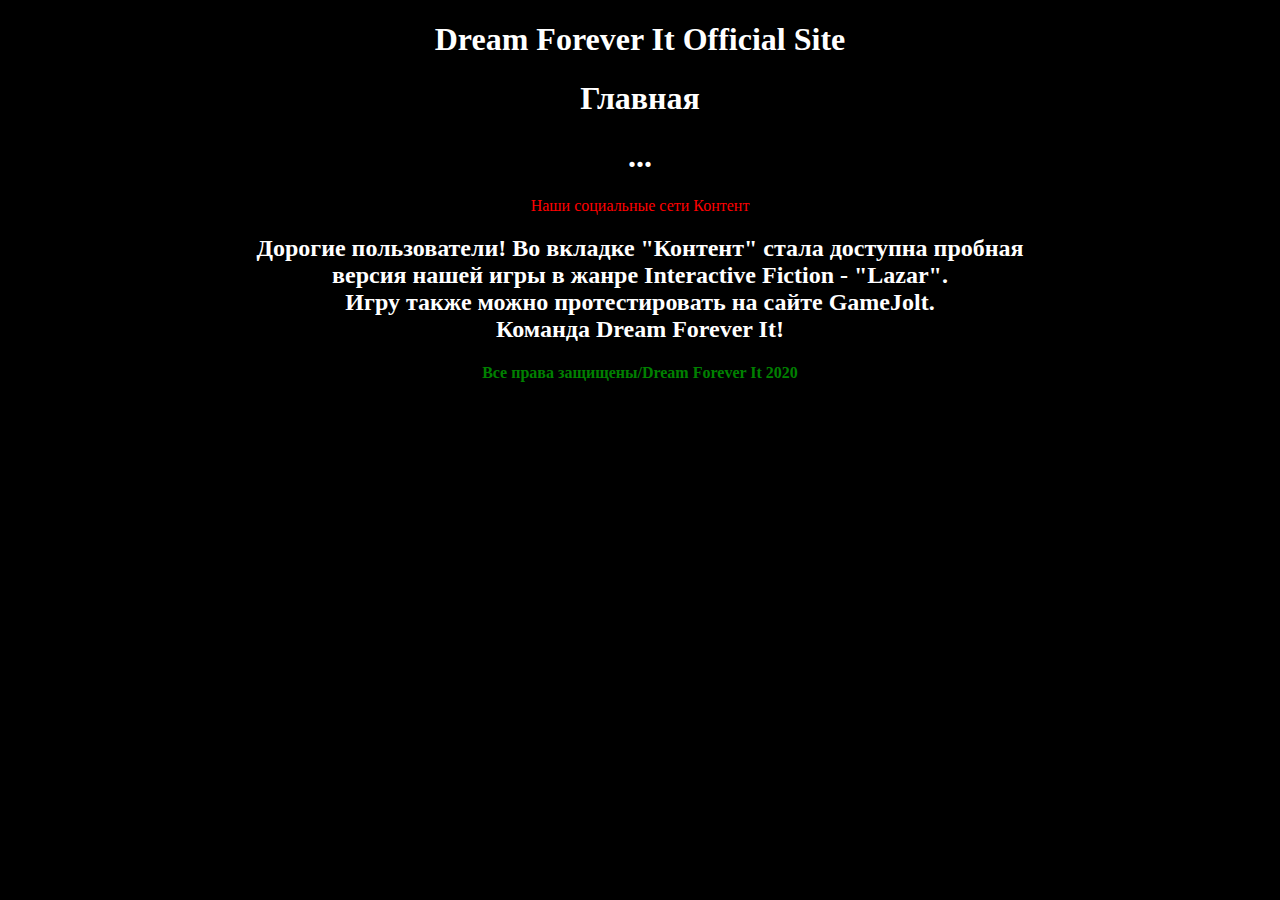
<file: index.html>
<!DOCTYPE html>
<html lang="ru" dir="ltr">
  <head>
    <meta charset="utf-8">
    <meta name="viewport" content="width=device-width, initial-scale=1">
    <title>Dream Forever It</title>
    <link rel="stylesheet" href="style.css">
  </head>
  <body>
    <h1>Dream Forever It Official Site</h1>
    <h1>Главная</h1>
    <h1>...</h1>
    <div class="group-item">
      <a href="social.html">Наши социальные сети</a>
      <a href="content.html">Контент</a>
    </div>
    <h2>Дорогие пользователи! Во вкладке "Контент" стала доступна пробная<br>
      версия нашей игры в жанре Interactive Fiction - "Lazar".<br>
      Игру также можно протестировать на сайте GameJolt.<br>
    Команда Dream Forever It!</h2>
    <h4>Все права защищены/Dream Forever It 2020</h4>
  </body>
</html>
</file>
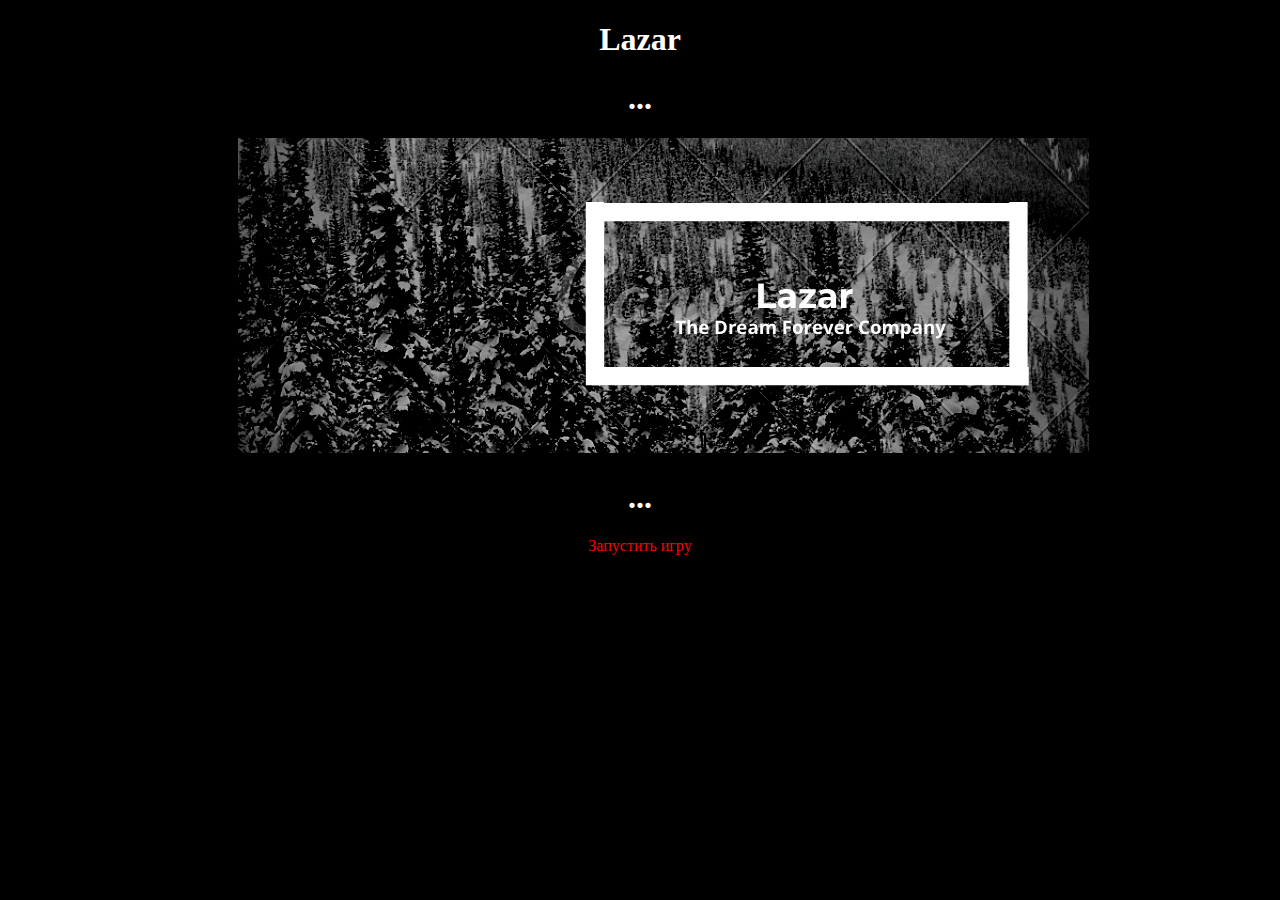
<file: content.html>
<!DOCTYPE html>
<html lang="ru" dir="ltr">
  <head>
    <meta charset="utf-8">
    <meta name="viewport" content="width=device-width, initial-scale=1">
    <title>Dream Forever It</title>
    <link rel="stylesheet" href="content.css">
  </head>
  <body>
    <h1>Lazar</h1>
    <h1>...</h1>
    <img src="logo.png" hspace="230">
    <h1>...</h1>
    <div class="group-item">
      <a href="Lazar.html">Запустить игру</a>
    </div>
</body>
</html>
</file>
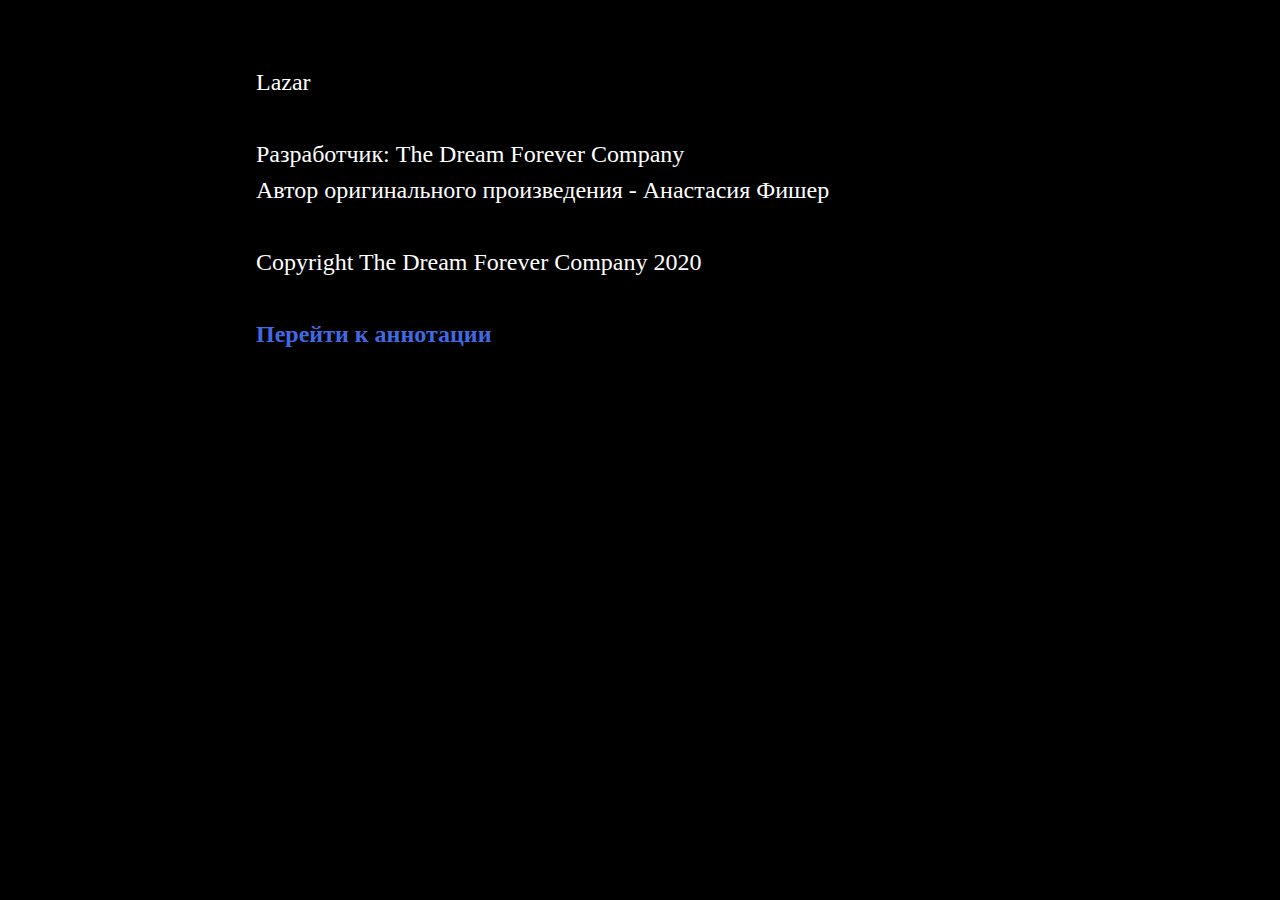
<file: Lazar.html>
<!DOCTYPE html>
<html>
<head>
<meta charset="utf-8">
<title>Lazar</title>
<style title="Twine CSS">@-webkit-keyframes appear{0%{opacity:0}to{opacity:1}}@keyframes appear{0%{opacity:0}to{opacity:1}}@-webkit-keyframes fade-in-out{0%,to{opacity:0}50%{opacity:1}}@keyframes fade-in-out{0%,to{opacity:0}50%{opacity:1}}@-webkit-keyframes rumble{50%{-webkit-transform:translateY(-0.2em);transform:translateY(-0.2em)}}@keyframes rumble{50%{-webkit-transform:translateY(-0.2em);transform:translateY(-0.2em)}}@-webkit-keyframes shudder{50%{-webkit-transform:translateX(0.2em);transform:translateX(0.2em)}}@keyframes shudder{50%{-webkit-transform:translateX(0.2em);transform:translateX(0.2em)}}@-webkit-keyframes box-flash{0%{background-color:white;color:white}}@keyframes box-flash{0%{background-color:white;color:white}}@-webkit-keyframes pulse{0%{-webkit-transform:scale(0, 0);transform:scale(0, 0)}20%{-webkit-transform:scale(1.2, 1.2);transform:scale(1.2, 1.2)}40%{-webkit-transform:scale(0.9, 0.9);transform:scale(0.9, 0.9)}60%{-webkit-transform:scale(1.05, 1.05);transform:scale(1.05, 1.05)}80%{-webkit-transform:scale(0.925, 0.925);transform:scale(0.925, 0.925)}to{-webkit-transform:scale(1, 1);transform:scale(1, 1)}}@keyframes pulse{0%{-webkit-transform:scale(0, 0);transform:scale(0, 0)}20%{-webkit-transform:scale(1.2, 1.2);transform:scale(1.2, 1.2)}40%{-webkit-transform:scale(0.9, 0.9);transform:scale(0.9, 0.9)}60%{-webkit-transform:scale(1.05, 1.05);transform:scale(1.05, 1.05)}80%{-webkit-transform:scale(0.925, 0.925);transform:scale(0.925, 0.925)}to{-webkit-transform:scale(1, 1);transform:scale(1, 1)}}@-webkit-keyframes shudder-in{0%, to{-webkit-transform:translateX(0em);transform:translateX(0em)}5%, 25%, 45%{-webkit-transform:translateX(-1em);transform:translateX(-1em)}15%, 35%, 55%{-webkit-transform:translateX(1em);transform:translateX(1em)}65%{-webkit-transform:translateX(-0.6em);transform:translateX(-0.6em)}75%{-webkit-transform:translateX(0.6em);transform:translateX(0.6em)}85%{-webkit-transform:translateX(-0.2em);transform:translateX(-0.2em)}95%{-webkit-transform:translateX(0.2em);transform:translateX(0.2em)}}@keyframes shudder-in{0%, to{-webkit-transform:translateX(0em);transform:translateX(0em)}5%, 25%, 45%{-webkit-transform:translateX(-1em);transform:translateX(-1em)}15%, 35%, 55%{-webkit-transform:translateX(1em);transform:translateX(1em)}65%{-webkit-transform:translateX(-0.6em);transform:translateX(-0.6em)}75%{-webkit-transform:translateX(0.6em);transform:translateX(0.6em)}85%{-webkit-transform:translateX(-0.2em);transform:translateX(-0.2em)}95%{-webkit-transform:translateX(0.2em);transform:translateX(0.2em)}}@-webkit-keyframes rumble-in{0%, to{-webkit-transform:translateY(0em);transform:translateY(0em)}5%, 25%, 45%{-webkit-transform:translateY(-1em);transform:translateY(-1em)}15%, 35%, 55%{-webkit-transform:translateY(1em);transform:translateY(1em)}65%{-webkit-transform:translateY(-0.6em);transform:translateY(-0.6em)}75%{-webkit-transform:translateY(0.6em);transform:translateY(0.6em)}85%{-webkit-transform:translateY(-0.2em);transform:translateY(-0.2em)}95%{-webkit-transform:translateY(0.2em);transform:translateY(0.2em)}}@keyframes rumble-in{0%, to{-webkit-transform:translateY(0em);transform:translateY(0em)}5%, 25%, 45%{-webkit-transform:translateY(-1em);transform:translateY(-1em)}15%, 35%, 55%{-webkit-transform:translateY(1em);transform:translateY(1em)}65%{-webkit-transform:translateY(-0.6em);transform:translateY(-0.6em)}75%{-webkit-transform:translateY(0.6em);transform:translateY(0.6em)}85%{-webkit-transform:translateY(-0.2em);transform:translateY(-0.2em)}95%{-webkit-transform:translateY(0.2em);transform:translateY(0.2em)}}@-webkit-keyframes slide-right{0%{-webkit-transform:translateX(-100vw);transform:translateX(-100vw)}}@keyframes slide-right{0%{-webkit-transform:translateX(-100vw);transform:translateX(-100vw)}}@-webkit-keyframes slide-left{0%{-webkit-transform:translateX(100vw);transform:translateX(100vw)}}@keyframes slide-left{0%{-webkit-transform:translateX(100vw);transform:translateX(100vw)}}@-webkit-keyframes slide-up{0%{-webkit-transform:translateY(100vh);transform:translateY(100vh)}}@keyframes slide-up{0%{-webkit-transform:translateY(100vh);transform:translateY(100vh)}}@-webkit-keyframes slide-down{0%{-webkit-transform:translateY(-100vh);transform:translateY(-100vh)}}@keyframes slide-down{0%{-webkit-transform:translateY(-100vh);transform:translateY(-100vh)}}@-webkit-keyframes flicker{0%,29%,31%,63%,65%,77%,79%,86%,88%,91%,93%{opacity:0}30%{opacity:0.2}64%{opacity:0.4}78%{opacity:0.6}87%{opacity:0.8}92%, to{opacity:1}}@keyframes flicker{0%,29%,31%,63%,65%,77%,79%,86%,88%,91%,93%{opacity:0}30%{opacity:0.2}64%{opacity:0.4}78%{opacity:0.6}87%{opacity:0.8}92%, to{opacity:1}}.debug-mode tw-expression[type=hookref]{background-color:rgba(115,123,140,0.15)}.debug-mode tw-expression[type=hookref]::after{font-size:0.8rem;padding-left:0.2rem;padding-right:0.2rem;vertical-align:top;content:"?" attr(name)}.debug-mode tw-expression[type=variable]{background-color:rgba(140,128,115,0.15)}.debug-mode tw-expression[type=variable]::after{font-size:0.8rem;padding-left:0.2rem;padding-right:0.2rem;vertical-align:top;content:"$" attr(name)}.debug-mode tw-expression[type=tempVariable]{background-color:rgba(140,128,115,0.15)}.debug-mode tw-expression[type=tempVariable]::after{font-size:0.8rem;padding-left:0.2rem;padding-right:0.2rem;vertical-align:top;content:"_" attr(name)}.debug-mode tw-expression[type=macro]:nth-of-type(4n+0){background-color:rgba(136,153,102,0.15)}.debug-mode tw-expression[type=macro]:nth-of-type(2n+1){background-color:rgba(102,153,102,0.15)}.debug-mode tw-expression[type=macro]:nth-of-type(4n+2){background-color:rgba(102,153,136,0.15)}.debug-mode tw-expression[type=macro][name="for"],.debug-mode tw-expression[type=macro][name="loop"],.debug-mode tw-expression[type=macro][name="print"],.debug-mode tw-expression[type=macro][name="enchant"],.debug-mode tw-expression[type=macro][name="display"]{background-color:rgba(0,170,255,0.1) !important}.debug-mode tw-expression[type=macro][name="if"],.debug-mode tw-expression[type=macro][name="if"]+tw-hook:not([name]),.debug-mode tw-expression[type=macro][name="unless"],.debug-mode tw-expression[type=macro][name="unless"]+tw-hook:not([name]),.debug-mode tw-expression[type=macro][name="elseif"],.debug-mode tw-expression[type=macro][name="elseif"]+tw-hook:not([name]),.debug-mode tw-expression[type=macro][name="else"],.debug-mode tw-expression[type=macro][name="else"]+tw-hook:not([name]){background-color:rgba(0,255,0,0.1) !important}.debug-mode tw-expression[type=macro][name="hidden"],.debug-mode tw-expression[type=macro].false{background-color:rgba(255,0,0,0.2) !important}.debug-mode tw-expression[type=macro][name="hidden"]+tw-hook:not([name]),.debug-mode tw-expression[type=macro].false+tw-hook:not([name]){display:none}.debug-mode tw-expression[type=macro][name="either"],.debug-mode tw-expression[type=macro][name="a"],.debug-mode tw-expression[type=macro][name="dm"],.debug-mode tw-expression[type=macro][name="ds"],.debug-mode tw-expression[type=macro][name="array"],.debug-mode tw-expression[type=macro][name^="sub"],.debug-mode tw-expression[type=macro][name="altered"],.debug-mode tw-expression[type=macro][name="count"],.debug-mode tw-expression[type=macro][name^="data"],.debug-mode tw-expression[type=macro][name="find"],.debug-mode tw-expression[type=macro][name$="ed"],.debug-mode tw-expression[type=macro][name$="-pass"],.debug-mode tw-expression[type=macro][name="range"],.debug-mode tw-expression[type=macro][name^="num"],.debug-mode tw-expression[type=macro][name^="str"],.debug-mode tw-expression[type=macro][name="text"],.debug-mode tw-expression[type=macro][name^="lower"],.debug-mode tw-expression[type=macro][name^="upper"],.debug-mode tw-expression[type=macro][name="words"],.debug-mode tw-expression[type=macro][name="ceil"],.debug-mode tw-expression[type=macro][name="floor"],.debug-mode tw-expression[type=macro][name="random"],.debug-mode tw-expression[type=macro][name="abs"],.debug-mode tw-expression[type=macro][name="cos"],.debug-mode tw-expression[type=macro][name="exp"],.debug-mode tw-expression[type=macro][name^="log"],.debug-mode tw-expression[type=macro][name="max"],.debug-mode tw-expression[type=macro][name="min"],.debug-mode tw-expression[type=macro][name="pow"],.debug-mode tw-expression[type=macro][name="sign"],.debug-mode tw-expression[type=macro][name="sin"],.debug-mode tw-expression[type=macro][name="sqrt"],.debug-mode tw-expression[type=macro][name="tan"],.debug-mode tw-expression[type=macro][name="round"],.debug-mode tw-expression[type=macro][name^="hsl"],.debug-mode tw-expression[type=macro][name^="rgb"]{background-color:rgba(255,255,0,0.2) !important}.debug-mode tw-expression[type=macro][name$="-game"],.debug-mode tw-expression[type=macro][name="move"],.debug-mode tw-expression[type=macro][name="put"],.debug-mode tw-expression[type=macro][name="set"]{background-color:rgba(255,128,0,0.2) !important}.debug-mode tw-expression[type=macro][name^="link"],.debug-mode tw-expression[type=macro][name$="-link"],.debug-mode tw-expression[type=macro][name="dropdown"],.debug-mode tw-expression[type=macro][name^="click"],.debug-mode tw-expression[type=macro][name="goto"],.debug-mode tw-expression[type=macro][name="undo"],.debug-mode tw-expression[type=macro][name^="mouseo"]{background-color:rgba(32,191,223,0.2) !important}.debug-mode tw-expression[type=macro][name^="replace"],.debug-mode tw-expression[type=macro][name^="prepend"],.debug-mode tw-expression[type=macro][name^="append"],.debug-mode tw-expression[type=macro][name="show"],.debug-mode tw-expression[type=macro][name^="remove"]{background-color:rgba(223,96,32,0.2) !important}.debug-mode tw-expression[type=macro][name="event"],.debug-mode tw-expression[type=macro][name="live"]{background-color:rgba(32,32,223,0.2) !important}.debug-mode tw-expression[type=macro][name="align"],.debug-mode tw-expression[type=macro][name^="colo"],.debug-mode tw-expression[type=macro][name="background"],.debug-mode tw-expression[type=macro][name="css"],.debug-mode tw-expression[type=macro][name="font"],.debug-mode tw-expression[type=macro][name="hook"],.debug-mode tw-expression[type=macro][name$="-style"],.debug-mode tw-expression[type=macro][name^="text-"],.debug-mode tw-expression[type=macro][name^="transition"],.debug-mode tw-expression[type=macro][name^="t8n"],.debug-mode tw-expression[type=macro][name="live"]{background-color:rgba(255,191,0,0.2) !important}.debug-mode tw-expression[type=macro]::before{content:"(" attr(name) ":)";padding:0 0.5rem;font-size:1rem;vertical-align:middle;line-height:normal;background-color:inherit;border:1px solid rgba(255,255,255,0.5)}.debug-mode tw-hook{background-color:rgba(0,85,255,0.1) !important}.debug-mode tw-hook::before{font-size:0.8rem;padding-left:0.2rem;padding-right:0.2rem;vertical-align:top;content:"["}.debug-mode tw-hook::after{font-size:0.8rem;padding-left:0.2rem;padding-right:0.2rem;vertical-align:top;content:"]"}.debug-mode tw-hook[name]::after{font-size:0.8rem;padding-left:0.2rem;padding-right:0.2rem;vertical-align:top;content:"]<" attr(name) "|"}.debug-mode tw-pseudo-hook{background-color:rgba(255,170,0,0.1) !important}.debug-mode tw-collapsed::before{font-size:0.8rem;padding-left:0.2rem;padding-right:0.2rem;vertical-align:top;content:"{"}.debug-mode tw-collapsed::after{font-size:0.8rem;padding-left:0.2rem;padding-right:0.2rem;vertical-align:top;content:"}"}.debug-mode tw-verbatim::before,.debug-mode tw-verbatim::after{font-size:0.8rem;padding-left:0.2rem;padding-right:0.2rem;vertical-align:top;content:"`"}.debug-mode tw-align[style*="text-align: center"]{background:linear-gradient(to right, rgba(255,204,189,0) 0%, rgba(255,204,189,0.25) 50%, rgba(255,204,189,0) 100%)}.debug-mode tw-align[style*="text-align: left"]{background:linear-gradient(to right, rgba(255,204,189,0.25) 0%, rgba(255,204,189,0) 100%)}.debug-mode tw-align[style*="text-align: right"]{background:linear-gradient(to right, rgba(255,204,189,0) 0%, rgba(255,204,189,0.25) 100%)}.debug-mode tw-column{background-color:rgba(189,228,255,0.2)}.debug-mode tw-enchantment{animation:enchantment 0.5s infinite;-webkit-animation:enchantment 0.5s infinite;border:1px solid}.debug-mode tw-link::after,.debug-mode tw-broken-link::after{font-size:0.8rem;padding-left:0.2rem;padding-right:0.2rem;vertical-align:top;content:attr(passage-name)}.debug-mode tw-include{background-color:rgba(204,128,51,0.1)}.debug-mode tw-include::before{font-size:0.8rem;padding-left:0.2rem;padding-right:0.2rem;vertical-align:top;content:attr(type) ' "' attr(title) '"'}@keyframes enchantment{0%,to{border-color:#ffb366}50%{border-color:#6fc}}@-webkit-keyframes enchantment{0%,to{border-color:#ffb366}50%{border-color:#6fc}}tw-debugger{position:fixed;box-sizing:border-box;bottom:0;right:0;z-index:999999;min-width:10em;min-height:1em;padding:0em 1em 1em 1em;font-size:1.25em;font-family:sans-serif;color:#000;border-left:solid #000 2px;border-top:solid #000 2px;border-top-left-radius:.5em;background:#fff;opacity:1}tw-debugger select{margin-right:1em;width:12em}tw-debugger button{border-radius:3px;border:solid #999 1px;margin:auto 4px;background-color:#fff;font-size:inherit;color:#000}tw-debugger button.enabled{background-color:#eee;box-shadow:inset #ddd 3px 5px 0.5em}tw-debugger .panel{display:-webkit-box;display:-webkit-flex;display:-moz-flex;display:-ms-flexbox;display:flex;-webkit-box-direction:normal;-webkit-box-orient:vertical;-webkit-flex-direction:column;-moz-flex-direction:column;-ms-flex-direction:column;flex-direction:column;position:absolute;bottom:100%;left:-2px;right:0;padding:1em;max-height:40vh;overflow-y:scroll;overflow-x:hidden;z-index:999998;background:#fff;border:inherit;border-bottom:solid #999 2px;border-top-left-radius:.5em;border-bottom-left-radius:.5em;font-size:0.8em}tw-debugger .panel:empty,tw-debugger .panel[hidden]{display:none}tw-debugger .panel table{border-spacing:0px}tw-debugger .variable-row{display:-webkit-box;display:-webkit-flex;display:-moz-flex;display:-ms-flexbox;display:flex;-webkit-box-direction:normal;-webkit-box-orient:horizontal;-webkit-flex-direction:row;-moz-flex-direction:row;-ms-flex-direction:row;flex-direction:row;flex-shrink:0}tw-debugger .variable-row:nth-child(2n){background:#EEE}tw-debugger .variable-name{display:inline-block;width:50%}tw-debugger .temporary-variable-scope{opacity:0.8;font-size:0.75em}tw-debugger .temporary-variable-scope::before{content:" in "}tw-debugger .global::before{content:"$"}tw-debugger .temporary::before{content:"_"}tw-debugger .variable-path{opacity:0.4}tw-debugger .variable-value{display:inline-block;width:50%}tw-debugger .error-row{background-color:rgba(230,101,204,0.3)}tw-debugger .error-row:nth-child(2n){background-color:rgba(237,145,219,0.3)}tw-debugger .error-row *{padding:0.25em 0.5em}tw-debugger .error-row .error-message{cursor:help}tw-debugger .panel-source{font-family:monospace;overflow-x:scroll;white-space:pre}tw-debugger .tabs{padding-bottom:0.5em}tw-debugger .tab{border-radius:0px 0px 0.5em 0.5em;border-top:none}tw-dialog{z-index:999997;position:fixed;left:auto;right:auto;bottom:auto;top:auto;border:#fff solid 2px;padding:2em;color:#fff;background-color:#000;display:block;max-width:50vw;max-height:75vh;overflow:hidden}tw-dialog input[type=text]{font-size:inherit;width:100%}tw-backdrop{z-index:999996;position:fixed;top:0;left:0;right:0;bottom:0;background-color:rgba(0,0,0,0.8);display:flex;align-items:center;justify-content:center}tw-link,.link,tw-icon,.enchantment-clickblock{cursor:pointer}tw-link,.enchantment-link{color:#4169E1;font-weight:bold;text-decoration:none;transition:color 0.2s ease-in-out}tw-passage tw-enchantment[style^="color"] tw-link:not(:hover),tw-passage tw-enchantment[style*=" color"] tw-link:not(:hover),tw-passage tw-enchantment[style^="color"] .enchantment-link:not(:hover),tw-passage tw-enchantment[style*=" color"] .enchantment-link:not(:hover){color:inherit}tw-link:hover,.enchantment-link:hover{color:#00bfff}tw-link:active,.enchantment-link:active{color:#DD4B39}.visited{color:#6941e1}tw-passage tw-enchantment[style^="color"] .visited:not(:hover),tw-passage tw-enchantment[style*=" color"] .visited:not(:hover){color:inherit}.visited:hover{color:#E3E}tw-broken-link{color:#993333;border-bottom:2px solid #993333;cursor:not-allowed}tw-passage tw-enchantment[style^="color"] tw-broken-link:not(:hover),tw-passage tw-enchantment[style*=" color"] tw-broken-link:not(:hover){color:inherit}.enchantment-mouseover{border-bottom:1px dashed #666}.enchantment-mouseout{border:rgba(64,149,191,0.25) 1px solid}.enchantment-mouseout:hover{background-color:rgba(64,149,191,0.25);border:transparent 1px solid;border-radius:0.2em}.enchantment-clickblock{box-shadow:inset 0 0 0 0.5vmax;display:block;color:rgba(65,105,225,0.5);transition:color 0.2s ease-in-out}.enchantment-clickblock:hover{color:rgba(0,191,255,0.5)}.enchantment-clickblock:active{color:rgba(222,78,59,0.5)}html{margin:0;height:100%;overflow-x:hidden}*,:before,:after{position:relative;box-sizing:inherit}body{margin:0;height:100%}tw-storydata{display:none}tw-story{display:-webkit-box;display:-webkit-flex;display:-moz-flex;display:-ms-flexbox;display:flex;-webkit-box-direction:normal;-webkit-box-orient:vertical;-webkit-flex-direction:column;-moz-flex-direction:column;-ms-flex-direction:column;flex-direction:column;font:100% Georgia, serif;box-sizing:border-box;width:100%;min-height:100%;font-size:1.5em;line-height:1.5em;padding:5% 20%;margin:0;overflow:hidden;background-color:#000;color:#fff}tw-story br[data-cons]{display:block;height:0;margin:0.8ex 0}tw-story select{background-color:transparent;font:inherit;border-style:solid;padding:2px}tw-story select:not([disabled]){color:inherit}tw-passage{display:block}tw-sidebar{left:-5em;width:3em;position:absolute;text-align:center;display:block}tw-icon{display:block;margin:0.5em 0;opacity:0.2;font-size:2.75em}tw-icon:hover{opacity:0.4}tw-hook:empty,tw-expression:empty{display:none}tw-error{display:inline-block;border-radius:0.2em;padding:0.2em;font-size:1rem;cursor:help}tw-error.error{background-color:rgba(223,58,190,0.4);color:#fff}tw-error.warning{background-color:rgba(223,140,58,0.4);color:#fff;display:none}.debug-mode tw-error.warning{display:inline}tw-error-explanation{display:block;font-size:0.8rem;line-height:1rem}tw-error-explanation-button{cursor:pointer;line-height:0em;border-radius:1px;border:1px solid black;font-size:0.8rem;margin:0 0.4rem;opacity:0.5}tw-error-explanation-button .folddown-arrowhead{display:inline-block}tw-notifier{border-radius:0.2em;padding:0.2em;font-size:1rem;background-color:rgba(223,182,58,0.4);display:none}.debug-mode tw-notifier{display:inline}tw-notifier::before{content:attr(message)}tw-colour{border:1px solid black;display:inline-block;width:1em;height:1em}h1{font-size:3em}h2{font-size:2.25em}h3{font-size:1.75em}h1,h2,h3,h4,h5,h6{line-height:1em;margin:0.3em 0 0.6em 0}pre{font-size:1rem;line-height:initial}small{font-size:70%}big{font-size:120%}mark{color:rgba(0,0,0,0.6);background-color:#ff9}ins{color:rgba(0,0,0,0.6);background-color:rgba(255,242,204,0.5);border-radius:0.5em;box-shadow:0em 0em 0.2em #ffe699;text-decoration:none}center{text-align:center;margin:0 auto;width:60%}blink{text-decoration:none;animation:fade-in-out 1s steps(1, end) infinite alternate;-webkit-animation:fade-in-out 1s steps(1, end) infinite alternate}tw-align{display:block}tw-columns{display:-webkit-box;display:-webkit-flex;display:-moz-flex;display:-ms-flexbox;display:flex;-webkit-box-direction:normal;-webkit-box-orient:horizontal;-webkit-flex-direction:row;-moz-flex-direction:row;-ms-flex-direction:row;flex-direction:row;-webkit-box-pack:justify;-ms-flex-pack:justify;-webkit-justify-content:space-between;-moz-justify-content:space-between;justify-content:space-between}tw-outline{color:white;text-shadow:-1px -1px 0 #000, 1px -1px 0 #000, -1px 1px 0 #000, 1px 1px 0 #000}tw-shadow{text-shadow:0.08em 0.08em 0.08em #000}tw-emboss{text-shadow:0.08em 0.08em 0em #000;color:white}tw-condense{letter-spacing:-0.08em}tw-expand{letter-spacing:0.1em}tw-blur{color:transparent;text-shadow:0em 0em 0.08em #000}tw-blurrier{color:transparent;text-shadow:0em 0em 0.2em #000}tw-blurrier::selection{background-color:transparent;color:transparent}tw-blurrier::-moz-selection{background-color:transparent;color:transparent}tw-smear{color:transparent;text-shadow:0em 0em 0.02em rgba(0,0,0,0.75),-0.2em 0em 0.5em rgba(0,0,0,0.5),0.2em 0em 0.5em rgba(0,0,0,0.5)}tw-mirror{display:inline-block;transform:scaleX(-1);-webkit-transform:scaleX(-1)}tw-upside-down{display:inline-block;transform:scaleY(-1);-webkit-transform:scaleY(-1)}tw-fade-in-out{text-decoration:none;animation:fade-in-out 2s ease-in-out infinite alternate;-webkit-animation:fade-in-out 2s ease-in-out infinite alternate}tw-rumble{-webkit-animation:rumble linear 0.1s 0s infinite;animation:rumble linear 0.1s 0s infinite;display:inline-block}tw-shudder{-webkit-animation:shudder linear 0.1s 0s infinite;animation:shudder linear 0.1s 0s infinite;display:inline-block}tw-shudder-in{animation:shudder-in 1s ease-out;-webkit-animation:shudder-in 1s ease-out}.transition-in{-webkit-animation:appear 0ms step-start;animation:appear 0ms step-start}.transition-out{-webkit-animation:appear 0ms step-end;animation:appear 0ms step-end}[data-t8n^=dissolve].transition-in{-webkit-animation:appear .8s;animation:appear .8s}[data-t8n^=dissolve].transition-out{-webkit-animation:appear .8s reverse;animation:appear .8s reverse}[data-t8n^=shudder].transition-in{display:inline-block;-webkit-animation:shudder-in .8s;animation:shudder-in .8s}[data-t8n^=shudder].transition-out{display:inline-block;-webkit-animation:shudder-in .8s reverse;animation:shudder-in .8s reverse}[data-t8n^=rumble].transition-in{display:inline-block;-webkit-animation:rumble-in .8s;animation:rumble-in .8s}[data-t8n^=rumble].transition-out{display:inline-block;-webkit-animation:rumble-in .8s reverse;animation:rumble-in .8s reverse}[data-t8n^=boxflash].transition-in{-webkit-animation:box-flash .8s;animation:box-flash .8s}[data-t8n^=pulse].transition-in{-webkit-animation:pulse .8s;animation:pulse .8s;display:inline-block}[data-t8n^=pulse].transition-out{-webkit-animation:pulse .8s reverse;animation:pulse .8s reverse;display:inline-block}[data-t8n^=slideleft].transition-in{-webkit-animation:slide-left .8s;animation:slide-left .8s;display:inline-block}[data-t8n^=slideleft].transition-out{-webkit-animation:slide-right .8s reverse;animation:slide-right .8s reverse;display:inline-block}[data-t8n^=slideright].transition-in{-webkit-animation:slide-right .8s;animation:slide-right .8s;display:inline-block}[data-t8n^=slideright].transition-out{-webkit-animation:slide-left .8s reverse;animation:slide-left .8s reverse;display:inline-block}[data-t8n^=slideup].transition-in{-webkit-animation:slide-up .8s;animation:slide-up .8s;display:inline-block}[data-t8n^=slideup].transition-out{-webkit-animation:slide-down .8s reverse;animation:slide-down .8s reverse;display:inline-block}[data-t8n^=slidedown].transition-in{-webkit-animation:slide-down .8s;animation:slide-down .8s;display:inline-block}[data-t8n^=slidedown].transition-out{-webkit-animation:slide-up .8s reverse;animation:slide-up .8s reverse;display:inline-block}[data-t8n^=flicker].transition-in{-webkit-animation:flicker .8s;animation:flicker .8s}[data-t8n^=flicker].transition-out{-webkit-animation:flicker .8s reverse;animation:flicker .8s reverse}[data-t8n$=fast]{animation-duration:.4s;-webkit-animation-duration:.4s}[data-t8n$=slow]{animation-duration:1.6s;-webkit-animation-duration:1.6s}
</style>
</head>

<body>

<tw-story></tw-story>

<tw-storydata name="Lazar" startnode="1" creator="Twine" creator-version="2.3.8" ifid="4CC5DD44-C2BD-4532-899A-9ABC5685514F" zoom="1" format="Harlowe" format-version="3.1.0" options="" hidden><style role="stylesheet" id="twine-user-stylesheet" type="text/twine-css"></style><script role="script" id="twine-user-script" type="text/twine-javascript"></script><tw-passagedata pid="1" name="Company and author" tags="" position="34,39" size="100,100">Lazar

Разработчик: The Dream Forever Company
Автор оригинального произведения - Анастасия Фишер

Copyright The Dream Forever Company 2020

[[Аннотация &lt;- Перейти к аннотации]]</tw-passagedata><tw-passagedata pid="2" name="Аннотация " tags="" position="34,189" size="100,100">Lazar - игра в жанре Interactive Fiction, созданная по мотивам одноимённого произведения Анастасии Фишер.

Об игре:
Сюжет игры полностью построен на сюжете одноимённого произведения.
После прохождения или перед его началом мы рекомендуем ознакомиться с оригиналом, который доступен на платформе Surgebook.

Приятной игры!

[[Часть 1 &lt;- Начать игру]]</tw-passagedata><tw-passagedata pid="3" name="Часть 1 " tags="" position="34,339" size="100,100">Я не помню своих родителей. Меня взяли, когда я был ещё очень маленьким и несмышленным котёнком. Мне с трудом вспоминается моё раннее детство, помню только то, как меня любили. Всю заботу и ласку дарили мне, ведь у моих хозяев я был один... У них не было детей, только я, маленький комочек шерсти.
Годы шли, но меня по-прежнему любили больше всего на свете! Мои хозяева стали мне настоящими родителями, а я их ребёнком. Даже подумать нельзя, что я мог потеряться на улице, ведь ни разу за свою жизнь мне не приходилось выходить за пределы огромного каменного дома, каждый день, на протяжении нескольких лет, я просто смотрел в открытое окно, наблюдая за тем, как мимо моих глаз проходят знакомые мне люди.
Вечером, как всегда, я сидел у открытого окна. Вот мимо меня прошла наша соседка, со своей вечно кавкающей собакой, вслед за ними прошёл мужчина, который никогда не выпускал сигарету из зубов, а ему навстречу шли две девочки, за которыми было гораздно интереснее наблюдать. Они разговаивали о чём-то интересном, даже необычном, одна из них, заметив меня, радостно воскликнула: &quot;Смотри! Там котик!&quot;, но её подруга лишь мимолётно кинула на меня свой взор и пошла дальше, ведь она видит меня почти каждую свою прогулку. Неожиданно улица опустела, никто больше не не попадпл под мой взгляд, казалось, я остался один среди деревьев и машин.
Только я собрался спрыгнуть с окна, как вдруг услышал неторопливые шаги... Тогда мне вновь стало любопытно, шаги были не такими, как всегда, они были лёгкими, но чёткими.
Я стал всматриваться и увидел молодую девушку, она была невысокого роста, лёгкость её походки сопровождалось нежными и спокойными чертами лица. Она никуда не спешила, внимательно осматриваясь по сторонам. Внезапно девушка остановилась взглядом на моё окно, она смотрела на меня долгим и пристальным взглядом, затем дружелюбно улыбнулась и пошла дальше. У меня родилось непреодолимое желание последовать за ней, но я бы не смог даже выйти на улицу! Мне предназначено всю свою жизнь просидеть на этом окне...
Моя хозяйка заметила, что я стал вести себя не, как раньше, начал бегать от двери к окну и обратно. Она с любовью взяла меня на руки и пошла в комнату.
- Лазар, почему ты так себя ведёшь? - спросила она у меня. - Кого ты увидел на улице? Красивую кошечку?
Как жаль, что я не мог ответить на их языке, в ответ я только жалобно мяукал.
- Мы с папой не можем тебя отпустить, - так называла она своего мужа, - Если ты потеряешься или с тобой, что-то случится, мы этого не переживём.
Она погладила меня, и я тихонько уходил в сон. Мне снились сны другие, не такие, как всегда, сегодня мне снилась она, девушка, которая улыбнулась мне.</tw-passagedata></tw-storydata>

<script title="Twine engine code" data-main="harlowe">"use strict";function _defineProperty(e,t,n){return t in e?Object.defineProperty(e,t,{value:n,enumerable:!0,configurable:!0,writable:!0}):e[t]=n,e}function _toConsumableArray(e){if(Array.isArray(e)){for(var t=0,n=Array(e.length);t<e.length;t++)n[t]=e[t];return n}return Array.from(e)}var _slicedToArray=function(){function e(e,t){var n=[],r=!0,i=!1,o=void 0;try{for(var a,s=e[Symbol.iterator]();!(r=(a=s.next()).done)&&(n.push(a.value),!t||n.length!==t);r=!0);}catch(e){i=!0,o=e}finally{try{!r&&s.return&&s.return()}finally{if(i)throw o}}return n}return function(t,n){if(Array.isArray(t))return t;if(Symbol.iterator in Object(t))return e(t,n);throw new TypeError("Invalid attempt to destructure non-iterable instance")}}(),_typeof="function"==typeof Symbol&&"symbol"==typeof Symbol.iterator?function(e){return typeof e}:function(e){return e&&"function"==typeof Symbol&&e.constructor===Symbol&&e!==Symbol.prototype?"symbol":typeof e};!function(){/**
 * @license almond 0.3.3 Copyright jQuery Foundation and other contributors.
 * Released under MIT license, http://github.com/requirejs/almond/LICENSE
 */
var requirejs,require,define;!function(e){function t(e,t){return v.call(e,t)}function n(e,t){var n,r,i,o,a,s,c,u,l,f,p,d,h=t&&t.split("/"),g=y.map,m=g&&g["*"]||{};if(e){for(e=e.split("/"),a=e.length-1,y.nodeIdCompat&&w.test(e[a])&&(e[a]=e[a].replace(w,"")),"."===e[0].charAt(0)&&h&&(d=h.slice(0,h.length-1),e=d.concat(e)),l=0;l<e.length;l++)if("."===(p=e[l]))e.splice(l,1),l-=1;else if(".."===p){if(0===l||1===l&&".."===e[2]||".."===e[l-1])continue;l>0&&(e.splice(l-1,2),l-=2)}e=e.join("/")}if((h||m)&&g){for(n=e.split("/"),l=n.length;l>0;l-=1){if(r=n.slice(0,l).join("/"),h)for(f=h.length;f>0;f-=1)if((i=g[h.slice(0,f).join("/")])&&(i=i[r])){o=i,s=l;break}if(o)break;!c&&m&&m[r]&&(c=m[r],u=l)}!o&&c&&(o=c,s=u),o&&(n.splice(0,s,o),e=n.join("/"))}return e}function r(t,n){return function(){var r=b.call(arguments,0);return"string"!=typeof r[0]&&1===r.length&&r.push(null),f.apply(e,r.concat([t,n]))}}function i(e){return function(t){return n(t,e)}}function o(e){return function(t){h[e]=t}}function a(n){if(t(g,n)){var r=g[n];delete g[n],m[n]=!0,l.apply(e,r)}if(!t(h,n)&&!t(m,n))throw new Error("No "+n);return h[n]}function s(e){var t,n=e?e.indexOf("!"):-1;return n>-1&&(t=e.substring(0,n),e=e.substring(n+1,e.length)),[t,e]}function c(e){return e?s(e):[]}function u(e){return function(){return y&&y.config&&y.config[e]||{}}}var l,f,p,d,h={},g={},y={},m={},v=Object.prototype.hasOwnProperty,b=[].slice,w=/\.js$/;p=function(e,t){var r,o=s(e),c=o[0],u=t[1];return e=o[1],c&&(c=n(c,u),r=a(c)),c?e=r&&r.normalize?r.normalize(e,i(u)):n(e,u):(e=n(e,u),o=s(e),c=o[0],e=o[1],c&&(r=a(c))),{f:c?c+"!"+e:e,n:e,pr:c,p:r}},d={require:function(e){return r(e)},exports:function(e){var t=h[e];return void 0!==t?t:h[e]={}},module:function(e){return{id:e,uri:"",exports:h[e],config:u(e)}}},l=function(n,i,s,u){var l,f,y,v,b,w,x,T=[],S=void 0===s?"undefined":_typeof(s);if(u=u||n,w=c(u),"undefined"===S||"function"===S){for(i=!i.length&&s.length?["require","exports","module"]:i,b=0;b<i.length;b+=1)if(v=p(i[b],w),"require"===(f=v.f))T[b]=d.require(n);else if("exports"===f)T[b]=d.exports(n),x=!0;else if("module"===f)l=T[b]=d.module(n);else if(t(h,f)||t(g,f)||t(m,f))T[b]=a(f);else{if(!v.p)throw new Error(n+" missing "+f);v.p.load(v.n,r(u,!0),o(f),{}),T[b]=h[f]}y=s?s.apply(h[n],T):void 0,n&&(l&&l.exports!==e&&l.exports!==h[n]?h[n]=l.exports:y===e&&x||(h[n]=y))}else n&&(h[n]=s)},requirejs=require=f=function(t,n,r,i,o){if("string"==typeof t)return d[t]?d[t](n):a(p(t,c(n)).f);if(!t.splice){if(y=t,y.deps&&f(y.deps,y.callback),!n)return;n.splice?(t=n,n=r,r=null):t=e}return n=n||function(){},"function"==typeof r&&(r=i,i=o),i?l(e,t,n,r):setTimeout(function(){l(e,t,n,r)},4),f},f.config=function(e){return f(e)},requirejs._defined=h,define=function(e,n,r){if("string"!=typeof e)throw new Error("See almond README: incorrect module build, no module name");n.splice||(r=n,n=[]),t(h,e)||t(g,e)||(g[e]=[e,n,r])},define.amd={jQuery:!0}}(),define("almond",function(){}),function(e,t){"object"===("undefined"==typeof module?"undefined":_typeof(module))&&"object"===_typeof(module.exports)?module.exports=e.document?t(e,!0):function(e){if(!e.document)throw new Error("jQuery requires a window with a document");return t(e)}:t(e)}("undefined"!=typeof window?window:this,function(e,t){function n(e,t,n){n=n||ce;var r,i,o=n.createElement("script");if(o.text=e,t)for(r in Te)(i=t[r]||t.getAttribute&&t.getAttribute(r))&&o.setAttribute(r,i);n.head.appendChild(o).parentNode.removeChild(o)}function r(e){return null==e?e+"":"object"===(void 0===e?"undefined":_typeof(e))||"function"==typeof e?he[ge.call(e)]||"object":void 0===e?"undefined":_typeof(e)}function i(e){var t=!!e&&"length"in e&&e.length,n=r(e);return!we(e)&&!xe(e)&&("array"===n||0===t||"number"==typeof t&&t>0&&t-1 in e)}function o(e,t){return e.nodeName&&e.nodeName.toLowerCase()===t.toLowerCase()}function a(e,t,n){return we(t)?Se.grep(e,function(e,r){return!!t.call(e,r,e)!==n}):t.nodeType?Se.grep(e,function(e){return e===t!==n}):"string"!=typeof t?Se.grep(e,function(e){return de.call(t,e)>-1!==n}):Se.filter(t,e,n)}function s(e,t){for(;(e=e[t])&&1!==e.nodeType;);return e}function c(e){var t={};return Se.each(e.match(Me)||[],function(e,n){t[n]=!0}),t}function u(e){return e}function l(e){throw e}function f(e,t,n,r){var i;try{e&&we(i=e.promise)?i.call(e).done(t).fail(n):e&&we(i=e.then)?i.call(e,t,n):t.apply(void 0,[e].slice(r))}catch(e){n.apply(void 0,[e])}}function p(){ce.removeEventListener("DOMContentLoaded",p),e.removeEventListener("load",p),Se.ready()}function d(e,t){return t.toUpperCase()}function h(e){return e.replace(qe,"ms-").replace(Fe,d)}function g(){this.expando=Se.expando+g.uid++}function y(e){return"true"===e||"false"!==e&&("null"===e?null:e===+e+""?+e:Be.test(e)?JSON.parse(e):e)}function m(e,t,n){var r;if(void 0===n&&1===e.nodeType)if(r="data-"+t.replace(We,"-$&").toLowerCase(),"string"==typeof(n=e.getAttribute(r))){try{n=y(n)}catch(e){}$e.set(e,t,n)}else n=void 0;return n}function v(e,t,n,r){var i,o,a=20,s=r?function(){return r.cur()}:function(){return Se.css(e,t,"")},c=s(),u=n&&n[3]||(Se.cssNumber[t]?"":"px"),l=e.nodeType&&(Se.cssNumber[t]||"px"!==u&&+c)&&Ue.exec(Se.css(e,t));if(l&&l[3]!==u){for(c/=2,u=u||l[3],l=+c||1;a--;)Se.style(e,t,l+u),(1-o)*(1-(o=s()/c||.5))<=0&&(a=0),l/=o;l*=2,Se.style(e,t,l+u),n=n||[]}return n&&(l=+l||+c||0,i=n[1]?l+(n[1]+1)*n[2]:+n[2],r&&(r.unit=u,r.start=l,r.end=i)),i}function b(e){var t,n=e.ownerDocument,r=e.nodeName,i=Ke[r];return i||(t=n.body.appendChild(n.createElement(r)),i=Se.css(t,"display"),t.parentNode.removeChild(t),"none"===i&&(i="block"),Ke[r]=i,i)}function w(e,t){for(var n,r,i=[],o=0,a=e.length;o<a;o++)r=e[o],r.style&&(n=r.style.display,t?("none"===n&&(i[o]=Ve.get(r,"display")||null,i[o]||(r.style.display="")),""===r.style.display&&Ze(r)&&(i[o]=b(r))):"none"!==n&&(i[o]="none",Ve.set(r,"display",n)));for(o=0;o<a;o++)null!=i[o]&&(e[o].style.display=i[o]);return e}function x(e,t){var n;return n=void 0!==e.getElementsByTagName?e.getElementsByTagName(t||"*"):void 0!==e.querySelectorAll?e.querySelectorAll(t||"*"):[],void 0===t||t&&o(e,t)?Se.merge([e],n):n}function T(e,t){for(var n=0,r=e.length;n<r;n++)Ve.set(e[n],"globalEval",!t||Ve.get(t[n],"globalEval"))}function S(e,t,n,i,o){for(var a,s,c,u,l,f,p=t.createDocumentFragment(),d=[],h=0,g=e.length;h<g;h++)if((a=e[h])||0===a)if("object"===r(a))Se.merge(d,a.nodeType?[a]:a);else if(it.test(a)){for(s=s||p.appendChild(t.createElement("div")),c=(tt.exec(a)||["",""])[1].toLowerCase(),u=rt[c]||rt._default,s.innerHTML=u[1]+Se.htmlPrefilter(a)+u[2],f=u[0];f--;)s=s.lastChild;Se.merge(d,s.childNodes),s=p.firstChild,s.textContent=""}else d.push(t.createTextNode(a));for(p.textContent="",h=0;a=d[h++];)if(i&&Se.inArray(a,i)>-1)o&&o.push(a);else if(l=Xe(a),s=x(p.appendChild(a),"script"),l&&T(s),n)for(f=0;a=s[f++];)nt.test(a.type||"")&&n.push(a);return p}function k(){return!0}function O(){return!1}function j(e,t){return e===A()==("focus"===t)}function A(){try{return ce.activeElement}catch(e){}}function C(e,t,n,r,i,o){var a,s;if("object"===(void 0===t?"undefined":_typeof(t))){"string"!=typeof n&&(r=r||n,n=void 0);for(s in t)C(e,s,n,r,t[s],o);return e}if(null==r&&null==i?(i=n,r=n=void 0):null==i&&("string"==typeof n?(i=r,r=void 0):(i=r,r=n,n=void 0)),!1===i)i=O;else if(!i)return e;return 1===o&&(a=i,i=function(e){return Se().off(e),a.apply(this,arguments)},i.guid=a.guid||(a.guid=Se.guid++)),e.each(function(){Se.event.add(this,t,i,r,n)})}function E(e,t,n){if(!n)return void(void 0===Ve.get(e,t)&&Se.event.add(e,t,k));Ve.set(e,t,!1),Se.event.add(e,t,{namespace:!1,handler:function(e){var r,i,o=Ve.get(this,t);if(1&e.isTrigger&&this[t]){if(o.length)(Se.event.special[t]||{}).delegateType&&e.stopPropagation();else if(o=le.call(arguments),Ve.set(this,t,o),r=n(this,t),this[t](),i=Ve.get(this,t),o!==i||r?Ve.set(this,t,!1):i={},o!==i)return e.stopImmediatePropagation(),e.preventDefault(),i.value}else o.length&&(Ve.set(this,t,{value:Se.event.trigger(Se.extend(o[0],Se.Event.prototype),o.slice(1),this)}),e.stopImmediatePropagation())}})}function N(e,t){return o(e,"table")&&o(11!==t.nodeType?t:t.firstChild,"tr")?Se(e).children("tbody")[0]||e:e}function _(e){return e.type=(null!==e.getAttribute("type"))+"/"+e.type,e}function P(e){return"true/"===(e.type||"").slice(0,5)?e.type=e.type.slice(5):e.removeAttribute("type"),e}function I(e,t){var n,r,i,o,a,s,c,u;if(1===t.nodeType){if(Ve.hasData(e)&&(o=Ve.access(e),a=Ve.set(t,o),u=o.events)){delete a.handle,a.events={};for(i in u)for(n=0,r=u[i].length;n<r;n++)Se.event.add(t,i,u[i][n])}$e.hasData(e)&&(s=$e.access(e),c=Se.extend({},s),$e.set(t,c))}}function M(e,t){var n=t.nodeName.toLowerCase();"input"===n&&et.test(e.type)?t.checked=e.checked:"input"!==n&&"textarea"!==n||(t.defaultValue=e.defaultValue)}function D(e,t,r,i){t=fe.apply([],t);var o,a,s,c,u,l,f=0,p=e.length,d=p-1,h=t[0],g=we(h);if(g||p>1&&"string"==typeof h&&!be.checkClone&&lt.test(h))return e.each(function(n){var o=e.eq(n);g&&(t[0]=h.call(this,n,o.html())),D(o,t,r,i)});if(p&&(o=S(t,e[0].ownerDocument,!1,e,i),a=o.firstChild,1===o.childNodes.length&&(o=a),a||i)){for(s=Se.map(x(o,"script"),_),c=s.length;f<p;f++)u=o,f!==d&&(u=Se.clone(u,!0,!0),c&&Se.merge(s,x(u,"script"))),r.call(e[f],u,f);if(c)for(l=s[s.length-1].ownerDocument,Se.map(s,P),f=0;f<c;f++)u=s[f],nt.test(u.type||"")&&!Ve.access(u,"globalEval")&&Se.contains(l,u)&&(u.src&&"module"!==(u.type||"").toLowerCase()?Se._evalUrl&&!u.noModule&&Se._evalUrl(u.src,{nonce:u.nonce||u.getAttribute("nonce")}):n(u.textContent.replace(ft,""),u,l))}return e}function L(e,t,n){for(var r,i=t?Se.filter(t,e):e,o=0;null!=(r=i[o]);o++)n||1!==r.nodeType||Se.cleanData(x(r)),r.parentNode&&(n&&Xe(r)&&T(x(r,"script")),r.parentNode.removeChild(r));return e}function R(e,t,n){var r,i,o,a,s=e.style;return n=n||dt(e),n&&(a=n.getPropertyValue(t)||n[t],""!==a||Xe(e)||(a=Se.style(e,t)),!be.pixelBoxStyles()&&pt.test(a)&&ht.test(t)&&(r=s.width,i=s.minWidth,o=s.maxWidth,s.minWidth=s.maxWidth=s.width=a,a=n.width,s.width=r,s.minWidth=i,s.maxWidth=o)),void 0!==a?a+"":a}function q(e,t){return{get:function(){return e()?void delete this.get:(this.get=t).apply(this,arguments)}}}function F(e){for(var t=e[0].toUpperCase()+e.slice(1),n=gt.length;n--;)if((e=gt[n]+t)in yt)return e}function H(e){var t=Se.cssProps[e]||mt[e];return t||(e in yt?e:mt[e]=F(e)||e)}function V(e,t,n){var r=Ue.exec(t);return r?Math.max(0,r[2]-(n||0))+(r[3]||"px"):t}function $(e,t,n,r,i,o){var a="width"===t?1:0,s=0,c=0;if(n===(r?"border":"content"))return 0;for(;a<4;a+=2)"margin"===n&&(c+=Se.css(e,n+Ge[a],!0,i)),r?("content"===n&&(c-=Se.css(e,"padding"+Ge[a],!0,i)),"margin"!==n&&(c-=Se.css(e,"border"+Ge[a]+"Width",!0,i))):(c+=Se.css(e,"padding"+Ge[a],!0,i),"padding"!==n?c+=Se.css(e,"border"+Ge[a]+"Width",!0,i):s+=Se.css(e,"border"+Ge[a]+"Width",!0,i));return!r&&o>=0&&(c+=Math.max(0,Math.ceil(e["offset"+t[0].toUpperCase()+t.slice(1)]-o-c-s-.5))||0),c}function B(e,t,n){var r=dt(e),i=!be.boxSizingReliable()||n,o=i&&"border-box"===Se.css(e,"boxSizing",!1,r),a=o,s=R(e,t,r),c="offset"+t[0].toUpperCase()+t.slice(1);if(pt.test(s)){if(!n)return s;s="auto"}return(!be.boxSizingReliable()&&o||"auto"===s||!parseFloat(s)&&"inline"===Se.css(e,"display",!1,r))&&e.getClientRects().length&&(o="border-box"===Se.css(e,"boxSizing",!1,r),(a=c in e)&&(s=e[c])),(s=parseFloat(s)||0)+$(e,t,n||(o?"border":"content"),a,r,s)+"px"}function W(e,t,n,r,i){return new W.prototype.init(e,t,n,r,i)}function z(){St&&(!1===ce.hidden&&e.requestAnimationFrame?e.requestAnimationFrame(z):e.setTimeout(z,Se.fx.interval),Se.fx.tick())}function U(){return e.setTimeout(function(){Tt=void 0}),Tt=Date.now()}function G(e,t){var n,r=0,i={height:e};for(t=t?1:0;r<4;r+=2-t)n=Ge[r],i["margin"+n]=i["padding"+n]=e;return t&&(i.opacity=i.width=e),i}function J(e,t,n){for(var r,i=(Z.tweeners[t]||[]).concat(Z.tweeners["*"]),o=0,a=i.length;o<a;o++)if(r=i[o].call(n,t,e))return r}function X(e,t,n){var r,i,o,a,s,c,u,l,f="width"in t||"height"in t,p=this,d={},h=e.style,g=e.nodeType&&Ze(e),y=Ve.get(e,"fxshow");n.queue||(a=Se._queueHooks(e,"fx"),null==a.unqueued&&(a.unqueued=0,s=a.empty.fire,a.empty.fire=function(){a.unqueued||s()}),a.unqueued++,p.always(function(){p.always(function(){a.unqueued--,Se.queue(e,"fx").length||a.empty.fire()})}));for(r in t)if(i=t[r],kt.test(i)){if(delete t[r],o=o||"toggle"===i,i===(g?"hide":"show")){if("show"!==i||!y||void 0===y[r])continue;g=!0}d[r]=y&&y[r]||Se.style(e,r)}if((c=!Se.isEmptyObject(t))||!Se.isEmptyObject(d)){f&&1===e.nodeType&&(n.overflow=[h.overflow,h.overflowX,h.overflowY],u=y&&y.display,null==u&&(u=Ve.get(e,"display")),l=Se.css(e,"display"),"none"===l&&(u?l=u:(w([e],!0),u=e.style.display||u,l=Se.css(e,"display"),w([e]))),("inline"===l||"inline-block"===l&&null!=u)&&"none"===Se.css(e,"float")&&(c||(p.done(function(){h.display=u}),null==u&&(l=h.display,u="none"===l?"":l)),h.display="inline-block")),n.overflow&&(h.overflow="hidden",p.always(function(){h.overflow=n.overflow[0],h.overflowX=n.overflow[1],h.overflowY=n.overflow[2]})),c=!1;for(r in d)c||(y?"hidden"in y&&(g=y.hidden):y=Ve.access(e,"fxshow",{display:u}),o&&(y.hidden=!g),g&&w([e],!0),p.done(function(){g||w([e]),Ve.remove(e,"fxshow");for(r in d)Se.style(e,r,d[r])})),c=J(g?y[r]:0,r,p),r in y||(y[r]=c.start,g&&(c.end=c.start,c.start=0))}}function Y(e,t){var n,r,i,o,a;for(n in e)if(r=h(n),i=t[r],o=e[n],Array.isArray(o)&&(i=o[1],o=e[n]=o[0]),n!==r&&(e[r]=o,delete e[n]),(a=Se.cssHooks[r])&&"expand"in a){o=a.expand(o),delete e[r];for(n in o)n in e||(e[n]=o[n],t[n]=i)}else t[r]=i}function Z(e,t,n){var r,i,o=0,a=Z.prefilters.length,s=Se.Deferred().always(function(){delete c.elem}),c=function(){if(i)return!1;for(var t=Tt||U(),n=Math.max(0,u.startTime+u.duration-t),r=n/u.duration||0,o=1-r,a=0,c=u.tweens.length;a<c;a++)u.tweens[a].run(o);return s.notifyWith(e,[u,o,n]),o<1&&c?n:(c||s.notifyWith(e,[u,1,0]),s.resolveWith(e,[u]),!1)},u=s.promise({elem:e,props:Se.extend({},t),opts:Se.extend(!0,{specialEasing:{},easing:Se.easing._default},n),originalProperties:t,originalOptions:n,startTime:Tt||U(),duration:n.duration,tweens:[],createTween:function(t,n){var r=Se.Tween(e,u.opts,t,n,u.opts.specialEasing[t]||u.opts.easing);return u.tweens.push(r),r},stop:function(t){var n=0,r=t?u.tweens.length:0;if(i)return this;for(i=!0;n<r;n++)u.tweens[n].run(1);return t?(s.notifyWith(e,[u,1,0]),s.resolveWith(e,[u,t])):s.rejectWith(e,[u,t]),this}}),l=u.props;for(Y(l,u.opts.specialEasing);o<a;o++)if(r=Z.prefilters[o].call(u,e,l,u.opts))return we(r.stop)&&(Se._queueHooks(u.elem,u.opts.queue).stop=r.stop.bind(r)),r;return Se.map(l,J,u),we(u.opts.start)&&u.opts.start.call(e,u),u.progress(u.opts.progress).done(u.opts.done,u.opts.complete).fail(u.opts.fail).always(u.opts.always),Se.fx.timer(Se.extend(c,{elem:e,anim:u,queue:u.opts.queue})),u}function Q(e){return(e.match(Me)||[]).join(" ")}function K(e){return e.getAttribute&&e.getAttribute("class")||""}function ee(e){return Array.isArray(e)?e:"string"==typeof e?e.match(Me)||[]:[]}function te(e,t,n,i){var o;if(Array.isArray(t))Se.each(t,function(t,r){n||Lt.test(e)?i(e,r):te(e+"["+("object"===(void 0===r?"undefined":_typeof(r))&&null!=r?t:"")+"]",r,n,i)});else if(n||"object"!==r(t))i(e,t);else for(o in t)te(e+"["+o+"]",t[o],n,i)}function ne(e){return function(t,n){"string"!=typeof t&&(n=t,t="*");var r,i=0,o=t.toLowerCase().match(Me)||[];if(we(n))for(;r=o[i++];)"+"===r[0]?(r=r.slice(1)||"*",(e[r]=e[r]||[]).unshift(n)):(e[r]=e[r]||[]).push(n)}}function re(e,t,n,r){function i(s){var c;return o[s]=!0,Se.each(e[s]||[],function(e,s){var u=s(t,n,r);return"string"!=typeof u||a||o[u]?a?!(c=u):void 0:(t.dataTypes.unshift(u),i(u),!1)}),c}var o={},a=e===Jt;return i(t.dataTypes[0])||!o["*"]&&i("*")}function ie(e,t){var n,r,i=Se.ajaxSettings.flatOptions||{};for(n in t)void 0!==t[n]&&((i[n]?e:r||(r={}))[n]=t[n]);return r&&Se.extend(!0,e,r),e}function oe(e,t,n){for(var r,i,o,a,s=e.contents,c=e.dataTypes;"*"===c[0];)c.shift(),void 0===r&&(r=e.mimeType||t.getResponseHeader("Content-Type"));if(r)for(i in s)if(s[i]&&s[i].test(r)){c.unshift(i);break}if(c[0]in n)o=c[0];else{for(i in n){if(!c[0]||e.converters[i+" "+c[0]]){o=i;break}a||(a=i)}o=o||a}if(o)return o!==c[0]&&c.unshift(o),n[o]}function ae(e,t,n,r){var i,o,a,s,c,u={},l=e.dataTypes.slice();if(l[1])for(a in e.converters)u[a.toLowerCase()]=e.converters[a];for(o=l.shift();o;)if(e.responseFields[o]&&(n[e.responseFields[o]]=t),!c&&r&&e.dataFilter&&(t=e.dataFilter(t,e.dataType)),c=o,o=l.shift())if("*"===o)o=c;else if("*"!==c&&c!==o){if(!(a=u[c+" "+o]||u["* "+o]))for(i in u)if(s=i.split(" "),s[1]===o&&(a=u[c+" "+s[0]]||u["* "+s[0]])){!0===a?a=u[i]:!0!==u[i]&&(o=s[0],l.unshift(s[1]));break}if(!0!==a)if(a&&e.throws)t=a(t);else try{t=a(t)}catch(e){return{state:"parsererror",error:a?e:"No conversion from "+c+" to "+o}}}return{state:"success",data:t}}var se=[],ce=e.document,ue=Object.getPrototypeOf,le=se.slice,fe=se.concat,pe=se.push,de=se.indexOf,he={},ge=he.toString,ye=he.hasOwnProperty,me=ye.toString,ve=me.call(Object),be={},we=function(e){return"function"==typeof e&&"number"!=typeof e.nodeType},xe=function(e){return null!=e&&e===e.window},Te={type:!0,src:!0,nonce:!0,noModule:!0},Se=function e(t,n){return new e.fn.init(t,n)},ke=/^[\s\uFEFF\xA0]+|[\s\uFEFF\xA0]+$/g;Se.fn=Se.prototype={jquery:"3.4.1",constructor:Se,length:0,toArray:function(){return le.call(this)},get:function(e){return null==e?le.call(this):e<0?this[e+this.length]:this[e]},pushStack:function(e){var t=Se.merge(this.constructor(),e);return t.prevObject=this,t},each:function(e){return Se.each(this,e)},map:function(e){return this.pushStack(Se.map(this,function(t,n){return e.call(t,n,t)}))},slice:function(){return this.pushStack(le.apply(this,arguments))},first:function(){return this.eq(0)},last:function(){return this.eq(-1)},eq:function(e){var t=this.length,n=+e+(e<0?t:0);return this.pushStack(n>=0&&n<t?[this[n]]:[])},end:function(){return this.prevObject||this.constructor()},push:pe,sort:se.sort,splice:se.splice},Se.extend=Se.fn.extend=function(){var e,t,n,r,i,o,a=arguments[0]||{},s=1,c=arguments.length,u=!1;for("boolean"==typeof a&&(u=a,a=arguments[s]||{},s++),"object"===(void 0===a?"undefined":_typeof(a))||we(a)||(a={}),s===c&&(a=this,s--);s<c;s++)if(null!=(e=arguments[s]))for(t in e)r=e[t],"__proto__"!==t&&a!==r&&(u&&r&&(Se.isPlainObject(r)||(i=Array.isArray(r)))?(n=a[t],o=i&&!Array.isArray(n)?[]:i||Se.isPlainObject(n)?n:{},i=!1,a[t]=Se.extend(u,o,r)):void 0!==r&&(a[t]=r));return a},Se.extend({expando:"jQuery"+("3.4.1"+Math.random()).replace(/\D/g,""),isReady:!0,error:function(e){throw new Error(e)},noop:function(){},isPlainObject:function(e){var t,n;return!(!e||"[object Object]"!==ge.call(e))&&(!(t=ue(e))||"function"==typeof(n=ye.call(t,"constructor")&&t.constructor)&&me.call(n)===ve)},isEmptyObject:function(e){var t;for(t in e)return!1;return!0},globalEval:function(e,t){n(e,{nonce:t&&t.nonce})},each:function(e,t){var n,r=0;if(i(e))for(n=e.length;r<n&&!1!==t.call(e[r],r,e[r]);r++);else for(r in e)if(!1===t.call(e[r],r,e[r]))break;return e},trim:function(e){return null==e?"":(e+"").replace(ke,"")},makeArray:function(e,t){var n=t||[];return null!=e&&(i(Object(e))?Se.merge(n,"string"==typeof e?[e]:e):pe.call(n,e)),n},inArray:function(e,t,n){return null==t?-1:de.call(t,e,n)},merge:function(e,t){for(var n=+t.length,r=0,i=e.length;r<n;r++)e[i++]=t[r];return e.length=i,e},grep:function(e,t,n){for(var r=[],i=0,o=e.length,a=!n;i<o;i++)!t(e[i],i)!==a&&r.push(e[i]);return r},map:function(e,t,n){var r,o,a=0,s=[];if(i(e))for(r=e.length;a<r;a++)null!=(o=t(e[a],a,n))&&s.push(o);else for(a in e)null!=(o=t(e[a],a,n))&&s.push(o);return fe.apply([],s)},guid:1,support:be}),"function"==typeof Symbol&&(Se.fn[Symbol.iterator]=se[Symbol.iterator]),Se.each("Boolean Number String Function Array Date RegExp Object Error Symbol".split(" "),function(e,t){he["[object "+t+"]"]=t.toLowerCase()});var Oe=function(e){function t(e,t,n,r){var i,o,a,s,c,l,p,d=t&&t.ownerDocument,h=t?t.nodeType:9;if(n=n||[],"string"!=typeof e||!e||1!==h&&9!==h&&11!==h)return n;if(!r&&((t?t.ownerDocument||t:F)!==_&&N(t),t=t||_,I)){if(11!==h&&(c=me.exec(e)))if(i=c[1]){if(9===h){if(!(a=t.getElementById(i)))return n;if(a.id===i)return n.push(a),n}else if(d&&(a=d.getElementById(i))&&R(t,a)&&a.id===i)return n.push(a),n}else{if(c[2])return Z.apply(n,t.getElementsByTagName(e)),n;if((i=c[3])&&w.getElementsByClassName&&t.getElementsByClassName)return Z.apply(n,t.getElementsByClassName(i)),n}if(w.qsa&&!z[e+" "]&&(!M||!M.test(e))&&(1!==h||"object"!==t.nodeName.toLowerCase())){if(p=e,d=t,1===h&&ue.test(e)){for((s=t.getAttribute("id"))?s=s.replace(xe,Te):t.setAttribute("id",s=q),l=k(e),o=l.length;o--;)l[o]="#"+s+" "+f(l[o]);p=l.join(","),d=ve.test(e)&&u(t.parentNode)||t}try{return Z.apply(n,d.querySelectorAll(p)),n}catch(t){z(e,!0)}finally{s===q&&t.removeAttribute("id")}}}return j(e.replace(ae,"$1"),t,n,r)}function n(){function e(n,r){return t.push(n+" ")>x.cacheLength&&delete e[t.shift()],e[n+" "]=r}var t=[];return e}function r(e){return e[q]=!0,e}function i(e){var t=_.createElement("fieldset");try{return!!e(t)}catch(e){return!1}finally{t.parentNode&&t.parentNode.removeChild(t),t=null}}function o(e,t){for(var n=e.split("|"),r=n.length;r--;)x.attrHandle[n[r]]=t}function a(e,t){var n=t&&e,r=n&&1===e.nodeType&&1===t.nodeType&&e.sourceIndex-t.sourceIndex;if(r)return r;if(n)for(;n=n.nextSibling;)if(n===t)return-1;return e?1:-1}function s(e){return function(t){return"form"in t?t.parentNode&&!1===t.disabled?"label"in t?"label"in t.parentNode?t.parentNode.disabled===e:t.disabled===e:t.isDisabled===e||t.isDisabled!==!e&&ke(t)===e:t.disabled===e:"label"in t&&t.disabled===e}}function c(e){return r(function(t){return t=+t,r(function(n,r){for(var i,o=e([],n.length,t),a=o.length;a--;)n[i=o[a]]&&(n[i]=!(r[i]=n[i]))})})}function u(e){return e&&void 0!==e.getElementsByTagName&&e}function l(){}function f(e){for(var t=0,n=e.length,r="";t<n;t++)r+=e[t].value;return r}function p(e,t,n){var r=t.dir,i=t.next,o=i||r,a=n&&"parentNode"===o,s=V++;return t.first?function(t,n,i){for(;t=t[r];)if(1===t.nodeType||a)return e(t,n,i);return!1}:function(t,n,c){var u,l,f,p=[H,s];if(c){for(;t=t[r];)if((1===t.nodeType||a)&&e(t,n,c))return!0}else for(;t=t[r];)if(1===t.nodeType||a)if(f=t[q]||(t[q]={}),l=f[t.uniqueID]||(f[t.uniqueID]={}),i&&i===t.nodeName.toLowerCase())t=t[r]||t;else{if((u=l[o])&&u[0]===H&&u[1]===s)return p[2]=u[2];if(l[o]=p,p[2]=e(t,n,c))return!0}return!1}}function d(e){return e.length>1?function(t,n,r){for(var i=e.length;i--;)if(!e[i](t,n,r))return!1;return!0}:e[0]}function h(e,n,r){for(var i=0,o=n.length;i<o;i++)t(e,n[i],r);return r}function g(e,t,n,r,i){for(var o,a=[],s=0,c=e.length,u=null!=t;s<c;s++)(o=e[s])&&(n&&!n(o,r,i)||(a.push(o),u&&t.push(s)));return a}function y(e,t,n,i,o,a){return i&&!i[q]&&(i=y(i)),o&&!o[q]&&(o=y(o,a)),r(function(r,a,s,c){var u,l,f,p=[],d=[],y=a.length,m=r||h(t||"*",s.nodeType?[s]:s,[]),v=!e||!r&&t?m:g(m,p,e,s,c),b=n?o||(r?e:y||i)?[]:a:v;if(n&&n(v,b,s,c),i)for(u=g(b,d),i(u,[],s,c),l=u.length;l--;)(f=u[l])&&(b[d[l]]=!(v[d[l]]=f));if(r){if(o||e){if(o){for(u=[],l=b.length;l--;)(f=b[l])&&u.push(v[l]=f);o(null,b=[],u,c)}for(l=b.length;l--;)(f=b[l])&&(u=o?K(r,f):p[l])>-1&&(r[u]=!(a[u]=f))}}else b=g(b===a?b.splice(y,b.length):b),o?o(null,a,b,c):Z.apply(a,b)})}function m(e){for(var t,n,r,i=e.length,o=x.relative[e[0].type],a=o||x.relative[" "],s=o?1:0,c=p(function(e){return e===t},a,!0),u=p(function(e){return K(t,e)>-1},a,!0),l=[function(e,n,r){var i=!o&&(r||n!==A)||((t=n).nodeType?c(e,n,r):u(e,n,r));return t=null,i}];s<i;s++)if(n=x.relative[e[s].type])l=[p(d(l),n)];else{if(n=x.filter[e[s].type].apply(null,e[s].matches),n[q]){for(r=++s;r<i&&!x.relative[e[r].type];r++);return y(s>1&&d(l),s>1&&f(e.slice(0,s-1).concat({value:" "===e[s-2].type?"*":""})).replace(ae,"$1"),n,s<r&&m(e.slice(s,r)),r<i&&m(e=e.slice(r)),r<i&&f(e))}l.push(n)}return d(l)}function v(e,n){var i=n.length>0,o=e.length>0,a=function(r,a,s,c,u){var l,f,p,d=0,h="0",y=r&&[],m=[],v=A,b=r||o&&x.find.TAG("*",u),w=H+=null==v?1:Math.random()||.1,T=b.length;for(u&&(A=a===_||a||u);h!==T&&null!=(l=b[h]);h++){if(o&&l){for(f=0,a||l.ownerDocument===_||(N(l),s=!I);p=e[f++];)if(p(l,a||_,s)){c.push(l);break}u&&(H=w)}i&&((l=!p&&l)&&d--,r&&y.push(l))}if(d+=h,i&&h!==d){for(f=0;p=n[f++];)p(y,m,a,s);if(r){if(d>0)for(;h--;)y[h]||m[h]||(m[h]=X.call(c));m=g(m)}Z.apply(c,m),u&&!r&&m.length>0&&d+n.length>1&&t.uniqueSort(c)}return u&&(H=w,A=v),y};return i?r(a):a}var b,w,x,T,S,k,O,j,A,C,E,N,_,P,I,M,D,L,R,q="sizzle"+1*new Date,F=e.document,H=0,V=0,$=n(),B=n(),W=n(),z=n(),U=function(e,t){return e===t&&(E=!0),0},G={}.hasOwnProperty,J=[],X=J.pop,Y=J.push,Z=J.push,Q=J.slice,K=function(e,t){for(var n=0,r=e.length;n<r;n++)if(e[n]===t)return n;return-1},ee="checked|selected|async|autofocus|autoplay|controls|defer|disabled|hidden|ismap|loop|multiple|open|readonly|required|scoped",te="[\\x20\\t\\r\\n\\f]",ne="(?:\\\\.|[\\w-]|[^\0-\\xa0])+",re="\\["+te+"*("+ne+")(?:"+te+"*([*^$|!~]?=)"+te+"*(?:'((?:\\\\.|[^\\\\'])*)'|\"((?:\\\\.|[^\\\\\"])*)\"|("+ne+"))|)"+te+"*\\]",ie=":("+ne+")(?:\\((('((?:\\\\.|[^\\\\'])*)'|\"((?:\\\\.|[^\\\\\"])*)\")|((?:\\\\.|[^\\\\()[\\]]|"+re+")*)|.*)\\)|)",oe=new RegExp(te+"+","g"),ae=new RegExp("^"+te+"+|((?:^|[^\\\\])(?:\\\\.)*)"+te+"+$","g"),se=new RegExp("^"+te+"*,"+te+"*"),ce=new RegExp("^"+te+"*([>+~]|"+te+")"+te+"*"),ue=new RegExp(te+"|>"),le=new RegExp(ie),fe=new RegExp("^"+ne+"$"),pe={ID:new RegExp("^#("+ne+")"),CLASS:new RegExp("^\\.("+ne+")"),TAG:new RegExp("^("+ne+"|[*])"),ATTR:new RegExp("^"+re),PSEUDO:new RegExp("^"+ie),CHILD:new RegExp("^:(only|first|last|nth|nth-last)-(child|of-type)(?:\\("+te+"*(even|odd|(([+-]|)(\\d*)n|)"+te+"*(?:([+-]|)"+te+"*(\\d+)|))"+te+"*\\)|)","i"),bool:new RegExp("^(?:"+ee+")$","i"),needsContext:new RegExp("^"+te+"*[>+~]|:(even|odd|eq|gt|lt|nth|first|last)(?:\\("+te+"*((?:-\\d)?\\d*)"+te+"*\\)|)(?=[^-]|$)","i")},de=/HTML$/i,he=/^(?:input|select|textarea|button)$/i,ge=/^h\d$/i,ye=/^[^{]+\{\s*\[native \w/,me=/^(?:#([\w-]+)|(\w+)|\.([\w-]+))$/,ve=/[+~]/,be=new RegExp("\\\\([\\da-f]{1,6}"+te+"?|("+te+")|.)","ig"),we=function(e,t,n){var r="0x"+t-65536;return r!==r||n?t:r<0?String.fromCharCode(r+65536):String.fromCharCode(r>>10|55296,1023&r|56320)},xe=/([\0-\x1f\x7f]|^-?\d)|^-$|[^\0-\x1f\x7f-\uFFFF\w-]/g,Te=function(e,t){return t?"\0"===e?"\ufffd":e.slice(0,-1)+"\\"+e.charCodeAt(e.length-1).toString(16)+" ":"\\"+e},Se=function(){N()},ke=p(function(e){return!0===e.disabled&&"fieldset"===e.nodeName.toLowerCase()},{dir:"parentNode",next:"legend"});try{Z.apply(J=Q.call(F.childNodes),F.childNodes),J[F.childNodes.length].nodeType}catch(e){Z={apply:J.length?function(e,t){Y.apply(e,Q.call(t))}:function(e,t){for(var n=e.length,r=0;e[n++]=t[r++];);e.length=n-1}}}w=t.support={},S=t.isXML=function(e){var t=e.namespaceURI,n=(e.ownerDocument||e).documentElement;return!de.test(t||n&&n.nodeName||"HTML")},N=t.setDocument=function(e){var t,n,r=e?e.ownerDocument||e:F;return r!==_&&9===r.nodeType&&r.documentElement?(_=r,P=_.documentElement,I=!S(_),F!==_&&(n=_.defaultView)&&n.top!==n&&(n.addEventListener?n.addEventListener("unload",Se,!1):n.attachEvent&&n.attachEvent("onunload",Se)),w.attributes=i(function(e){return e.className="i",!e.getAttribute("className")}),w.getElementsByTagName=i(function(e){return e.appendChild(_.createComment("")),!e.getElementsByTagName("*").length}),w.getElementsByClassName=ye.test(_.getElementsByClassName),w.getById=i(function(e){return P.appendChild(e).id=q,!_.getElementsByName||!_.getElementsByName(q).length}),w.getById?(x.filter.ID=function(e){var t=e.replace(be,we);return function(e){return e.getAttribute("id")===t}},x.find.ID=function(e,t){if(void 0!==t.getElementById&&I){var n=t.getElementById(e);return n?[n]:[]}}):(x.filter.ID=function(e){var t=e.replace(be,we);return function(e){var n=void 0!==e.getAttributeNode&&e.getAttributeNode("id");return n&&n.value===t}},x.find.ID=function(e,t){if(void 0!==t.getElementById&&I){var n,r,i,o=t.getElementById(e);if(o){if((n=o.getAttributeNode("id"))&&n.value===e)return[o];for(i=t.getElementsByName(e),r=0;o=i[r++];)if((n=o.getAttributeNode("id"))&&n.value===e)return[o]}return[]}}),x.find.TAG=w.getElementsByTagName?function(e,t){return void 0!==t.getElementsByTagName?t.getElementsByTagName(e):w.qsa?t.querySelectorAll(e):void 0}:function(e,t){var n,r=[],i=0,o=t.getElementsByTagName(e);if("*"===e){for(;n=o[i++];)1===n.nodeType&&r.push(n);return r}return o},x.find.CLASS=w.getElementsByClassName&&function(e,t){if(void 0!==t.getElementsByClassName&&I)return t.getElementsByClassName(e)},D=[],M=[],(w.qsa=ye.test(_.querySelectorAll))&&(i(function(e){P.appendChild(e).innerHTML="<a id='"+q+"'></a><select id='"+q+"-\r\\' msallowcapture=''><option selected=''></option></select>",e.querySelectorAll("[msallowcapture^='']").length&&M.push("[*^$]="+te+"*(?:''|\"\")"),e.querySelectorAll("[selected]").length||M.push("\\["+te+"*(?:value|"+ee+")"),e.querySelectorAll("[id~="+q+"-]").length||M.push("~="),e.querySelectorAll(":checked").length||M.push(":checked"),e.querySelectorAll("a#"+q+"+*").length||M.push(".#.+[+~]")}),i(function(e){e.innerHTML="<a href='' disabled='disabled'></a><select disabled='disabled'><option/></select>";var t=_.createElement("input");t.setAttribute("type","hidden"),e.appendChild(t).setAttribute("name","D"),e.querySelectorAll("[name=d]").length&&M.push("name"+te+"*[*^$|!~]?="),2!==e.querySelectorAll(":enabled").length&&M.push(":enabled",":disabled"),P.appendChild(e).disabled=!0,2!==e.querySelectorAll(":disabled").length&&M.push(":enabled",":disabled"),e.querySelectorAll("*,:x"),M.push(",.*:")})),(w.matchesSelector=ye.test(L=P.matches||P.webkitMatchesSelector||P.mozMatchesSelector||P.oMatchesSelector||P.msMatchesSelector))&&i(function(e){w.disconnectedMatch=L.call(e,"*"),L.call(e,"[s!='']:x"),D.push("!=",ie)}),M=M.length&&new RegExp(M.join("|")),D=D.length&&new RegExp(D.join("|")),t=ye.test(P.compareDocumentPosition),R=t||ye.test(P.contains)?function(e,t){var n=9===e.nodeType?e.documentElement:e,r=t&&t.parentNode;return e===r||!(!r||1!==r.nodeType||!(n.contains?n.contains(r):e.compareDocumentPosition&&16&e.compareDocumentPosition(r)))}:function(e,t){if(t)for(;t=t.parentNode;)if(t===e)return!0;return!1},U=t?function(e,t){if(e===t)return E=!0,0;var n=!e.compareDocumentPosition-!t.compareDocumentPosition;return n||(n=(e.ownerDocument||e)===(t.ownerDocument||t)?e.compareDocumentPosition(t):1,1&n||!w.sortDetached&&t.compareDocumentPosition(e)===n?e===_||e.ownerDocument===F&&R(F,e)?-1:t===_||t.ownerDocument===F&&R(F,t)?1:C?K(C,e)-K(C,t):0:4&n?-1:1)}:function(e,t){if(e===t)return E=!0,0;var n,r=0,i=e.parentNode,o=t.parentNode,s=[e],c=[t];if(!i||!o)return e===_?-1:t===_?1:i?-1:o?1:C?K(C,e)-K(C,t):0;if(i===o)return a(e,t);for(n=e;n=n.parentNode;)s.unshift(n);for(n=t;n=n.parentNode;)c.unshift(n);for(;s[r]===c[r];)r++;return r?a(s[r],c[r]):s[r]===F?-1:c[r]===F?1:0},_):_},t.matches=function(e,n){return t(e,null,null,n)},t.matchesSelector=function(e,n){if((e.ownerDocument||e)!==_&&N(e),w.matchesSelector&&I&&!z[n+" "]&&(!D||!D.test(n))&&(!M||!M.test(n)))try{var r=L.call(e,n);if(r||w.disconnectedMatch||e.document&&11!==e.document.nodeType)return r}catch(e){z(n,!0)}return t(n,_,null,[e]).length>0},t.contains=function(e,t){return(e.ownerDocument||e)!==_&&N(e),R(e,t)},t.attr=function(e,t){(e.ownerDocument||e)!==_&&N(e);var n=x.attrHandle[t.toLowerCase()],r=n&&G.call(x.attrHandle,t.toLowerCase())?n(e,t,!I):void 0;return void 0!==r?r:w.attributes||!I?e.getAttribute(t):(r=e.getAttributeNode(t))&&r.specified?r.value:null},t.escape=function(e){return(e+"").replace(xe,Te)},t.error=function(e){throw new Error("Syntax error, unrecognized expression: "+e)},t.uniqueSort=function(e){var t,n=[],r=0,i=0;if(E=!w.detectDuplicates,C=!w.sortStable&&e.slice(0),e.sort(U),E){for(;t=e[i++];)t===e[i]&&(r=n.push(i));for(;r--;)e.splice(n[r],1)}return C=null,e},T=t.getText=function(e){var t,n="",r=0,i=e.nodeType;if(i){if(1===i||9===i||11===i){if("string"==typeof e.textContent)return e.textContent;for(e=e.firstChild;e;e=e.nextSibling)n+=T(e)}else if(3===i||4===i)return e.nodeValue}else for(;t=e[r++];)n+=T(t);return n},
x=t.selectors={cacheLength:50,createPseudo:r,match:pe,attrHandle:{},find:{},relative:{">":{dir:"parentNode",first:!0}," ":{dir:"parentNode"},"+":{dir:"previousSibling",first:!0},"~":{dir:"previousSibling"}},preFilter:{ATTR:function(e){return e[1]=e[1].replace(be,we),e[3]=(e[3]||e[4]||e[5]||"").replace(be,we),"~="===e[2]&&(e[3]=" "+e[3]+" "),e.slice(0,4)},CHILD:function(e){return e[1]=e[1].toLowerCase(),"nth"===e[1].slice(0,3)?(e[3]||t.error(e[0]),e[4]=+(e[4]?e[5]+(e[6]||1):2*("even"===e[3]||"odd"===e[3])),e[5]=+(e[7]+e[8]||"odd"===e[3])):e[3]&&t.error(e[0]),e},PSEUDO:function(e){var t,n=!e[6]&&e[2];return pe.CHILD.test(e[0])?null:(e[3]?e[2]=e[4]||e[5]||"":n&&le.test(n)&&(t=k(n,!0))&&(t=n.indexOf(")",n.length-t)-n.length)&&(e[0]=e[0].slice(0,t),e[2]=n.slice(0,t)),e.slice(0,3))}},filter:{TAG:function(e){var t=e.replace(be,we).toLowerCase();return"*"===e?function(){return!0}:function(e){return e.nodeName&&e.nodeName.toLowerCase()===t}},CLASS:function(e){var t=$[e+" "];return t||(t=new RegExp("(^|"+te+")"+e+"("+te+"|$)"))&&$(e,function(e){return t.test("string"==typeof e.className&&e.className||void 0!==e.getAttribute&&e.getAttribute("class")||"")})},ATTR:function(e,n,r){return function(i){var o=t.attr(i,e);return null==o?"!="===n:!n||(o+="","="===n?o===r:"!="===n?o!==r:"^="===n?r&&0===o.indexOf(r):"*="===n?r&&o.indexOf(r)>-1:"$="===n?r&&o.slice(-r.length)===r:"~="===n?(" "+o.replace(oe," ")+" ").indexOf(r)>-1:"|="===n&&(o===r||o.slice(0,r.length+1)===r+"-"))}},CHILD:function(e,t,n,r,i){var o="nth"!==e.slice(0,3),a="last"!==e.slice(-4),s="of-type"===t;return 1===r&&0===i?function(e){return!!e.parentNode}:function(t,n,c){var u,l,f,p,d,h,g=o!==a?"nextSibling":"previousSibling",y=t.parentNode,m=s&&t.nodeName.toLowerCase(),v=!c&&!s,b=!1;if(y){if(o){for(;g;){for(p=t;p=p[g];)if(s?p.nodeName.toLowerCase()===m:1===p.nodeType)return!1;h=g="only"===e&&!h&&"nextSibling"}return!0}if(h=[a?y.firstChild:y.lastChild],a&&v){for(p=y,f=p[q]||(p[q]={}),l=f[p.uniqueID]||(f[p.uniqueID]={}),u=l[e]||[],d=u[0]===H&&u[1],b=d&&u[2],p=d&&y.childNodes[d];p=++d&&p&&p[g]||(b=d=0)||h.pop();)if(1===p.nodeType&&++b&&p===t){l[e]=[H,d,b];break}}else if(v&&(p=t,f=p[q]||(p[q]={}),l=f[p.uniqueID]||(f[p.uniqueID]={}),u=l[e]||[],d=u[0]===H&&u[1],b=d),!1===b)for(;(p=++d&&p&&p[g]||(b=d=0)||h.pop())&&((s?p.nodeName.toLowerCase()!==m:1!==p.nodeType)||!++b||(v&&(f=p[q]||(p[q]={}),l=f[p.uniqueID]||(f[p.uniqueID]={}),l[e]=[H,b]),p!==t)););return(b-=i)===r||b%r==0&&b/r>=0}}},PSEUDO:function(e,n){var i,o=x.pseudos[e]||x.setFilters[e.toLowerCase()]||t.error("unsupported pseudo: "+e);return o[q]?o(n):o.length>1?(i=[e,e,"",n],x.setFilters.hasOwnProperty(e.toLowerCase())?r(function(e,t){for(var r,i=o(e,n),a=i.length;a--;)r=K(e,i[a]),e[r]=!(t[r]=i[a])}):function(e){return o(e,0,i)}):o}},pseudos:{not:r(function(e){var t=[],n=[],i=O(e.replace(ae,"$1"));return i[q]?r(function(e,t,n,r){for(var o,a=i(e,null,r,[]),s=e.length;s--;)(o=a[s])&&(e[s]=!(t[s]=o))}):function(e,r,o){return t[0]=e,i(t,null,o,n),t[0]=null,!n.pop()}}),has:r(function(e){return function(n){return t(e,n).length>0}}),contains:r(function(e){return e=e.replace(be,we),function(t){return(t.textContent||T(t)).indexOf(e)>-1}}),lang:r(function(e){return fe.test(e||"")||t.error("unsupported lang: "+e),e=e.replace(be,we).toLowerCase(),function(t){var n;do{if(n=I?t.lang:t.getAttribute("xml:lang")||t.getAttribute("lang"))return(n=n.toLowerCase())===e||0===n.indexOf(e+"-")}while((t=t.parentNode)&&1===t.nodeType);return!1}}),target:function(t){var n=e.location&&e.location.hash;return n&&n.slice(1)===t.id},root:function(e){return e===P},focus:function(e){return e===_.activeElement&&(!_.hasFocus||_.hasFocus())&&!!(e.type||e.href||~e.tabIndex)},enabled:s(!1),disabled:s(!0),checked:function(e){var t=e.nodeName.toLowerCase();return"input"===t&&!!e.checked||"option"===t&&!!e.selected},selected:function(e){return e.parentNode&&e.parentNode.selectedIndex,!0===e.selected},empty:function(e){for(e=e.firstChild;e;e=e.nextSibling)if(e.nodeType<6)return!1;return!0},parent:function(e){return!x.pseudos.empty(e)},header:function(e){return ge.test(e.nodeName)},input:function(e){return he.test(e.nodeName)},button:function(e){var t=e.nodeName.toLowerCase();return"input"===t&&"button"===e.type||"button"===t},text:function(e){var t;return"input"===e.nodeName.toLowerCase()&&"text"===e.type&&(null==(t=e.getAttribute("type"))||"text"===t.toLowerCase())},first:c(function(){return[0]}),last:c(function(e,t){return[t-1]}),eq:c(function(e,t,n){return[n<0?n+t:n]}),even:c(function(e,t){for(var n=0;n<t;n+=2)e.push(n);return e}),odd:c(function(e,t){for(var n=1;n<t;n+=2)e.push(n);return e}),lt:c(function(e,t,n){for(var r=n<0?n+t:n>t?t:n;--r>=0;)e.push(r);return e}),gt:c(function(e,t,n){for(var r=n<0?n+t:n;++r<t;)e.push(r);return e})}},x.pseudos.nth=x.pseudos.eq;for(b in{radio:!0,checkbox:!0,file:!0,password:!0,image:!0})x.pseudos[b]=function(e){return function(t){return"input"===t.nodeName.toLowerCase()&&t.type===e}}(b);for(b in{submit:!0,reset:!0})x.pseudos[b]=function(e){return function(t){var n=t.nodeName.toLowerCase();return("input"===n||"button"===n)&&t.type===e}}(b);return l.prototype=x.filters=x.pseudos,x.setFilters=new l,k=t.tokenize=function(e,n){var r,i,o,a,s,c,u,l=B[e+" "];if(l)return n?0:l.slice(0);for(s=e,c=[],u=x.preFilter;s;){r&&!(i=se.exec(s))||(i&&(s=s.slice(i[0].length)||s),c.push(o=[])),r=!1,(i=ce.exec(s))&&(r=i.shift(),o.push({value:r,type:i[0].replace(ae," ")}),s=s.slice(r.length));for(a in x.filter)!(i=pe[a].exec(s))||u[a]&&!(i=u[a](i))||(r=i.shift(),o.push({value:r,type:a,matches:i}),s=s.slice(r.length));if(!r)break}return n?s.length:s?t.error(e):B(e,c).slice(0)},O=t.compile=function(e,t){var n,r=[],i=[],o=W[e+" "];if(!o){for(t||(t=k(e)),n=t.length;n--;)o=m(t[n]),o[q]?r.push(o):i.push(o);o=W(e,v(i,r)),o.selector=e}return o},j=t.select=function(e,t,n,r){var i,o,a,s,c,l="function"==typeof e&&e,p=!r&&k(e=l.selector||e);if(n=n||[],1===p.length){if(o=p[0]=p[0].slice(0),o.length>2&&"ID"===(a=o[0]).type&&9===t.nodeType&&I&&x.relative[o[1].type]){if(!(t=(x.find.ID(a.matches[0].replace(be,we),t)||[])[0]))return n;l&&(t=t.parentNode),e=e.slice(o.shift().value.length)}for(i=pe.needsContext.test(e)?0:o.length;i--&&(a=o[i],!x.relative[s=a.type]);)if((c=x.find[s])&&(r=c(a.matches[0].replace(be,we),ve.test(o[0].type)&&u(t.parentNode)||t))){if(o.splice(i,1),!(e=r.length&&f(o)))return Z.apply(n,r),n;break}}return(l||O(e,p))(r,t,!I,n,!t||ve.test(e)&&u(t.parentNode)||t),n},w.sortStable=q.split("").sort(U).join("")===q,w.detectDuplicates=!!E,N(),w.sortDetached=i(function(e){return 1&e.compareDocumentPosition(_.createElement("fieldset"))}),i(function(e){return e.innerHTML="<a href='#'></a>","#"===e.firstChild.getAttribute("href")})||o("type|href|height|width",function(e,t,n){if(!n)return e.getAttribute(t,"type"===t.toLowerCase()?1:2)}),w.attributes&&i(function(e){return e.innerHTML="<input/>",e.firstChild.setAttribute("value",""),""===e.firstChild.getAttribute("value")})||o("value",function(e,t,n){if(!n&&"input"===e.nodeName.toLowerCase())return e.defaultValue}),i(function(e){return null==e.getAttribute("disabled")})||o(ee,function(e,t,n){var r;if(!n)return!0===e[t]?t.toLowerCase():(r=e.getAttributeNode(t))&&r.specified?r.value:null}),t}(e);Se.find=Oe,Se.expr=Oe.selectors,Se.expr[":"]=Se.expr.pseudos,Se.uniqueSort=Se.unique=Oe.uniqueSort,Se.text=Oe.getText,Se.isXMLDoc=Oe.isXML,Se.contains=Oe.contains,Se.escapeSelector=Oe.escape;var je=function(e,t,n){for(var r=[],i=void 0!==n;(e=e[t])&&9!==e.nodeType;)if(1===e.nodeType){if(i&&Se(e).is(n))break;r.push(e)}return r},Ae=function(e,t){for(var n=[];e;e=e.nextSibling)1===e.nodeType&&e!==t&&n.push(e);return n},Ce=Se.expr.match.needsContext,Ee=/^<([a-z][^\/\0>:\x20\t\r\n\f]*)[\x20\t\r\n\f]*\/?>(?:<\/\1>|)$/i;Se.filter=function(e,t,n){var r=t[0];return n&&(e=":not("+e+")"),1===t.length&&1===r.nodeType?Se.find.matchesSelector(r,e)?[r]:[]:Se.find.matches(e,Se.grep(t,function(e){return 1===e.nodeType}))},Se.fn.extend({find:function(e){var t,n,r=this.length,i=this;if("string"!=typeof e)return this.pushStack(Se(e).filter(function(){for(t=0;t<r;t++)if(Se.contains(i[t],this))return!0}));for(n=this.pushStack([]),t=0;t<r;t++)Se.find(e,i[t],n);return r>1?Se.uniqueSort(n):n},filter:function(e){return this.pushStack(a(this,e||[],!1))},not:function(e){return this.pushStack(a(this,e||[],!0))},is:function(e){return!!a(this,"string"==typeof e&&Ce.test(e)?Se(e):e||[],!1).length}});var Ne,_e=/^(?:\s*(<[\w\W]+>)[^>]*|#([\w-]+))$/;(Se.fn.init=function(e,t,n){var r,i;if(!e)return this;if(n=n||Ne,"string"==typeof e){if(!(r="<"===e[0]&&">"===e[e.length-1]&&e.length>=3?[null,e,null]:_e.exec(e))||!r[1]&&t)return!t||t.jquery?(t||n).find(e):this.constructor(t).find(e);if(r[1]){if(t=t instanceof Se?t[0]:t,Se.merge(this,Se.parseHTML(r[1],t&&t.nodeType?t.ownerDocument||t:ce,!0)),Ee.test(r[1])&&Se.isPlainObject(t))for(r in t)we(this[r])?this[r](t[r]):this.attr(r,t[r]);return this}return i=ce.getElementById(r[2]),i&&(this[0]=i,this.length=1),this}return e.nodeType?(this[0]=e,this.length=1,this):we(e)?void 0!==n.ready?n.ready(e):e(Se):Se.makeArray(e,this)}).prototype=Se.fn,Ne=Se(ce);var Pe=/^(?:parents|prev(?:Until|All))/,Ie={children:!0,contents:!0,next:!0,prev:!0};Se.fn.extend({has:function(e){var t=Se(e,this),n=t.length;return this.filter(function(){for(var e=0;e<n;e++)if(Se.contains(this,t[e]))return!0})},closest:function(e,t){var n,r=0,i=this.length,o=[],a="string"!=typeof e&&Se(e);if(!Ce.test(e))for(;r<i;r++)for(n=this[r];n&&n!==t;n=n.parentNode)if(n.nodeType<11&&(a?a.index(n)>-1:1===n.nodeType&&Se.find.matchesSelector(n,e))){o.push(n);break}return this.pushStack(o.length>1?Se.uniqueSort(o):o)},index:function(e){return e?"string"==typeof e?de.call(Se(e),this[0]):de.call(this,e.jquery?e[0]:e):this[0]&&this[0].parentNode?this.first().prevAll().length:-1},add:function(e,t){return this.pushStack(Se.uniqueSort(Se.merge(this.get(),Se(e,t))))},addBack:function(e){return this.add(null==e?this.prevObject:this.prevObject.filter(e))}}),Se.each({parent:function(e){var t=e.parentNode;return t&&11!==t.nodeType?t:null},parents:function(e){return je(e,"parentNode")},parentsUntil:function(e,t,n){return je(e,"parentNode",n)},next:function(e){return s(e,"nextSibling")},prev:function(e){return s(e,"previousSibling")},nextAll:function(e){return je(e,"nextSibling")},prevAll:function(e){return je(e,"previousSibling")},nextUntil:function(e,t,n){return je(e,"nextSibling",n)},prevUntil:function(e,t,n){return je(e,"previousSibling",n)},siblings:function(e){return Ae((e.parentNode||{}).firstChild,e)},children:function(e){return Ae(e.firstChild)},contents:function(e){return void 0!==e.contentDocument?e.contentDocument:(o(e,"template")&&(e=e.content||e),Se.merge([],e.childNodes))}},function(e,t){Se.fn[e]=function(n,r){var i=Se.map(this,t,n);return"Until"!==e.slice(-5)&&(r=n),r&&"string"==typeof r&&(i=Se.filter(r,i)),this.length>1&&(Ie[e]||Se.uniqueSort(i),Pe.test(e)&&i.reverse()),this.pushStack(i)}});var Me=/[^\x20\t\r\n\f]+/g;Se.Callbacks=function(e){e="string"==typeof e?c(e):Se.extend({},e);var t,n,i,o,a=[],s=[],u=-1,l=function(){for(o=o||e.once,i=t=!0;s.length;u=-1)for(n=s.shift();++u<a.length;)!1===a[u].apply(n[0],n[1])&&e.stopOnFalse&&(u=a.length,n=!1);e.memory||(n=!1),t=!1,o&&(a=n?[]:"")},f={add:function(){return a&&(n&&!t&&(u=a.length-1,s.push(n)),function t(n){Se.each(n,function(n,i){we(i)?e.unique&&f.has(i)||a.push(i):i&&i.length&&"string"!==r(i)&&t(i)})}(arguments),n&&!t&&l()),this},remove:function(){return Se.each(arguments,function(e,t){for(var n;(n=Se.inArray(t,a,n))>-1;)a.splice(n,1),n<=u&&u--}),this},has:function(e){return e?Se.inArray(e,a)>-1:a.length>0},empty:function(){return a&&(a=[]),this},disable:function(){return o=s=[],a=n="",this},disabled:function(){return!a},lock:function(){return o=s=[],n||t||(a=n=""),this},locked:function(){return!!o},fireWith:function(e,n){return o||(n=n||[],n=[e,n.slice?n.slice():n],s.push(n),t||l()),this},fire:function(){return f.fireWith(this,arguments),this},fired:function(){return!!i}};return f},Se.extend({Deferred:function(t){var n=[["notify","progress",Se.Callbacks("memory"),Se.Callbacks("memory"),2],["resolve","done",Se.Callbacks("once memory"),Se.Callbacks("once memory"),0,"resolved"],["reject","fail",Se.Callbacks("once memory"),Se.Callbacks("once memory"),1,"rejected"]],r="pending",i={state:function(){return r},always:function(){return o.done(arguments).fail(arguments),this},catch:function(e){return i.then(null,e)},pipe:function(){var e=arguments;return Se.Deferred(function(t){Se.each(n,function(n,r){var i=we(e[r[4]])&&e[r[4]];o[r[1]](function(){var e=i&&i.apply(this,arguments);e&&we(e.promise)?e.promise().progress(t.notify).done(t.resolve).fail(t.reject):t[r[0]+"With"](this,i?[e]:arguments)})}),e=null}).promise()},then:function(t,r,i){function o(t,n,r,i){return function(){var s=this,c=arguments,f=function(){var e,f;if(!(t<a)){if((e=r.apply(s,c))===n.promise())throw new TypeError("Thenable self-resolution");f=e&&("object"===(void 0===e?"undefined":_typeof(e))||"function"==typeof e)&&e.then,we(f)?i?f.call(e,o(a,n,u,i),o(a,n,l,i)):(a++,f.call(e,o(a,n,u,i),o(a,n,l,i),o(a,n,u,n.notifyWith))):(r!==u&&(s=void 0,c=[e]),(i||n.resolveWith)(s,c))}},p=i?f:function(){try{f()}catch(e){Se.Deferred.exceptionHook&&Se.Deferred.exceptionHook(e,p.stackTrace),t+1>=a&&(r!==l&&(s=void 0,c=[e]),n.rejectWith(s,c))}};t?p():(Se.Deferred.getStackHook&&(p.stackTrace=Se.Deferred.getStackHook()),e.setTimeout(p))}}var a=0;return Se.Deferred(function(e){n[0][3].add(o(0,e,we(i)?i:u,e.notifyWith)),n[1][3].add(o(0,e,we(t)?t:u)),n[2][3].add(o(0,e,we(r)?r:l))}).promise()},promise:function(e){return null!=e?Se.extend(e,i):i}},o={};return Se.each(n,function(e,t){var a=t[2],s=t[5];i[t[1]]=a.add,s&&a.add(function(){r=s},n[3-e][2].disable,n[3-e][3].disable,n[0][2].lock,n[0][3].lock),a.add(t[3].fire),o[t[0]]=function(){return o[t[0]+"With"](this===o?void 0:this,arguments),this},o[t[0]+"With"]=a.fireWith}),i.promise(o),t&&t.call(o,o),o},when:function(e){var t=arguments.length,n=t,r=Array(n),i=le.call(arguments),o=Se.Deferred(),a=function(e){return function(n){r[e]=this,i[e]=arguments.length>1?le.call(arguments):n,--t||o.resolveWith(r,i)}};if(t<=1&&(f(e,o.done(a(n)).resolve,o.reject,!t),"pending"===o.state()||we(i[n]&&i[n].then)))return o.then();for(;n--;)f(i[n],a(n),o.reject);return o.promise()}});var De=/^(Eval|Internal|Range|Reference|Syntax|Type|URI)Error$/;Se.Deferred.exceptionHook=function(t,n){e.console&&e.console.warn&&t&&De.test(t.name)&&e.console.warn("jQuery.Deferred exception: "+t.message,t.stack,n)},Se.readyException=function(t){e.setTimeout(function(){throw t})};var Le=Se.Deferred();Se.fn.ready=function(e){return Le.then(e).catch(function(e){Se.readyException(e)}),this},Se.extend({isReady:!1,readyWait:1,ready:function(e){(!0===e?--Se.readyWait:Se.isReady)||(Se.isReady=!0,!0!==e&&--Se.readyWait>0||Le.resolveWith(ce,[Se]))}}),Se.ready.then=Le.then,"complete"===ce.readyState||"loading"!==ce.readyState&&!ce.documentElement.doScroll?e.setTimeout(Se.ready):(ce.addEventListener("DOMContentLoaded",p),e.addEventListener("load",p));var Re=function e(t,n,i,o,a,s,c){var u=0,l=t.length,f=null==i;if("object"===r(i)){a=!0;for(u in i)e(t,n,u,i[u],!0,s,c)}else if(void 0!==o&&(a=!0,we(o)||(c=!0),f&&(c?(n.call(t,o),n=null):(f=n,n=function(e,t,n){return f.call(Se(e),n)})),n))for(;u<l;u++)n(t[u],i,c?o:o.call(t[u],u,n(t[u],i)));return a?t:f?n.call(t):l?n(t[0],i):s},qe=/^-ms-/,Fe=/-([a-z])/g,He=function(e){return 1===e.nodeType||9===e.nodeType||!+e.nodeType};g.uid=1,g.prototype={cache:function(e){var t=e[this.expando];return t||(t={},He(e)&&(e.nodeType?e[this.expando]=t:Object.defineProperty(e,this.expando,{value:t,configurable:!0}))),t},set:function(e,t,n){var r,i=this.cache(e);if("string"==typeof t)i[h(t)]=n;else for(r in t)i[h(r)]=t[r];return i},get:function(e,t){return void 0===t?this.cache(e):e[this.expando]&&e[this.expando][h(t)]},access:function(e,t,n){return void 0===t||t&&"string"==typeof t&&void 0===n?this.get(e,t):(this.set(e,t,n),void 0!==n?n:t)},remove:function(e,t){var n,r=e[this.expando];if(void 0!==r){if(void 0!==t){Array.isArray(t)?t=t.map(h):(t=h(t),t=t in r?[t]:t.match(Me)||[]),n=t.length;for(;n--;)delete r[t[n]]}(void 0===t||Se.isEmptyObject(r))&&(e.nodeType?e[this.expando]=void 0:delete e[this.expando])}},hasData:function(e){var t=e[this.expando];return void 0!==t&&!Se.isEmptyObject(t)}};var Ve=new g,$e=new g,Be=/^(?:\{[\w\W]*\}|\[[\w\W]*\])$/,We=/[A-Z]/g;Se.extend({hasData:function(e){return $e.hasData(e)||Ve.hasData(e)},data:function(e,t,n){return $e.access(e,t,n)},removeData:function(e,t){$e.remove(e,t)},_data:function(e,t,n){return Ve.access(e,t,n)},_removeData:function(e,t){Ve.remove(e,t)}}),Se.fn.extend({data:function(e,t){var n,r,i,o=this[0],a=o&&o.attributes;if(void 0===e){if(this.length&&(i=$e.get(o),1===o.nodeType&&!Ve.get(o,"hasDataAttrs"))){for(n=a.length;n--;)a[n]&&(r=a[n].name,0===r.indexOf("data-")&&(r=h(r.slice(5)),m(o,r,i[r])));Ve.set(o,"hasDataAttrs",!0)}return i}return"object"===(void 0===e?"undefined":_typeof(e))?this.each(function(){$e.set(this,e)}):Re(this,function(t){var n;if(o&&void 0===t){if(void 0!==(n=$e.get(o,e)))return n;if(void 0!==(n=m(o,e)))return n}else this.each(function(){$e.set(this,e,t)})},null,t,arguments.length>1,null,!0)},removeData:function(e){return this.each(function(){$e.remove(this,e)})}}),Se.extend({queue:function(e,t,n){var r;if(e)return t=(t||"fx")+"queue",r=Ve.get(e,t),n&&(!r||Array.isArray(n)?r=Ve.access(e,t,Se.makeArray(n)):r.push(n)),r||[]},dequeue:function(e,t){t=t||"fx";var n=Se.queue(e,t),r=n.length,i=n.shift(),o=Se._queueHooks(e,t),a=function(){Se.dequeue(e,t)};"inprogress"===i&&(i=n.shift(),r--),i&&("fx"===t&&n.unshift("inprogress"),delete o.stop,i.call(e,a,o)),!r&&o&&o.empty.fire()},_queueHooks:function(e,t){var n=t+"queueHooks";return Ve.get(e,n)||Ve.access(e,n,{empty:Se.Callbacks("once memory").add(function(){Ve.remove(e,[t+"queue",n])})})}}),Se.fn.extend({queue:function(e,t){var n=2;return"string"!=typeof e&&(t=e,e="fx",n--),arguments.length<n?Se.queue(this[0],e):void 0===t?this:this.each(function(){var n=Se.queue(this,e,t);Se._queueHooks(this,e),"fx"===e&&"inprogress"!==n[0]&&Se.dequeue(this,e)})},dequeue:function(e){return this.each(function(){Se.dequeue(this,e)})},clearQueue:function(e){return this.queue(e||"fx",[])},promise:function(e,t){var n,r=1,i=Se.Deferred(),o=this,a=this.length,s=function(){--r||i.resolveWith(o,[o])};for("string"!=typeof e&&(t=e,e=void 0),e=e||"fx";a--;)(n=Ve.get(o[a],e+"queueHooks"))&&n.empty&&(r++,n.empty.add(s));return s(),i.promise(t)}});var ze=/[+-]?(?:\d*\.|)\d+(?:[eE][+-]?\d+|)/.source,Ue=new RegExp("^(?:([+-])=|)("+ze+")([a-z%]*)$","i"),Ge=["Top","Right","Bottom","Left"],Je=ce.documentElement,Xe=function(e){return Se.contains(e.ownerDocument,e)},Ye={composed:!0};Je.getRootNode&&(Xe=function(e){return Se.contains(e.ownerDocument,e)||e.getRootNode(Ye)===e.ownerDocument});var Ze=function(e,t){return e=t||e,"none"===e.style.display||""===e.style.display&&Xe(e)&&"none"===Se.css(e,"display")},Qe=function(e,t,n,r){var i,o,a={};for(o in t)a[o]=e.style[o],e.style[o]=t[o];i=n.apply(e,r||[]);for(o in t)e.style[o]=a[o];return i},Ke={};Se.fn.extend({show:function(){return w(this,!0)},hide:function(){return w(this)},toggle:function(e){return"boolean"==typeof e?e?this.show():this.hide():this.each(function(){Ze(this)?Se(this).show():Se(this).hide()})}});var et=/^(?:checkbox|radio)$/i,tt=/<([a-z][^\/\0>\x20\t\r\n\f]*)/i,nt=/^$|^module$|\/(?:java|ecma)script/i,rt={option:[1,"<select multiple='multiple'>","</select>"],thead:[1,"<table>","</table>"],col:[2,"<table><colgroup>","</colgroup></table>"],tr:[2,"<table><tbody>","</tbody></table>"],td:[3,"<table><tbody><tr>","</tr></tbody></table>"],_default:[0,"",""]};rt.optgroup=rt.option,rt.tbody=rt.tfoot=rt.colgroup=rt.caption=rt.thead,rt.th=rt.td;var it=/<|&#?\w+;/;!function(){var e=ce.createDocumentFragment(),t=e.appendChild(ce.createElement("div")),n=ce.createElement("input");n.setAttribute("type","radio"),n.setAttribute("checked","checked"),n.setAttribute("name","t"),t.appendChild(n),be.checkClone=t.cloneNode(!0).cloneNode(!0).lastChild.checked,t.innerHTML="<textarea>x</textarea>",be.noCloneChecked=!!t.cloneNode(!0).lastChild.defaultValue}();var ot=/^key/,at=/^(?:mouse|pointer|contextmenu|drag|drop)|click/,st=/^([^.]*)(?:\.(.+)|)/;Se.event={global:{},add:function(e,t,n,r,i){var o,a,s,c,u,l,f,p,d,h,g,y=Ve.get(e);if(y)for(n.handler&&(o=n,n=o.handler,i=o.selector),i&&Se.find.matchesSelector(Je,i),n.guid||(n.guid=Se.guid++),(c=y.events)||(c=y.events={}),(a=y.handle)||(a=y.handle=function(t){return void 0!==Se&&Se.event.triggered!==t.type?Se.event.dispatch.apply(e,arguments):void 0}),t=(t||"").match(Me)||[""],u=t.length;u--;)s=st.exec(t[u])||[],d=g=s[1],h=(s[2]||"").split(".").sort(),d&&(f=Se.event.special[d]||{},d=(i?f.delegateType:f.bindType)||d,f=Se.event.special[d]||{},l=Se.extend({type:d,origType:g,data:r,handler:n,guid:n.guid,selector:i,needsContext:i&&Se.expr.match.needsContext.test(i),namespace:h.join(".")},o),(p=c[d])||(p=c[d]=[],p.delegateCount=0,f.setup&&!1!==f.setup.call(e,r,h,a)||e.addEventListener&&e.addEventListener(d,a)),f.add&&(f.add.call(e,l),l.handler.guid||(l.handler.guid=n.guid)),i?p.splice(p.delegateCount++,0,l):p.push(l),Se.event.global[d]=!0)},remove:function(e,t,n,r,i){var o,a,s,c,u,l,f,p,d,h,g,y=Ve.hasData(e)&&Ve.get(e);if(y&&(c=y.events)){for(t=(t||"").match(Me)||[""],u=t.length;u--;)if(s=st.exec(t[u])||[],d=g=s[1],h=(s[2]||"").split(".").sort(),d){for(f=Se.event.special[d]||{},d=(r?f.delegateType:f.bindType)||d,p=c[d]||[],s=s[2]&&new RegExp("(^|\\.)"+h.join("\\.(?:.*\\.|)")+"(\\.|$)"),a=o=p.length;o--;)l=p[o],!i&&g!==l.origType||n&&n.guid!==l.guid||s&&!s.test(l.namespace)||r&&r!==l.selector&&("**"!==r||!l.selector)||(p.splice(o,1),l.selector&&p.delegateCount--,f.remove&&f.remove.call(e,l));a&&!p.length&&(f.teardown&&!1!==f.teardown.call(e,h,y.handle)||Se.removeEvent(e,d,y.handle),delete c[d])}else for(d in c)Se.event.remove(e,d+t[u],n,r,!0);Se.isEmptyObject(c)&&Ve.remove(e,"handle events")}},dispatch:function(e){var t,n,r,i,o,a,s=Se.event.fix(e),c=new Array(arguments.length),u=(Ve.get(this,"events")||{})[s.type]||[],l=Se.event.special[s.type]||{};for(c[0]=s,t=1;t<arguments.length;t++)c[t]=arguments[t];if(s.delegateTarget=this,!l.preDispatch||!1!==l.preDispatch.call(this,s)){for(a=Se.event.handlers.call(this,s,u),t=0;(i=a[t++])&&!s.isPropagationStopped();)for(s.currentTarget=i.elem,n=0;(o=i.handlers[n++])&&!s.isImmediatePropagationStopped();)s.rnamespace&&!1!==o.namespace&&!s.rnamespace.test(o.namespace)||(s.handleObj=o,s.data=o.data,void 0!==(r=((Se.event.special[o.origType]||{}).handle||o.handler).apply(i.elem,c))&&!1===(s.result=r)&&(s.preventDefault(),s.stopPropagation()));return l.postDispatch&&l.postDispatch.call(this,s),s.result}},handlers:function(e,t){var n,r,i,o,a,s=[],c=t.delegateCount,u=e.target;if(c&&u.nodeType&&!("click"===e.type&&e.button>=1))for(;u!==this;u=u.parentNode||this)if(1===u.nodeType&&("click"!==e.type||!0!==u.disabled)){for(o=[],a={},n=0;n<c;n++)r=t[n],i=r.selector+" ",void 0===a[i]&&(a[i]=r.needsContext?Se(i,this).index(u)>-1:Se.find(i,this,null,[u]).length),a[i]&&o.push(r);o.length&&s.push({elem:u,handlers:o})}return u=this,c<t.length&&s.push({elem:u,handlers:t.slice(c)}),s},addProp:function(e,t){Object.defineProperty(Se.Event.prototype,e,{enumerable:!0,configurable:!0,get:we(t)?function(){if(this.originalEvent)return t(this.originalEvent)}:function(){if(this.originalEvent)return this.originalEvent[e]},set:function(t){Object.defineProperty(this,e,{enumerable:!0,configurable:!0,writable:!0,value:t})}})},fix:function(e){return e[Se.expando]?e:new Se.Event(e)},special:{load:{noBubble:!0},click:{setup:function(e){var t=this||e;return et.test(t.type)&&t.click&&o(t,"input")&&E(t,"click",k),!1},trigger:function(e){var t=this||e;return et.test(t.type)&&t.click&&o(t,"input")&&E(t,"click"),!0},_default:function(e){var t=e.target;return et.test(t.type)&&t.click&&o(t,"input")&&Ve.get(t,"click")||o(t,"a")}},beforeunload:{postDispatch:function(e){void 0!==e.result&&e.originalEvent&&(e.originalEvent.returnValue=e.result)}}}},Se.removeEvent=function(e,t,n){e.removeEventListener&&e.removeEventListener(t,n)},Se.Event=function(e,t){if(!(this instanceof Se.Event))return new Se.Event(e,t);e&&e.type?(this.originalEvent=e,this.type=e.type,this.isDefaultPrevented=e.defaultPrevented||void 0===e.defaultPrevented&&!1===e.returnValue?k:O,this.target=e.target&&3===e.target.nodeType?e.target.parentNode:e.target,this.currentTarget=e.currentTarget,this.relatedTarget=e.relatedTarget):this.type=e,t&&Se.extend(this,t),this.timeStamp=e&&e.timeStamp||Date.now(),this[Se.expando]=!0},Se.Event.prototype={constructor:Se.Event,isDefaultPrevented:O,isPropagationStopped:O,isImmediatePropagationStopped:O,isSimulated:!1,preventDefault:function(){var e=this.originalEvent;this.isDefaultPrevented=k,e&&!this.isSimulated&&e.preventDefault()},stopPropagation:function(){var e=this.originalEvent;this.isPropagationStopped=k,e&&!this.isSimulated&&e.stopPropagation()},stopImmediatePropagation:function(){var e=this.originalEvent;this.isImmediatePropagationStopped=k,e&&!this.isSimulated&&e.stopImmediatePropagation(),this.stopPropagation()}},Se.each({altKey:!0,bubbles:!0,cancelable:!0,changedTouches:!0,ctrlKey:!0,detail:!0,eventPhase:!0,metaKey:!0,pageX:!0,pageY:!0,shiftKey:!0,view:!0,char:!0,code:!0,charCode:!0,key:!0,keyCode:!0,button:!0,buttons:!0,clientX:!0,clientY:!0,offsetX:!0,offsetY:!0,pointerId:!0,pointerType:!0,screenX:!0,screenY:!0,targetTouches:!0,toElement:!0,touches:!0,which:function(e){var t=e.button;return null==e.which&&ot.test(e.type)?null!=e.charCode?e.charCode:e.keyCode:!e.which&&void 0!==t&&at.test(e.type)?1&t?1:2&t?3:4&t?2:0:e.which}},Se.event.addProp),Se.each({focus:"focusin",blur:"focusout"},function(e,t){Se.event.special[e]={setup:function(){return E(this,e,j),!1},trigger:function(){return E(this,e),!0},delegateType:t}}),Se.each({mouseenter:"mouseover",mouseleave:"mouseout",pointerenter:"pointerover",pointerleave:"pointerout"},function(e,t){Se.event.special[e]={delegateType:t,bindType:t,handle:function(e){var n,r=this,i=e.relatedTarget,o=e.handleObj;return i&&(i===r||Se.contains(r,i))||(e.type=o.origType,n=o.handler.apply(this,arguments),e.type=t),n}}}),Se.fn.extend({on:function(e,t,n,r){return C(this,e,t,n,r)},one:function(e,t,n,r){return C(this,e,t,n,r,1)},off:function(e,t,n){var r,i;if(e&&e.preventDefault&&e.handleObj)return r=e.handleObj,Se(e.delegateTarget).off(r.namespace?r.origType+"."+r.namespace:r.origType,r.selector,r.handler),this;if("object"===(void 0===e?"undefined":_typeof(e))){for(i in e)this.off(i,t,e[i]);return this}return!1!==t&&"function"!=typeof t||(n=t,t=void 0),!1===n&&(n=O),this.each(function(){Se.event.remove(this,e,n,t)})}});var ct=/<(?!area|br|col|embed|hr|img|input|link|meta|param)(([a-z][^\/\0>\x20\t\r\n\f]*)[^>]*)\/>/gi,ut=/<script|<style|<link/i,lt=/checked\s*(?:[^=]|=\s*.checked.)/i,ft=/^\s*<!(?:\[CDATA\[|--)|(?:\]\]|--)>\s*$/g;Se.extend({htmlPrefilter:function(e){return e.replace(ct,"<$1></$2>")},clone:function(e,t,n){var r,i,o,a,s=e.cloneNode(!0),c=Xe(e);if(!(be.noCloneChecked||1!==e.nodeType&&11!==e.nodeType||Se.isXMLDoc(e)))for(a=x(s),o=x(e),r=0,i=o.length;r<i;r++)M(o[r],a[r]);if(t)if(n)for(o=o||x(e),a=a||x(s),r=0,i=o.length;r<i;r++)I(o[r],a[r]);else I(e,s);return a=x(s,"script"),a.length>0&&T(a,!c&&x(e,"script")),s},cleanData:function(e){for(var t,n,r,i=Se.event.special,o=0;void 0!==(n=e[o]);o++)if(He(n)){if(t=n[Ve.expando]){if(t.events)for(r in t.events)i[r]?Se.event.remove(n,r):Se.removeEvent(n,r,t.handle);n[Ve.expando]=void 0}n[$e.expando]&&(n[$e.expando]=void 0)}}}),Se.fn.extend({detach:function(e){return L(this,e,!0)},remove:function(e){return L(this,e)},text:function(e){return Re(this,function(e){return void 0===e?Se.text(this):this.empty().each(function(){1!==this.nodeType&&11!==this.nodeType&&9!==this.nodeType||(this.textContent=e)})},null,e,arguments.length)},append:function(){return D(this,arguments,function(e){if(1===this.nodeType||11===this.nodeType||9===this.nodeType){N(this,e).appendChild(e)}})},prepend:function(){return D(this,arguments,function(e){if(1===this.nodeType||11===this.nodeType||9===this.nodeType){var t=N(this,e);t.insertBefore(e,t.firstChild)}})},before:function(){return D(this,arguments,function(e){this.parentNode&&this.parentNode.insertBefore(e,this)})},after:function(){return D(this,arguments,function(e){this.parentNode&&this.parentNode.insertBefore(e,this.nextSibling)})},empty:function(){for(var e,t=0;null!=(e=this[t]);t++)1===e.nodeType&&(Se.cleanData(x(e,!1)),e.textContent="");return this},clone:function(e,t){return e=null!=e&&e,t=null==t?e:t,this.map(function(){return Se.clone(this,e,t)})},html:function(e){return Re(this,function(e){var t=this[0]||{},n=0,r=this.length;if(void 0===e&&1===t.nodeType)return t.innerHTML;if("string"==typeof e&&!ut.test(e)&&!rt[(tt.exec(e)||["",""])[1].toLowerCase()]){e=Se.htmlPrefilter(e);try{for(;n<r;n++)t=this[n]||{},1===t.nodeType&&(Se.cleanData(x(t,!1)),t.innerHTML=e);t=0}catch(e){}}t&&this.empty().append(e)},null,e,arguments.length)},replaceWith:function(){var e=[];return D(this,arguments,function(t){var n=this.parentNode;Se.inArray(this,e)<0&&(Se.cleanData(x(this)),n&&n.replaceChild(t,this))},e)}}),Se.each({appendTo:"append",prependTo:"prepend",insertBefore:"before",insertAfter:"after",replaceAll:"replaceWith"},function(e,t){Se.fn[e]=function(e){for(var n,r=[],i=Se(e),o=i.length-1,a=0;a<=o;a++)n=a===o?this:this.clone(!0),Se(i[a])[t](n),pe.apply(r,n.get());return this.pushStack(r)}});var pt=new RegExp("^("+ze+")(?!px)[a-z%]+$","i"),dt=function(t){var n=t.ownerDocument.defaultView;return n&&n.opener||(n=e),n.getComputedStyle(t)},ht=new RegExp(Ge.join("|"),"i");!function(){function t(){if(u){c.style.cssText="position:absolute;left:-11111px;width:60px;margin-top:1px;padding:0;border:0",u.style.cssText="position:relative;display:block;box-sizing:border-box;overflow:scroll;margin:auto;border:1px;padding:1px;width:60%;top:1%",Je.appendChild(c).appendChild(u);var t=e.getComputedStyle(u);r="1%"!==t.top,s=12===n(t.marginLeft),u.style.right="60%",a=36===n(t.right),i=36===n(t.width),u.style.position="absolute",o=12===n(u.offsetWidth/3),Je.removeChild(c),u=null}}function n(e){return Math.round(parseFloat(e))}var r,i,o,a,s,c=ce.createElement("div"),u=ce.createElement("div");u.style&&(u.style.backgroundClip="content-box",u.cloneNode(!0).style.backgroundClip="",be.clearCloneStyle="content-box"===u.style.backgroundClip,Se.extend(be,{boxSizingReliable:function(){return t(),i},pixelBoxStyles:function(){return t(),a},pixelPosition:function(){return t(),r},reliableMarginLeft:function(){return t(),s},scrollboxSize:function(){return t(),o}}))}();var gt=["Webkit","Moz","ms"],yt=ce.createElement("div").style,mt={},vt=/^(none|table(?!-c[ea]).+)/,bt=/^--/,wt={position:"absolute",visibility:"hidden",display:"block"},xt={letterSpacing:"0",fontWeight:"400"};Se.extend({cssHooks:{opacity:{get:function(e,t){if(t){var n=R(e,"opacity");return""===n?"1":n}}}},cssNumber:{animationIterationCount:!0,columnCount:!0,fillOpacity:!0,flexGrow:!0,flexShrink:!0,fontWeight:!0,gridArea:!0,gridColumn:!0,gridColumnEnd:!0,gridColumnStart:!0,gridRow:!0,gridRowEnd:!0,gridRowStart:!0,lineHeight:!0,opacity:!0,order:!0,orphans:!0,widows:!0,zIndex:!0,zoom:!0},cssProps:{},style:function(e,t,n,r){if(e&&3!==e.nodeType&&8!==e.nodeType&&e.style){var i,o,a,s=h(t),c=bt.test(t),u=e.style;if(c||(t=H(s)),a=Se.cssHooks[t]||Se.cssHooks[s],void 0===n)return a&&"get"in a&&void 0!==(i=a.get(e,!1,r))?i:u[t];o=void 0===n?"undefined":_typeof(n),"string"===o&&(i=Ue.exec(n))&&i[1]&&(n=v(e,t,i),o="number"),null!=n&&n===n&&("number"!==o||c||(n+=i&&i[3]||(Se.cssNumber[s]?"":"px")),be.clearCloneStyle||""!==n||0!==t.indexOf("background")||(u[t]="inherit"),a&&"set"in a&&void 0===(n=a.set(e,n,r))||(c?u.setProperty(t,n):u[t]=n))}},css:function(e,t,n,r){var i,o,a,s=h(t);return bt.test(t)||(t=H(s)),a=Se.cssHooks[t]||Se.cssHooks[s],
a&&"get"in a&&(i=a.get(e,!0,n)),void 0===i&&(i=R(e,t,r)),"normal"===i&&t in xt&&(i=xt[t]),""===n||n?(o=parseFloat(i),!0===n||isFinite(o)?o||0:i):i}}),Se.each(["height","width"],function(e,t){Se.cssHooks[t]={get:function(e,n,r){if(n)return!vt.test(Se.css(e,"display"))||e.getClientRects().length&&e.getBoundingClientRect().width?B(e,t,r):Qe(e,wt,function(){return B(e,t,r)})},set:function(e,n,r){var i,o=dt(e),a=!be.scrollboxSize()&&"absolute"===o.position,s=a||r,c=s&&"border-box"===Se.css(e,"boxSizing",!1,o),u=r?$(e,t,r,c,o):0;return c&&a&&(u-=Math.ceil(e["offset"+t[0].toUpperCase()+t.slice(1)]-parseFloat(o[t])-$(e,t,"border",!1,o)-.5)),u&&(i=Ue.exec(n))&&"px"!==(i[3]||"px")&&(e.style[t]=n,n=Se.css(e,t)),V(e,n,u)}}}),Se.cssHooks.marginLeft=q(be.reliableMarginLeft,function(e,t){if(t)return(parseFloat(R(e,"marginLeft"))||e.getBoundingClientRect().left-Qe(e,{marginLeft:0},function(){return e.getBoundingClientRect().left}))+"px"}),Se.each({margin:"",padding:"",border:"Width"},function(e,t){Se.cssHooks[e+t]={expand:function(n){for(var r=0,i={},o="string"==typeof n?n.split(" "):[n];r<4;r++)i[e+Ge[r]+t]=o[r]||o[r-2]||o[0];return i}},"margin"!==e&&(Se.cssHooks[e+t].set=V)}),Se.fn.extend({css:function(e,t){return Re(this,function(e,t,n){var r,i,o={},a=0;if(Array.isArray(t)){for(r=dt(e),i=t.length;a<i;a++)o[t[a]]=Se.css(e,t[a],!1,r);return o}return void 0!==n?Se.style(e,t,n):Se.css(e,t)},e,t,arguments.length>1)}}),Se.Tween=W,W.prototype={constructor:W,init:function(e,t,n,r,i,o){this.elem=e,this.prop=n,this.easing=i||Se.easing._default,this.options=t,this.start=this.now=this.cur(),this.end=r,this.unit=o||(Se.cssNumber[n]?"":"px")},cur:function(){var e=W.propHooks[this.prop];return e&&e.get?e.get(this):W.propHooks._default.get(this)},run:function(e){var t,n=W.propHooks[this.prop];return this.options.duration?this.pos=t=Se.easing[this.easing](e,this.options.duration*e,0,1,this.options.duration):this.pos=t=e,this.now=(this.end-this.start)*t+this.start,this.options.step&&this.options.step.call(this.elem,this.now,this),n&&n.set?n.set(this):W.propHooks._default.set(this),this}},W.prototype.init.prototype=W.prototype,W.propHooks={_default:{get:function(e){var t;return 1!==e.elem.nodeType||null!=e.elem[e.prop]&&null==e.elem.style[e.prop]?e.elem[e.prop]:(t=Se.css(e.elem,e.prop,""),t&&"auto"!==t?t:0)},set:function(e){Se.fx.step[e.prop]?Se.fx.step[e.prop](e):1!==e.elem.nodeType||!Se.cssHooks[e.prop]&&null==e.elem.style[H(e.prop)]?e.elem[e.prop]=e.now:Se.style(e.elem,e.prop,e.now+e.unit)}}},W.propHooks.scrollTop=W.propHooks.scrollLeft={set:function(e){e.elem.nodeType&&e.elem.parentNode&&(e.elem[e.prop]=e.now)}},Se.easing={linear:function(e){return e},swing:function(e){return.5-Math.cos(e*Math.PI)/2},_default:"swing"},Se.fx=W.prototype.init,Se.fx.step={};var Tt,St,kt=/^(?:toggle|show|hide)$/,Ot=/queueHooks$/;Se.Animation=Se.extend(Z,{tweeners:{"*":[function(e,t){var n=this.createTween(e,t);return v(n.elem,e,Ue.exec(t),n),n}]},tweener:function(e,t){we(e)?(t=e,e=["*"]):e=e.match(Me);for(var n,r=0,i=e.length;r<i;r++)n=e[r],Z.tweeners[n]=Z.tweeners[n]||[],Z.tweeners[n].unshift(t)},prefilters:[X],prefilter:function(e,t){t?Z.prefilters.unshift(e):Z.prefilters.push(e)}}),Se.speed=function(e,t,n){var r=e&&"object"===(void 0===e?"undefined":_typeof(e))?Se.extend({},e):{complete:n||!n&&t||we(e)&&e,duration:e,easing:n&&t||t&&!we(t)&&t};return Se.fx.off?r.duration=0:"number"!=typeof r.duration&&(r.duration in Se.fx.speeds?r.duration=Se.fx.speeds[r.duration]:r.duration=Se.fx.speeds._default),null!=r.queue&&!0!==r.queue||(r.queue="fx"),r.old=r.complete,r.complete=function(){we(r.old)&&r.old.call(this),r.queue&&Se.dequeue(this,r.queue)},r},Se.fn.extend({fadeTo:function(e,t,n,r){return this.filter(Ze).css("opacity",0).show().end().animate({opacity:t},e,n,r)},animate:function(e,t,n,r){var i=Se.isEmptyObject(e),o=Se.speed(t,n,r),a=function(){var t=Z(this,Se.extend({},e),o);(i||Ve.get(this,"finish"))&&t.stop(!0)};return a.finish=a,i||!1===o.queue?this.each(a):this.queue(o.queue,a)},stop:function(e,t,n){var r=function(e){var t=e.stop;delete e.stop,t(n)};return"string"!=typeof e&&(n=t,t=e,e=void 0),t&&!1!==e&&this.queue(e||"fx",[]),this.each(function(){var t=!0,i=null!=e&&e+"queueHooks",o=Se.timers,a=Ve.get(this);if(i)a[i]&&a[i].stop&&r(a[i]);else for(i in a)a[i]&&a[i].stop&&Ot.test(i)&&r(a[i]);for(i=o.length;i--;)o[i].elem!==this||null!=e&&o[i].queue!==e||(o[i].anim.stop(n),t=!1,o.splice(i,1));!t&&n||Se.dequeue(this,e)})},finish:function(e){return!1!==e&&(e=e||"fx"),this.each(function(){var t,n=Ve.get(this),r=n[e+"queue"],i=n[e+"queueHooks"],o=Se.timers,a=r?r.length:0;for(n.finish=!0,Se.queue(this,e,[]),i&&i.stop&&i.stop.call(this,!0),t=o.length;t--;)o[t].elem===this&&o[t].queue===e&&(o[t].anim.stop(!0),o.splice(t,1));for(t=0;t<a;t++)r[t]&&r[t].finish&&r[t].finish.call(this);delete n.finish})}}),Se.each(["toggle","show","hide"],function(e,t){var n=Se.fn[t];Se.fn[t]=function(e,r,i){return null==e||"boolean"==typeof e?n.apply(this,arguments):this.animate(G(t,!0),e,r,i)}}),Se.each({slideDown:G("show"),slideUp:G("hide"),slideToggle:G("toggle"),fadeIn:{opacity:"show"},fadeOut:{opacity:"hide"},fadeToggle:{opacity:"toggle"}},function(e,t){Se.fn[e]=function(e,n,r){return this.animate(t,e,n,r)}}),Se.timers=[],Se.fx.tick=function(){var e,t=0,n=Se.timers;for(Tt=Date.now();t<n.length;t++)(e=n[t])()||n[t]!==e||n.splice(t--,1);n.length||Se.fx.stop(),Tt=void 0},Se.fx.timer=function(e){Se.timers.push(e),Se.fx.start()},Se.fx.interval=13,Se.fx.start=function(){St||(St=!0,z())},Se.fx.stop=function(){St=null},Se.fx.speeds={slow:600,fast:200,_default:400},Se.fn.delay=function(t,n){return t=Se.fx?Se.fx.speeds[t]||t:t,n=n||"fx",this.queue(n,function(n,r){var i=e.setTimeout(n,t);r.stop=function(){e.clearTimeout(i)}})},function(){var e=ce.createElement("input"),t=ce.createElement("select"),n=t.appendChild(ce.createElement("option"));e.type="checkbox",be.checkOn=""!==e.value,be.optSelected=n.selected,e=ce.createElement("input"),e.value="t",e.type="radio",be.radioValue="t"===e.value}();var jt,At=Se.expr.attrHandle;Se.fn.extend({attr:function(e,t){return Re(this,Se.attr,e,t,arguments.length>1)},removeAttr:function(e){return this.each(function(){Se.removeAttr(this,e)})}}),Se.extend({attr:function(e,t,n){var r,i,o=e.nodeType;if(3!==o&&8!==o&&2!==o)return void 0===e.getAttribute?Se.prop(e,t,n):(1===o&&Se.isXMLDoc(e)||(i=Se.attrHooks[t.toLowerCase()]||(Se.expr.match.bool.test(t)?jt:void 0)),void 0!==n?null===n?void Se.removeAttr(e,t):i&&"set"in i&&void 0!==(r=i.set(e,n,t))?r:(e.setAttribute(t,n+""),n):i&&"get"in i&&null!==(r=i.get(e,t))?r:(r=Se.find.attr(e,t),null==r?void 0:r))},attrHooks:{type:{set:function(e,t){if(!be.radioValue&&"radio"===t&&o(e,"input")){var n=e.value;return e.setAttribute("type",t),n&&(e.value=n),t}}}},removeAttr:function(e,t){var n,r=0,i=t&&t.match(Me);if(i&&1===e.nodeType)for(;n=i[r++];)e.removeAttribute(n)}}),jt={set:function(e,t,n){return!1===t?Se.removeAttr(e,n):e.setAttribute(n,n),n}},Se.each(Se.expr.match.bool.source.match(/\w+/g),function(e,t){var n=At[t]||Se.find.attr;At[t]=function(e,t,r){var i,o,a=t.toLowerCase();return r||(o=At[a],At[a]=i,i=null!=n(e,t,r)?a:null,At[a]=o),i}});var Ct=/^(?:input|select|textarea|button)$/i,Et=/^(?:a|area)$/i;Se.fn.extend({prop:function(e,t){return Re(this,Se.prop,e,t,arguments.length>1)},removeProp:function(e){return this.each(function(){delete this[Se.propFix[e]||e]})}}),Se.extend({prop:function(e,t,n){var r,i,o=e.nodeType;if(3!==o&&8!==o&&2!==o)return 1===o&&Se.isXMLDoc(e)||(t=Se.propFix[t]||t,i=Se.propHooks[t]),void 0!==n?i&&"set"in i&&void 0!==(r=i.set(e,n,t))?r:e[t]=n:i&&"get"in i&&null!==(r=i.get(e,t))?r:e[t]},propHooks:{tabIndex:{get:function(e){var t=Se.find.attr(e,"tabindex");return t?parseInt(t,10):Ct.test(e.nodeName)||Et.test(e.nodeName)&&e.href?0:-1}}},propFix:{for:"htmlFor",class:"className"}}),be.optSelected||(Se.propHooks.selected={get:function(e){var t=e.parentNode;return t&&t.parentNode&&t.parentNode.selectedIndex,null},set:function(e){var t=e.parentNode;t&&(t.selectedIndex,t.parentNode&&t.parentNode.selectedIndex)}}),Se.each(["tabIndex","readOnly","maxLength","cellSpacing","cellPadding","rowSpan","colSpan","useMap","frameBorder","contentEditable"],function(){Se.propFix[this.toLowerCase()]=this}),Se.fn.extend({addClass:function(e){var t,n,r,i,o,a,s,c=0;if(we(e))return this.each(function(t){Se(this).addClass(e.call(this,t,K(this)))});if(t=ee(e),t.length)for(;n=this[c++];)if(i=K(n),r=1===n.nodeType&&" "+Q(i)+" "){for(a=0;o=t[a++];)r.indexOf(" "+o+" ")<0&&(r+=o+" ");s=Q(r),i!==s&&n.setAttribute("class",s)}return this},removeClass:function(e){var t,n,r,i,o,a,s,c=0;if(we(e))return this.each(function(t){Se(this).removeClass(e.call(this,t,K(this)))});if(!arguments.length)return this.attr("class","");if(t=ee(e),t.length)for(;n=this[c++];)if(i=K(n),r=1===n.nodeType&&" "+Q(i)+" "){for(a=0;o=t[a++];)for(;r.indexOf(" "+o+" ")>-1;)r=r.replace(" "+o+" "," ");s=Q(r),i!==s&&n.setAttribute("class",s)}return this},toggleClass:function(e,t){var n=void 0===e?"undefined":_typeof(e),r="string"===n||Array.isArray(e);return"boolean"==typeof t&&r?t?this.addClass(e):this.removeClass(e):we(e)?this.each(function(n){Se(this).toggleClass(e.call(this,n,K(this),t),t)}):this.each(function(){var t,i,o,a;if(r)for(i=0,o=Se(this),a=ee(e);t=a[i++];)o.hasClass(t)?o.removeClass(t):o.addClass(t);else void 0!==e&&"boolean"!==n||(t=K(this),t&&Ve.set(this,"__className__",t),this.setAttribute&&this.setAttribute("class",t||!1===e?"":Ve.get(this,"__className__")||""))})},hasClass:function(e){var t,n,r=0;for(t=" "+e+" ";n=this[r++];)if(1===n.nodeType&&(" "+Q(K(n))+" ").indexOf(t)>-1)return!0;return!1}});var Nt=/\r/g;Se.fn.extend({val:function(e){var t,n,r,i=this[0];{if(arguments.length)return r=we(e),this.each(function(n){var i;1===this.nodeType&&(i=r?e.call(this,n,Se(this).val()):e,null==i?i="":"number"==typeof i?i+="":Array.isArray(i)&&(i=Se.map(i,function(e){return null==e?"":e+""})),(t=Se.valHooks[this.type]||Se.valHooks[this.nodeName.toLowerCase()])&&"set"in t&&void 0!==t.set(this,i,"value")||(this.value=i))});if(i)return(t=Se.valHooks[i.type]||Se.valHooks[i.nodeName.toLowerCase()])&&"get"in t&&void 0!==(n=t.get(i,"value"))?n:(n=i.value,"string"==typeof n?n.replace(Nt,""):null==n?"":n)}}}),Se.extend({valHooks:{option:{get:function(e){var t=Se.find.attr(e,"value");return null!=t?t:Q(Se.text(e))}},select:{get:function(e){var t,n,r,i=e.options,a=e.selectedIndex,s="select-one"===e.type,c=s?null:[],u=s?a+1:i.length;for(r=a<0?u:s?a:0;r<u;r++)if(n=i[r],(n.selected||r===a)&&!n.disabled&&(!n.parentNode.disabled||!o(n.parentNode,"optgroup"))){if(t=Se(n).val(),s)return t;c.push(t)}return c},set:function(e,t){for(var n,r,i=e.options,o=Se.makeArray(t),a=i.length;a--;)r=i[a],(r.selected=Se.inArray(Se.valHooks.option.get(r),o)>-1)&&(n=!0);return n||(e.selectedIndex=-1),o}}}}),Se.each(["radio","checkbox"],function(){Se.valHooks[this]={set:function(e,t){if(Array.isArray(t))return e.checked=Se.inArray(Se(e).val(),t)>-1}},be.checkOn||(Se.valHooks[this].get=function(e){return null===e.getAttribute("value")?"on":e.value})}),be.focusin="onfocusin"in e;var _t=/^(?:focusinfocus|focusoutblur)$/,Pt=function(e){e.stopPropagation()};Se.extend(Se.event,{trigger:function(t,n,r,i){var o,a,s,c,u,l,f,p,d=[r||ce],h=ye.call(t,"type")?t.type:t,g=ye.call(t,"namespace")?t.namespace.split("."):[];if(a=p=s=r=r||ce,3!==r.nodeType&&8!==r.nodeType&&!_t.test(h+Se.event.triggered)&&(h.indexOf(".")>-1&&(g=h.split("."),h=g.shift(),g.sort()),u=h.indexOf(":")<0&&"on"+h,t=t[Se.expando]?t:new Se.Event(h,"object"===(void 0===t?"undefined":_typeof(t))&&t),t.isTrigger=i?2:3,t.namespace=g.join("."),t.rnamespace=t.namespace?new RegExp("(^|\\.)"+g.join("\\.(?:.*\\.|)")+"(\\.|$)"):null,t.result=void 0,t.target||(t.target=r),n=null==n?[t]:Se.makeArray(n,[t]),f=Se.event.special[h]||{},i||!f.trigger||!1!==f.trigger.apply(r,n))){if(!i&&!f.noBubble&&!xe(r)){for(c=f.delegateType||h,_t.test(c+h)||(a=a.parentNode);a;a=a.parentNode)d.push(a),s=a;s===(r.ownerDocument||ce)&&d.push(s.defaultView||s.parentWindow||e)}for(o=0;(a=d[o++])&&!t.isPropagationStopped();)p=a,t.type=o>1?c:f.bindType||h,l=(Ve.get(a,"events")||{})[t.type]&&Ve.get(a,"handle"),l&&l.apply(a,n),(l=u&&a[u])&&l.apply&&He(a)&&(t.result=l.apply(a,n),!1===t.result&&t.preventDefault());return t.type=h,i||t.isDefaultPrevented()||f._default&&!1!==f._default.apply(d.pop(),n)||!He(r)||u&&we(r[h])&&!xe(r)&&(s=r[u],s&&(r[u]=null),Se.event.triggered=h,t.isPropagationStopped()&&p.addEventListener(h,Pt),r[h](),t.isPropagationStopped()&&p.removeEventListener(h,Pt),Se.event.triggered=void 0,s&&(r[u]=s)),t.result}},simulate:function(e,t,n){var r=Se.extend(new Se.Event,n,{type:e,isSimulated:!0});Se.event.trigger(r,null,t)}}),Se.fn.extend({trigger:function(e,t){return this.each(function(){Se.event.trigger(e,t,this)})},triggerHandler:function(e,t){var n=this[0];if(n)return Se.event.trigger(e,t,n,!0)}}),be.focusin||Se.each({focus:"focusin",blur:"focusout"},function(e,t){var n=function(e){Se.event.simulate(t,e.target,Se.event.fix(e))};Se.event.special[t]={setup:function(){var r=this.ownerDocument||this,i=Ve.access(r,t);i||r.addEventListener(e,n,!0),Ve.access(r,t,(i||0)+1)},teardown:function(){var r=this.ownerDocument||this,i=Ve.access(r,t)-1;i?Ve.access(r,t,i):(r.removeEventListener(e,n,!0),Ve.remove(r,t))}}});var It=e.location,Mt=Date.now(),Dt=/\?/;Se.parseXML=function(t){var n;if(!t||"string"!=typeof t)return null;try{n=(new e.DOMParser).parseFromString(t,"text/xml")}catch(e){n=void 0}return n&&!n.getElementsByTagName("parsererror").length||Se.error("Invalid XML: "+t),n};var Lt=/\[\]$/,Rt=/\r?\n/g,qt=/^(?:submit|button|image|reset|file)$/i,Ft=/^(?:input|select|textarea|keygen)/i;Se.param=function(e,t){var n,r=[],i=function(e,t){var n=we(t)?t():t;r[r.length]=encodeURIComponent(e)+"="+encodeURIComponent(null==n?"":n)};if(null==e)return"";if(Array.isArray(e)||e.jquery&&!Se.isPlainObject(e))Se.each(e,function(){i(this.name,this.value)});else for(n in e)te(n,e[n],t,i);return r.join("&")},Se.fn.extend({serialize:function(){return Se.param(this.serializeArray())},serializeArray:function(){return this.map(function(){var e=Se.prop(this,"elements");return e?Se.makeArray(e):this}).filter(function(){var e=this.type;return this.name&&!Se(this).is(":disabled")&&Ft.test(this.nodeName)&&!qt.test(e)&&(this.checked||!et.test(e))}).map(function(e,t){var n=Se(this).val();return null==n?null:Array.isArray(n)?Se.map(n,function(e){return{name:t.name,value:e.replace(Rt,"\r\n")}}):{name:t.name,value:n.replace(Rt,"\r\n")}}).get()}});var Ht=/%20/g,Vt=/#.*$/,$t=/([?&])_=[^&]*/,Bt=/^(.*?):[ \t]*([^\r\n]*)$/gm,Wt=/^(?:about|app|app-storage|.+-extension|file|res|widget):$/,zt=/^(?:GET|HEAD)$/,Ut=/^\/\//,Gt={},Jt={},Xt="*/".concat("*"),Yt=ce.createElement("a");Yt.href=It.href,Se.extend({active:0,lastModified:{},etag:{},ajaxSettings:{url:It.href,type:"GET",isLocal:Wt.test(It.protocol),global:!0,processData:!0,async:!0,contentType:"application/x-www-form-urlencoded; charset=UTF-8",accepts:{"*":Xt,text:"text/plain",html:"text/html",xml:"application/xml, text/xml",json:"application/json, text/javascript"},contents:{xml:/\bxml\b/,html:/\bhtml/,json:/\bjson\b/},responseFields:{xml:"responseXML",text:"responseText",json:"responseJSON"},converters:{"* text":String,"text html":!0,"text json":JSON.parse,"text xml":Se.parseXML},flatOptions:{url:!0,context:!0}},ajaxSetup:function(e,t){return t?ie(ie(e,Se.ajaxSettings),t):ie(Se.ajaxSettings,e)},ajaxPrefilter:ne(Gt),ajaxTransport:ne(Jt),ajax:function(t,n){function r(t,n,r,s){var u,p,d,w,x,T=n;l||(l=!0,c&&e.clearTimeout(c),i=void 0,a=s||"",S.readyState=t>0?4:0,u=t>=200&&t<300||304===t,r&&(w=oe(h,S,r)),w=ae(h,w,S,u),u?(h.ifModified&&(x=S.getResponseHeader("Last-Modified"),x&&(Se.lastModified[o]=x),(x=S.getResponseHeader("etag"))&&(Se.etag[o]=x)),204===t||"HEAD"===h.type?T="nocontent":304===t?T="notmodified":(T=w.state,p=w.data,d=w.error,u=!d)):(d=T,!t&&T||(T="error",t<0&&(t=0))),S.status=t,S.statusText=(n||T)+"",u?m.resolveWith(g,[p,T,S]):m.rejectWith(g,[S,T,d]),S.statusCode(b),b=void 0,f&&y.trigger(u?"ajaxSuccess":"ajaxError",[S,h,u?p:d]),v.fireWith(g,[S,T]),f&&(y.trigger("ajaxComplete",[S,h]),--Se.active||Se.event.trigger("ajaxStop")))}"object"===(void 0===t?"undefined":_typeof(t))&&(n=t,t=void 0),n=n||{};var i,o,a,s,c,u,l,f,p,d,h=Se.ajaxSetup({},n),g=h.context||h,y=h.context&&(g.nodeType||g.jquery)?Se(g):Se.event,m=Se.Deferred(),v=Se.Callbacks("once memory"),b=h.statusCode||{},w={},x={},T="canceled",S={readyState:0,getResponseHeader:function(e){var t;if(l){if(!s)for(s={};t=Bt.exec(a);)s[t[1].toLowerCase()+" "]=(s[t[1].toLowerCase()+" "]||[]).concat(t[2]);t=s[e.toLowerCase()+" "]}return null==t?null:t.join(", ")},getAllResponseHeaders:function(){return l?a:null},setRequestHeader:function(e,t){return null==l&&(e=x[e.toLowerCase()]=x[e.toLowerCase()]||e,w[e]=t),this},overrideMimeType:function(e){return null==l&&(h.mimeType=e),this},statusCode:function(e){var t;if(e)if(l)S.always(e[S.status]);else for(t in e)b[t]=[b[t],e[t]];return this},abort:function(e){var t=e||T;return i&&i.abort(t),r(0,t),this}};if(m.promise(S),h.url=((t||h.url||It.href)+"").replace(Ut,It.protocol+"//"),h.type=n.method||n.type||h.method||h.type,h.dataTypes=(h.dataType||"*").toLowerCase().match(Me)||[""],null==h.crossDomain){u=ce.createElement("a");try{u.href=h.url,u.href=u.href,h.crossDomain=Yt.protocol+"//"+Yt.host!=u.protocol+"//"+u.host}catch(e){h.crossDomain=!0}}if(h.data&&h.processData&&"string"!=typeof h.data&&(h.data=Se.param(h.data,h.traditional)),re(Gt,h,n,S),l)return S;f=Se.event&&h.global,f&&0==Se.active++&&Se.event.trigger("ajaxStart"),h.type=h.type.toUpperCase(),h.hasContent=!zt.test(h.type),o=h.url.replace(Vt,""),h.hasContent?h.data&&h.processData&&0===(h.contentType||"").indexOf("application/x-www-form-urlencoded")&&(h.data=h.data.replace(Ht,"+")):(d=h.url.slice(o.length),h.data&&(h.processData||"string"==typeof h.data)&&(o+=(Dt.test(o)?"&":"?")+h.data,delete h.data),!1===h.cache&&(o=o.replace($t,"$1"),d=(Dt.test(o)?"&":"?")+"_="+Mt+++d),h.url=o+d),h.ifModified&&(Se.lastModified[o]&&S.setRequestHeader("If-Modified-Since",Se.lastModified[o]),Se.etag[o]&&S.setRequestHeader("If-None-Match",Se.etag[o])),(h.data&&h.hasContent&&!1!==h.contentType||n.contentType)&&S.setRequestHeader("Content-Type",h.contentType),S.setRequestHeader("Accept",h.dataTypes[0]&&h.accepts[h.dataTypes[0]]?h.accepts[h.dataTypes[0]]+("*"!==h.dataTypes[0]?", "+Xt+"; q=0.01":""):h.accepts["*"]);for(p in h.headers)S.setRequestHeader(p,h.headers[p]);if(h.beforeSend&&(!1===h.beforeSend.call(g,S,h)||l))return S.abort();if(T="abort",v.add(h.complete),S.done(h.success),S.fail(h.error),i=re(Jt,h,n,S)){if(S.readyState=1,f&&y.trigger("ajaxSend",[S,h]),l)return S;h.async&&h.timeout>0&&(c=e.setTimeout(function(){S.abort("timeout")},h.timeout));try{l=!1,i.send(w,r)}catch(e){if(l)throw e;r(-1,e)}}else r(-1,"No Transport");return S},getJSON:function(e,t,n){return Se.get(e,t,n,"json")},getScript:function(e,t){return Se.get(e,void 0,t,"script")}}),Se.each(["get","post"],function(e,t){Se[t]=function(e,n,r,i){return we(n)&&(i=i||r,r=n,n=void 0),Se.ajax(Se.extend({url:e,type:t,dataType:i,data:n,success:r},Se.isPlainObject(e)&&e))}}),Se._evalUrl=function(e,t){return Se.ajax({url:e,type:"GET",dataType:"script",cache:!0,async:!1,global:!1,converters:{"text script":function(){}},dataFilter:function(e){Se.globalEval(e,t)}})},Se.fn.extend({wrapAll:function(e){var t;return this[0]&&(we(e)&&(e=e.call(this[0])),t=Se(e,this[0].ownerDocument).eq(0).clone(!0),this[0].parentNode&&t.insertBefore(this[0]),t.map(function(){for(var e=this;e.firstElementChild;)e=e.firstElementChild;return e}).append(this)),this},wrapInner:function(e){return we(e)?this.each(function(t){Se(this).wrapInner(e.call(this,t))}):this.each(function(){var t=Se(this),n=t.contents();n.length?n.wrapAll(e):t.append(e)})},wrap:function(e){var t=we(e);return this.each(function(n){Se(this).wrapAll(t?e.call(this,n):e)})},unwrap:function(e){return this.parent(e).not("body").each(function(){Se(this).replaceWith(this.childNodes)}),this}}),Se.expr.pseudos.hidden=function(e){return!Se.expr.pseudos.visible(e)},Se.expr.pseudos.visible=function(e){return!!(e.offsetWidth||e.offsetHeight||e.getClientRects().length)},Se.ajaxSettings.xhr=function(){try{return new e.XMLHttpRequest}catch(e){}};var Zt={0:200,1223:204},Qt=Se.ajaxSettings.xhr();be.cors=!!Qt&&"withCredentials"in Qt,be.ajax=Qt=!!Qt,Se.ajaxTransport(function(t){var n,r;if(be.cors||Qt&&!t.crossDomain)return{send:function(i,o){var a,s=t.xhr();if(s.open(t.type,t.url,t.async,t.username,t.password),t.xhrFields)for(a in t.xhrFields)s[a]=t.xhrFields[a];t.mimeType&&s.overrideMimeType&&s.overrideMimeType(t.mimeType),t.crossDomain||i["X-Requested-With"]||(i["X-Requested-With"]="XMLHttpRequest");for(a in i)s.setRequestHeader(a,i[a]);n=function(e){return function(){n&&(n=r=s.onload=s.onerror=s.onabort=s.ontimeout=s.onreadystatechange=null,"abort"===e?s.abort():"error"===e?"number"!=typeof s.status?o(0,"error"):o(s.status,s.statusText):o(Zt[s.status]||s.status,s.statusText,"text"!==(s.responseType||"text")||"string"!=typeof s.responseText?{binary:s.response}:{text:s.responseText},s.getAllResponseHeaders()))}},s.onload=n(),r=s.onerror=s.ontimeout=n("error"),void 0!==s.onabort?s.onabort=r:s.onreadystatechange=function(){4===s.readyState&&e.setTimeout(function(){n&&r()})},n=n("abort");try{s.send(t.hasContent&&t.data||null)}catch(e){if(n)throw e}},abort:function(){n&&n()}}}),Se.ajaxPrefilter(function(e){e.crossDomain&&(e.contents.script=!1)}),Se.ajaxSetup({accepts:{script:"text/javascript, application/javascript, application/ecmascript, application/x-ecmascript"},contents:{script:/\b(?:java|ecma)script\b/},converters:{"text script":function(e){return Se.globalEval(e),e}}}),Se.ajaxPrefilter("script",function(e){void 0===e.cache&&(e.cache=!1),e.crossDomain&&(e.type="GET")}),Se.ajaxTransport("script",function(e){if(e.crossDomain||e.scriptAttrs){var t,n;return{send:function(r,i){t=Se("<script>").attr(e.scriptAttrs||{}).prop({charset:e.scriptCharset,src:e.url}).on("load error",n=function(e){t.remove(),n=null,e&&i("error"===e.type?404:200,e.type)}),ce.head.appendChild(t[0])},abort:function(){n&&n()}}}});var Kt=[],en=/(=)\?(?=&|$)|\?\?/;Se.ajaxSetup({jsonp:"callback",jsonpCallback:function(){var e=Kt.pop()||Se.expando+"_"+Mt++;return this[e]=!0,e}}),Se.ajaxPrefilter("json jsonp",function(t,n,r){var i,o,a,s=!1!==t.jsonp&&(en.test(t.url)?"url":"string"==typeof t.data&&0===(t.contentType||"").indexOf("application/x-www-form-urlencoded")&&en.test(t.data)&&"data");if(s||"jsonp"===t.dataTypes[0])return i=t.jsonpCallback=we(t.jsonpCallback)?t.jsonpCallback():t.jsonpCallback,s?t[s]=t[s].replace(en,"$1"+i):!1!==t.jsonp&&(t.url+=(Dt.test(t.url)?"&":"?")+t.jsonp+"="+i),t.converters["script json"]=function(){return a||Se.error(i+" was not called"),a[0]},t.dataTypes[0]="json",o=e[i],e[i]=function(){a=arguments},r.always(function(){void 0===o?Se(e).removeProp(i):e[i]=o,t[i]&&(t.jsonpCallback=n.jsonpCallback,Kt.push(i)),a&&we(o)&&o(a[0]),a=o=void 0}),"script"}),be.createHTMLDocument=function(){var e=ce.implementation.createHTMLDocument("").body;return e.innerHTML="<form></form><form></form>",2===e.childNodes.length}(),Se.parseHTML=function(e,t,n){if("string"!=typeof e)return[];"boolean"==typeof t&&(n=t,t=!1);var r,i,o;return t||(be.createHTMLDocument?(t=ce.implementation.createHTMLDocument(""),r=t.createElement("base"),r.href=ce.location.href,t.head.appendChild(r)):t=ce),i=Ee.exec(e),o=!n&&[],i?[t.createElement(i[1])]:(i=S([e],t,o),o&&o.length&&Se(o).remove(),Se.merge([],i.childNodes))},Se.fn.load=function(e,t,n){var r,i,o,a=this,s=e.indexOf(" ");return s>-1&&(r=Q(e.slice(s)),e=e.slice(0,s)),we(t)?(n=t,t=void 0):t&&"object"===(void 0===t?"undefined":_typeof(t))&&(i="POST"),a.length>0&&Se.ajax({url:e,type:i||"GET",dataType:"html",data:t}).done(function(e){o=arguments,a.html(r?Se("<div>").append(Se.parseHTML(e)).find(r):e)}).always(n&&function(e,t){a.each(function(){n.apply(this,o||[e.responseText,t,e])})}),this},Se.each(["ajaxStart","ajaxStop","ajaxComplete","ajaxError","ajaxSuccess","ajaxSend"],function(e,t){Se.fn[t]=function(e){return this.on(t,e)}}),Se.expr.pseudos.animated=function(e){return Se.grep(Se.timers,function(t){return e===t.elem}).length},Se.offset={setOffset:function(e,t,n){var r,i,o,a,s,c,u,l=Se.css(e,"position"),f=Se(e),p={};"static"===l&&(e.style.position="relative"),s=f.offset(),o=Se.css(e,"top"),c=Se.css(e,"left"),u=("absolute"===l||"fixed"===l)&&(o+c).indexOf("auto")>-1,u?(r=f.position(),a=r.top,i=r.left):(a=parseFloat(o)||0,i=parseFloat(c)||0),we(t)&&(t=t.call(e,n,Se.extend({},s))),null!=t.top&&(p.top=t.top-s.top+a),null!=t.left&&(p.left=t.left-s.left+i),"using"in t?t.using.call(e,p):f.css(p)}},Se.fn.extend({offset:function(e){if(arguments.length)return void 0===e?this:this.each(function(t){Se.offset.setOffset(this,e,t)});var t,n,r=this[0];if(r)return r.getClientRects().length?(t=r.getBoundingClientRect(),n=r.ownerDocument.defaultView,{top:t.top+n.pageYOffset,left:t.left+n.pageXOffset}):{top:0,left:0}},position:function(){if(this[0]){var e,t,n,r=this[0],i={top:0,left:0};if("fixed"===Se.css(r,"position"))t=r.getBoundingClientRect();else{for(t=this.offset(),n=r.ownerDocument,e=r.offsetParent||n.documentElement;e&&(e===n.body||e===n.documentElement)&&"static"===Se.css(e,"position");)e=e.parentNode;e&&e!==r&&1===e.nodeType&&(i=Se(e).offset(),i.top+=Se.css(e,"borderTopWidth",!0),i.left+=Se.css(e,"borderLeftWidth",!0))}return{top:t.top-i.top-Se.css(r,"marginTop",!0),left:t.left-i.left-Se.css(r,"marginLeft",!0)}}},offsetParent:function(){return this.map(function(){for(var e=this.offsetParent;e&&"static"===Se.css(e,"position");)e=e.offsetParent;return e||Je})}}),Se.each({scrollLeft:"pageXOffset",scrollTop:"pageYOffset"},function(e,t){var n="pageYOffset"===t;Se.fn[e]=function(r){return Re(this,function(e,r,i){var o;if(xe(e)?o=e:9===e.nodeType&&(o=e.defaultView),void 0===i)return o?o[t]:e[r];o?o.scrollTo(n?o.pageXOffset:i,n?i:o.pageYOffset):e[r]=i},e,r,arguments.length)}}),Se.each(["top","left"],function(e,t){Se.cssHooks[t]=q(be.pixelPosition,function(e,n){if(n)return n=R(e,t),pt.test(n)?Se(e).position()[t]+"px":n})}),Se.each({Height:"height",Width:"width"},function(e,t){Se.each({padding:"inner"+e,content:t,"":"outer"+e},function(n,r){Se.fn[r]=function(i,o){var a=arguments.length&&(n||"boolean"!=typeof i),s=n||(!0===i||!0===o?"margin":"border");return Re(this,function(t,n,i){var o;return xe(t)?0===r.indexOf("outer")?t["inner"+e]:t.document.documentElement["client"+e]:9===t.nodeType?(o=t.documentElement,Math.max(t.body["scroll"+e],o["scroll"+e],t.body["offset"+e],o["offset"+e],o["client"+e])):void 0===i?Se.css(t,n,s):Se.style(t,n,i,s)},t,a?i:void 0,a)}})}),Se.each("blur focus focusin focusout resize scroll click dblclick mousedown mouseup mousemove mouseover mouseout mouseenter mouseleave change select submit keydown keypress keyup contextmenu".split(" "),function(e,t){Se.fn[t]=function(e,n){return arguments.length>0?this.on(t,null,e,n):this.trigger(t)}}),Se.fn.extend({hover:function(e,t){return this.mouseenter(e).mouseleave(t||e)}}),Se.fn.extend({bind:function(e,t,n){return this.on(e,null,t,n)},unbind:function(e,t){return this.off(e,null,t)},delegate:function(e,t,n,r){return this.on(t,e,n,r)},undelegate:function(e,t,n){return 1===arguments.length?this.off(e,"**"):this.off(t,e||"**",n)}}),Se.proxy=function(e,t){var n,r,i;if("string"==typeof t&&(n=e[t],t=e,e=n),we(e))return r=le.call(arguments,2),i=function(){return e.apply(t||this,r.concat(le.call(arguments)))},i.guid=e.guid=e.guid||Se.guid++,i},Se.holdReady=function(e){e?Se.readyWait++:Se.ready(!0)},Se.isArray=Array.isArray,Se.parseJSON=JSON.parse,Se.nodeName=o,Se.isFunction=we,Se.isWindow=xe,Se.camelCase=h,Se.type=r,Se.now=Date.now,Se.isNumeric=function(e){var t=Se.type(e);return("number"===t||"string"===t)&&!isNaN(e-parseFloat(e))},"function"==typeof define&&define.amd&&define("jquery",[],function(){return Se});var tn=e.jQuery,nn=e.$;return Se.noConflict=function(t){return e.$===Se&&(e.$=nn),t&&e.jQuery===Se&&(e.jQuery=tn),Se},t||(e.jQuery=e.$=Se),Se}),/*!
 * https://github.com/paulmillr/es6-shim
 * @license es6-shim Copyright 2013-2016 by Paul Miller (http://paulmillr.com)
 *   and contributors,  MIT License
 * es6-shim: v0.35.4
 * see https://github.com/paulmillr/es6-shim/blob/0.35.3/LICENSE
 * Details and documentation:
 * https://github.com/paulmillr/es6-shim/
 */
function(e,t){"function"==typeof define&&define.amd?define("es6-shim",t):"object"===("undefined"==typeof exports?"undefined":_typeof(exports))?module.exports=t():e.returnExports=t()}(this,function(){var e,t=Function.call.bind(Function.apply),n=Function.call.bind(Function.call),r=Array.isArray,i=Object.keys,o=function(e){try{return e(),!1}catch(e){return!0}},a=function(e){try{return e()}catch(e){return!1}},s=function(e){return function(){return!t(e,this,arguments)}}(o),c=!!Object.defineProperty&&function(){return!o(function(){return Object.defineProperty({},"x",{get:function(){}})})}(),u="foo"===function(){}.name,l=Function.call.bind(Array.prototype.forEach),f=Function.call.bind(Array.prototype.reduce),p=Function.call.bind(Array.prototype.filter),d=Function.call.bind(Array.prototype.some),h=function(e,t,n,r){!r&&t in e||(c?Object.defineProperty(e,t,{configurable:!0,enumerable:!1,writable:!0,value:n}):e[t]=n)},g=function(e,t,n){l(i(t),function(r){var i=t[r];h(e,r,i,!!n)})},y=Function.call.bind(Object.prototype.toString),m="function"==typeof/abc/?function(e){return"function"==typeof e&&"[object Function]"===y(e)}:function(e){return"function"==typeof e},v={getter:function(e,t,n){if(!c)throw new TypeError("getters require true ES5 support");Object.defineProperty(e,t,{configurable:!0,enumerable:!1,get:n})},proxy:function(e,t,n){if(!c)throw new TypeError("getters require true ES5 support");var r=Object.getOwnPropertyDescriptor(e,t);Object.defineProperty(n,t,{configurable:r.configurable,enumerable:r.enumerable,get:function(){return e[t]},set:function(n){e[t]=n}})},redefine:function(e,t,n){if(c){var r=Object.getOwnPropertyDescriptor(e,t);r.value=n,Object.defineProperty(e,t,r)}else e[t]=n},defineByDescriptor:function(e,t,n){c?Object.defineProperty(e,t,n):"value"in n&&(e[t]=n.value)},preserveToString:function(e,t){t&&m(t.toString)&&h(e,"toString",t.toString.bind(t),!0)}},b=Object.create||function(e,t){var n=function(){};n.prototype=e;var r=new n;return void 0!==t&&i(t).forEach(function(e){v.defineByDescriptor(r,e,t[e])}),r},w=function(e,t){return!!Object.setPrototypeOf&&a(function(){var n=function t(n){var r=new e(n);return Object.setPrototypeOf(r,t.prototype),r};return Object.setPrototypeOf(n,e),n.prototype=b(e.prototype,{constructor:{value:n}}),t(n)})},x=function(){if("undefined"!=typeof self)return self;if("undefined"!=typeof window)return window;if("undefined"!=typeof global)return global;throw new Error("unable to locate global object")}(),T=x.isFinite,S=Function.call.bind(String.prototype.indexOf),k=Function.apply.bind(Array.prototype.indexOf),O=Function.call.bind(Array.prototype.concat),j=Function.call.bind(String.prototype.slice),A=Function.call.bind(Array.prototype.push),C=Function.apply.bind(Array.prototype.push),E=Function.call.bind(Array.prototype.shift),N=Math.max,_=Math.min,P=Math.floor,I=Math.abs,M=Math.exp,D=Math.log,L=Math.sqrt,R=Function.call.bind(Object.prototype.hasOwnProperty),q=function(){},F=x.Map,H=F&&F.prototype.delete,V=F&&F.prototype.get,$=F&&F.prototype.has,B=F&&F.prototype.set,W=x.Symbol||{},z=W.species||"@@species",U=Number.isNaN||function(e){return e!==e},G=Number.isFinite||function(e){return"number"==typeof e&&T(e)},J=m(Math.sign)?Math.sign:function(e){var t=Number(e);return 0===t?t:U(t)?t:t<0?-1:1},X=function(e){var t=Number(e);return t<-1||U(t)?NaN:0===t||t===1/0?t:-1===t?-1/0:1+t-1==0?t:t*(D(1+t)/(1+t-1))},Y=function(e){return"[object Arguments]"===y(e)},Z=function(e){return null!==e&&"object"===(void 0===e?"undefined":_typeof(e))&&"number"==typeof e.length&&e.length>=0&&"[object Array]"!==y(e)&&"[object Function]"===y(e.callee)},Q=Y(arguments)?Y:Z,K={primitive:function(e){return null===e||"function"!=typeof e&&"object"!==(void 0===e?"undefined":_typeof(e))},string:function(e){return"[object String]"===y(e)},regex:function(e){return"[object RegExp]"===y(e)},symbol:function(e){return"function"==typeof x.Symbol&&"symbol"===(void 0===e?"undefined":_typeof(e))}},ee=function(e,t,n){var r=e[t];h(e,t,n,!0),v.preserveToString(e[t],r)},te="function"==typeof W&&"function"==typeof W.for&&K.symbol(W()),ne=K.symbol(W.iterator)?W.iterator:"_es6-shim iterator_";x.Set&&"function"==typeof(new x.Set)["@@iterator"]&&(ne="@@iterator"),x.Reflect||h(x,"Reflect",{},!0);var re=x.Reflect,ie=String,oe="undefined"!=typeof document&&document?document.all:null,ae=null==oe?function(e){return null==e}:function(e){return null==e&&e!==oe},se={Call:function(e,n){var r=arguments.length>2?arguments[2]:[];if(!se.IsCallable(e))throw new TypeError(e+" is not a function");return t(e,n,r)},RequireObjectCoercible:function(e,t){if(ae(e))throw new TypeError(t||"Cannot call method on "+e);return e},TypeIsObject:function(e){return void 0!==e&&null!==e&&!0!==e&&!1!==e&&("function"==typeof e||"object"===(void 0===e?"undefined":_typeof(e))||e===oe)},ToObject:function(e,t){return Object(se.RequireObjectCoercible(e,t))},IsCallable:m,IsConstructor:function(e){return se.IsCallable(e)},ToInt32:function(e){return se.ToNumber(e)>>0},ToUint32:function(e){return se.ToNumber(e)>>>0},ToNumber:function(e){if("[object Symbol]"===y(e))throw new TypeError("Cannot convert a Symbol value to a number");return+e},ToInteger:function(e){var t=se.ToNumber(e);return U(t)?0:0!==t&&G(t)?(t>0?1:-1)*P(I(t)):t},ToLength:function(e){var t=se.ToInteger(e);return t<=0?0:t>Number.MAX_SAFE_INTEGER?Number.MAX_SAFE_INTEGER:t},SameValue:function(e,t){return e===t?0!==e||1/e==1/t:U(e)&&U(t)},SameValueZero:function(e,t){return e===t||U(e)&&U(t)},IsIterable:function(e){return se.TypeIsObject(e)&&(void 0!==e[ne]||Q(e))},GetIterator:function(t){if(Q(t))return new e(t,"value");var n=se.GetMethod(t,ne);if(!se.IsCallable(n))throw new TypeError("value is not an iterable");var r=se.Call(n,t);if(!se.TypeIsObject(r))throw new TypeError("bad iterator");return r},GetMethod:function(e,t){var n=se.ToObject(e)[t];if(!ae(n)){if(!se.IsCallable(n))throw new TypeError("Method not callable: "+t);return n}},IteratorComplete:function(e){return!!e.done},IteratorClose:function(e,t){var n=se.GetMethod(e,"return");if(void 0!==n){var r,i;try{r=se.Call(n,e)}catch(e){i=e}if(!t){if(i)throw i;if(!se.TypeIsObject(r))throw new TypeError("Iterator's return method returned a non-object.")}}},IteratorNext:function(e){var t=arguments.length>1?e.next(arguments[1]):e.next();if(!se.TypeIsObject(t))throw new TypeError("bad iterator");return t},IteratorStep:function(e){var t=se.IteratorNext(e);return!se.IteratorComplete(t)&&t},Construct:function(e,t,n,r){var i=void 0===n?e:n;if(!r&&re.construct)return re.construct(e,t,i);var o=i.prototype;se.TypeIsObject(o)||(o=Object.prototype);var a=b(o),s=se.Call(e,a,t);return se.TypeIsObject(s)?s:a},SpeciesConstructor:function(e,t){var n=e.constructor;if(void 0===n)return t;if(!se.TypeIsObject(n))throw new TypeError("Bad constructor");var r=n[z];if(ae(r))return t;if(!se.IsConstructor(r))throw new TypeError("Bad @@species");return r},CreateHTML:function(e,t,n,r){var i=se.ToString(e),o="<"+t;if(""!==n){o+=" "+n+'="'+se.ToString(r).replace(/"/g,"&quot;")+'"'}return o+">"+i+"</"+t+">"},IsRegExp:function(e){if(!se.TypeIsObject(e))return!1;var t=e[W.match];return void 0!==t?!!t:K.regex(e)},ToString:function(e){return ie(e)}};if(c&&te){var ce=function(e){if(K.symbol(W[e]))return W[e];var t=W.for("Symbol."+e);return Object.defineProperty(W,e,{configurable:!1,enumerable:!1,writable:!1,value:t}),t};if(!K.symbol(W.search)){var ue=ce("search"),le=String.prototype.search;h(RegExp.prototype,ue,function(e){return se.Call(le,e,[this])});var fe=function(e){var t=se.RequireObjectCoercible(this);if(!ae(e)){var n=se.GetMethod(e,ue);if(void 0!==n)return se.Call(n,e,[t])}return se.Call(le,t,[se.ToString(e)])};ee(String.prototype,"search",fe)}if(!K.symbol(W.replace)){var pe=ce("replace"),de=String.prototype.replace;h(RegExp.prototype,pe,function(e,t){return se.Call(de,e,[this,t])});var he=function(e,t){var n=se.RequireObjectCoercible(this);if(!ae(e)){var r=se.GetMethod(e,pe);if(void 0!==r)return se.Call(r,e,[n,t])}return se.Call(de,n,[se.ToString(e),t])};ee(String.prototype,"replace",he)}if(!K.symbol(W.split)){var ge=ce("split"),ye=String.prototype.split;h(RegExp.prototype,ge,function(e,t){return se.Call(ye,e,[this,t])});var me=function(e,t){var n=se.RequireObjectCoercible(this);if(!ae(e)){var r=se.GetMethod(e,ge);if(void 0!==r)return se.Call(r,e,[n,t])}return se.Call(ye,n,[se.ToString(e),t])};ee(String.prototype,"split",me)}var ve=K.symbol(W.match),be=ve&&function(){var e={};return e[W.match]=function(){return 42},42!=="a".match(e)}();if(!ve||be){var we=ce("match"),xe=String.prototype.match;h(RegExp.prototype,we,function(e){return se.Call(xe,e,[this])});var Te=function(e){var t=se.RequireObjectCoercible(this);if(!ae(e)){var n=se.GetMethod(e,we);if(void 0!==n)return se.Call(n,e,[t])}return se.Call(xe,t,[se.ToString(e)])};ee(String.prototype,"match",Te)}}var Se=function(e,t,n){v.preserveToString(t,e),Object.setPrototypeOf&&Object.setPrototypeOf(e,t),c?l(Object.getOwnPropertyNames(e),function(r){r in q||n[r]||v.proxy(e,r,t)}):l(Object.keys(e),function(r){r in q||n[r]||(t[r]=e[r])}),t.prototype=e.prototype,v.redefine(e.prototype,"constructor",t)},ke=function(){return this},Oe=function(e){c&&!R(e,z)&&v.getter(e,z,ke)},je=function(e,t){var n=t||function(){return this};h(e,ne,n),!e[ne]&&K.symbol(ne)&&(e[ne]=n)},Ae=function(e,t,n){c?Object.defineProperty(e,t,{configurable:!0,enumerable:!0,writable:!0,value:n}):e[t]=n},Ce=function(e,t,n){if(Ae(e,t,n),!se.SameValue(e[t],n))throw new TypeError("property is nonconfigurable")},Ee=function(e,t,n,r){if(!se.TypeIsObject(e))throw new TypeError("Constructor requires `new`: "+t.name);var i=t.prototype;se.TypeIsObject(i)||(i=n);var o=b(i);for(var a in r)if(R(r,a)){var s=r[a];h(o,a,s,!0)}return o};if(String.fromCodePoint&&1!==String.fromCodePoint.length){var Ne=String.fromCodePoint;ee(String,"fromCodePoint",function(e){return se.Call(Ne,this,arguments)})}var _e={fromCodePoint:function(e){for(var t,n=[],r=0,i=arguments.length;r<i;r++){if(t=Number(arguments[r]),!se.SameValue(t,se.ToInteger(t))||t<0||t>1114111)throw new RangeError("Invalid code point "+t);t<65536?A(n,String.fromCharCode(t)):(t-=65536,A(n,String.fromCharCode(55296+(t>>10))),A(n,String.fromCharCode(t%1024+56320)))}return n.join("")},raw:function(e){var t=se.ToObject(e,"bad callSite"),n=se.ToObject(t.raw,"bad raw value"),r=n.length,i=se.ToLength(r);if(i<=0)return"";for(var o,a,s,c,u=[],l=0;l<i&&(o=se.ToString(l),s=se.ToString(n[o]),A(u,s),!(l+1>=i));)a=l+1<arguments.length?arguments[l+1]:"",c=se.ToString(a),A(u,c),l+=1;return u.join("")}};String.raw&&"xy"!==String.raw({raw:{0:"x",1:"y",length:2}})&&ee(String,"raw",_e.raw),g(String,_e);var Pe=function e(t,n){if(n<1)return"";if(n%2)return e(t,n-1)+t;var r=e(t,n/2);return r+r},Ie={repeat:function(e){var t=se.ToString(se.RequireObjectCoercible(this)),n=se.ToInteger(e);if(n<0||n>=1/0)throw new RangeError("repeat count must be less than infinity and not overflow maximum string size");return Pe(t,n)},startsWith:function(e){var t=se.ToString(se.RequireObjectCoercible(this));if(se.IsRegExp(e))throw new TypeError('Cannot call method "startsWith" with a regex');var n,r=se.ToString(e);arguments.length>1&&(n=arguments[1]);var i=N(se.ToInteger(n),0);return j(t,i,i+r.length)===r},endsWith:function(e){var t=se.ToString(se.RequireObjectCoercible(this));if(se.IsRegExp(e))throw new TypeError('Cannot call method "endsWith" with a regex');var n,r=se.ToString(e),i=t.length;arguments.length>1&&(n=arguments[1]);var o=void 0===n?i:se.ToInteger(n),a=_(N(o,0),i);return j(t,a-r.length,a)===r},includes:function(e){if(se.IsRegExp(e))throw new TypeError('"includes" does not accept a RegExp');var t,n=se.ToString(e);return arguments.length>1&&(t=arguments[1]),-1!==S(this,n,t)},codePointAt:function(e){var t=se.ToString(se.RequireObjectCoercible(this)),n=se.ToInteger(e),r=t.length;if(n>=0&&n<r){var i=t.charCodeAt(n),o=n+1===r;if(i<55296||i>56319||o)return i;var a=t.charCodeAt(n+1);return a<56320||a>57343?i:1024*(i-55296)+(a-56320)+65536}}};if(String.prototype.includes&&!1!=="a".includes("a",1/0)&&ee(String.prototype,"includes",Ie.includes),String.prototype.startsWith&&String.prototype.endsWith){var Me=o(function(){return"/a/".startsWith(/a/)}),De=a(function(){return!1==="abc".startsWith("a",1/0)});Me&&De||(ee(String.prototype,"startsWith",Ie.startsWith),ee(String.prototype,"endsWith",Ie.endsWith))}if(te){a(function(){var e=/a/;return e[W.match]=!1,"/a/".startsWith(e)})||ee(String.prototype,"startsWith",Ie.startsWith);a(function(){var e=/a/;return e[W.match]=!1,"/a/".endsWith(e)})||ee(String.prototype,"endsWith",Ie.endsWith);a(function(){var e=/a/;return e[W.match]=!1,"/a/".includes(e)})||ee(String.prototype,"includes",Ie.includes)}g(String.prototype,Ie);var Le=["\t\n\v\f\r \xa0\u1680\u180e\u2000\u2001\u2002\u2003","\u2004\u2005\u2006\u2007\u2008\u2009\u200a\u202f\u205f\u3000\u2028","\u2029\ufeff"].join(""),Re=new RegExp("(^["+Le+"]+)|(["+Le+"]+$)","g"),qe=function(){return se.ToString(se.RequireObjectCoercible(this)).replace(Re,"")},Fe=["\x85","\u200b","\ufffe"].join(""),He=new RegExp("["+Fe+"]","g"),Ve=/^[-+]0x[0-9a-f]+$/i,$e=Fe.trim().length!==Fe.length;h(String.prototype,"trim",qe,$e);var Be=function(e){return{value:e,done:0===arguments.length}},We=function(e){se.RequireObjectCoercible(e),this._s=se.ToString(e),this._i=0};We.prototype.next=function(){var e=this._s,t=this._i;if(void 0===e||t>=e.length)return this._s=void 0,Be();var n,r,i=e.charCodeAt(t);return i<55296||i>56319||t+1===e.length?r=1:(n=e.charCodeAt(t+1),r=n<56320||n>57343?1:2),this._i=t+r,Be(e.substr(t,r))},je(We.prototype),je(String.prototype,function(){return new We(this)});var ze={from:function(e){var t,r=this;arguments.length>1&&(t=arguments[1]);var i,o;if(void 0===t)i=!1;else{if(!se.IsCallable(t))throw new TypeError("Array.from: when provided, the second argument must be a function");arguments.length>2&&(o=arguments[2]),i=!0}var a,s,c,u=void 0!==(Q(e)||se.GetMethod(e,ne));if(u){s=se.IsConstructor(r)?Object(new r):[];var l,f,p=se.GetIterator(e);for(c=0;;){if(!1===(l=se.IteratorStep(p)))break;f=l.value;try{i&&(f=void 0===o?t(f,c):n(t,o,f,c)),s[c]=f}catch(e){throw se.IteratorClose(p,!0),e}c+=1}a=c}else{var d=se.ToObject(e);a=se.ToLength(d.length),s=se.IsConstructor(r)?Object(new r(a)):new Array(a);var h;for(c=0;c<a;++c)h=d[c],i&&(h=void 0===o?t(h,c):n(t,o,h,c)),Ce(s,c,h)}return s.length=a,s},of:function(){for(var e=arguments.length,t=this,n=r(t)||!se.IsCallable(t)?new Array(e):se.Construct(t,[e]),i=0;i<e;++i)Ce(n,i,arguments[i]);return n.length=e,n}};g(Array,ze),Oe(Array),e=function(e,t){this.i=0,this.array=e,this.kind=t},g(e.prototype,{next:function(){var t=this.i,n=this.array;if(!(this instanceof e))throw new TypeError("Not an ArrayIterator");if(void 0!==n)for(var r=se.ToLength(n.length);t<r;t++){var i,o=this.kind;return"key"===o?i=t:"value"===o?i=n[t]:"entry"===o&&(i=[t,n[t]]),this.i=t+1,Be(i)}return this.array=void 0,Be()}}),je(e.prototype),Array.of===ze.of||function(){var e=function(e){this.length=e};e.prototype=[];var t=Array.of.apply(e,[1,2]);return t instanceof e&&2===t.length}()||ee(Array,"of",ze.of);var Ue={copyWithin:function(e,t){var n,r=se.ToObject(this),i=se.ToLength(r.length),o=se.ToInteger(e),a=se.ToInteger(t),s=o<0?N(i+o,0):_(o,i),c=a<0?N(i+a,0):_(a,i);arguments.length>2&&(n=arguments[2]);var u=void 0===n?i:se.ToInteger(n),l=u<0?N(i+u,0):_(u,i),f=_(l-c,i-s),p=1;for(c<s&&s<c+f&&(p=-1,c+=f-1,s+=f-1);f>0;)c in r?r[s]=r[c]:delete r[s],c+=p,s+=p,f-=1;return r},fill:function(e){var t;arguments.length>1&&(t=arguments[1]);var n;arguments.length>2&&(n=arguments[2]);var r=se.ToObject(this),i=se.ToLength(r.length);t=se.ToInteger(void 0===t?0:t),n=se.ToInteger(void 0===n?i:n);for(var o=t<0?N(i+t,0):_(t,i),a=n<0?i+n:n,s=o;s<i&&s<a;++s)r[s]=e;return r},find:function(e){var t=se.ToObject(this),r=se.ToLength(t.length);if(!se.IsCallable(e))throw new TypeError("Array#find: predicate must be a function");for(var i,o=arguments.length>1?arguments[1]:null,a=0;a<r;a++)if(i=t[a],o){if(n(e,o,i,a,t))return i}else if(e(i,a,t))return i},findIndex:function(e){var t=se.ToObject(this),r=se.ToLength(t.length);if(!se.IsCallable(e))throw new TypeError("Array#findIndex: predicate must be a function");for(var i=arguments.length>1?arguments[1]:null,o=0;o<r;o++)if(i){if(n(e,i,t[o],o,t))return o}else if(e(t[o],o,t))return o;return-1},keys:function(){return new e(this,"key")},values:function(){return new e(this,"value")},entries:function(){return new e(this,"entry")}};if(Array.prototype.keys&&!se.IsCallable([1].keys().next)&&delete Array.prototype.keys,Array.prototype.entries&&!se.IsCallable([1].entries().next)&&delete Array.prototype.entries,Array.prototype.keys&&Array.prototype.entries&&!Array.prototype.values&&Array.prototype[ne]&&(g(Array.prototype,{values:Array.prototype[ne]}),K.symbol(W.unscopables)&&(Array.prototype[W.unscopables].values=!0)),u&&Array.prototype.values&&"values"!==Array.prototype.values.name){var Ge=Array.prototype.values;ee(Array.prototype,"values",function(){return se.Call(Ge,this,arguments)}),h(Array.prototype,ne,Array.prototype.values,!0)}g(Array.prototype,Ue),1/[!0].indexOf(!0,-0)<0&&h(Array.prototype,"indexOf",function(e){var t=k(this,arguments);return 0===t&&1/t<0?0:t},!0),je(Array.prototype,function(){return this.values()}),Object.getPrototypeOf&&je(Object.getPrototypeOf([].values()));var Je=function(){return a(function(){return 0===Array.from({length:-1}).length})}(),Xe=function(){var e=Array.from([0].entries());return 1===e.length&&r(e[0])&&0===e[0][0]&&0===e[0][1]}();if(Je&&Xe||ee(Array,"from",ze.from),!function(){return a(function(){return Array.from([0],void 0)})}()){var Ye=Array.from;ee(Array,"from",function(e){return arguments.length>1&&void 0!==arguments[1]?se.Call(Ye,this,arguments):n(Ye,this,e)})}var Ze=-(Math.pow(2,32)-1),Qe=function(e,t){var r={length:Ze};return r[t?(r.length>>>0)-1:0]=!0,a(function(){return n(e,r,function(){throw new RangeError("should not reach here")},[]),!0})};if(!Qe(Array.prototype.forEach)){var Ke=Array.prototype.forEach;ee(Array.prototype,"forEach",function(e){return se.Call(Ke,this.length>=0?this:[],arguments)})}if(!Qe(Array.prototype.map)){var et=Array.prototype.map;ee(Array.prototype,"map",function(e){return se.Call(et,this.length>=0?this:[],arguments)})}if(!Qe(Array.prototype.filter)){var tt=Array.prototype.filter;ee(Array.prototype,"filter",function(e){return se.Call(tt,this.length>=0?this:[],arguments)})}if(!Qe(Array.prototype.some)){var nt=Array.prototype.some;ee(Array.prototype,"some",function(e){return se.Call(nt,this.length>=0?this:[],arguments)})}if(!Qe(Array.prototype.every)){var rt=Array.prototype.every;ee(Array.prototype,"every",function(e){return se.Call(rt,this.length>=0?this:[],arguments)})}if(!Qe(Array.prototype.reduce)){var it=Array.prototype.reduce;ee(Array.prototype,"reduce",function(e){return se.Call(it,this.length>=0?this:[],arguments)})}if(!Qe(Array.prototype.reduceRight,!0)){var ot=Array.prototype.reduceRight;ee(Array.prototype,"reduceRight",function(e){return se.Call(ot,this.length>=0?this:[],arguments)})}var at=8!==Number("0o10"),st=2!==Number("0b10"),ct=d(Fe,function(e){return 0===Number(e+0+e)});if(at||st||ct){var ut=Number,lt=/^0b[01]+$/i,ft=/^0o[0-7]+$/i,pt=lt.test.bind(lt),dt=ft.test.bind(ft),ht=function(e){var t;if("function"==typeof e.valueOf&&(t=e.valueOf(),K.primitive(t)))return t;if("function"==typeof e.toString&&(t=e.toString(),K.primitive(t)))return t;throw new TypeError("No default value")},gt=He.test.bind(He),yt=Ve.test.bind(Ve),mt=function(){var e=function(t){var n;"string"==typeof(n=arguments.length>0?K.primitive(t)?t:ht(t):0)&&(n=se.Call(qe,n),pt(n)?n=parseInt(j(n,2),2):dt(n)?n=parseInt(j(n,2),8):(gt(n)||yt(n))&&(n=NaN));var r=this,i=a(function(){return ut.prototype.valueOf.call(r),!0});return r instanceof e&&!i?new ut(n):ut(n)};return e}();Se(ut,mt,{}),g(mt,{NaN:ut.NaN,MAX_VALUE:ut.MAX_VALUE,MIN_VALUE:ut.MIN_VALUE,NEGATIVE_INFINITY:ut.NEGATIVE_INFINITY,POSITIVE_INFINITY:ut.POSITIVE_INFINITY}),Number=mt,v.redefine(x,"Number",mt)}var vt=Math.pow(2,53)-1;g(Number,{MAX_SAFE_INTEGER:vt,MIN_SAFE_INTEGER:-vt,EPSILON:2.220446049250313e-16,parseInt:x.parseInt,parseFloat:x.parseFloat,isFinite:G,isInteger:function(e){return G(e)&&se.ToInteger(e)===e},isSafeInteger:function(e){return Number.isInteger(e)&&I(e)<=Number.MAX_SAFE_INTEGER},isNaN:U}),h(Number,"parseInt",x.parseInt,Number.parseInt!==x.parseInt),1===[,1].find(function(){return!0})&&ee(Array.prototype,"find",Ue.find),0!==[,1].findIndex(function(){return!0})&&ee(Array.prototype,"findIndex",Ue.findIndex);var bt=Function.bind.call(Function.bind,Object.prototype.propertyIsEnumerable),wt=function(e,t){c&&bt(e,t)&&Object.defineProperty(e,t,{enumerable:!1})},xt=function(){for(var e=Number(this),t=arguments.length,n=t-e,r=new Array(n<0?0:n),i=e;i<t;++i)r[i-e]=arguments[i];return r},Tt=function(e){return function(t,n){return t[n]=e[n],t}},St=function(e,t){var n,r=i(Object(t));return se.IsCallable(Object.getOwnPropertySymbols)&&(n=p(Object.getOwnPropertySymbols(Object(t)),bt(t))),f(O(r,n||[]),Tt(t),e)},kt={assign:function(e,t){var n=se.ToObject(e,"Cannot convert undefined or null to object");return f(se.Call(xt,1,arguments),St,n)},is:function(e,t){return se.SameValue(e,t)}};if(Object.assign&&Object.preventExtensions&&function(){var e=Object.preventExtensions({1:2});try{Object.assign(e,"xy")}catch(t){return"y"===e[1]}}()&&ee(Object,"assign",kt.assign),g(Object,kt),c){var Ot={setPrototypeOf:function(e,t){var r,i=function(e,t){if(!se.TypeIsObject(e))throw new TypeError("cannot set prototype on a non-object");if(null!==t&&!se.TypeIsObject(t))throw new TypeError("can only set prototype to an object or null"+t)},o=function(e,t){return i(e,t),n(r,e,t),e};try{r=e.getOwnPropertyDescriptor(e.prototype,"__proto__").set,n(r,{},null)}catch(t){if(e.prototype!=={}.__proto__)return;r=function(e){this.__proto__=e},o.polyfill=o(o({},null),e.prototype)instanceof e}return o}(Object)};g(Object,Ot)}if(Object.setPrototypeOf&&Object.getPrototypeOf&&null!==Object.getPrototypeOf(Object.setPrototypeOf({},null))&&null===Object.getPrototypeOf(Object.create(null))&&function(){var e=Object.create(null),t=Object.getPrototypeOf,n=Object.setPrototypeOf;Object.getPrototypeOf=function(n){var r=t(n);return r===e?null:r},Object.setPrototypeOf=function(t,r){return n(t,null===r?e:r)},Object.setPrototypeOf.polyfill=!1}(),!!o(function(){return Object.keys("foo")})){var jt=Object.keys;ee(Object,"keys",function(e){return jt(se.ToObject(e))}),i=Object.keys}if(o(function(){return Object.keys(/a/g)})){var At=Object.keys;ee(Object,"keys",function(e){if(K.regex(e)){var t=[];for(var n in e)R(e,n)&&A(t,n);return t}return At(e)}),i=Object.keys}if(Object.getOwnPropertyNames){if(!!o(function(){return Object.getOwnPropertyNames("foo")})){var Ct="object"===("undefined"==typeof window?"undefined":_typeof(window))?Object.getOwnPropertyNames(window):[],Et=Object.getOwnPropertyNames;ee(Object,"getOwnPropertyNames",function(e){var t=se.ToObject(e);if("[object Window]"===y(t))try{return Et(t)}catch(e){return O([],Ct)}return Et(t)})}}if(Object.getOwnPropertyDescriptor){if(!!o(function(){return Object.getOwnPropertyDescriptor("foo","bar")})){var Nt=Object.getOwnPropertyDescriptor;ee(Object,"getOwnPropertyDescriptor",function(e,t){return Nt(se.ToObject(e),t)})}}if(Object.seal){if(!!o(function(){return Object.seal("foo")})){var _t=Object.seal;ee(Object,"seal",function(e){return se.TypeIsObject(e)?_t(e):e})}}if(Object.isSealed){if(!!o(function(){return Object.isSealed("foo")})){var Pt=Object.isSealed;ee(Object,"isSealed",function(e){return!se.TypeIsObject(e)||Pt(e)})}}if(Object.freeze){if(!!o(function(){return Object.freeze("foo")})){var It=Object.freeze;ee(Object,"freeze",function(e){return se.TypeIsObject(e)?It(e):e})}}if(Object.isFrozen){if(!!o(function(){return Object.isFrozen("foo")})){var Mt=Object.isFrozen;ee(Object,"isFrozen",function(e){return!se.TypeIsObject(e)||Mt(e)})}}if(Object.preventExtensions){if(!!o(function(){return Object.preventExtensions("foo")})){var Dt=Object.preventExtensions;ee(Object,"preventExtensions",function(e){return se.TypeIsObject(e)?Dt(e):e})}}if(Object.isExtensible){if(!!o(function(){return Object.isExtensible("foo")})){var Lt=Object.isExtensible;ee(Object,"isExtensible",function(e){return!!se.TypeIsObject(e)&&Lt(e)})}}if(Object.getPrototypeOf){if(!!o(function(){return Object.getPrototypeOf("foo")})){var Rt=Object.getPrototypeOf;ee(Object,"getPrototypeOf",function(e){return Rt(se.ToObject(e))})}}var qt=c&&function(){var e=Object.getOwnPropertyDescriptor(RegExp.prototype,"flags");return e&&se.IsCallable(e.get)}();if(c&&!qt){var Ft=function(){if(!se.TypeIsObject(this))throw new TypeError("Method called on incompatible type: must be an object.");var e="";return this.global&&(e+="g"),this.ignoreCase&&(e+="i"),this.multiline&&(e+="m"),this.unicode&&(e+="u"),this.sticky&&(e+="y"),e};v.getter(RegExp.prototype,"flags",Ft)}var Ht=c&&a(function(){return"/a/i"===String(new RegExp(/a/g,"i"))}),Vt=te&&c&&function(){var e=/./;return e[W.match]=!1,RegExp(e)===e}(),$t=a(function(){return"/abc/"===RegExp.prototype.toString.call({source:"abc"})}),Bt=$t&&a(function(){return"/a/b"===RegExp.prototype.toString.call({source:"a",flags:"b"})});if(!$t||!Bt){var Wt=RegExp.prototype.toString;h(RegExp.prototype,"toString",function(){var e=se.RequireObjectCoercible(this);return K.regex(e)?n(Wt,e):"/"+ie(e.source)+"/"+ie(e.flags)},!0),v.preserveToString(RegExp.prototype.toString,Wt)}if(c&&(!Ht||Vt)){var zt=Object.getOwnPropertyDescriptor(RegExp.prototype,"flags").get,Ut=Object.getOwnPropertyDescriptor(RegExp.prototype,"source")||{},Gt=function(){return this.source},Jt=se.IsCallable(Ut.get)?Ut.get:Gt,Xt=RegExp,Yt=function(){return function e(t,n){var r=se.IsRegExp(t);if(!(this instanceof e)&&r&&void 0===n&&t.constructor===e)return t;var i=t,o=n;return K.regex(t)?(i=se.Call(Jt,t),o=void 0===n?se.Call(zt,t):n,new e(i,o)):(r&&(i=t.source,o=void 0===n?t.flags:n),new Xt(t,n))}}();Se(Xt,Yt,{$input:!0}),RegExp=Yt,v.redefine(x,"RegExp",Yt)}if(c){var Zt={input:"$_",lastMatch:"$&",lastParen:"$+",leftContext:"$`",rightContext:"$'"};l(i(Zt),function(e){e in RegExp&&!(Zt[e]in RegExp)&&v.getter(RegExp,Zt[e],function(){return RegExp[e]})})}Oe(RegExp);var Qt=1/Number.EPSILON,Kt=function(e){return e+Qt-Qt},en=Math.pow(2,-23),tn=Math.pow(2,127)*(2-en),nn=Math.pow(2,-126),rn=Math.E,on=Math.LOG2E,an=Math.LOG10E,sn=Number.prototype.clz;delete Number.prototype.clz;var cn={acosh:function(e){var t=Number(e);if(U(t)||e<1)return NaN;if(1===t)return 0;if(t===1/0)return t;var n=1/(t*t);if(t<2)return X(t-1+L(1-n)*t);var r=t/2;return X(r+L(1-n)*r-1)+1/on},asinh:function(e){var t=Number(e);if(0===t||!T(t))return t;var n=I(t),r=n*n,i=J(t);return n<1?i*X(n+r/(L(r+1)+1)):i*(X(n/2+L(1+1/r)*n/2-1)+1/on)},atanh:function(e){var t=Number(e);if(0===t)return t;if(-1===t)return-1/0;if(1===t)return 1/0;if(U(t)||t<-1||t>1)return NaN;var n=I(t);return J(t)*X(2*n/(1-n))/2},cbrt:function(e){var t=Number(e);if(0===t)return t;var n,r=t<0;return r&&(t=-t),t===1/0?n=1/0:(n=M(D(t)/3),n=(t/(n*n)+2*n)/3),r?-n:n},clz32:function(e){var t=Number(e),n=se.ToUint32(t);return 0===n?32:sn?se.Call(sn,n):31-P(D(n+.5)*on)},cosh:function(e){var t=Number(e);if(0===t)return 1;if(U(t))return NaN;if(!T(t))return 1/0;var n=M(I(t)-1);return(n+1/(n*rn*rn))*(rn/2)},expm1:function(e){var t=Number(e);if(t===-1/0)return-1;if(!T(t)||0===t)return t;if(I(t)>.5)return M(t)-1;for(var n=t,r=0,i=1;r+n!==r;)r+=n,i+=1,n*=t/i;return r},hypot:function(e,t){for(var n=0,r=0,i=0;i<arguments.length;++i){var o=I(Number(arguments[i]));r<o?(n*=r/o*(r/o),n+=1,r=o):n+=o>0?o/r*(o/r):o}return r===1/0?1/0:r*L(n)},log2:function(e){return D(e)*on},log10:function(e){return D(e)*an},log1p:X,sign:J,sinh:function(e){var t=Number(e);if(!T(t)||0===t)return t;var n=I(t);if(n<1){var r=Math.expm1(n);return J(t)*r*(1+1/(r+1))/2}var i=M(n-1);return J(t)*(i-1/(i*rn*rn))*(rn/2)},tanh:function(e){var t=Number(e);return U(t)||0===t?t:t>=20?1:t<=-20?-1:(Math.expm1(t)-Math.expm1(-t))/(M(t)+M(-t))},trunc:function(e){var t=Number(e);return t<0?-P(-t):P(t)},imul:function(e,t){var n=se.ToUint32(e),r=se.ToUint32(t),i=n>>>16&65535,o=65535&n,a=r>>>16&65535,s=65535&r;return o*s+(i*s+o*a<<16>>>0)|0},fround:function(e){var t=Number(e);if(0===t||t===1/0||t===-1/0||U(t))return t;var n=J(t),r=I(t);if(r<nn)return n*Kt(r/nn/en)*nn*en;var i=(1+en/Number.EPSILON)*r,o=i-(i-r);return o>tn||U(o)?n*(1/0):n*o}},un=function(e,t,n){return I(1-e/t)/Number.EPSILON<(n||8)};g(Math,cn),h(Math,"sinh",cn.sinh,Math.sinh(710)===1/0),h(Math,"cosh",cn.cosh,Math.cosh(710)===1/0),h(Math,"log1p",cn.log1p,-1e-17!==Math.log1p(-1e-17)),h(Math,"asinh",cn.asinh,Math.asinh(-1e7)!==-Math.asinh(1e7)),h(Math,"asinh",cn.asinh,Math.asinh(1e300)===1/0),h(Math,"atanh",cn.atanh,0===Math.atanh(1e-300)),h(Math,"tanh",cn.tanh,-2e-17!==Math.tanh(-2e-17)),h(Math,"acosh",cn.acosh,Math.acosh(Number.MAX_VALUE)===1/0),h(Math,"acosh",cn.acosh,!un(Math.acosh(1+Number.EPSILON),Math.sqrt(2*Number.EPSILON))),h(Math,"cbrt",cn.cbrt,!un(Math.cbrt(1e-300),1e-100)),h(Math,"sinh",cn.sinh,-2e-17!==Math.sinh(-2e-17));var ln=Math.expm1(10);h(Math,"expm1",cn.expm1,ln>22025.465794806718||ln<22025.465794806718);var fn=Math.round,pn=0===Math.round(.5-Number.EPSILON/4)&&1===Math.round(Number.EPSILON/3.99-.5),dn=Qt+1,hn=2*Qt-1,gn=[dn,hn].every(function(e){return Math.round(e)===e});h(Math,"round",function(e){var t=P(e),n=-1===t?-0:t+1;return e-t<.5?t:n},!pn||!gn),v.preserveToString(Math.round,fn);var yn=Math.imul;-5!==Math.imul(4294967295,5)&&(Math.imul=cn.imul,v.preserveToString(Math.imul,yn)),2!==Math.imul.length&&ee(Math,"imul",function(e,t){return se.Call(yn,Math,arguments)});var mn=function(){var e=x.setTimeout;if("function"==typeof e||"object"===(void 0===e?"undefined":_typeof(e))){se.IsPromise=function(e){return!!se.TypeIsObject(e)&&void 0!==e._promise};var t,r=function(e){if(!se.IsConstructor(e))throw new TypeError("Bad promise constructor");var t=this,n=function(e,n){if(void 0!==t.resolve||void 0!==t.reject)throw new TypeError("Bad Promise implementation!");t.resolve=e,t.reject=n};if(t.resolve=void 0,t.reject=void 0,t.promise=new e(n),!se.IsCallable(t.resolve)||!se.IsCallable(t.reject))throw new TypeError("Bad promise constructor")};"undefined"!=typeof window&&se.IsCallable(window.postMessage)&&(t=function(){var e=[],t=function(t){A(e,t),window.postMessage("zero-timeout-message","*")},n=function(t){if(t.source===window&&"zero-timeout-message"===t.data){if(t.stopPropagation(),0===e.length)return;E(e)()}};return window.addEventListener("message",n,!0),t});var i,o,a=se.IsCallable(x.setImmediate)?x.setImmediate:"object"===("undefined"==typeof process?"undefined":_typeof(process))&&process.nextTick?process.nextTick:function(){var e=x.Promise,t=e&&e.resolve&&e.resolve();return t&&function(e){return t.then(e)}}()||(se.IsCallable(t)?t():function(t){e(t,0)}),s=function(e){return e},c=function(e){throw e},u={},l=function(e,t,n){a(function(){f(e,t,n)})},f=function(e,t,n){var r,i;if(t===u)return e(n);try{r=e(n),i=t.resolve}catch(e){r=e,i=t.reject}i(r)},p=function(e,t){var n=e._promise,r=n.reactionLength;if(r>0&&(l(n.fulfillReactionHandler0,n.reactionCapability0,t),n.fulfillReactionHandler0=void 0,n.rejectReactions0=void 0,n.reactionCapability0=void 0,r>1))for(var i=1,o=0;i<r;i++,o+=3)l(n[o+0],n[o+2],t),e[o+0]=void 0,e[o+1]=void 0,e[o+2]=void 0;n.result=t,n.state=1,n.reactionLength=0},d=function(e,t){var n=e._promise,r=n.reactionLength;if(r>0&&(l(n.rejectReactionHandler0,n.reactionCapability0,t),n.fulfillReactionHandler0=void 0,n.rejectReactions0=void 0,n.reactionCapability0=void 0,r>1))for(var i=1,o=0;i<r;i++,o+=3)l(n[o+1],n[o+2],t),e[o+0]=void 0,e[o+1]=void 0,e[o+2]=void 0;n.result=t,n.state=2,n.reactionLength=0},h=function(e){var t=!1;return{resolve:function(n){var r;if(!t){if(t=!0,n===e)return d(e,new TypeError("Self resolution"));if(!se.TypeIsObject(n))return p(e,n);try{r=n.then}catch(t){return d(e,t)}if(!se.IsCallable(r))return p(e,n);a(function(){m(e,n,r)})}},reject:function(n){if(!t)return t=!0,d(e,n)}}
},y=function(e,t,r,i){e===o?n(e,t,r,i,u):n(e,t,r,i)},m=function(e,t,n){var r=h(e),i=r.resolve,o=r.reject;try{y(n,t,i,o)}catch(e){o(e)}},v=function(){var e=function(t){if(!(this instanceof e))throw new TypeError('Constructor Promise requires "new"');if(this&&this._promise)throw new TypeError("Bad construction");if(!se.IsCallable(t))throw new TypeError("not a valid resolver");var n=Ee(this,e,i,{_promise:{result:void 0,state:0,reactionLength:0,fulfillReactionHandler0:void 0,rejectReactionHandler0:void 0,reactionCapability0:void 0}}),r=h(n),o=r.reject;try{t(r.resolve,o)}catch(e){o(e)}return n};return e}();i=v.prototype;var b=function(e,t,n,r){var i=!1;return function(o){if(!i&&(i=!0,t[e]=o,0==--r.count)){(0,n.resolve)(t)}}},w=function(e,t,n){for(var r,i,o=e.iterator,a=[],s={count:1},c=0;;){try{if(!1===(r=se.IteratorStep(o))){e.done=!0;break}i=r.value}catch(t){throw e.done=!0,t}a[c]=void 0;var u=t.resolve(i),l=b(c,a,n,s);s.count+=1,y(u.then,u,l,n.reject),c+=1}if(0==--s.count){(0,n.resolve)(a)}return n.promise},T=function(e,t,n){for(var r,i,o,a=e.iterator;;){try{if(!1===(r=se.IteratorStep(a))){e.done=!0;break}i=r.value}catch(t){throw e.done=!0,t}o=t.resolve(i),y(o.then,o,n.resolve,n.reject)}return n.promise};return g(v,{all:function(e){var t=this;if(!se.TypeIsObject(t))throw new TypeError("Promise is not object");var n,i,o=new r(t);try{return n=se.GetIterator(e),i={iterator:n,done:!1},w(i,t,o)}catch(e){var a=e;if(i&&!i.done)try{se.IteratorClose(n,!0)}catch(e){a=e}var s=o.reject;return s(a),o.promise}},race:function(e){var t=this;if(!se.TypeIsObject(t))throw new TypeError("Promise is not object");var n,i,o=new r(t);try{return n=se.GetIterator(e),i={iterator:n,done:!1},T(i,t,o)}catch(e){var a=e;if(i&&!i.done)try{se.IteratorClose(n,!0)}catch(e){a=e}var s=o.reject;return s(a),o.promise}},reject:function(e){var t=this;if(!se.TypeIsObject(t))throw new TypeError("Bad promise constructor");var n=new r(t);return(0,n.reject)(e),n.promise},resolve:function(e){var t=this;if(!se.TypeIsObject(t))throw new TypeError("Bad promise constructor");if(se.IsPromise(e)){var n=e.constructor;if(n===t)return e}var i=new r(t);return(0,i.resolve)(e),i.promise}}),g(i,{catch:function(e){return this.then(null,e)},then:function(e,t){var n=this;if(!se.IsPromise(n))throw new TypeError("not a promise");var i,o=se.SpeciesConstructor(n,v);i=arguments.length>2&&arguments[2]===u&&o===v?u:new r(o);var a,f=se.IsCallable(e)?e:s,p=se.IsCallable(t)?t:c,d=n._promise;if(0===d.state){if(0===d.reactionLength)d.fulfillReactionHandler0=f,d.rejectReactionHandler0=p,d.reactionCapability0=i;else{var h=3*(d.reactionLength-1);d[h+0]=f,d[h+1]=p,d[h+2]=i}d.reactionLength+=1}else if(1===d.state)a=d.result,l(f,i,a);else{if(2!==d.state)throw new TypeError("unexpected Promise state");a=d.result,l(p,i,a)}return i.promise}}),u=new r(v),o=i.then,v}}();if(x.Promise&&(delete x.Promise.accept,delete x.Promise.defer,delete x.Promise.prototype.chain),"function"==typeof mn){g(x,{Promise:mn});var vn=w(x.Promise,function(e){return e.resolve(42).then(function(){})instanceof e}),bn=!o(function(){return x.Promise.reject(42).then(null,5).then(null,q)}),wn=o(function(){return x.Promise.call(3,q)}),xn=function(e){var t=e.resolve(5);t.constructor={};var n=e.resolve(t);try{n.then(null,q).then(null,q)}catch(e){return!0}return t===n}(x.Promise),Tn=c&&function(){var e=0,t=Object.defineProperty({},"then",{get:function(){e+=1}});return Promise.resolve(t),1===e}(),Sn=function e(t){var n=new Promise(t);t(3,function(){}),this.then=n.then,this.constructor=e};Sn.prototype=Promise.prototype,Sn.all=Promise.all;var kn=a(function(){return!!Sn.all([1,2])});if(vn&&bn&&wn&&!xn&&Tn&&!kn||(Promise=mn,ee(x,"Promise",mn)),1!==Promise.all.length){var On=Promise.all;ee(Promise,"all",function(e){return se.Call(On,this,arguments)})}if(1!==Promise.race.length){var jn=Promise.race;ee(Promise,"race",function(e){return se.Call(jn,this,arguments)})}if(1!==Promise.resolve.length){var An=Promise.resolve;ee(Promise,"resolve",function(e){return se.Call(An,this,arguments)})}if(1!==Promise.reject.length){var Cn=Promise.reject;ee(Promise,"reject",function(e){return se.Call(Cn,this,arguments)})}wt(Promise,"all"),wt(Promise,"race"),wt(Promise,"resolve"),wt(Promise,"reject"),Oe(Promise)}var En=function(e){var t=i(f(e,function(e,t){return e[t]=!0,e},{}));return e.join(":")===t.join(":")},Nn=En(["z","a","bb"]),_n=En(["z",1,"a","3",2]);if(c){var Pn=function(e,t){return t||Nn?ae(e)?"^"+se.ToString(e):"string"==typeof e?"$"+e:"number"==typeof e?_n?e:"n"+e:"boolean"==typeof e?"b"+e:null:null},In=function(){return Object.create?Object.create(null):{}},Mn=function(e,t,i){if(r(i)||K.string(i))l(i,function(e){if(!se.TypeIsObject(e))throw new TypeError("Iterator value "+e+" is not an entry object");t.set(e[0],e[1])});else if(i instanceof e)n(e.prototype.forEach,i,function(e,n){t.set(n,e)});else{var o,a;if(!ae(i)){if(a=t.set,!se.IsCallable(a))throw new TypeError("bad map");o=se.GetIterator(i)}if(void 0!==o)for(;;){var s=se.IteratorStep(o);if(!1===s)break;var c=s.value;try{if(!se.TypeIsObject(c))throw new TypeError("Iterator value "+c+" is not an entry object");n(a,t,c[0],c[1])}catch(e){throw se.IteratorClose(o,!0),e}}}},Dn=function(e,t,i){if(r(i)||K.string(i))l(i,function(e){t.add(e)});else if(i instanceof e)n(e.prototype.forEach,i,function(e){t.add(e)});else{var o,a;if(!ae(i)){if(a=t.add,!se.IsCallable(a))throw new TypeError("bad set");o=se.GetIterator(i)}if(void 0!==o)for(;;){var s=se.IteratorStep(o);if(!1===s)break;var c=s.value;try{n(a,t,c)}catch(e){throw se.IteratorClose(o,!0),e}}}},Ln={Map:function(){var e={},t=function(e,t){this.key=e,this.value=t,this.next=null,this.prev=null};t.prototype.isRemoved=function(){return this.key===e};var r=function(e){return!!e._es6map},i=function(e,t){if(!se.TypeIsObject(e)||!r(e))throw new TypeError("Method Map.prototype."+t+" called on incompatible receiver "+se.ToString(e))},o=function(e,t){i(e,"[[MapIterator]]"),this.head=e._head,this.i=this.head,this.kind=t};o.prototype={isMapIterator:!0,next:function(){if(!this.isMapIterator)throw new TypeError("Not a MapIterator");var e=this.i,t=this.kind,n=this.head;if(void 0===this.i)return Be();for(;e.isRemoved()&&e!==n;)e=e.prev;for(var r;e.next!==n;)if(e=e.next,!e.isRemoved())return r="key"===t?e.key:"value"===t?e.value:[e.key,e.value],this.i=e,Be(r);return this.i=void 0,Be()}},je(o.prototype);var a,s=function e(){if(!(this instanceof e))throw new TypeError('Constructor Map requires "new"');if(this&&this._es6map)throw new TypeError("Bad construction");var n=Ee(this,e,a,{_es6map:!0,_head:null,_map:F?new F:null,_size:0,_storage:In()}),r=new t(null,null);return r.next=r.prev=r,n._head=r,arguments.length>0&&Mn(e,n,arguments[0]),n};return a=s.prototype,v.getter(a,"size",function(){if(void 0===this._size)throw new TypeError("size method called on incompatible Map");return this._size}),g(a,{get:function(e){i(this,"get");var t,n=Pn(e,!0);if(null!==n)return t=this._storage[n],t?t.value:void 0;if(this._map)return t=V.call(this._map,e),t?t.value:void 0;for(var r=this._head,o=r;(o=o.next)!==r;)if(se.SameValueZero(o.key,e))return o.value},has:function(e){i(this,"has");var t=Pn(e,!0);if(null!==t)return void 0!==this._storage[t];if(this._map)return $.call(this._map,e);for(var n=this._head,r=n;(r=r.next)!==n;)if(se.SameValueZero(r.key,e))return!0;return!1},set:function(e,n){i(this,"set");var r,o=this._head,a=o,s=Pn(e,!0);if(null!==s){if(void 0!==this._storage[s])return this._storage[s].value=n,this;r=this._storage[s]=new t(e,n),a=o.prev}else this._map&&($.call(this._map,e)?V.call(this._map,e).value=n:(r=new t(e,n),B.call(this._map,e,r),a=o.prev));for(;(a=a.next)!==o;)if(se.SameValueZero(a.key,e))return a.value=n,this;return r=r||new t(e,n),se.SameValue(-0,e)&&(r.key=0),r.next=this._head,r.prev=this._head.prev,r.prev.next=r,r.next.prev=r,this._size+=1,this},delete:function(t){i(this,"delete");var n=this._head,r=n,o=Pn(t,!0);if(null!==o){if(void 0===this._storage[o])return!1;r=this._storage[o].prev,delete this._storage[o]}else if(this._map){if(!$.call(this._map,t))return!1;r=V.call(this._map,t).prev,H.call(this._map,t)}for(;(r=r.next)!==n;)if(se.SameValueZero(r.key,t))return r.key=e,r.value=e,r.prev.next=r.next,r.next.prev=r.prev,this._size-=1,!0;return!1},clear:function(){i(this,"clear"),this._map=F?new F:null,this._size=0,this._storage=In();for(var t=this._head,n=t,r=n.next;(n=r)!==t;)n.key=e,n.value=e,r=n.next,n.next=n.prev=t;t.next=t.prev=t},keys:function(){return i(this,"keys"),new o(this,"key")},values:function(){return i(this,"values"),new o(this,"value")},entries:function(){return i(this,"entries"),new o(this,"key+value")},forEach:function(e){i(this,"forEach");for(var t=arguments.length>1?arguments[1]:null,r=this.entries(),o=r.next();!o.done;o=r.next())t?n(e,t,o.value[1],o.value[0],this):e(o.value[1],o.value[0],this)}}),je(a,a.entries),s}(),Set:function(){var e,t=function(e){return e._es6set&&void 0!==e._storage},r=function(e,n){if(!se.TypeIsObject(e)||!t(e))throw new TypeError("Set.prototype."+n+" called on incompatible receiver "+se.ToString(e))},o=function t(){if(!(this instanceof t))throw new TypeError('Constructor Set requires "new"');if(this&&this._es6set)throw new TypeError("Bad construction");var n=Ee(this,t,e,{_es6set:!0,"[[SetData]]":null,_storage:In()});if(!n._es6set)throw new TypeError("bad set");return arguments.length>0&&Dn(t,n,arguments[0]),n};e=o.prototype;var a=function(e){var t=e;if("^null"===t)return null;if("^undefined"!==t){var n=t.charAt(0);return"$"===n?j(t,1):"n"===n?+j(t,1):"b"===n?"btrue"===t:+t}},s=function(e){if(!e["[[SetData]]"]){var t=new Ln.Map;e["[[SetData]]"]=t,l(i(e._storage),function(e){var n=a(e);t.set(n,n)}),e["[[SetData]]"]=t}e._storage=null};v.getter(o.prototype,"size",function(){return r(this,"size"),this._storage?i(this._storage).length:(s(this),this["[[SetData]]"].size)}),g(o.prototype,{has:function(e){r(this,"has");var t;return this._storage&&null!==(t=Pn(e))?!!this._storage[t]:(s(this),this["[[SetData]]"].has(e))},add:function(e){r(this,"add");var t;return this._storage&&null!==(t=Pn(e))?(this._storage[t]=!0,this):(s(this),this["[[SetData]]"].set(e,e),this)},delete:function(e){r(this,"delete");var t;if(this._storage&&null!==(t=Pn(e))){var n=R(this._storage,t);return delete this._storage[t]&&n}return s(this),this["[[SetData]]"].delete(e)},clear:function(){r(this,"clear"),this._storage&&(this._storage=In()),this["[[SetData]]"]&&this["[[SetData]]"].clear()},values:function(){return r(this,"values"),s(this),new c(this["[[SetData]]"].values())},entries:function(){return r(this,"entries"),s(this),new c(this["[[SetData]]"].entries())},forEach:function(e){r(this,"forEach");var t=arguments.length>1?arguments[1]:null,i=this;s(i),this["[[SetData]]"].forEach(function(r,o){t?n(e,t,o,o,i):e(o,o,i)})}}),h(o.prototype,"keys",o.prototype.values,!0),je(o.prototype,o.prototype.values);var c=function(e){this.it=e};return c.prototype={isSetIterator:!0,next:function(){if(!this.isSetIterator)throw new TypeError("Not a SetIterator");return this.it.next()}},je(c.prototype),o}()};if(x.Set&&!Set.prototype.delete&&Set.prototype.remove&&Set.prototype.items&&Set.prototype.map&&Array.isArray((new Set).keys)&&(x.Set=Ln.Set),x.Map||x.Set){a(function(){return 2===new Map([[1,2]]).get(1)})||(x.Map=function e(){if(!(this instanceof e))throw new TypeError('Constructor Map requires "new"');var t=new F;return arguments.length>0&&Mn(e,t,arguments[0]),delete t.constructor,Object.setPrototypeOf(t,x.Map.prototype),t},x.Map.prototype=b(F.prototype),h(x.Map.prototype,"constructor",x.Map,!0),v.preserveToString(x.Map,F));var Rn=new Map,qn=function(){var e=new Map([[1,0],[2,0],[3,0],[4,0]]);return e.set(-0,e),e.get(0)===e&&e.get(-0)===e&&e.has(0)&&e.has(-0)}(),Fn=Rn.set(1,2)===Rn;qn&&Fn||ee(Map.prototype,"set",function(e,t){return n(B,this,0===e?0:e,t),this}),qn||(g(Map.prototype,{get:function(e){return n(V,this,0===e?0:e)},has:function(e){return n($,this,0===e?0:e)}},!0),v.preserveToString(Map.prototype.get,V),v.preserveToString(Map.prototype.has,$));var Hn=new Set,Vn=Set.prototype.delete&&Set.prototype.add&&Set.prototype.has&&function(e){return e.delete(0),e.add(-0),!e.has(0)}(Hn),$n=Hn.add(1)===Hn;if(!Vn||!$n){var Bn=Set.prototype.add;Set.prototype.add=function(e){return n(Bn,this,0===e?0:e),this},v.preserveToString(Set.prototype.add,Bn)}if(!Vn){var Wn=Set.prototype.has;Set.prototype.has=function(e){return n(Wn,this,0===e?0:e)},v.preserveToString(Set.prototype.has,Wn);var zn=Set.prototype.delete;Set.prototype.delete=function(e){return n(zn,this,0===e?0:e)},v.preserveToString(Set.prototype.delete,zn)}var Un=w(x.Map,function(e){var t=new e([]);return t.set(42,42),t instanceof e}),Gn=Object.setPrototypeOf&&!Un,Jn=function(){try{return!(x.Map()instanceof x.Map)}catch(e){return e instanceof TypeError}}();0===x.Map.length&&!Gn&&Jn||(x.Map=function e(){if(!(this instanceof e))throw new TypeError('Constructor Map requires "new"');var t=new F;return arguments.length>0&&Mn(e,t,arguments[0]),delete t.constructor,Object.setPrototypeOf(t,e.prototype),t},x.Map.prototype=F.prototype,h(x.Map.prototype,"constructor",x.Map,!0),v.preserveToString(x.Map,F));var Xn=w(x.Set,function(e){var t=new e([]);return t.add(42,42),t instanceof e}),Yn=Object.setPrototypeOf&&!Xn,Zn=function(){try{return!(x.Set()instanceof x.Set)}catch(e){return e instanceof TypeError}}();if(0!==x.Set.length||Yn||!Zn){var Qn=x.Set;x.Set=function e(){if(!(this instanceof e))throw new TypeError('Constructor Set requires "new"');var t=new Qn;return arguments.length>0&&Dn(e,t,arguments[0]),delete t.constructor,Object.setPrototypeOf(t,e.prototype),t},x.Set.prototype=Qn.prototype,h(x.Set.prototype,"constructor",x.Set,!0),v.preserveToString(x.Set,Qn)}var Kn=new x.Map,er=!a(function(){return Kn.keys().next().done});if(("function"!=typeof x.Map.prototype.clear||0!==(new x.Set).size||0!==Kn.size||"function"!=typeof x.Map.prototype.keys||"function"!=typeof x.Set.prototype.keys||"function"!=typeof x.Map.prototype.forEach||"function"!=typeof x.Set.prototype.forEach||s(x.Map)||s(x.Set)||"function"!=typeof Kn.keys().next||er||!Un)&&g(x,{Map:Ln.Map,Set:Ln.Set},!0),x.Set.prototype.keys!==x.Set.prototype.values&&h(x.Set.prototype,"keys",x.Set.prototype.values,!0),je(Object.getPrototypeOf((new x.Map).keys())),je(Object.getPrototypeOf((new x.Set).keys())),u&&"has"!==x.Set.prototype.has.name){var tr=x.Set.prototype.has;ee(x.Set.prototype,"has",function(e){return n(tr,this,e)})}}g(x,Ln),Oe(x.Map),Oe(x.Set)}var nr=function(e){if(!se.TypeIsObject(e))throw new TypeError("target must be an object")},rr={apply:function(){return se.Call(se.Call,null,arguments)},construct:function(e,t){if(!se.IsConstructor(e))throw new TypeError("First argument must be a constructor.");var n=arguments.length>2?arguments[2]:e;if(!se.IsConstructor(n))throw new TypeError("new.target must be a constructor.");return se.Construct(e,t,n,"internal")},deleteProperty:function(e,t){if(nr(e),c){var n=Object.getOwnPropertyDescriptor(e,t);if(n&&!n.configurable)return!1}return delete e[t]},has:function(e,t){return nr(e),t in e}};Object.getOwnPropertyNames&&Object.assign(rr,{ownKeys:function(e){nr(e);var t=Object.getOwnPropertyNames(e);return se.IsCallable(Object.getOwnPropertySymbols)&&C(t,Object.getOwnPropertySymbols(e)),t}});var ir=function(e){return!o(e)};if(Object.preventExtensions&&Object.assign(rr,{isExtensible:function(e){return nr(e),Object.isExtensible(e)},preventExtensions:function(e){return nr(e),ir(function(){return Object.preventExtensions(e)})}}),c){var or=function(e,t,n){var r=Object.getOwnPropertyDescriptor(e,t);if(!r){var i=Object.getPrototypeOf(e);if(null===i)return;return or(i,t,n)}return"value"in r?r.value:r.get?se.Call(r.get,n):void 0},ar=function(e,t,r,i){var o=Object.getOwnPropertyDescriptor(e,t);if(!o){var a=Object.getPrototypeOf(e);if(null!==a)return ar(a,t,r,i);o={value:void 0,writable:!0,enumerable:!0,configurable:!0}}if("value"in o){if(!o.writable)return!1;if(!se.TypeIsObject(i))return!1;return Object.getOwnPropertyDescriptor(i,t)?re.defineProperty(i,t,{value:r}):re.defineProperty(i,t,{value:r,writable:!0,enumerable:!0,configurable:!0})}return!!o.set&&(n(o.set,i,r),!0)};Object.assign(rr,{defineProperty:function(e,t,n){return nr(e),ir(function(){return Object.defineProperty(e,t,n)})},getOwnPropertyDescriptor:function(e,t){return nr(e),Object.getOwnPropertyDescriptor(e,t)},get:function(e,t){nr(e);var n=arguments.length>2?arguments[2]:e;return or(e,t,n)},set:function(e,t,n){nr(e);var r=arguments.length>3?arguments[3]:e;return ar(e,t,n,r)}})}if(Object.getPrototypeOf){var sr=Object.getPrototypeOf;rr.getPrototypeOf=function(e){return nr(e),sr(e)}}if(Object.setPrototypeOf&&rr.getPrototypeOf){var cr=function(e,t){for(var n=t;n;){if(e===n)return!0;n=rr.getPrototypeOf(n)}return!1};Object.assign(rr,{setPrototypeOf:function(e,t){if(nr(e),null!==t&&!se.TypeIsObject(t))throw new TypeError("proto must be an object or null");return t===re.getPrototypeOf(e)||!(re.isExtensible&&!re.isExtensible(e))&&(!cr(e,t)&&(Object.setPrototypeOf(e,t),!0))}})}var ur=function(e,t){if(se.IsCallable(x.Reflect[e])){a(function(){return x.Reflect[e](1),x.Reflect[e](NaN),x.Reflect[e](!0),!0})&&ee(x.Reflect,e,t)}else h(x.Reflect,e,t)};Object.keys(rr).forEach(function(e){ur(e,rr[e])});var lr=x.Reflect.getPrototypeOf;if(u&&lr&&"getPrototypeOf"!==lr.name&&ee(x.Reflect,"getPrototypeOf",function(e){return n(lr,x.Reflect,e)}),x.Reflect.setPrototypeOf&&a(function(){return x.Reflect.setPrototypeOf(1,{}),!0})&&ee(x.Reflect,"setPrototypeOf",rr.setPrototypeOf),x.Reflect.defineProperty&&(a(function(){var e=!x.Reflect.defineProperty(1,"test",{value:1}),t="function"!=typeof Object.preventExtensions||!x.Reflect.defineProperty(Object.preventExtensions({}),"test",{});return e&&t})||ee(x.Reflect,"defineProperty",rr.defineProperty)),x.Reflect.construct&&(a(function(){var e=function(){};return x.Reflect.construct(function(){},[],e)instanceof e})||ee(x.Reflect,"construct",rr.construct)),"Invalid Date"!==String(new Date(NaN))){var fr=Date.prototype.toString,pr=function(){var e=+this;return e!==e?"Invalid Date":se.Call(fr,this)};ee(Date.prototype,"toString",pr)}var dr={anchor:function(e){return se.CreateHTML(this,"a","name",e)},big:function(){return se.CreateHTML(this,"big","","")},blink:function(){return se.CreateHTML(this,"blink","","")},bold:function(){return se.CreateHTML(this,"b","","")},fixed:function(){return se.CreateHTML(this,"tt","","")},fontcolor:function(e){return se.CreateHTML(this,"font","color",e)},fontsize:function(e){return se.CreateHTML(this,"font","size",e)},italics:function(){return se.CreateHTML(this,"i","","")},link:function(e){return se.CreateHTML(this,"a","href",e)},small:function(){return se.CreateHTML(this,"small","","")},strike:function(){return se.CreateHTML(this,"strike","","")},sub:function(){return se.CreateHTML(this,"sub","","")},sup:function(){return se.CreateHTML(this,"sup","","")}};l(Object.keys(dr),function(e){var t=String.prototype[e],r=!1;if(se.IsCallable(t)){var i=n(t,"",' " '),o=O([],i.match(/"/g)).length;r=i!==i.toLowerCase()||o>2}else r=!0;r&&ee(String.prototype,e,dr[e])});var hr=function(){if(!te)return!1;var e="object"===("undefined"==typeof JSON?"undefined":_typeof(JSON))&&"function"==typeof JSON.stringify?JSON.stringify:null;if(!e)return!1;if(void 0!==e(W()))return!0;if("[null]"!==e([W()]))return!0;var t={a:W()};return t[W()]=!0,"{}"!==e(t)}(),gr=a(function(){return!te||"{}"===JSON.stringify(Object(W()))&&"[{}]"===JSON.stringify([Object(W())])});if(hr||!gr){var yr=JSON.stringify;ee(JSON,"stringify",function(e){if("symbol"!==(void 0===e?"undefined":_typeof(e))){var t;arguments.length>1&&(t=arguments[1]);var i=[e];if(r(t))i.push(t);else{var o=se.IsCallable(t)?t:null,a=function(e,t){var r=o?n(o,this,e,t):t;if("symbol"!==(void 0===r?"undefined":_typeof(r)))return K.symbol(r)?Tt({})(r):r};i.push(a)}return arguments.length>2&&i.push(arguments[2]),yr.apply(this,i)}})}return x}),define("jqueryplugins",["jquery"],function(e){e.prototype.extend({popAttr:function(e){var t=this.attr(e);return this.removeAttr(e),t},popData:function(e){var t=this.data(e);return this.removeData(e),t},tag:function(){return this[0]&&this[0].tagName&&this[0].tagName.toLowerCase()},textNodes:function(){var e=arguments.length>0&&void 0!==arguments[0]?arguments[0]:"*";return 1===this.length&&this[0]instanceof Text?[this[0]]:Array.from(this.add(this.contents().add(this.find(e).contents())).filter(function(){return this instanceof Text})).sort(function(e,t){return 2&e.compareDocumentPosition(t)?1:-1})},findAndFilter:function(e){return this.filter(e).add(this.find(e))}})}),function(){function e(){for(var e=0;e<arguments.length;e++)for(var t in arguments[e])this[t]=arguments[e][t]}function t(e,t){e.childAt=e.childAt||{};for(var n=t.start;n<t.end;n+=1)e.childAt[n]=t}function n(e,t,n,r){return!(e.canFollow&&!(e.canFollow.indexOf(n&&n.type)>-1)||e.cannotFollow&&(-1!==e.cannotFollow.indexOf(n&&n.type)||e.cannotFollow.indexOf("text")>-1&&r)||e.peek&&e.peek.toLowerCase()!==t.slice(0,e.peek.length).toLowerCase())}function r(e){for(var t=e.innerText,r=[],o=0,s=o,c=t.length,u=null;o<c;){for(var l=t.slice(o),f=(r.length?r[0]:e).innerMode,p=0,d=f.length;p<d;p+=1){var h=a[f[p]];if(n(h,l,u,s<o)&&h.pattern.test(l)){var g=h.pattern.exec(l),y=h.fn(g),m=!1,v=0;if(y.matches){for(;v<r.length;v+=1){var b=r[v].type;if(b in y.matches){m=!0;break}0===b.indexOf("verbatim")&&(b="verbatimOpener"),y.cannotCross&&y.cannotCross.indexOf(b)>-1&&(v=r.length-1)}if(v>=r.length&&!y.isFront)continue}s<o&&e.addChild({type:"text",text:t.slice(s,o),innerMode:f}),u=e.addChild(y),o+=u.text.length,s=o,m&&(i(e,u,r[v]),r=r.slice(v+1)),u.isFrontToken()&&r.unshift(u);break}}p===d&&(o+=1,null===u&&(u={type:"text"}))}for(s<o&&e.addChild({type:"text",text:t.slice(s,o),innerMode:(r.length?r[0]:e).innerMode});r.length>0;)r.shift().demote();return e}function i(e,n,r){var i=e.children.indexOf(n),o=e.children.indexOf(r);n.children=e.children.splice(o+1,i-(o+1)),n.children.forEach(function(e){t(n,e)}),n.type=n.matches[r.type],n.innerText="";for(var a=0,s=n.children.length;a<s;a++)n.innerText+=n.children[a].text;n.start=r.start,n.text=r.text+n.innerText+n.text,Object.keys(r).forEach(function(e){Object.hasOwnProperty.call(n,e)||(n[e]=r[e])}),n.isFront&&(n.isFront=!1),e.children.splice(o,1),t(e,n)}var o=void 0,a={};e.prototype={constructor:e,addChild:function(n){var i=this.lastChildEnd(),o=new e({start:i,end:n.text&&i+n.text.length,children:[]},n);return o.innerText&&r(o),this.children.push(o),t(this,o),o},firstChild:function(){return this.children?this.children[0]||null:null},lastChild:function(){return this.children?this.children[this.children.length-1]||null:null},lastChildEnd:function(){var e=this.lastChild();return e?e.end:this.start+Math.max(0,this.text.indexOf(this.innerText))},tokenAt:function(e){if(e<this.start||e>=this.end)return null;if(this.childAt)return this.childAt[e]&&this.childAt[e].tokenAt(e)||this;if(this.children.length)for(var t=0;t<this.children.length;t+=1){var n=this.children[t].tokenAt(e);if(n)return n}return this},pathAt:function(e){if(e<this.start||e>=this.end)return[];if(this.childAt)return(this.childAt[e]&&this.childAt[e].pathAt(e)||[]).concat(this);var t=[];if(this.children.length)for(var n=0;n<this.children.length;n+=1){var r=this.children[n].pathAt(e);if(r.length){t.concat(r);break}}return t.concat(this)},nearestTokenAt:function(e){return e<this.start||e>=this.end?null:this.children?this.children.reduce(function(t,n){return t||(e>=n.start&&e<n.end?n:null)},null):this},everyLeaf:function(e){return this.children&&0!==this.children.length?this.children.reduce(function(t,n){return n.everyLeaf(e)&&t},!0):!!e(this)},isWhitespace:function(){return this.everyLeaf(function(e){return"whitespace"===e.type||!e.text.trim()})},isFrontToken:function(){return this.isFront},isBackToken:function(){return"matches"in this},demote:function(){this.type="text"},error:function(e){this.type="error",this.message=e},toString:function(){var e=this.type+"("+this.start+"\u2192"+this.end+")";return this.children&&this.children.length>0&&(e+="["+this.children+"]"),e}},o={lex:function(t,n){return r(new e({type:"root",start:n||0,end:t.length,text:t,innerText:t,children:[],childAt:{},innerMode:o.modes.start}))},rules:a,modes:{}},"object"===("undefined"==typeof module?"undefined":_typeof(module))?module.exports=o:"function"==typeof define&&define.amd?define("lexer",[],function(){return o}):this&&this.loaded?(this.modules||(this.modules={}),this.modules.Lexer=o):this.TwineLexer=o}.call(eval("this")||("undefined"!=typeof global?global:window)),function(){function e(t){return t&&"object"===(void 0===t?"undefined":_typeof(t))?(Object.keys(t).forEach(function(n){t[n]=e(t[n])}),t):(t+"").replace(/[\-\[\]\/\{\}\(\)\*\+\?\.\\\^\$\|]/g,"\\$&")}function t(e){return function(){return"("+e+Array.apply(0,arguments).join("|")+")"}}var n=void 0,r=t("?:"),i=t("?!"),o=t("?="),a="[ \\f\\t\\v\\u00a0\\u2000-\\u200a\\u2028\\u2029\\u202f\\u205f\\u3000]*",s=a.replace("*","+"),c="\\b",u="[\\w\\-\\u00c0-\\u00de\\u00df-\\u00ff\\u0150\\u0170\\u0151\\u0171\\uD800-\\uDFFF]",l=u.replace("\\-",""),f=r("\\n","$"),p="("+r("\\\\\\n\\\\?|\\n\\\\","[^\\n]")+"+)",d=a+"(\\*+)"+s+p+f,h=a+"((?:0\\.)+)"+s+p+f,g=a+"-{3,}"+a+f,y=a+"(#{1,6})"+a+p+f,m=a+"(==+>|<=+|=+><=+|<==+>)"+a+f,v=a+"(=+\\|+|\\|+=+|=+\\|+=+|\\|=+\\|)"+a+f,b={opener:"\\[\\[(?!\\[)",text:"("+function(){return"[^"+Array.apply(0,arguments).map(e).join("")+"]*"}("]")+")",rightSeparator:r("\\->","\\|"),leftSeparator:"<\\-",closer:"\\]\\]",legacySeparator:"\\|",legacyText:"("+r("[^\\|\\]]","\\]"+i("\\]"))+"+)"},w=l+"*"+l.replace("\\w","a-zA-Z")+l+"*",x="\\$("+w+")",T="'s"+s+"("+w+")",S="("+w+")"+s+"of"+c+i("it\\b"),k="'s"+s,O=r("it","time","visits?","exits?")+c,j="its"+s+"("+w+")",A="its"+s,C="("+w+")"+s+"of"+s+"it"+c,E="of\\b"+s+"it"+c,N={opener:"\\(",name:"("+r(u+"+",x)+"):"+i("\\/"),closer:"\\)"},_=r("=<","=>","[gl]te?\\b","n?eq\\b","isnot\\b","are\\b","x\\b","isa\\b","or"+s+"a"+c),P={name:"[a-zA-Z][\\w\\-]*",attrs:"(?:\"[^\"]*\"|'[^']*'|[^'\">])*?"},I="\\|("+u+"+)(>|\\))",M="(<|\\()("+u+"+)\\|",D="_("+w+")"+c,L="\\b(\\d+(?:\\.\\d+)?(?:[eE][+\\-]?\\d+)?)"+i("m?s")+c;b.main=b.opener+r(b.text+b.rightSeparator,b.text.replace("*","*?")+b.leftSeparator)+b.text,n={upperLetter:"[A-Z\\u00c0-\\u00de\\u0150\\u0170]",lowerLetter:"[a-z0-9_\\-\\u00df-\\u00ff\\u0151\\u0171]",anyLetter:u,anyLetterStrict:l,whitespace:s,escapedLine:"\\\\\\n\\\\?|\\n\\\\",br:"\\n(?!\\\\)",commentFront:"\x3c!--",commentBack:"--\x3e",tag:"<\\/?"+P.name+P.attrs+">",tagPeek:"<",scriptStyleTag:"<("+r("script","style","textarea")+")"+P.attrs+">[^]*?<\\/\\1>",scriptStyleTagOpener:"<",url:"("+r("https?","mailto","javascript","ftp","data")+":\\/\\/[^\\s<]+[^<.,:;\"')\\]\\s])",bullet:"\\*",hr:g,heading:y,align:m,column:v,bulleted:d,numbered:h,strikeOpener:e("~~"),italicOpener:e("//"),boldOpener:e("''"),supOpener:e("^^"),strongFront:e("**"),strongBack:e("**"),emFront:e("*"),emBack:e("*"),verbatimOpener:"`+",collapsedFront:"{",collapsedBack:"}",hookAppendedFront:"\\["+i("=+"),hookPrependedFront:I+"\\["+i("=+"),hookFront:"\\["+i("=+"),hookBack:"\\]"+i(M),hookAppendedBack:"\\]"+M,unclosedHook:"\\[=+",unclosedHookPrepended:I+"\\[=+",passageLink:b.main+b.closer,passageLinkPeek:"[[",legacyLink:b.opener+b.legacyText+b.legacySeparator+b.legacyText+b.closer,legacyLinkPeek:"[[",simpleLink:b.opener+b.legacyText+b.closer,simpleLinkPeek:"[[",macroFront:N.opener+o(N.name),macroFrontPeek:"(",macroName:N.name,groupingFront:"\\("+i(N.name),groupingFrontPeek:"(",groupingBack:"\\)",twine1Macro:"<<[^>\\s]+\\s*(?:\\\\.|'(?:[^'\\\\]*\\\\.)*[^'\\\\]*'|\"(?:[^\"\\\\]*\\\\.)*[^\"\\\\]*\"|[^'\"\\\\>]|>(?!>))*>>",twine1MacroPeek:"<<",property:T,propertyPeek:"'s",belongingProperty:S,possessiveOperator:k,belongingOperator:"of\\b",belongingOperatorPeek:"of",itsOperator:A,itsOperatorPeek:"its",belongingItOperator:E,belongingItOperatorPeek:"of",variable:x,variablePeek:"$",tempVariable:D,tempVariablePeek:"_",hookRef:"\\?("+u+"+)\\b",hookRefPeek:"?",cssTime:"(\\d+\\.?\\d*|\\d*\\.?\\d+)(m?s)\\b",colour:r(r("Red","Orange","Yellow","Lime","Green","Cyan","Aqua","Blue","Navy","Purple","Fuchsia","Magenta","White","Gray","Grey","Black"),"#[\\dA-Fa-f]{3}(?:[\\dA-Fa-f]{3})?"),datatype:r("array","boolean","changer","colour","gradient","color","command","dm","datamap","ds","dataset","number","num","string","str"),number:L,boolean:r("true","false")+c,identifier:O,itsProperty:j,itsPropertyPeek:"its",belongingItProperty:C,escapedStringChar:"\\\\[^\\n]",singleStringOpener:"'",doubleStringOpener:'"',is:"is"+i(s+"not"+c,s+"an?"+c,s+"in"+c,s+"<",s+">")+c,isNot:"is"+s+"not"+i(s+"a"+c)+c,isA:"is"+s+"an?"+c,isNotA:"is"+s+"not"+s+"an?"+c,matches:"matches"+s,and:"and\\b",or:"or\\b",not:"not\\b",inequality:"((?:is(?:"+s+"not)?"+a+")*)("+r("<(?!=)","<=",">(?!=)",">=")+")",isIn:"is"+s+"in"+c,contains:"contains\\b",addition:e("+")+i("="),subtraction:e("-")+i("="),multiplication:e("*")+i("="),division:r("/","%")+i("="),comma:",",spread:"\\.\\.\\."+i("\\."),to:r("to\\b","="),into:"into\\b",making:"making\\b",where:"where\\b",when:"when\\b",via:"via\\b",with:"with\\b",each:"each\\b",augmentedAssign:r("\\+","\\-","\\*","\\/","%")+"=",bind:"bind\\b",incorrectOperator:_},"object"===("undefined"==typeof module?"undefined":_typeof(module))?module.exports=n:"function"==typeof define&&define.amd?define("patterns",[],function(){return n}):this&&this.loaded?(this.modules||(this.modules={}),this.modules.Patterns=n):this.Patterns=n}.call(eval("this")||("undefined"!=typeof global?global:window)),function(){function e(e){function t(e){return e=e||"innerText",function(t){var n=t.reduceRight(function(e,t,n){return e||(n?t:"")},""),r={};return r[e]=n,r}}function r(e,t){var n={};return n[e]=t,function(){return{isFront:!0,matches:n,cannotCross:["verbatimOpener"]}}}function i(e,t){return Object.keys(t).forEach(function(n){var r=t[n].fn;t[n].fn=function(t){var i=r(t);return i.text||(i.text=t[0]),i.type||(i.type=n),i.innerMode||(i.innerMode=e),i}}),t}var o=Object.bind(0,null),a=[],s=[],c=i(a,{hr:{fn:o},bulleted:{fn:function(e){return{depth:e[1].length,innerText:e[2]}}},numbered:{fn:function(e){return{depth:e[1].length/2,innerText:e[2]}}},heading:{fn:function(e){return{depth:e[1].length,innerText:e[2]}}},align:{fn:function(e){var t=void 0,n=e[1],r=n.indexOf("><");return~r?25===(t=Math.round(r/(n.length-2)*50))&&(t="center"):"<"===n[0]&&">"===n.slice(-1)?t="justify":n.indexOf(">")>-1?t="right":n.indexOf("<")>-1&&(t="left"),{align:t}}},column:{fn:function(e){var t=void 0,n=e[1],r=n.indexOf("|");return r&&r<n.length-1?t="center":"|"===n[0]&&"|"===n.slice(-1)?t="none":r===n.length-1?t="right":r||(t="left"),{column:t,width:/\|+/.exec(n)[0].length,marginLeft:/^=*/.exec(n)[0].length,marginRight:/=*$/.exec(n)[0].length}}}});Object.keys(c).forEach(function(e){c[e].canFollow=[null,"br","hr","bulleted","numbered","heading","align"],c[e].cannotFollow=["text"]});var u=i(a,{twine1Macro:{fn:function(){return{type:"error",message:"Harlowe macros use a different syntax to Twine 1 and SugarCube macros."}}},emBack:{fn:function(){return{matches:{emFront:"em"},cannotCross:["verbatimOpener"]}}},strongBack:{fn:function(){return{matches:{strongFront:"strong"},cannotCross:["verbatimOpener"]}}},strongFront:{fn:function(){return{isFront:!0}}},emFront:{fn:function(){return{isFront:!0}}},boldOpener:{fn:r("boldOpener","bold")},italicOpener:{fn:r("italicOpener","italic")},strikeOpener:{fn:r("strikeOpener","strike")},supOpener:{fn:r("supOpener","sup")},commentFront:{fn:function(){return{isFront:!0}}},commentBack:{fn:function(){return{matches:{commentFront:"comment"}}}},scriptStyleTag:{fn:o},tag:{fn:o},url:{fn:o},hookPrependedFront:{fn:function(e){return{name:e[1],hidden:")"===e[2],isFront:!0,tagPosition:"prepended"}}},hookFront:{fn:function(){return{isFront:!0}}},hookBack:{fn:function(){return{matches:{hookPrependedFront:"hook",hookFront:"hook"},cannotCross:["verbatimOpener"]}}},hookAppendedBack:{fn:function(e){return{name:e[2],hidden:"("===e[1],tagPosition:"appended",matches:{
hookFront:"hook"},cannotCross:["verbatimOpener"]}}},unclosedHook:{fn:o},unclosedHookPrepended:{fn:function(e){return{type:"unclosedHook",name:e[1],hidden:")"===e[2]}}},verbatimOpener:{fn:function(e){var t=e[0].length,n={};return n["verbatim"+t]="verbatim",{type:"verbatim"+t,isFront:!0,matches:n}}},collapsedFront:{fn:function(){return{isFront:!0}}},collapsedBack:{fn:function(){return{matches:{collapsedFront:"collapsed"},cannotCross:["verbatimOpener"]}}},escapedLine:{fn:o},legacyLink:{fn:function(e){return{type:"twineLink",innerText:e[1],passage:e[2]}}},br:{fn:o}}),l=i(s,{macroFront:{fn:function(e){return{isFront:!0,name:e[1]}}},groupingBack:{fn:function(){return{matches:{groupingFront:"grouping",macroFront:"macro"},cannotCross:["singleStringOpener","doubleStringOpener"]}}},passageLink:{fn:function(e){var t=e[1]||"",n=e[2]||"",r=e[3]||"";return{type:"twineLink",innerText:n?r:t,passage:t?r:n}}},simpleLink:{fn:function(e){return{type:"twineLink",innerText:e[1]||"",passage:e[1]||""}}},variable:{fn:t("name")},tempVariable:{fn:t("name")}}),f=i(s,Object.assign({macroName:{canFollow:["macroFront"],fn:function(e){return e[2]?{isMethodCall:!0,innerText:e[2]}:{isMethodCall:!1}}},groupingFront:{fn:function(){return{isFront:!0}}},property:{fn:t("name"),canFollow:["variable","hookRef","property","tempVariable","colour","itsProperty","belongingItProperty","macro","grouping","string","boolean","number"]},possessiveOperator:{fn:o},itsProperty:{cannotFollow:["text"],fn:t("name")},itsOperator:{cannotFollow:["text"],fn:o},belongingItProperty:{cannotFollow:["text"],fn:t("name")},belongingItOperator:{cannotFollow:["text"],fn:o},belongingProperty:{cannotFollow:["text"],fn:t("name")},belongingOperator:{cannotFollow:["text"],fn:o},escapedStringChar:{fn:function(){return{type:"text"}}},singleStringOpener:{fn:function(){return{isFront:!0,matches:{singleStringOpener:"string"}}}},doubleStringOpener:{fn:function(){return{isFront:!0,matches:{doubleStringOpener:"string"}}}},hookRef:{fn:t("name")},cssTime:{fn:function(e){return{value:+e[1]*("s"===e[2].toLowerCase()?1e3:1)}}},datatype:{cannotFollow:["text"],fn:function(e){return{name:e[0].toLowerCase()}}},colour:{cannotFollow:["text"],fn:function(e){var t,n=e[0].toLowerCase(),r={red:"e61919",orange:"e68019",yellow:"e5e619",lime:"80e619",green:"19e619",cyan:"19e5e6",aqua:"19e5e6",blue:"197fe6",navy:"1919e6",purple:"7f19e6",fuchsia:"e619e5",magenta:"e619e5",white:"fff",black:"000",gray:"888",grey:"888"};return t=Object.hasOwnProperty.call(r,n)?"#"+r[n]:n,{colour:t}}},number:{fn:function(e){return{value:parseFloat(e[0])}}},inequality:{fn:function(e){return{operator:e[2],negate:e[1].indexOf("not")>-1}}},augmentedAssign:{fn:function(e){return{operator:e[0][0]}}},identifier:{fn:t("name"),cannotFollow:["text"]},whitespace:{fn:o,cannotFollow:"text"},incorrectOperator:{fn:function(e){var t={"=>":">=","=<":"<=",gte:">=",lte:"<=",gt:">",lt:"<",eq:"is",isnot:"is not",neq:"is not",isa:"is a",are:"is",x:"*","or a":"or"}[e[0].toLowerCase().replace(/\s+/g," ")];return{type:"error",message:"Please say "+(t?"'"+t+"'":"something else")+" instead of '"+e[0]+"'.",explanation:"In the interests of readability, I want certain operators to be in a specific form."}},cannotFollow:"text"}},["boolean","is","to","into","where","when","via","with","making","each","and","or","not","isNot","contains","isIn","isA","isNotA","matches","bind"].reduce(function(e,t){return e[t]={fn:o,cannotFollow:["text"]},e},{}),["comma","spread","addition","subtraction","multiplication","division"].reduce(function(e,t){return e[t]={fn:o},e},{})));a.push.apply(a,_toConsumableArray(Object.keys(c)).concat(_toConsumableArray(Object.keys(l)),_toConsumableArray(Object.keys(u)))),s.push.apply(s,_toConsumableArray(Object.keys(l)).concat(_toConsumableArray(Object.keys(f))));var p=Object.assign({},c,u,l,f);return Object.keys(p).forEach(function(e){var t=n[e];p[e].pattern="string"!=typeof t?t:new RegExp("^(?:"+t+")","i"),n[e+"Peek"]&&(p[e].peek=n[e+"Peek"])}),Object.assign(e.rules,p),e.modes.start=e.modes.markup=a,e.modes.macro=s,e}function t(t){return Object.freeze({lex:e(t).lex,Patterns:n})}var n=void 0;Object.assign=Object.assign||function(e){for(var t=1;t<arguments.length;t++){var n=arguments[t];for(var r in n)Object.hasOwnProperty.call(n,r)&&(e[r]=n[r])}return e},"object"===("undefined"==typeof module?"undefined":_typeof(module))?(n=require("./patterns"),module.exports=t(require("./lexer"))):"function"==typeof define&&define.amd?define("markup",["lexer","patterns"],function(e,r){return n=r,t(e)}):this&&this.loaded&&this.modules?(n=this.modules.Patterns,this.modules.Markup=t(this.modules.Lexer)):(n=this.Patterns,this.TwineMarkup=t(this.TwineLexer))}.call(eval("this")||("undefined"!=typeof global?global:window)),define("utils/selectors",[],function(){return Object.freeze({passage:"tw-passage",story:"tw-story",sidebar:"tw-sidebar",internalLink:"tw-link",brokenLink:"tw-broken-link",hook:"tw-hook",enchantment:"tw-enchantment",expression:"tw-expression",script:"[role=script]",stylesheet:"[role=stylesheet]",storyData:"tw-storydata",passageData:"tw-passagedata",collapsed:"tw-collapsed",backdrop:"tw-backdrop",dialog:"tw-dialog",error:"tw-error"})}),define("utils/polyfills",[],function(){var e=Array.prototype;"function"!=typeof e.includes&&(e.includes=function(t){var n=arguments.length>1&&void 0!==arguments[1]?arguments[1]:0;if(!Number.isNaN(t)&&Number.isFinite(n)&&void 0!==t)return e.indexOf.call(this,t,n)>-1;var r=Object(this),i=parseInt(r.length);if(i<=0)return!1;for(var o=n>=0?n:Math.max(0,i+n);o<i;){if(Object.is(t,r[o]))return!0;o+=1}return!1})}),define("utils",["jquery","markup","utils/selectors","utils/polyfills"],function(e,t,n){function r(t,n){var r=o[n];if(!r[t]){var i=e("<p>").appendTo(document.body).attr("data-t8n",t).addClass(n);r[t]=u.cssTimeUnit(i.css("animation-duration"))+u.cssTimeUnit(i.css("animation-delay")),i.remove()}return r[t]}var i={configurable:0,writable:0},o={"transition-in":Object.create(null),"transition-out":Object.create(null)},a="audio,blockquote,canvas,div,h1,h2,h3,h4,h5,hr,ol,p,pre,table,ul,video,tw-align,tw-story,tw-passage".split(","),s="a,b,i,em,strong,sup,sub,abbr,acronym,s,strike,del,big,small,script,img,button,input,tw-link,tw-broken-link,tw-verbatim,tw-collapsed,tw-error".split(","),c=["audio"],u=void 0,l=void 0,f=[];return u={lockProperty:function(e,t,n){var r=Object.create(i);return n&&(r.value=n),Object.defineProperty(e,t,r),e},permutations:function(){for(var e=arguments.length,t=Array(e),n=0;n<e;n++)t[n]=arguments[n];for(var r=t.length,i=[[].concat(t)],o=Array(r).fill(0),a=1,s=void 0,c=void 0;a<r;)o[a]<a?(s=a%2&&o[a],c=t[a],t[a]=t[s],t[s]=c,++o[a],a=1,i.push([].concat(t))):(o[a]=0,++a);return i},toJSLiteral:function(e){return e instanceof Map?"(new Map("+u.toJSLiteral([].concat(_toConsumableArray(e.entries())))+"))":e instanceof Set?"(new Set("+u.toJSLiteral([].concat(_toConsumableArray(e.values())))+"))":JSON.stringify(e)},cssTimeUnit:function(e){return e=e.toLowerCase(),"ms"===e.slice(-2)?+e.slice(0,-2)||0:"s"===e.slice(-1)?1e3*+e.slice(0,-1)||0:0},nth:function(e){var t=(+e+"").slice(-1);return e+("1"===t?"st":"2"===t?"nd":"3"===t?"rd":"th")},plural:function(e,t){return e+" "+t+(e>1?"s":"")},andList:function(e){return 1===e.length?e[0]:e.slice(0,-1).join(", ")+" and "+e[e.length-1]},realWhitespace:"[ \\n\\r\\f\\t\\v\\u00a0\\u2000-\\u200a\\u2028\\u2029\\u202f\\u205f\\u3000]",anyRealLetter:"[\\dA-Za-z\\u00c0-\\u00de\\u00df-\\u00ff\\u0150\\u0170\\u0151\\u0171\\uD800-\\uDFFF]",unescape:function(e){return e.replace(/&(?:amp|lt|gt|quot|nbsp|zwnj|#39|#96);/g,function(e){return{"&amp;":"&","&gt;":">","&lt;":"<","&quot;":'"',"&#39;":"'","&nbsp;":String.fromCharCode(160),"&zwnj;":String.fromCharCode(8204)}[e]})},escape:function(e){return e.replace(/[&><"']/g,function(e){return{"&":"&amp;",">":"&gt;","<":"&lt;",'"':"&quot;","'":"&#39;"}[e]})},insensitiveName:function(e){return(e+"").toLowerCase().replace(/-|_/g,"")},childrenProbablyInline:function(e){var t=[];return Array.prototype.every.call(e.find("*"),function(e){return!(!e.hidden&&!/none|inline/.test(e.style.display))||!a.includes(e.tagName.toLowerCase())&&!/none|inline/.test(e.style.display)&&(!!s.includes(e.tagName.toLowerCase())||(t.push(e),!0))})&&t.every(function(e){return/none|inline/.test(e.style.display)})},transitionReplace:function(t,r,i){var o=t.closest(n.hook);o.length>0&&(t=o);var a=e("<tw-transition-container>").css("position","relative");a.insertBefore(t.first());var s=void 0;r&&(s=e("<tw-transition-container>").appendTo(a),r.appendTo(s));var c=e("<tw-transition-container>").css("position","absolute").prependTo(a);t.detach().appendTo(c),u.transitionOut(c,i),r&&u.transitionIn(s,i,function(){s.unwrap().children().first().unwrap()})},transitionOut:function(e,t,n){function i(){e.remove()}if(0!==e.length){var o=u.childrenProbablyInline(e);(e.length>1||!o||!["tw-hook","tw-passage"].includes(e.tag()))&&(e=e.wrapAll("<tw-transition-container>").parent()),e.attr("data-t8n",t).addClass("transition-out"),u.childrenProbablyInline(e)&&e.css("display","inline-block"),"number"==typeof n&&e.css("animation-duration",n+"ms");var a=n||r(t,"transition-out");a?window.setTimeout(i,a):i()}},transitionIn:function(e,t,n){function i(){var t=0===e.findAndFilter(c.join(",")).length;a&&t?e.contents().unwrap():e.removeClass("transition-in").removeAttr("data-t8n")}if(0!==e.length){var o=u.childrenProbablyInline(e),a=e.length>1||!o||!["tw-hook","tw-passage"].includes(e.tag());a&&(e=e.wrapAll("<tw-transition-container>").parent()),e.attr("data-t8n",t).addClass("transition-in"),"number"==typeof n&&e.css("animation-duration",n+"ms"),u.childrenProbablyInline(e)&&e.css("display","inline-block");var s=n||r(t,"transition-in");s?window.setTimeout(i,s):i()}},$:function(t,n){return e(t,n||u.storyElement).not(".transition-out, .transition-out *")},impossible:function(e,t){window.console&&console.error(e+"(): "+t)},assertMustHave:function(e,t){if(window.console)for(var n=0;n<t.length;n+=1)t[n]in e||console.error("Assertion failed: object lacks property "+t[n])},assertOnlyHas:function(e,t){if(window.console)for(var n in e)t.includes(n)||console.error("Assertion failed: object had unexpected property '"+n+"'!")},onStartup:function(e){f?f.push(e):e()},get storyElement(){return l}},e(function(){l=e(n.story),f.forEach(function(e){return e()}),f=null}),Object.freeze(u)}),define("utils/naturalsort",[],function(){return function(e){var t=arguments.length>1&&void 0!==arguments[1]?arguments[1]:String;return function(n,r){var i,o,a,s,c=/(^-?[0-9]+(\.?[0-9]*)[df]?e?[0-9]?$|^0x[0-9a-f]+$|[0-9]+)/gi,u=/(^([\w ]+,?[\w ]+)?[\w ]+,?[\w ]+\d+:\d+(:\d+)?[\w ]?|^\d{1,4}[\/\-]\d{1,4}[\/\-]\d{1,4}|^\w+, \w+ \d+, \d{4})/,l=/^0x[0-9a-f]+$/i,f=/^0/,p=t(n).trim(),d=t(r).trim(),h=p.replace(c,"\0$1\0").replace(/\0$/,"").replace(/^\0/,"").split("\0"),g=d.replace(c,"\0$1\0").replace(/\0$/,"").replace(/^\0/,"").split("\0"),y=parseInt(p.match(l))||1!==h.length&&p.match(u)&&Date.parse(p),m=parseInt(d.match(l))||y&&d.match(u)&&Date.parse(d)||null;if(e&&window.Intl&&window.Intl.Collator&&(a=window.Intl.Collator(e)),m){if(y<m)return-1;if(y>m)return 1}for(var v=0,b=Math.max(h.length,g.length);v<b;v++){if(i=!(h[v]||"").match(f)&&parseFloat(h[v])||h[v]||0,o=!(g[v]||"").match(f)&&parseFloat(g[v])||g[v]||0,isNaN(i)!==isNaN(o))return isNaN(i)?1:-1;if((void 0===i?"undefined":_typeof(i))!==(void 0===o?"undefined":_typeof(o)))i+="",o+="";else if("string"==typeof i&&a&&0!==(s=a.compare(i,o)))return s;if(i<o)return-1;if(i>o)return 1}return 0}}}),define("passages",["jquery","utils/naturalsort","utils","utils/selectors"],function(e,t,n,r){function i(e){return Object.assign(new Map([["source",o(e.html())],["tags",(e.attr("tags")||"").split(/\s/)||[]],["name",e.attr("name")]]),{TwineScript_TypeName:"a passage datamap",TwineScript_ObjectName:"a passage datamap"})}var o=n.unescape,a=n.onStartup,s=Object.assign(new Map,{TwineScript_ObjectName:"the Passages datamap",getTagged:function(e){var n=t("en",function(e){return e.get("name")}),r=[];return this.forEach(function(t){var n=t instanceof Map&&t.get("tags");Array.isArray(n)&&n.includes(e)&&r.push(t)}),r.sort(n)},hasValid:function(e){var t=this.get(e);return t&&t instanceof Map&&t.has("source")},create:i});return a(function(){Array.from(e(r.storyData+" > "+r.passageData)).forEach(function(t){t=e(t),s.set(t.attr("name"),new i(t))})}),s}),define("datatypes/hookset",["jquery","utils","utils/selectors","markup"],function(e,t,n,r){function i(e){var t=[].concat(_toConsumableArray(e.textContent));return 1===t.length?[e]:t.reduce(function(e,t){return t.match(p)&&e[e.length-1].match(p)?e[e.length-1]+=t:e.push(t),e},[]).reduce(function(t,n){var r=e;return n.length<e.textContent.length&&(e=e.splitText(n.length)),t.concat(r)},[])}function o(e,t,n){var r=e.textContent.length;if(!(t>=r)){var i=void 0,o=[i=0===t?e:e.splitText(t)];return n&&(n<=0&&(n=r-n),n<r&&o.push(i.splitText(n-t))),o}}function a(e,t){var n=[],r="",i=[];if(!e.length||!t)return i;for(;e.length>0;){n.push(e[0]),r+=e[0].textContent,e.shift();var s=r.indexOf(t);if(s>-1){for(var c,u=r.length-(s+t.length);s>=n[0].textContent.length;)s-=n[0].textContent.length,n.shift();if(1===n.length){var l=o(n[0],s,s+t.length);i.push(l[0]),l[1]&&e.unshift(l[1]);break}i.push(o(n[0],s,n[0].length)[0]),(c=i).push.apply(c,_toConsumableArray(n.slice(1,-1)));var f=o(n[n.length-1],0,n[n.length-1].textContent.length-u);i.push(f[0]),f[1]&&e.unshift(f[1]),i=i.filter(Boolean);break}}return[i].concat(_toConsumableArray(a(e,t)))}function s(t,n){var r=a(n.textNodes(),t),i=e();return r.forEach(function(t){i=i.add(e(t).wrapAll("<tw-pseudo-hook>").parent())}),i}function c(e){e=t.insensitiveName(e).replace(/\?/g,"").replace(/"/g,"&quot;");var r=n.hook+'[name="'+e+'"]';return r+={page:", tw-story",passage:", tw-passage",sidebar:", tw-sidebar",link:", tw-link, .enchantment-link"}[e]||""}function u(n){var r=n.dom,o=e();this.prev&&(o=o.add(u.call(this.prev,{dom:r})));var a=function(t,n){if(Array.isArray(n))return n.reduce(function(e,n){return e.add(t.get(n))},e());if(n&&"object"===(void 0===n?"undefined":_typeof(n))&&"first"in n&&"last"in n){var r=n.first,o=n.last,a=t.length;r<0&&(r+=a),o<0&&(o+=a);for(var s=e(t.get(r));r!==o;)r+=Math.sign(o-r),s=s.add(t.get(r));return s}if("string"==typeof n){if("chars"===n){var c=e();return t.textNodes().forEach(function(e){return i(e).forEach(function(e){return c=c.add(e)})}),c}if("links"===n)return t.find("tw-link, .enchantment-link");if("lines"===n){var u=t.findAndFilter("br:not(tw-sidebar *)").get(),l=[e()],f=e();return t.textNodes(":not(tw-sidebar):not(tw-sidebar *)").forEach(function(t){2&t.compareDocumentPosition(u[0])&&(u.shift(),l.push(e())),l[l.length-1]=l[l.length-1].add(t)}),l.forEach(function(e){return f=f.add(e.wrapAll("<tw-pseudo-hook>").parent())}),f}}return e(t.get(n))};if(this.selector){var l=void 0;l=this.selector.match("^"+f.hookRef+"$")?r.add(r.parentsUntil(t.storyElement.parent())).findAndFilter(c(this.selector)):s(this.selector,r),o=this.properties.length?o.add(this.properties.reduce(a,l)):o.add(l)}return this.base&&(o=o.add(this.properties.reduce(a,u.call(this.base,{dom:r})))),o}function l(e){if(!e)return[];var n=e.selector,r=e.base,i=e.properties,o=e.prev;return[JSON.stringify([t.insensitiveName(n)||"",l(r),[].concat(_toConsumableArray(i)).sort()])].concat(_toConsumableArray(l(o))).sort()}var f=r.Patterns,p=new RegExp(t.realWhitespace+"+"),d=Object.freeze({forEach:function(t,n){var r=u.call(this,t).each(function(t){n(e(this),t)});return t.dom.findAndFilter("tw-pseudo-hook").contents().unwrap(),r},hooks:function(e){return u.call(this,e)},get TwineScript_ObjectName(){return this.properties.length>0||this.prev?"a complex hook name":this.selector+" (a hook name)"},TwineScript_TypeName:"a hook name (like ?this)",TwineScript_Unstorable:!0,"TwineScript_+":function(e){var t=e.TwineScript_Clone();return t.prev=this,t},TwineScript_is:function(e){return l(this)+""==l(e)+""},TwineScript_GetProperty:function(e){return d.create(void 0,this,[e],void 0)},TwineScript_Properties:["chars","links","lines"],TwineScript_Clone:function(){return d.create(this.selector,this.base,this.properties,this.prev)},create:function(e,t){var n=arguments.length>2&&void 0!==arguments[2]?arguments[2]:[],r=arguments.length>3&&void 0!==arguments[3]?arguments[3]:void 0;return Object.assign(Object.create(this||d),{selector:e,base:t,properties:n,prev:r})},from:function(e){return d.isPrototypeOf(e)?e:d.create(e)}});return d}),define("internaltypes/twineerror",["jquery","utils"],function(e,t){var n=t.impossible,r=t.escape,i={syntax:"The markup seems to contain a mistake.",saving:"I tried to save or load the game, but I couldn't do it.",operation:"I tried to perform an operation on some data, but the data's type was incorrect.",macrocall:"I tried to use a macro, but its call wasn't written correctly.",datatype:"I tried to use a macro, but was given the wrong type of data to it.",infinite:"I almost ended up doing the same thing over and over, forever.",property:"I tried to access a value in a string/array/datamap, but I couldn't find it.",unimplemented:"I currently don't have this particular feature. I'm sorry.",javascript:"This error message was reported by your browser's Javascript engine. I don't understand it either, but it usually means that an expression was badly written."},o={error:[],warning:[]},a={create:function(e,t,r){return t||n("TwineError.create","called with only 1 string."),r||e in i||n("TwineError.create","no error explanation given"),Object.assign(Object.create(this),{type:e,message:t,explanation:r})},fromError:function(e){return a.create("javascript","\u2615 "+e.message)},containsError:function(){for(var e=arguments.length,t=Array(e),n=0;n<e;n++)t[n]=arguments[n];return t.reduce(function(e,t){return e||(t instanceof Error?t:a.isPrototypeOf(t)?t:!!Array.isArray(t)&&a.containsError.apply(a,_toConsumableArray(t)))},!1)},createWarning:function(e,t){return Object.assign(this.create(e,t),{warning:!0})},render:function(t){var n=this;t=t||"";var a=e("<tw-error class='"+("javascript"===this.type?"javascript ":"")+(this.warning?"warning":"error")+"' title='"+r(t)+"'>"+r(this.message)+"</tw-error>"),s=e("<tw-error-explanation>").text(this.explanation||i[this.type]).hide(),c=e("<tw-error-explanation-button tabindex=0>").html("<span class='folddown-arrowhead'>&#9658;</span>");return c.on("click",function(){s.toggle(),c.children(".folddown-arrowhead").css("transform","rotate("+(s.is(":visible")?"90deg":"0deg")+")")}),a.append(c).append(s),a.data("TwineError",this),o.error.forEach(function(e){return e(n,t)}),a},on:function(e,t){return e in o?("function"!=typeof t||o[e].includes(t)||o[e].push(t),a):void n("TwineError.on","invalid event name")}};return a}),define("utils/operationutils",["jquery","utils","datatypes/hookset","internaltypes/twineerror"],function(e,t,n,r){function i(e){return!!e&&("object"===(void 0===e?"undefined":_typeof(e))||"function"==typeof e)}function o(e){return Array.isArray(e)?"array":e instanceof Map?"datamap":e instanceof Set?"dataset":"string"==typeof e?"string":e&&"object"===(void 0===e?"undefined":_typeof(e))?"object":""}function a(e,t){if(e instanceof Map||b("isValidDatamapName","called with non-Map"),r.containsError(t))return t;if("string"!=typeof t&&"number"!=typeof t)return r.create("property","Only strings and numbers can be used as data names for "+l(e)+", not "+l(t)+".");var n="string"==typeof t?+t:""+t;return!(!Number.isNaN(n)&&e.has(n))||r.create("property","You mustn't use both "+l(t)+" and "+l(n)+" as data names in the same datamap.")}function s(e,t){if(null===t)return void 0===e;if(t.innerType){if("optional"===t.pattern||"zero or more"===t.pattern)return void 0===e||s(e,t.innerType);if("either"===t.pattern)return t.innerType.some(function(t){return s(e,t)});if("lambda"===t.pattern&&s(e,t.innerType))return"string"!=typeof t.clauses&&b("singleTypeCheck","lambda signature had non-string clauses"),t.clauses.includes("where")==="where"in e&&t.clauses.includes("making")==="making"in e&&t.clauses.includes("via")==="via"in e&&t.clauses.includes("with")==="with"in e;if("wrapped"===t.pattern)return s(e,t.innerType)}return(void 0===t||void 0!==e)&&("anything"===t.TwineScript_TypeName&&void 0!==e&&!e.TwineScript_Unstorable||(t===String?"string"==typeof e:t===Boolean?"boolean"==typeof e:t===parseInt?"number"==typeof e&&!Number.isNaN(e)&&!(e+"").includes("."):t===Number?"number"==typeof e&&!Number.isNaN(e):t===Array?Array.isArray(e):t===Map||t===Set?e instanceof t:Object.isPrototypeOf.call(t,e)))}function c(e){return"string"==typeof e||Array.isArray(e)||n.isPrototypeOf(e)}function u(e){if(!i(e))return e;if("function"==typeof e.TwineScript_Clone)return e.TwineScript_Clone();if(Array.isArray(e))return[].concat(_toConsumableArray(e));if(e instanceof Map)return new Map(e);if(e instanceof Set)return new Set(e);if("function"==typeof e)return Object.assign(e.bind(),e);switch(Object.getPrototypeOf(e)){case Object.prototype:return Object.assign({},e);case null:return Object.assign(Object.create(null),e)}return b("OperationUtils.clone","The value "+(e.toSource?e.toSource():e)+" cannot be cloned!"),e}function l(e){return i(e)&&"TwineScript_ObjectName"in e?e.TwineScript_ObjectName:Array.isArray(e)?"an array":e instanceof Map?"a datamap":e instanceof Set?"a dataset":"boolean"==typeof e?"the boolean value '"+e+"'":"string"==typeof e||"number"==typeof e?"the "+(void 0===e?"undefined":_typeof(e))+" "+x(e):void 0===e?"an empty variable":"...whatever this is"}function f(e){return Object.getPrototypeOf(e)===Object.prototype&&e.innerType?e.typeName?e.typeName:"either"===e.pattern?(Array.isArray(e.innerType)||b("typeName",'"either" pattern had non-array inner type'),e.innerType.map(f).join(" or ")):"optional"===e.pattern?"(optional) "+f(e.innerType):f(e.innerType):e===String||e===Number||e===Boolean?"a "+_typeof(e()):e===parseInt?"a whole number":e===Map?"a datamap":e===Set?"a dataset":e===Array?"an array":i(e)&&"TwineScript_TypeName"in e?e.TwineScript_TypeName:l(e)}function p(e,t){return"object"!==(void 0===e?"undefined":_typeof(e))&&"object"!==(void 0===t?"undefined":_typeof(t))?e===t:Array.isArray(e)&&Array.isArray(t)?e.length===t.length&&e.every(function(e,n){return p(t[n],e)}):e instanceof Map&&t instanceof Map?p(Array.from(e.entries()).sort(),Array.from(t.entries()).sort()):e instanceof Set&&t instanceof Set?p([].concat(_toConsumableArray(e)),[].concat(_toConsumableArray(t))):e&&"function"==typeof e.TwineScript_is?e.TwineScript_is(t):e&&"object"===(void 0===e?"undefined":_typeof(e))&&t&&"object"===(void 0===t?"undefined":_typeof(t))&&Object.getPrototypeOf(e)===Object.prototype&&Object.getPrototypeOf(t)===Object.prototype?p(Object.getOwnPropertyNames(e).map(function(t){return[t,e[t]]}),Object.getOwnPropertyNames(t).map(function(e){return[e,t[e]]})):Object.is(e,t)}function d(e,t){if(e||""===e){if("string"==typeof e)return e.includes(t);if(Array.isArray(e))return e.some(function(e){return p(e,t)});if(e instanceof Set||e instanceof Map)return Array.from(e.keys()).some(function(e){return p(e,t)})}return r.create("operation",l(e)+" cannot contain any values, let alone "+l(t))}function h(e,t){return"function"==typeof t.TwineScript_IsTypeOf?t.TwineScript_IsTypeOf(e):r.create("operation",'"is a" should only be used to compare type names, not '+l(t)+".")}function g(e,t){return e&&"function"==typeof e.TwineScript_IsTypeOf?e.TwineScript_IsTypeOf(t):t&&"function"==typeof t.TwineScript_IsTypeOf?t.TwineScript_IsTypeOf(e):Array.isArray(e)&&Array.isArray(t)?e.length===t.length&&e.every(function(e,n){return g(e,t[n])}):e instanceof Map&&t instanceof Map?g(Array.from(e.entries()).sort(),Array.from(t.entries()).sort()):e instanceof Set&&t instanceof Set?(e=[].concat(_toConsumableArray(e)),w.apply(void 0,_toConsumableArray(t)).some(function(t){return g(e,t)})):p(e,t)}function y(e,t,n){if(!t||!n)return r.create("macrocall","The sub"+o(e)+" index values must not be 0 or NaN.");var i="string"==typeof e;if(i&&(e=Array.from(e)),t<0&&(t=e.length+t+1),n<0&&(n=e.length+n+1),t>n)return y(arguments[0],n,t);var a=e.slice(t>0?t-1:t,n).map(u);return i?a.join(""):a}function m(t){return r.containsError(t)?t:t&&"function"==typeof t.TwineScript_Print?t.TwineScript_Print():t instanceof Map?(t=Array.from(t.entries()),r.containsError(t)?t:t.reduce(function(e,t){var n=_slicedToArray(t,2),r=n[0],i=n[1];return e+"<tr><td>`"+m(r)+"`</td><td>`"+m(i)+"`</td></tr>"},"<table class=datamap>")+"</table>"):t instanceof Set?Array.from(t.values()).map(m)+"":Array.isArray(t)?t.map(m)+"":t instanceof e?t:i(t)?r.create("unimplemented","I don't know how to print this value yet."):t+""}function v(e,t){if(e>t)return v(t,e);var n=[e];for(t-=e;t-- >0;)n.push(++e);return n}var b=t.impossible,w=t.permutations,x=t.toJSLiteral;return Object.freeze({isObject:i,singleTypeCheck:s,isValidDatamapName:a,collectionType:o,isSequential:c,clone:u,objectName:l,typeName:f,is:p,contains:d,isA:h,matches:g,subset:y,range:v,printBuiltinValue:m,numericIndex:/^(?:[1-9]\d*|0)$/,unique:function(e,t,n){return!n.slice(t+1).some(function(t){return p(e,t)})}})}),define("twinescript/compiler",["utils"],function(e){function t(e,t){for(var n=0;n<e.length;n+=1)if(t.includes(e[n].type))return n;return NaN}function n(e,n){return e.length-1-t.apply(void 0,[[].concat(_toConsumableArray(e)).reverse(),n])}function r(e,r){var i=[];return e.length?([["error"],["comma"],{rightAssociative:["spread","bind"]},["to"],["into"],["where","when","via"],["with","making","each"],["augmentedAssign"],["and","or"],["is","isNot"],["contains","isIn"],["isA","isNotA"],["matches"],["inequality"],["addition","subtraction"],["multiplication","division"],{rightAssociative:["not","positive","negative"]},{rightAssociative:["belongingProperty"]},{rightAssociative:["belongingOperator","belongingItOperator"]},["property"],["itsProperty"],{rightAssociative:["belongingItProperty"]},["possessiveOperator","itsOperator"],["twineLink"],["macro"],["grouping"]]["most"===r?"reverse":"valueOf"]().some(function(r){var o=void 0;if(o=r.rightAssociative?t(e,r.rightAssociative):n(e,r),!Number.isNaN(o)&&o>-1)return i=[e[o],o],!0}),i):i}function i(e){if("inequality"===e.type){var t=e.operator;return e.negate?{">":"<=","<":">=",">=":"<","<=":">"}[t]:t}return e.type}function o(e){var t=i(e);return{">":"<","<":">",">=":"<=","<=":">=",contains:"isIn",isIn:"contains",isA:"typifies",typifies:"isA",isNotA:"untypifies",untypifies:"isNotA"}[t]||t}function a(e){var t=arguments.length>1&&void 0!==arguments[1]?arguments[1]:{},n=t.isVarRef,u=t.whitespaceError,l=t.elidedComparison,f=t.testNeedsRight;if(e=[].concat(e),!e.length)return n&&u?"TwineError.create('operation',"+s(u)+")":"";var p=e[0];if(1===e.length){if("identifier"===p.type)return n?"VarRef.create(Operations.Identifiers,"+s(p.text)+")":" Operations.Identifiers."+p.text.toLowerCase()+" ";if("variable"===p.type)return"VarRef.create(State.variables,"+s(p.name)+")"+(n?"":".get()");if("tempVariable"===p.type)return"VarRef.create(section.stack[0].tempVariables,"+s(p.name)+")"+(n?"":".get()");if("hookRef"===p.type)return" HookSet.create('?"+p.name+"') ";if("string"===p.type)return p.text.replace(/\n/g,"\\n");if("colour"===p.type)return"Colour.create("+s(p.colour)+")";if("datatype"===p.type)return"Datatype.create("+s(p.name)+")";if("blockedValue"===p.type)return"section.blockedValue()";if("root"===p.type)return a(p.children);if("whitespace"===p.type&&n&&u)return"TwineError.create('operation',"+s(u)+")"}var d=void 0,h=r(e,"least"),g=_slicedToArray(h,2);p=g[0],d=g[1];var y=(p||{}).type,m=function(e){return{isVarRef:!0,whitespaceError:"I need usable data to be on the "+e+' of "'+p.text+'".'}},v=void 0,b=void 0,w=void 0,x=void 0,T=void 0,S=void 0,k=!0,O=!0,j=!1;if(y){if("error"===y)return"TwineError.create('syntax',"+s(p.message)+")";if("comma"===y)w=",",O=!1;else if("spread"===y)w="Operations.makeSpreader(",b=a(e.slice(d+1))+")",k=!1;else if("bind"===y)w="VarBind.create(",b=a(e.slice(d+1),m("right"))+")",k=!1;else if("to"===y)T="to",b=a(e.slice(d+1),m("right")),v="Operations.setIt("+a(e.slice(0,d),m("left"))+")";else if("into"===y)T="into",b=a(e.slice(0,d),m("left")),v="Operations.setIt("+a(e.slice(d+1),m("right"))+")";else if("where"===y||"when"===y||"via"===y)v="Lambda.create("+(a(e.slice(0,d),{isVarRef:!0,whitespaceError:null}).trim()||"undefined")+",",w=s(p.type)+",",b=s(a(e.slice(d+1)))+")";else if("with"===y||"making"===y||"each"===y){var A=e.slice(d+1);![2,3].includes(A.length)||"whitespace"!==A[0].type||"tempVariable"!==A[1].type||A[2]&&"whitespace"!==A[2].type?(v="TwineError.create('operation','I need a temporary variable to the right of \\'",w=p.type,b="\\'.')"):"each"===y?(v="Lambda.create(",w=a(A,m("right")).trim(),b=",'where','true')"):(v="Lambda.create("+(a(e.slice(0,d),{isVarRef:!0,whitespaceError:null}).trim()||"undefined")+",",w=s(p.type)+",",b=s(A[1].name)+")")}else if("augmentedAssign"===y)T=p.operator,v=a(e.slice(0,d),m("left")),b="Operations['"+T+"']("+a(e.slice(0,d))+","+a(e.slice(d+1))+")";else if("and"===y||"or"===y){var C=function e(t){var n=r(t,"least"),i=_slicedToArray(n,2),o=i[0],a=i[1];if(o)return["inequality","is","isNot","isIn","contains","isA","typifies","isNotA","untypifies","matches"].includes(o.type)?o:["and","or"].includes(o.type)?e(t.slice(0,a))||e(t.slice(a+1)):void 0},E=C(e.slice(0,d)),N=C(e.slice(d+1)),_="TwineError.create('operation', 'This use of \"is not\" and \""+y+"\" is grammatically ambiguous','Maybe try rewriting this as \"__ is not __ "+y+" __ is not __\"') ";if(x=p.type,l===p.type)x="",v=a(e.slice(0,d),{isVarRef:n,elidedComparison:l}).trim(),w=",",b=a(e.slice(d+1),{elidedComparison:l}).trim();else if(E&&!N){var P=E,I=s(i(P));if("isNot"===P.type||"isNotA"===P.type||"untypifies"===P.type)return _;b="Operations.elidedComparisonOperator("+s(p.type)+","+I+","+a(e.slice(d+1),{elidedComparison:y})+")"}else if(!E&&N){var M=N,D=e.indexOf(M),L=s(o(M));if("isNot"===M.type||"isNotA"===M.type||"untypifies"===M.type)return _;b="Operations.elidedComparisonOperator("+s(p.type)+","+L+","+a(e.slice(0,d),{elidedComparison:y})+")",v=a([].concat(_toConsumableArray(e.slice(D+1)),[Object.assign(Object.create(M),_defineProperty({},"inequality"===M.type?"operator":"type",o(M)))],_toConsumableArray(e.slice(d+1,D))))}}else if("is"===y||"isNot"===y||"contains"===y||"isIn"===y||"inequality"===y||"isA"===y||"typifies"===y||"isNotA"===y||"untypifies"===y||"matches"===y)j=!0,x=i(p);else if("addition"===y||"subtraction"===y){var R=a(e.slice(0,d),{testNeedsRight:!0}).trim();if(!R)return p.type={addition:"positive",subtraction:"negative"}[y],a(e,{isVarRef:n,whitespaceError:u,elidedComparison:l,testNeedsRight:f});x=p.text}else if("multiplication"===y||"division"===y)x=p.text;else if("positive"===y||"negative"===y)x="*",v="negative"===y?"-1":"1";else if("not"===y)w=" ",b="Operations.not("+a(e.slice(d+1))+")",k=!1;else if("belongingProperty"===y)b="VarRef.create("+a(e.slice(d+1),m("right"))+","+s(p.name)+")"+(n?"":".get()"),w=" ",k=O=!1;else if("belongingOperator"===y||"belongingItOperator"===y)p.type.includes("It")?(b="Operations.Identifiers.it",O=!1):b=a(e.slice(d+1),m("right")),S="belonging";else if("property"===y)v="VarRef.create("+a(e.slice(0,d),m("left"))+","+s(p.name)+")"+(n?"":".get()"),w=" ",k=O=!1;else if("itsProperty"===y||"belongingItProperty"===y)v="VarRef.create(Operations.Identifiers.it,"+s(p.name)+").get()",w=" ",k=O=!1;else if("possessiveOperator"===y||"itsOperator"===y)p.type.includes("it")&&(v="Operations.Identifiers.it",k=!1),S="possessive";else if("twineLink"===y)w='Macros.run("link-goto", [section,'+s(p.innerText)+","+s(p.passage)+"])",k=O=!1;else if("macro"===y){var q=p.children[0];"macroName"!==q.type&&c("Compiler.compile","macro token had no macroName child token"),w="Macros.run("+(q.isMethodCall?a(q.children):'"'+p.name+'"')+", [section,"+a(p.children.slice(1))+"])",k=O=!1}else"grouping"===y&&(w="("+a(p.children,{isVarRef:n})+")",k=O=!1)}else;return d>-1?(x&&(n=!1),v=v||a(e.slice(0,d),{isVarRef:n
}).trim(),b=b||a(e.slice(d+1)).trim(),j&&!v&&(v=" Operations.Identifiers.it "),k&&!v||O&&!b?f&&O&&!b?"":"TwineError.create('operation','I need some code to be "+(k?"left ":"")+(k&&O?"and ":"")+(O?"right ":"")+'of "'+p.text+"\"')":w?v+w+b:T?"Operations.makeAssignmentRequest("+[v,b,s(T)]+")":S?"VarRef.create("+("belonging"===S?b:v)+",{computed:true,value:"+("belonging"===S?v:b)+"})"+(n?"":".get()"):x?" Operations["+s(x)+"]("+v+","+b+") ":""):1===e.length?(("value"in e[0]?e[0].value:e[0].text)+"").trim()||" ":e.reduce(function(e,t){return e+a(t,{isVarRef:n})},"")}var s=e.toJSLiteral,c=e.impossible;return a}),define("renderer",["utils","markup","twinescript/compiler","internaltypes/twineerror"],function(e,t,n,r){function i(e,t){return"<"+t+">"+e+"</"+t+">"}function o(e,t){var n=f.render(e.children);return n&&i(n,t)}function a(e){var t=[];if("string"!==e.type)for(var n=0;n<e.children.length;n+=1)t.push.apply(t,_toConsumableArray(a(e.children[n])));var r=e.firstChild();return"macro"===e.type&&r&&"macroName"===r.type&&f.options.blockerMacros.includes(l(r.text.slice(0,-1)))&&t.push(e),t}var s=e.escape,c=e.impossible,u=e.toJSLiteral,l=e.insensitiveName,f=void 0,p="text-align: center; max-width:50%; ";return f={options:{blockerMacros:[]},exec:function(){var e=void 0,n=void 0;return function(r){return"string"!=typeof r?(c("Renderer.exec","source was not a string, but "+(void 0===r?"undefined":_typeof(r))),""):r===e?n:(e=r,n=f.render(t.lex(r).children))}}(),render:function e(c){var d="",h=[];if(!c)return d;for(var g=c.length,y=0;y<g;y+=1){var m=c[y];switch(m.type){case"error":d+=r.create("syntax",m.message).render(s(m.text))[0].outerHTML;break;case"numbered":case"bulleted":var v="numbered"===m.type?"ol":"ul";d+="<"+v+">";for(var b=1;y<g&&c[y]&&c[y].type===m.type;)d+=("<"+v+">").repeat(Math.max(0,c[y].depth-b)),d+=("</"+v+">").repeat(Math.max(0,b-c[y].depth)),b=c[y].depth,d+=o(c[y],"li"),y+=1;y-=1,d+=("</"+v+">").repeat(b+1);break;case"align":for(;m&&"align"===m.type;){var w=m,x=w.align,T=y+=1;if("left"===x){y-=1;break}for(;y<g&&c[y]&&"align"!==c[y].type;)y+=1;var S=e(c.slice(T,y)),k="";switch(x){case"center":k+=p+"margin-left: auto; margin-right: auto;";break;case"justify":case"right":k+="text-align: "+x+";";break;default:+x&&(k+=p+"margin-left: "+x+"%;")}d+="<tw-align "+(k?'style="'+k+'"':"")+(f.options.debug?' title="'+m.text+'"':"")+">"+S+"</tw-align>\n",m=c[y]}break;case"column":for(var O=[];m&&"column"===m.type;){var j=m,A=j.column,C=y+=1;if("none"===A){y-=1;break}for(;y<g&&c[y]&&"column"!==c[y].type;)y+=1;O.push({text:m.text,type:A,body:e(c.slice(C,y)),width:m.width,marginLeft:m.marginLeft,marginRight:m.marginRight}),m=c[y]}O.length&&function(){var e=O.reduce(function(e,t){return e+t.width},0);d+="<tw-columns>"+O.map(function(t){return"<tw-column type="+t.type+'  style="width:'+t.width/e*100+"%; margin-left: "+t.marginLeft+"em; margin-right: "+t.marginRight+'em;" '+(f.options.debug?' title="'+t.text+'"':"")+">"+t.body+"</tw-column>\n"}).join("")+"</tw-columns>"}();break;case"heading":d+=o(m,"h"+m.depth);break;case"br":if(!h.length||/td|th/.test(h[0])){d+="<br>";for(var E=c[y+1];E&&("br"===E.type||"tag"===E.type&&/^<br\b/i.test(E.text));)d+="<br data-cons "+("tag"===E.type?"data-raw":"")+">",y+=1,E=c[y+1]}break;case"hr":d+="<hr>";break;case"escapedLine":case"comment":break;case"inlineUrl":d+='<a class="link" href="'+s(m.text)+'">'+m.text+"</a>";break;case"scriptStyleTag":case"tag":var N=m.text.toLowerCase();/^<\/?(?:table|thead|tbody|tr|tfoot|td|th)\b/.test(N)&&h[m.text.startsWith("</")?"shift":"unshift"](N),d+=m.text.startsWith("</")?m.text:m.text.replace(/>$/," data-raw>");break;case"sub":case"sup":case"strong":case"em":d+=o(m,m.type);break;case"strike":d+=o(m,"s");break;case"bold":d+=o(m,"b");break;case"italic":d+=o(m,"i");break;case"twineLink":var _=_slicedToArray(t.lex("(link-goto:"+u(m.innerText)+","+u(m.passage)+")").children,1),P=_[0];d+='<tw-expression type="macro" name="link-goto"'+(f.options.debug?' title="'+s(m.text)+'"':"")+' js="'+s(n(P))+'"></tw-expression>';break;case"hook":d+="<tw-hook "+(m.hidden?"hidden ":"")+(m.name?'name="'+l(m.name)+'"':"")+(f.options.debug&&m.name?' title="Hook: ?'+m.name+'"':"")+' source="'+s(m.innerText)+'"></tw-hook>';break;case"unclosedHook":return d+="<tw-hook "+(m.hidden?"hidden ":"")+(m.name?'name="'+l(m.name)+'"':"")+'source="'+s(c.slice(y+1,g).map(function(e){return e.text}).join(""))+'"></tw-hook>';case"verbatim":d+=i(s(m.innerText).replace(/\n/g,"<br>"),"tw-verbatim");break;case"collapsed":d+=o(m,"tw-collapsed");break;case"variable":case"tempVariable":case"macro":var I="macro"===m.type?a(m):[],M=I.map(function(e){var t=n(e);return e.type="blockedValue",t});d+='<tw-expression type="'+m.type+'" name="'+s(m.name||m.text)+'"'+(f.options.debug?' title="'+s(m.text)+'"':"")+(I.length?' blockers="'+s(JSON.stringify(M))+'"':"")+' js="'+s(n(m))+'"></tw-expression>',I.forEach(function(e){return e.type="macro"});break;default:d+=m.children&&m.children.length?e(m.children):m.text}}return d}},Object.freeze(f)}),define("internaltypes/changedescriptor",["jquery","utils","renderer","datatypes/hookset"],function(e,t,n,r){var i=t.assertOnlyHas,o=t.impossible,a=t.transitionIn,s=n.exec,c=void 0,u={source:"",innerSource:"",enabled:!0,target:null,append:"append",newTargets:null,transition:"instant",transitionTime:null,transitionDeferred:!1,loopVars:null,styles:null,attr:null,data:null,section:null,summary:function(){var e=this;return["source","innerSource","enabled","target","append","newTargets","transition","transitionTime"].filter(function(t){return e.hasOwnProperty(t)}).concat([this.attr.length&&"attr",this.styles.length&&"styles",Object.keys(this.loopVars).length&&"loopVars",Object.keys(this.data).length&&"data"].filter(Boolean))},create:function(e,t){var n=Object.assign(Object.create(this),{attr:[].concat(this.attr||[]),styles:[].concat(this.styles||[]),loopVars:this.loopVars||{},data:this.data||{}},e);return t&&t.run(n),n},update:function(){var e=this,t=this.section,n=this.newTargets,i=this.target,o=function(t){if(Array.isArray(e.styles)&&e.styles.length>0){var n=e.styles.reduce(function(e,t){return Object.keys(t).forEach(function(n){var r=t[n];e[+("function"==typeof r)][n]=r}),e},[{},{}]),r=_slicedToArray(n,2),i=r[0],o=r[1];t.css(i),setTimeout(function(){return t.css(o)})}e.attr&&e.attr.forEach(function(e){return t.attr(e)}),e.data&&t.data(e.data)};Array.isArray(n)&&n.length&&(i=n.map(function(e){return e.target})),[].concat(i).forEach(function(e){r.isPrototypeOf(e)?e.forEach(t,o):o(e)})},render:function(){var t=this,n=this.source,l=this.transition,f=this.transitionTime,p=this.transitionDeferred,d=this.enabled,h=this.data,g=this.section,y=this.newTargets,m=this.target,v=this.target,b=this.append;if(i(this,c),!d||void 0!==m.popAttr("hidden"))return u.create({target:m,data:Object.assign({},h,{hiddenSource:n})}).update(),e();if(Array.isArray(y)&&y.length&&(m=y),!m)return o("ChangeDescriptor.render","ChangeDescriptor has source but not a target!"),e();var w=e();if([].concat(m).filter(function(e){return!e.jquery}).map(function(e){var t=b,n=void 0;if(e.target&&e.append){var r=e;t=r.append,n=r.before,e=e.target}return{elements:e.hooks(g,v).filter(function(){return!(n&&1&this.compareDocumentPosition(document)&&2&this.compareDocumentPosition(v[0]))}),append:t}},[]).forEach(function(n){var r=n.elements,i=n.append;r.each(function(n,r){r=e(r),w=w.add(t.create({target:r,append:i,newTargets:null}).render()),r.filter("tw-pseudo-hook").contents().unwrap()})}),w.length||Array.isArray(m)||r.isPrototypeOf(m))return w;if(!(b in m)){if("replace"!==b)return o("Section.render","The target doesn't have a '"+b+"' method."),e();m[0]instanceof Text?b="replaceWith":(m.empty(),b="append")}return m[0]instanceof Text&&("append"===b&&(b="after"),"prepend"===b&&(b="before")),w=e(n&&e.parseHTML(s(n),document,!0)),m[b](w.length?w:void 0),this.update(),l&&!p&&a("replace"===b?m:w,l,f),w}};return c=Object.keys(u),Object.seal(u)}),define("datatypes/changercommand",["utils","utils/operationutils","internaltypes/changedescriptor","internaltypes/twineerror"],function(e,t,n,r){var i=e.impossible,o=t.is,a={},s={changer:!0,TwineScript_TypeName:"a changer command",TwineScript_Print:function(){return"`[A ('"+this.macroName+"':) command]`"},summary:function(){var e=n.create();return this.run(e),e.summary()},create:function(e){var t=arguments.length>1&&void 0!==arguments[1]?arguments[1]:[],n=arguments.length>2&&void 0!==arguments[2]?arguments[2]:null;return Array.isArray(t)||i("ChangerCommand.create","params was not an array"),Object.assign(Object.create(this),{macroName:e,params:t,next:n,TwineScript_ObjectName:"a ("+e+":) command"})},"TwineScript_+":function(e){for(var t=this.TwineScript_Clone(),n=t;n.next;)n=n.next;return n.next=e,t},TwineScript_is:function(e){if(s.isPrototypeOf(e))return this.macroName===e.macroName&&o(this.params,e.params)&&o(this.next,e.next)},TwineScript_Clone:function(){return this.create(this.macroName,this.params,this.next)},run:function(e){var t=a[this.macroName].apply(a,[e].concat(_toConsumableArray(this.params)));if(r.containsError(t))return t;this.next&&this.next.run(e)},register:function(e,t){a[e]=t}};return Object.freeze(s)}),define("state",["utils","passages","datatypes/changercommand","internaltypes/twineerror","utils/operationutils"],function(e,t,n,r,i){function o(){if(m.hasSessionStorage){var e=m.serialise();if("string"==typeof e)try{sessionStorage.setItem("Saved Session",e)}catch(e){return}}}function a(e){h=(p[d]||f).create(e),o()}var s=e.impossible,c=i.objectName,u=["localStorage","sessionStorage"].map(function(e){try{return!!window[e]&&function(){return window[e].setItem("test","1"),window[e].removeItem("test"),!0}()}catch(e){return!1}}),l={TwineScript_ObjectName:"this story's variables",TwineScript_VariableStore:!0},f={passage:"",variables:l,create:function(e,t){var n=Object.create(f);return n.passage=e||"",n.variables=Object.assign(Object.create(this.variables),t),n}},p=[],d=-1,h=f.create(),g=void 0,y={forward:[],back:[],load:[]},m=void 0;return m=Object.assign({get passage(){return h.passage},get variables(){return h.variables},get pastLength(){return d},get futureLength(){return p.length-1-d},passageNameVisited:function(e){var n=0;if(!t.get(e))return 0;for(var r=0;r<=d;r++)n+=+(e===p[r].passage);return n},passageNameLastVisited:function(e){if(!t.get(e))return 1/0;if(e===h.passage)return 0;for(var n=d;n>0;n--)if(p[n].passage===e)return d-n+1;return 1/0},pastPassageNames:function(){for(var e=[],t=d-1;t>=0;t--)e.unshift(p[t].passage);return e},play:function(e){h||s("State.play","present is undefined!"),h.passage=e,p=p.slice(0,d+1).concat(h),d+=1,a(e),y.forward.forEach(function(t){return t(e)})},rewind:function(e){var t=1,n=!1;if(e)if("string"==typeof e){if((t=this.passageNameLastVisited(e))===1/0)return}else"number"==typeof e&&(t=e);for(;t>0&&d>0;t--)n=!0,d-=1;return n&&(a(p[d].passage),y.back.forEach(function(e){return e()})),n},fastForward:function(e){var t=1,n=!1;for("number"==typeof e&&(t=e);t>0&&p.length>0;t--)n=!0,d+=1;return n&&(a(p[d].passage),y.forward.forEach(function(e){return e(p[d].passage,"fastForward")})),n},on:function(e,t){return e in y?("function"!=typeof t||y[e].includes(t)||y[e].push(t),m):void s("State.on","invalid event name")},reset:function(){window.jasmine&&(p=[],d=-1,h=f.create(),g=void 0,y.load.forEach(function(e){return e(p)}))},hasStorage:u[0],hasSessionStorage:u[1]},function(){function e(t){return"number"==typeof t||"boolean"==typeof t||"string"==typeof t||null===t||Array.isArray(t)&&t.every(e)||t instanceof Set&&Array.from(t).every(e)||t instanceof Map&&Array.from(t.values()).every(e)||n.isPrototypeOf(t)}function i(e,t){return t instanceof Set?{"(dataset:)":Array.from(t)}:t instanceof Map?{"(datamap:)":Array.from(t)}:n.isPrototypeOf(t)?{changer:{name:t.macroName,params:t.params,next:t.next}}:t}function o(e,t){if(t&&"object"===(void 0===t?"undefined":_typeof(t))){if(Array.isArray(t["(dataset:)"]))return new Set(t["(dataset:)"]);if(Array.isArray(t["(datamap:)"]))return new Map(t["(datamap:)"]);if(t.changer&&"object"===_typeof(t.changer)){var r=t.changer,i=r.name,o=r.params,a=r.next;return n.create(i,o,a)}}return t}function s(){var t=p.slice(0,d+1),n=t.map(function(t){return Object.keys(t.variables).filter(function(n){return t.variables[n]&&!e(t.variables[n])}).map(function(e){return[e,t.variables[e]]})});if(g||(g=n.reduce(function(e,t,n){var r=_slicedToArray(t,2),i=r[0],o=r[1];return e||i&&[i,o,n+1]},void 0)),g){var o=g,a=_slicedToArray(o,3),s=a[0],u=a[1],l=a[2];return r.create("saving","The variable $"+s+" holds "+c(u)+" (which is, or contains, a complex data value) on turn "+l+"; the game can no longer be saved.")}try{return JSON.stringify(t,i)}catch(e){return!1}}function u(e){var n=void 0,r=l,i="The save data is unintelligible.";try{n=JSON.parse(e,o)}catch(e){return Error(i)}if(!Array.isArray(n))return Error(i);var s=void 0;return(s=(n=n.map(function(e){return"object"===(void 0===e?"undefined":_typeof(e))&&e.hasOwnProperty("passage")&&e.hasOwnProperty("variables")?t.hasValid(e.passage)?(e.variables=Object.assign(Object.create(r),e.variables),r=e.variables,Object.assign(Object.create(f),e)):Error("The data refers to a passage named '"+e.passage+"', but it isn't in this story."):Error(i)})).find(function(e){return e instanceof Error}))?s:(p=n,y.load.forEach(function(e){return e(p)}),d=p.length-1,a(p[d].passage),!0)}return{serialise:s,deserialise:u}}()),Object.seal(f),Object.freeze(m)}),define("datatypes/colour",["jquery"],function(e){function t(t){if(t in s)return s[t];var n=e("<p>").css("background-color",t).css("background-color");return n=n.startsWith("rgb")?n.match(/\d+/g).reduce(function(e,t,n){return e["rgb"[n]]=+t,e},{}):{r:192,g:192,b:192},s[t]=n,n}function n(e){return"string"!=typeof e?e:(e=e.replace("#",""),e=e.replace(o,"$1$1$2$2$3$3"),{r:parseInt(e.slice(0,2),16),g:parseInt(e.slice(2,4),16),b:parseInt(e.slice(4,6),16)})}function r(e){var t=e.r,n=e.g,r=e.b,i=e.a;t/=255,n/=255,r/=255;var o=Math.max(t,n,r),a=Math.min(t,n,r),s=(o+a)/2,c=o-a;if(o===a)return{h:0,s:0,l:s};var u=void 0;switch(o){case t:u=(n-r)/c+(n<r?6:0);break;case n:u=(r-t)/c+2;break;case r:u=(t-n)/c+4}return u=Math.round(60*u),{h:u,s:s>.5?c/(2-o-a):c/(o+a),l:s,a:i}}function i(e){function t(e){return e<0&&(e+=1),e>1&&(e-=1),e<1/6?c+6*(s-c)*e:e<.5?s:e<2/3?c+(s-c)*(2/3-e)*6:c}var n=e.h,r=e.s,i=e.l,o=e.a;if(0===r){var a=Math.floor(255*i);return{r:a,g:a,b:a}}n/=360;var s=i<.5?i*(1+r):i+r-i*r,c=2*i-s;return{r:Math.floor(255*t(n+1/3)),g:Math.floor(255*t(n)),b:Math.floor(255*t(n-1/3)),a:o}}var o=/^([\da-fA-F])([\da-fA-F])([\da-fA-F])$/,a=/^([\da-fA-F])([\da-fA-F])([\da-fA-F])([\da-fA-F])([\da-fA-F])([\da-fA-F])$/,s=Object.create(null),c=Object.freeze({TwineScript_TypeName:"a colour",TwineScript_ObjectName:"a colour",TwineScript_DebugName:function(){return"a colour "+this.TwineScript_Print()},"TwineScript_+":function(e){var t=this,n=e;return c.create({r:Math.min(Math.round(.6*(t.r+n.r)),255),g:Math.min(Math.round(.6*(t.g+n.g)),255),b:Math.min(Math.round(.6*(t.b+n.b)),255),a:(t.a+n.a)/2})},TwineScript_Print:function(){return"<tw-colour style='background-color:rgba("+[this.r,this.g,this.b,this.a].join(",")+");'></span>"},TwineScript_is:function(e){return c.isPrototypeOf(e)&&e.r===this.r&&e.g===this.g&&e.b===this.b&&e.a===this.a},TwineScript_Clone:function(){return c.create(this)},toRGBAString:function(){return"rgba("+this.r+", "+this.g+", "+this.b+", "+this.a+")"},TwineScript_GetProperty:function(e){return"h"===e||"s"===e||"l"===e?r(this)[e]:"r"===e||"g"===e||"b"===e?this[e]:void 0},TwineScript_Properties:["h","s","l","r","g","b"],create:function(e){return"string"==typeof e?c.isHexString(e)?this.create(n(e)):this.create(t(e)):!("h"in e&&"s"in e&&"l"in e)||"r"in e||"g"in e||"b"in e?("a"in e&&"number"==typeof e.a||(e.a=1),Object.assign(Object.create(this),e)):this.create(i(e))},isHexString:function(e){return"string"==typeof e&&"#"===e[0]&&(e.slice(1).match(o)||e.slice(1).match(a))},isCSS3Function:function(e){return"string"==typeof e&&/^(?:rgb|hsl)a?\(\s*\d+\s*,\s*\d+%?\s*,\s*\d+%?(?:,\s*\d+(?:\.\d+)?\s*)?\)$/.test(e)}});return c}),define("datatypes/gradient",[],function(){var e=Object.freeze({TwineScript_TypeName:"a gradient",TwineScript_ObjectName:"a gradient",TwineScript_DebugName:function(){return"a gradient "+this.TwineScript_Print()},TwineScript_GetProperty:function(e){return"angle"===e?this.angle:"stops"===e?this.stops.map(function(e){return new Map([["percent",e.stop],["colour",e.colour.TwineScript_Clone()]])}):void 0},TwineScript_Properties:["angle","stops"],TwineScript_is:function(e){var t=this;return e.angle===this.angle&&e.stops.length===this.stops.length&&e.stops.every(function(e,n){var r=e.colour,i=e.stop;return t.stops[n].stop===i&&t.stops[n].colour.TwineScript_is(r)})},TwineScript_Clone:function(){return e.create(this.angle,[].concat(_toConsumableArray(this.stops)))},TwineScript_Print:function(){return"<tw-colour style='background:"+this.toLinearGradientString()+"'></tw-colour>"},create:function(e,t){return Object.assign(Object.create(this),{angle:e,stops:t.sort(function(e,t){return e.stop-t.stop})})},toLinearGradientString:function(){return"linear-gradient("+this.angle+"deg, "+this.stops.reduce(function(e,t){var n=t.colour,r=t.stop;return e+n.toRGBAString()+" "+100*r+"%,"},"").slice(0,-1)+")"}});return e}),define("internaltypes/varref",["state","internaltypes/twineerror","utils","utils/operationutils","datatypes/hookset","datatypes/colour","datatypes/gradient"],function(e,t,n,r,i,o,a){function s(e,n){var r=void 0;if(e instanceof Map&&(r=t.containsError(A(e,n))))return r;if(T(e)){var o=void 0,a="You can only access position strings/numbers ('4th', 'last', '2ndlast', (2), etc.) or slices ('1stTo2ndlast', '3rdTo5th'), ";if("number"==typeof n){if(0===n)return t.create("property","You can't access elements at position 0 of "+S(e)+".","Only positive and negative position values exist.");n>0&&(n-=1)}else if("string"==typeof n&&(o=/^(\d+)(?:st|[nr]d|th)last$/i.exec(n)))n=-o[1];else if("string"==typeof n&&(o=/^(\d+)(?:st|[nr]d|th)$/i.exec(n)))n=o[1]-1;else if("string"==typeof n&&(o=/^(?:(\d+)(?:st|[nr]d|th)(last)?|last)to(?:(\d+)(?:st|[nr]d|th)(last)?|last)$/i.exec(n))){var s=o,c=_slicedToArray(s,5),u=c[1],l=void 0===u?0:u,f=c[2],p=c[3],d=void 0===p?0:p,h=c[4];l=f?-l:l-1,d=h?-d:d-1,n={last:d,first:l}}else if("last"===n)n=-1;else{if(i.isPrototypeOf(e)&&!i.TwineScript_Properties.includes(n))return t.create("property",a+w(i.TwineScript_Properties.map(function(e){return"'"+e+"'"}))+" of "+S(e)+", not "+S(n)+".");if(!["length","any","all"].includes(n)&&!i.isPrototypeOf(e))return t.create("property",a+"'length', 'any' and 'all' of "+S(e)+", not "+S(n)+".")}}else if(e instanceof Set){if(!["length","any","all"].includes(n))return t.create("property","You can only get the 'length', 'any' and 'all' of "+S(e)+".","To check contained values, use the 'contains' operator.");"length"===n&&(n="size")}else{if(Array.isArray(e.TwineScript_Properties)&&!e.TwineScript_Properties.includes(n))return t.create("property","You can only get the "+w(e.TwineScript_Properties.map(function(e){return"'"+e+"'"}))+" of "+S(e)+", not "+S(n)+".");if("number"==typeof e||"boolean"==typeof e)return t.create("property","You can't get data values from "+S(e)+".")}return n}function c(e,n){return{compiledPropertyChain:n.reduce(function(r,i,o){i.computed&&(i=i.value),E.isPrototypeOf(i)&&(i=i.get()),i=Array.isArray(i)?i.map(function(t){return s(e,t)}):s(e,i);var a=void 0;return(a=t.containsError(r,i))?a:(o<n.length-1&&(e=m(e,i)),r.push(i),r)},[]),deepestObject:e}}function u(e,t){return t-0<0&&Math.abs(t)<=e.length?e.length+(t-0):t}function l(e,t){var n="'"+t+"' value"+("any"===t?"":"s")+" of ";return{determiner:t,array:[].concat(_toConsumableArray(e)),TwineScript_ObjectName:n+S(e),TwineScript_TypeName:n+"a data structure",TwineScript_Unstorable:!0,TwineScript_Print:function(){return"`["+this.TwineScript_TypeName+"]`"}}}function f(e,t){if(void 0===e)return e;if(e instanceof Map||e.varref)return e.get(t);if(T(e)&&Number.isFinite(t)&&(t=u(e,t)),"any"===t||"all"===t)return l(e,t);if(e.TwineScript_GetProperty)return e.TwineScript_GetProperty(t);var n=e[t];return"function"!=typeof n?n:void 0}function p(e){return e.computed?"string"==typeof e.value?"('"+e.value+"')":"("+e.value+")":"'"+e+"'"}function d(e,n){if(Array.isArray(n))return n.map(function(t){return d(e,t)});if(i.isPrototypeOf(e))return t.create("operation","I can't modify "+S(e),"You should alter hooks indirectly using macros like (replace:) or (enchant:).");if(e instanceof Set)return t.create("operation","I can't modify "+S(e),"You should use an (array:) if you need to modify the data inside this dataset.");if(o.isPrototypeOf(e)||a.isPrototypeOf(e))return t.create("operation","I can't modify the components of "+S(e)+".");if(e instanceof Map)return"string"==typeof n||t.create("operation",S(e)+" can only have string data names, not "+S(n)+".");if(T(e)){if(["length","any","all"].includes(n))return t.create("operation","I can't forcibly alter the '"+n+"' of "+S(e)+".");if(+n!=(0|n))return t.create("property",S(e)+" can only have position keys ('3rd', '1st', (5), etc.), not "+p(n)+".")}return e.TwineScript_Identifiers&&n in e?t.create("keyword","I can't alter the value of the '"+n+"' identifier.","You can only alter data in variables and hooks, not fixed identifiers."):"number"!=typeof e&&"boolean"!=typeof e||t.create("operation","You can't alter the data values of "+S(e)+".")}function h(e,t,n){var r=t;e instanceof Map?e.set(t,n):(T(e)&&(t=u(e,t)),e.TwineScript_Set?e.TwineScript_Set(t):e[t]=n),_.set.forEach(function(t){return t(e,r,n)})}function g(e,t){var n=t;T(e)&&(t=u(e,t)),Array.isArray(e)&&j.exec(t)?e.splice(t,1):e instanceof Map||e instanceof Set?e.delete(t):delete e[t],_.delete.forEach(function(t){return t(e,n)})}function y(e){function t(){return e}return{get:t,set:t,delete:t,varref:!0}}function m(n,r,o){if(r&&"object"===(void 0===r?"undefined":_typeof(r))&&"last"in r&&"first"in r){if(i.isPrototypeOf(n))return n.TwineScript_GetProperty(r);var a=r.first,s=r.last;return C(n,a+(a>=0),s+(s>=0))}if(Array.isArray(r))return i.isPrototypeOf(n)?n.TwineScript_GetProperty(r):r.map(function(e){return m(n,e,e)})["string"==typeof n?"join":"valueOf"]("");"string"==typeof n&&(n=[].concat(_toConsumableArray(n)));var c=f(n,r);return void 0===c?n===e.variables?N:n.TwineScript_VariableStore?t.create("property","There isn't a temp variable named _"+o+" in this place.","Temp variables only exist inside the same passage and hook in which they're (set:)."):t.create("property","I can't find a "+p(o)+" data name in "+S(n)):c}function v(e,n){var r=this,i=this.compiledPropertyChain.reduce(function(e,t){var n=void 0;return n=0===e.length?r.object:m.apply(void 0,_toConsumableArray(e[e.length-1])),e.push([n,t])&&e},[]).reduceRight(e,n);return t.containsError(i)?i:void 0}var b=n.impossible,w=n.andList,x=r.isObject,T=r.isSequential,S=r.objectName,k=r.typeName,O=r.clone,j=r.numericIndex,A=r.isValidDatamapName,C=r.subset,E=void 0,N=0,_={set:[],delete:[]};return E=Object.freeze({varref:!0,get:function(){return m(this.deepestObject,this.compiledPropertyChain.slice(-1)[0],this.propertyChain.slice(-1)[0])},set:function(e){return!this.object||this.object.TwineScript_VariableStore||this.object.TwineScript_Identifiers?v.call(this,function(e,n,r){var i=_slicedToArray(n,2),o=i[0],a=i[1],s=void 0;if(s=t.containsError(e,o,a)||t.containsError(d(o,a)))return s;if(e&&e.TwineScript_Unstorable)return t.create("operation",k(e)+" can't be stored.");if(r>0&&(o=O(o)),"string"==typeof o){if("string"!=typeof e||e.length!==(Array.isArray(a)?a.length:1))return t.create("datatype","I can't put this non-string value, "+S(e)+", in a string.");o=[].concat(_toConsumableArray(o));var c=[].concat(_toConsumableArray(e));[].concat(a).forEach(function(e){0+e<0&&(e=o.length+(0+e)),o=[].concat(_toConsumableArray(o.slice(0,e)),[c.shift()],_toConsumableArray(o.slice(e+1)))}),o=o.join("")}else x(o)&&(Array.isArray(a)&&T(e)?("string"==typeof e&&(e=[].concat(_toConsumableArray(e))),a.map(function(t,n){return[t,e[n]]}).forEach(function(e){var t=_slicedToArray(e,2),n=t[0],r=t[1];return h(o,n,r)})):h(o,a,e));return o},e):t.create("macrocall","I can't (set:) "+S(this)+", if the "+(S(this.object).match(/ (.+$)/)||["","value"])[1]+" isn't stored in a variable.","Modifying data structures that aren't in variables won't change the game state at all.")},delete:function(){return v.call(this,function(e,n,r){var i=_slicedToArray(n,2),o=i[0],a=i[1],s=void 0;if(s=t.containsError(e,o,a)||t.containsError(d(o,a)))return s;if(r>0&&(o=O(o)),null===e){var c="string"==typeof o;c&&(o=[].concat(_toConsumableArray(o))),Array.isArray(a)?(T(o)&&(a=[].concat(_toConsumableArray(new Set(a))),a.sort(function(e,t){return u(o,t)-u(o,e)})),a.forEach(function(e){return g(o,e)})):g(o,a),c&&(o=o.join(""))}else h(o,a,e);return o},null)},create:function(e,n){var r=void 0;if(r=t.containsError(e))return y(r);n=[].concat(n),E.isPrototypeOf(e)&&(n=e.propertyChain.concat(n),e=e.object);var i=c(e,n),o=i.compiledPropertyChain,a=i.deepestObject;return(r=t.containsError(o,a))?y(r):Object.assign(Object.create(E),{object:e,propertyChain:n,compiledPropertyChain:o,deepestObject:a})},get TwineScript_ObjectName(){var t=this,n=function(n,r){return r||t.object!==e.variables&&!t.object.TwineScript_VariableStore?p(n):n};return(this.object===e.variables?"$":this.object.TwineScript_VariableStore?"_":S(this.object)+"'s ")+(1===this.propertyChain.length?n(this.propertyChain[0]):this.propertyChain.reduce(function(e,t,r){return e+"'s "+n(t,r)}))+(this.object.TwineScript_VariableStoreName?" in "+this.object.TwineScript_VariableStoreName:"")},on:function(e,t){return e in _?("function"!=typeof t||_[e].includes(t)||_[e].push(t),E):void b("VarRef.on","invalid event name")}})}),define("internaltypes/varscope",[],function(){return{TwineScript_ObjectName:"the temporary variables",TwineScript_VariableStore:!0}}),define("datatypes/lambda",["utils","utils/operationutils","internaltypes/varscope","internaltypes/twineerror"],function(e,t,n,r){var i=e.toJSLiteral,o=e.insensitiveName,a=(e.plural,t.typeName,t.objectName,t.singleTypeCheck,Object.freeze({lambda:!0,TwineScript_TypeName:"a lambda",get TwineScript_ObjectName(){return'a "'+("making"in this?"making ... ":"")+("with"in this?"with ... ":"")+("where"in this?"where ... ":"")+("when"in this?"when ... ":"")+("via"in this?"via ... ":"")+'" lambda'},TwineScript_Print:function(){return"`[A lambda]`"},TwineScript_is:function(e){return e===this},TypeSignature:function(e){return{pattern:"lambda",innerType:a,clauses:e,typeName:'a "'+e.split().concat("").join(" ...")+'" lambda'}},create:function(e,t,i){var s=void 0;if(r.containsError(e))return e;if(a.isPrototypeOf(e)){if("when"===t||"when"in e)return r.create("syntax","A 'when' lambda cannot have any other clauses, such as '"+t+"'.");if(t in e&&("where"!==t||"true"!==e[t]))return r.create("syntax","This lambda has two '"+t+"' clauses.");s=e}else{if("when"===t&&void 0!==e)return r.create("syntax","A 'when' lambda shouldn't begin with a temporary variable (just use 'when' followed by the condition).");if(void 0!==e&&(!e||!e.varref||!n.isPrototypeOf(e.object)||e.propertyChain.length>1))return r.create("syntax","This lambda needs to start with a single temporary variable.");s=Object.create(this),s.loop=e?e.propertyChain[0]:""}s[t]=i;var c=[s.making,s.with,s.loop].filter(function(e,t,n){return e&&n.indexOf(o(e))!==t});return c.length?r.create("syntax","This lambda has two variables named '"+c[0]+"'.","Lambdas should have all-unique parameter names."):s},apply:function(e,t){var o=t.loop,a=t.with,s=t.making,c=t.fail,u=t.pass,l=t.ignoreVia,f=t.tempVariables;f=f||Object.create(e.stack.length?e.stack[0].tempVariables:n),[[this.loop,o],[this.with,a],[this.making,s]].forEach(function(e){var t=_slicedToArray(e,2),n=t[0],r=t[1];return n&&(f[n]=r)}),e.stack.unshift(Object.assign(Object.create(null),{tempVariables:f})),!o||this.with||this.making||this.when?e.eval("Operations").initialiseIt(r.create("operation","I can't use 'it', or an implied 'it', in "+this.TwineScript_ObjectName)):e.eval("Operations").initialiseIt(o);var p=!l&&this.via,d=e.eval("where"in this||"when"in this?"Operations.where("+(this.where||this.when)+","+(p||i(u))+","+i(c)+")":p||i(u));return e.stack.shift(),d},filter:function(e,t){var n=this,i=arguments.length>2&&void 0!==arguments[2]?arguments[2]:null,o=void 0,a=t.reduce(function(t,a){if(o=r.containsError(t))return o;var s=n.apply(e,{loop:a,pass:!0,fail:!1,ignoreVia:!0,tempVariables:i});return(o=r.containsError(s))?o:t.concat(s?[a]:[])},[]);return(o=r.containsError(a))?o:a}}));return a}),define("macros",["jquery","utils/naturalsort","utils","utils/operationutils","datatypes/changercommand","datatypes/lambda","datatypes/hookset","internaltypes/changedescriptor","internaltypes/twineerror"],function(e,t,n,r,i,o,a,s,c){function u(e){return function(n){n=n.reduce(function(e,n){if(n&&!0===n.spreader){var r=n.value,i=c.containsError(r);if(i)return i;if(Array.isArray(r)||"string"==typeof r)for(var o=0;o<r.length;o++)e.push(r[o]);else r instanceof Set?e.push.apply(e,_toConsumableArray(Array.from(r).sort(t("en")))):e.push(c.create("operation","I can't spread out "+m(r)+", because it is not a string, dataset, or array."))}else e.push(n);return e},[]);var r=c.containsError(n);return r||e.apply(void 0,_toConsumableArray(n))}}function l(e,t,n){n=[].concat(n||[]),e="("+(Array.isArray(e)&&e.length>1?e[0]:e)+":)";var r=void 0;return r=n.length>0?"The "+e+" macro must only be given "+g(n.map(v))+(n.length>1?", in that order":"."):"The macro must not be given any data - just write "+e+".",function(i){for(var a=arguments.length,s=Array(a>1?a-1:0),u=1;u<a;u++)s[u-1]=arguments[u];for(var l=void 0,f=0,p=Math.max(s.length,n.length);f<p;f+=1){var y=function(t,i){var a=n[t],u=s[t];return t>=n.length&&!l?{v:c.create("datatype",s.length-n.length+" too many values were given to this "+e+" macro.",r)}:(a||(a=l),!a.innerType||"rest"!==a.pattern&&"zero or more"!==a.pattern||(l=a.innerType,"rest"===a.pattern&&(a=a.innerType)),b(u,a)?void 0:void 0===u?{v:c.create("datatype","The "+e+" macro needs "+h(n.length-t,"more value")+".",r)}:u&&u.TwineScript_Unstorable&&(a===w.TypeSignature.Any||a.innerType&&a.innerType===w.TypeSignature.Any)?{v:c.create("datatype",e+"'s "+d(t+1)+" value, "+m(u)+", is not valid data for this macro.",r)}:u&&o.isPrototypeOf(u)&&"lambda"===a.pattern?{v:c.create("datatype",e+"'s "+d(t+1)+" value (a lambda) should have "+g(["where","when","making","via","with"].filter(function(e){return a.clauses.includes(e)}).map(function(e){return"a '"+e+"' clause"}))+", not "+g(["where","when","making","via","with"].filter(function(e){return e in u}).map(function(e){return"a '"+e+"' clause"}))+".")}:{v:c.create("datatype",e+"'s "+d(t+1)+" value is "+m(u)+", but should be "+v(a)+".",a.message||r)})}(f);if("object"===(void 0===y?"undefined":_typeof(y)))return y.v}return t.apply(void 0,[i].concat(s))}}function f(e,t){Array.isArray(e)?e.forEach(function(e){return y(x,p(e),t)}):y(x,p(e),t)}var p=n.insensitiveName,d=n.nth,h=n.plural,g=n.andList,y=n.lockProperty,m=r.objectName,v=r.typeName,b=r.singleTypeCheck,w=void 0,x={},T=function(e,t,n,r){return function(){for(var i=arguments.length,o=Array(i),a=0;a<i;a++)o[a]=arguments[a];o=o.slice(1);var c=t.apply(void 0,_toConsumableArray(o));if(c)return c;var u=s.create(),l=Object.assign({TwineScript_ObjectName:"a ("+e+":) command",TwineScript_TypeName:"a ("+e+":) command",TwineScript_Print:function(){return"`[A ("+e+":) command]`"}},r?{TwineScript_Attach:function(e){return e.run(u),l},TwineScript_Run:function(e){return n.apply(void 0,[u,e].concat(_toConsumableArray(o)))}}:{TwineScript_Run:function(e){return n.apply(void 0,[e].concat(_toConsumableArray(o)))}});return l}};return w={has:function(e){return e=p(e),x.hasOwnProperty(e)},get:function(e){return e=p(e),x.hasOwnProperty(e)&&x[e]},
add:function e(t,n,r){return f(t,u(l(t,n,r))),e},addChanger:function e(t,n,r,o){return f(t,u(l(t,n,o))),i.register(Array.isArray(t)?t[0]:t,r),e},addCommand:function e(t,n,r,i){var o=!(arguments.length>4&&void 0!==arguments[4])||arguments[4],a=[].concat(t)[0];return f(t,u(l(t,T(a,n,r,o),i))),e},TypeSignature:{optional:function(e){return{pattern:"optional",innerType:e}},zeroOrMore:function(e){return{pattern:"zero or more",innerType:e}},either:function(){for(var e=arguments.length,t=Array(e),n=0;n<e;n++)t[n]=arguments[n];return{pattern:"either",innerType:t}},rest:function(e){return{pattern:"rest",innerType:e}},wrapped:function(e,t){return{pattern:"wrapped",innerType:e,message:t}},Any:{TwineScript_TypeName:"anything"}},run:function(e,t){return c.containsError(e)?e:w.has(e)?w.get(e)(t):c.create("macrocall","I can't run the macro '"+e+"' because it doesn't exist.","Did you mean to run a macro? If you have a word written like (this:), it is regarded as a macro name.")}},Object.freeze(w)}),define("datatypes/datatype",["datatypes/changercommand","datatypes/colour","datatypes/gradient"],function(e,t,n){var r=Object.freeze({datatype:!0,TwineScript_TypeName:"a datatype",TwineScript_Print:function(){return"`["+this.TwineScript_ObjectName+"]`"},TwineScript_is:function(e){return r.isPrototypeOf(e)&&e.name===this.name},TwineScript_Clone:function(){return r.create(this.name)},TwineScript_IsTypeOf:function(e){return this.name===(Array.isArray(e)?"array":e instanceof Map?"datamap":e instanceof Set?"dataset":t.isPrototypeOf(e)?"colour":n.isPrototypeOf(e)?"gradient":"string"==typeof e?"string":"number"==typeof e?"number":"boolean"==typeof e?"boolean":"unknown")},create:function(e){return e="dm"===e?"datamap":"ds"===e?"dataset":"num"===e?"number":"str"===e?"string":"color"===e?"colour":e,Object.assign(Object.create(this),{name:e,TwineScript_ObjectName:"the "+e+" datatype"})}});return r}),define("datatypes/varbind",["utils","utils/operationutils","internaltypes/varref","internaltypes/twineerror"],function(e,t,n,r){var i=t.objectName;return Object.freeze({TwineScript_TypeName:"a bound variable",TwineScript_ObjectName:"a bound variable",TwineScript_Unstorable:!0,set:function(e){var t=this.varRef.set(e),n=void 0;if(n=r.containsError(t))return n},create:function(e){var t=arguments.length>1&&void 0!==arguments[1]?arguments[1]:"one way";return n.isPrototypeOf(e)||e.varref?Object.assign(Object.create(this),{varRef:e,bind:t}):r.create("operation","I can only 'bind' a variable, not "+i(e)+".")}})}),define("datatypes/assignmentrequest",["utils"],function(e){var t=e.assertMustHave;return Object.freeze({assignmentRequest:!0,TwineScript_TypeName:"a 'to' or 'into' expression",TwineScript_ObjectName:"a 'to' or 'into' expression",TwineScript_Unstorable:!0,create:function(e,n,r){return t(e,["varref"]),Object.assign(Object.create(this),{dest:e,src:n,operator:r})}})}),define("twinescript/operations",["jquery","state","datatypes/assignmentrequest","utils/operationutils","internaltypes/twineerror"],function(e,t,n,r,i){function o(e,t,n,r){return n=n||"do this to",function(o,a){1===t.length&&(a=o);var s=void 0;return(s=i.containsError(o,a))?s:(void 0===o?"undefined":_typeof(o))!==e||(void 0===a?"undefined":_typeof(a))!==e?i.create("operation","I can only "+n+" "+e+"s, not "+y((void 0===o?"undefined":_typeof(o))!==e?o:a)+".",r):t(o,a)}}function a(e){return function(t,n){var r=void 0;return(r=i.containsError(t,n))?r:t&&t.varref?i.create("operation","I can't give an expression a new value."):(void 0===t?"undefined":_typeof(t))!==(void 0===n?"undefined":_typeof(n))||c(t)&&"TwineScript_TypeName"in t&&c(n)&&"TwineScript_TypeName"in n&&t.TwineScript_TypeName!==n.TwineScript_TypeName||u(t)!==u(n)?i.create("operation",y(t)+" isn't the same type of data as "+y(n)):e(t,n)}}function s(e){return function t(n,r){var o=void 0;if(o=i.containsError(n,r))return o;if(v=n,n.determiner){var a="all"===n.determiner;return n.array.reduce(function(e,n){var o=void 0,s=t(n,r);return(o=i.containsError(e,s))?o:a?e&&s:e||s},a)}if(r.determiner){var s="all"===r.determiner;return r.array.reduce(function(e,r){var o=void 0,a=t(n,r);return(o=i.containsError(e,a))?o:s?e&&a:e||a},s)}return e(n,r)}}var c=r.isObject,u=r.collectionType,l=r.is,f=r.isA,p=r.clone,d=r.unique,h=r.contains,g=r.matches,y=(r.typeName,r.objectName),m=void 0,v=0,b="If one of these values is a number, you may want to write a check that it 'is not 0'. Also, if one is a string, you may want to write a check that it 'is not \"\" '.";return m={create:function(n){var r=Object.create(this);return r.Identifiers={TwineScript_Identifiers:!0,get it(){return v},get time(){return Date.now()-n.timestamp},get visits(){return t.pastPassageNames().filter(function(e){return e===t.passage}).length+1},get visit(){return r.Identifiers.visits},get exits(){return n.dom.find("tw-enchantment, tw-link").filter(function(t,n){return e(n).data("enchantmentEvent")||e(n).parent().data("linkPassageName")||e(n).parent().data("clickEvent")}).length},get exit(){return r.Identifiers.exits}},r},elidedComparisonOperator:function(e,t){for(var n=arguments.length,r=Array(n>2?n-2:0),i=2;i<n;i++)r[i-2]=arguments[i];return r.reduce(function(n,r){return"boolean"==typeof r?r:m[e](n,m[t](v,r))},"and"===e)},and:o("boolean",a(function(e,t){return e&&t}),"use 'and' to join",b),or:o("boolean",a(function(e,t){return e||t}),"use 'or' to join",b),not:o("boolean",function(e){return!e},"use 'not' to invert",b),"+":a(function(e,t){if(Array.isArray(e))return[].concat(_toConsumableArray(e),_toConsumableArray(t));var n=void 0;return e instanceof Map?(n=new Map(e),t.forEach(function(e,t){return n.set(t,e)}),n):e instanceof Set?new Set([].concat(_toConsumableArray(e),_toConsumableArray(t)).filter(d).map(p)):"function"==typeof e["TwineScript_+"]?e["TwineScript_+"](t):"string|number|boolean".includes(void 0===e?"undefined":_typeof(e))?e+t:i.create("operation","I can't use + on "+y(e)+".")}),"-":a(function(e,t){if(Array.isArray(e))return e.filter(function(e){return!t.some(function(t){return l(e,t)})});if(e instanceof Set){var n=[].concat(_toConsumableArray(t));return new Set([].concat(_toConsumableArray(e)).filter(function(e){return!n.some(function(t){return l(e,t)})}))}return"string"==typeof e?e.split(t).join(""):"number"==typeof e?e-t:i.create("operation","I can't use - on "+y(e)+".")}),"*":o("number",a(function(e,t){return e*t}),"multiply"),"/":o("number",a(function(e,t){return 0===t?i.create("operation","I can't divide "+y(e)+" by zero."):e/t}),"divide"),"%":o("number",a(function(e,t){return 0===t?i.create("operation","I can't modulo "+y(e)+" by zero."):e%t}),"modulus"),"<":s(o("number",a(function(e,t){return e<t}),"do < to")),">":s(o("number",a(function(e,t){return e>t}),"do > to")),"<=":s(o("number",a(function(e,t){return e<=t}),"do <= to")),">=":s(o("number",a(function(e,t){return e>=t}),"do >= to")),is:s(l),isNot:s(function(e,t){return!m.is(e,t)}),contains:s(h),isIn:s(function(e,t){return h(t,e)}),isA:s(f),isNotA:s(function(e,t){return!f(e,t)}),typifies:s(function(e,t){return f(t,e)}),untypifies:s(function(e,t){return!f(t,e)}),matches:s(g),where:function(e,t,n){var r=void 0;return(r=i.containsError(e))?r:"boolean"!=typeof e?i.create("operation","This lambda's 'where' clause must evaluate to true or false, not "+y(e)+"."):e?t:n},makeSpreader:function(e){return{value:e,spreader:!0}},makeAssignmentRequest:function(e,t,r){var o=i.containsError(e,t);return o||(c(e)&&"varref"in e?n.create(e,t,r):i.create("operation","I can't store a new value inside "+y(e)+"."))},setIt:function(e){return i.containsError(e)?e:e.varref?(v=e.get(),e):i.create("operation","I can't put a new value into "+y(e)+".")},initialiseIt:function(e){v=e}},Object.freeze(m)}),define("twinescript/environ",["macros","state","utils","datatypes/colour","datatypes/hookset","datatypes/lambda","datatypes/datatype","datatypes/varbind","internaltypes/varref","internaltypes/twineerror","twinescript/operations"],function(Macros,State,Utils,Colour,HookSet,Lambda,Datatype,VarBind,VarRef,TwineError,OperationsProto){return function(section){"object"===(void 0===section?"undefined":_typeof(section))&&section||Utils.impossible("TwineScript.environ","no Section argument was given!");var Operations=OperationsProto.create(section);return section.eval=function(){try{for(var _len7=arguments.length,args=Array(_len7),_key7=0;_key7<_len7;_key7++)args[_key7]=arguments[_key7];return eval(args.join(""))}catch(e){return e}},section}}),define("internaltypes/twinenotifier",["jquery","utils"],function(e,t){var n=t.impossible,r={create:function(e){return e||n("TwineNotifier.create","called with only 1 string."),Object.assign(Object.create(r),{message:e})},render:function(){return e("<tw-notifier>").attr("message",this.message)}};return r}),define("section",["jquery","utils","utils/selectors","renderer","twinescript/environ","twinescript/operations","state","utils/operationutils","datatypes/changercommand","datatypes/hookset","datatypes/colour","internaltypes/changedescriptor","internaltypes/varscope","internaltypes/twineerror","internaltypes/twinenotifier"],function(e,t,n,r,i,o,a,s,c,u,l,f,p,d,h){function g(e,n,r){if(n&&"object"===(void 0===n?"undefined":_typeof(n))&&c.isPrototypeOf(n)){if(!this.renderInto(r.popAttr("source"),r,n)){var i=t.insensitiveName(e.attr("name"));if(["if","elseif","unless","else"].includes(i)&&(e.addClass("false"),"elseif"!==i&&(this.stack[0].lastHookShown=!1)),r.data("live")){var o=r.data("live"),a=o.delay,s=o.event;x.call(this,e,r,a,s)}return}}else{if(!1===n)return r.attr("source")&&r.data("hiddenSource",r.popAttr("source")),e.addClass("false"),void(this.stack[0].lastHookShown=!1);!0!==n&&e.replaceWith(d.create("datatype",S(n)+" cannot be attached to this hook.","Only Booleans, changer commands, and the (live:) macro can be attached to hooks.").render(e.attr("title")))}this.stack[0].lastHookShown=!0}function y(t){var n=t instanceof e?t[0]:t,r=n.nextSibling;if(r&&(r instanceof Text&&!r.textContent.trim()||"br"===(r.tagName||"").toLowerCase())){var i=y(r),o=i.whitespace,a=i.nextElem;return{whitespace:e(r).add(o),nextElem:a}}return{whitespace:e(),nextElem:e(r)}}function m(r){var i=this.eval(r.popAttr("js")||"");this.stackTop.evaluateOnly&&i&&(c.isPrototypeOf(i)||"function"==typeof i.TwineScript_Run)&&(i=d.create("syntax","I can't work out what this "+this.stackTop.evaluateOnly+" should evaluate to, because it contains a "+c.isPrototypeOf(i)?"changer":"command.","Please rewrite this without putting changers or commands here."));var a=void 0,s=void 0,u=e();for(s=r;c.isPrototypeOf(i);){var p=y(s);if(a=p.whitespace,s=p.nextElem,s[0]instanceof Text&&"+"===s[0].textContent.trim()){var m=void 0,v=s,b=y(v);if(m=b.whitespace,s=b.nextElem,s.is(n.expression)){var w=this.eval(s.popAttr("js"));if(d.containsError(w)){i=w;break}var x=o["+"](i,w);e(a).add(v).add(m).remove(),i=d.containsError(x)?d.create("operation","I can't combine "+S(i)+" with "+S(w)+".","function"==typeof w.TwineScript_Run?"If you want to attach this changer to "+S(w)+", remove the + between them.":"Changers can only be added to other changers."):x;continue}}if(s.is(n.expression)){var k=this.eval(s.popAttr("js"));if(d.containsError(k)){i=k;break}if(k&&"object"===(void 0===k?"undefined":_typeof(k))&&"function"==typeof k.TwineScript_Attach){i=k.TwineScript_Attach(i);break}return c.isPrototypeOf(k)?void r.replaceWith(d.create("operation","Changers like ("+i.macroName+":) need to be combined using + between them.","Place the + between the changer macros, or the variables holding them. The + is absent only between a changer and its attached hook or command.").render(r.attr("title"))):void r.replaceWith(d.create("operation",S(k)+" can't have changers like ("+i.macroName+":) attached.","Changers placed just before hooks, links and commands will attempt to attach, but in this case it didn't work.").render(r.attr("title")))}if(s.is(n.hook)){a.remove(),u=s;break}i.macroName||t.impossible("Section.runExpression","changer has no macroName");var O=r.attr("title")||"("+i.macroName+": ...)";return void r.replaceWith(d.create("syntax","The ("+i.macroName+":) changer should be stored in a variable or attached to a hook.","Macros like this should appear to the left of a hook: "+O+"[Some text]").render(r.attr("title")))}u=u.length?u:y(r).nextElem.filter(n.hook);var j=void 0;if(j=d.containsError(i))j instanceof Error&&(j=d.fromError(j)),r.replaceWith(j.render(r.attr("title"),r));else if(h.isPrototypeOf(i))r.append(i.render());else if(i&&"function"==typeof i.TwineScript_Run)if(i=i.TwineScript_Run(this),d.containsError(i))r.replaceWith(i.render(r.attr("title")));else if(f.isPrototypeOf(i)){if(i.data&&i.data.live)return void r.replaceWith(d.create("unimplemented","I currently can't attach (live:) or (event:) macros to commands - only hooks.").render(r.attr("title")));i.section=this,i.target=s,this.renderInto("",s,i)}else{if("blocked"===i)return void(this.stackTop.blocked=!0);i&&t.impossible("Section.runExpression","TwineScript_Run() returned a non-ChangeDescriptor "+(void 0===i?"undefined":_typeof(i))+': "'+i+'"')}else!u.length&&("string"==typeof i||"number"==typeof i||i instanceof Map||i instanceof Set||Array.isArray(i)||l.isPrototypeOf(i))||i&&"function"==typeof i.TwineScript_Print&&!c.isPrototypeOf(i)?(i=T(i),d.containsError(i)?(i instanceof Error&&(i=d.fromError(i)),r.replaceWith(i.render(r.attr("title")))):"string"!=typeof i?t.impossible("printBuiltinValue() produced a non-string "+(void 0===i?"undefined":_typeof(i))):this.renderInto(i,r)):u.length?g.call(this,r,i,u):c.isPrototypeOf(i)||"boolean"==typeof i||t.impossible("Section.runExpression","The expression evaluated to an unknown value: "+i.toSource())}function v(e){var t=e.first()[0],n=e.parent();if(!n.length)return null;var r=n.textNodes().filter(function(e){var n=e.compareDocumentPosition(t);return 4&n&&!(8&n)});return(r=r[r.length-1])||v(n)}function b(e){var t=e.last()[0],n=e.parent();if(!n.length)return null;var r=n.textNodes().filter(function(e){var n=e.compareDocumentPosition(t);return 2&n&&!(8&n)})[0];return r||b(n)}function w(t){function n(t){return 0===e(this||t).parentsUntil("tw-collapsed").filter("tw-verbatim, tw-expression, [collapsing=false]").length}var r=v(t);e(r).parents("tw-collapsed").length||(r=null);var i=b(t);e(i).parents("tw-collapsed").length||(i=null),t.findAndFilter("br:not([data-raw])").filter(n).replaceWith(document.createTextNode(" "));var o=t.textNodes(),a=0;o.reduce(function(e,t){return n(t)?(t.textContent=t.textContent.replace(/\s+/g," ")," "!==t.textContent[0]||e&&e.textContent&&!(e.textContent.search(/\s$/)>-1)||(t.textContent=t.textContent.slice(1)),t):document.createTextNode("A")},r),[].concat(_toConsumableArray(o)).reverse().every(function(e){return!!n(e)&&(e.textContent.match(/^\s*$/)?(a+=e.textContent.length,e.textContent="",!0):(e.textContent=e.textContent.replace(/\s+$/,function(e){return a+=e.length,""}),!1))}),a>0&&i&&(o[o.length-1].textContent+=" "),t[0]&&O()&&t[0].normalize()}function x(e,r){var i=this,o=arguments.length>2&&void 0!==arguments[2]?arguments[2]:20,a=arguments.length>3&&void 0!==arguments[3]?arguments[3]:void 0;a&&t.assertMustHave(a,["when"]);var s=r.data("hiddenSource")||"",c=_slicedToArray(this.stack,1),u=c[0].tempVariables,l=this.whenUnblocked.bind(this,function(){if(i.inDOM()){var t=a&&a.filter(i,[!0],u);if(d.containsError(t))return void t.render(e.attr("title")).replaceAll(e);if(a&&!t[0])return void setTimeout(l,o);i.renderInto(s,r,{append:"replace"}),t||r.find(n.expression+"[name='stop']").length||i.inDOM()&&setTimeout(l,o)}});setTimeout(l,o)}var T=s.printBuiltinValue,S=s.objectName,k=void 0,O=function(){var t=void 0;return function(){if(void 0!==t)return t;var n=e("<p>");return n[0].normalize?(n.append(document.createTextNode("0-"),document.createTextNode("2"),document.createTextNode(""))[0].normalize(),t=1===n.contents().length):t=!1}}();return k={create:function(n){n instanceof e&&1===n.length||t.impossible("Section.create","called with no DOM element");var r=Object.assign(Object.create(this),{timestamp:Date.now(),dom:n||t.storyElement,stack:[],enchantments:[],unblockCallbacks:[]});return r=i(r)},get stackTop(){return this.stack[0]},inDOM:function(){return e(t.storyElement).find(this.dom).length>0},evaluateTwineMarkup:function(t,n){var r=e("<p>");this.stack.unshift({desc:f.create({target:r,source:t,section:this}),tempVariables:this.stackTop.tempVariables,evaluateOnly:n}),this.execute();var i=void 0;return(i=r.find("tw-error")).length>0?i:r},renderInto:function(t,r,i){var o=this,a=arguments.length>3&&void 0!==arguments[3]?arguments[3]:null,s=f.create({target:r,source:t,section:this});if(i)if(c.isPrototypeOf(i)){var u=i.run(s);if(d.containsError(u))return u.render(r.attr("title")).replaceAll(r),!1}else Object.assign(s,i);if(r=s.target,this.stack.length>=50)return d.create("infinite","Printing this expression may have trapped me in an infinite loop.").render(r.attr("title")).replaceAll(r),!1;var l=function(t,i){var a=r instanceof e&&r.is(n.hook)&&r.parents("tw-collapsed").length>0;o.stack.unshift({desc:t,tempVariables:i,collapses:a,evaluateOnly:o.stackTop&&o.stackTop.evaluateOnly})};if(!a){a=Object.create(this.stack.length?this.stackTop.tempVariables:p);var h=r&&r.tag();a.TwineScript_VariableStoreName=h===n.hook?r.attr("name")?"?"+r.attr("name"):"an unnamed hook":h===n.expression?"a "+r.attr("type")+" expression":h===n.passage?"this passage":"an unknown scope"}return Object.keys(s.loopVars).length?function(){var e=Object.assign({},s.loopVars),t=Math.min.apply(Math,_toConsumableArray(Object.keys(e).map(function(t){return e[t].length})));if(t){for(var n=t-1;n>=0;n-=1)!function(t){l(s,Object.keys(e).reduce(function(n,r){return n[r]=e[r][t],n},Object.create(a)))}(n);for(var n=t-1;n>=0&&!o.stackTop.blocked;n-=1)o.execute()}}():(l(s,a),this.execute()),0===this.stack.length&&this.updateEnchantments(),s.enabled},execute:function(){var r=_slicedToArray(this.stack,1),i=r[0],o=i.desc,a=i.dom,s=i.collapses,c=i.evaluateOnly;o&&!a&&(a=o.render(),this.stackTop.dom=a,this.stackTop.desc=void 0);var u=this;a.findAndFilter(n.hook+","+n.expression).each(function(){var r=e(this);switch(r.tag()){case n.hook:r.attr("hidden")&&(r.removeAttr("hidden"),r.data("hiddenSource",r.popAttr("source"))),r.attr("source")&&u.renderInto(r.popAttr("source"),r);break;case n.expression:if(r.attr("blockers")){if(c)return void r.removeAttr("blockers").removeAttr("js").replaceWith(d.create("syntax","I can't use a macro like (prompt:) or (confirm:) in "+c+".","Please rewrite this without putting such macros here.").render(r.attr("title"),r));var i=[];try{i=JSON.parse(r.popAttr("blockers")),r.data("blockers",i)}catch(e){t.impossible("Section.execute","JSON.parse blockers failed.")}}if(r.data("blockers")){var o=r.data("blockers");if(o.length){u.stackTop.blocked=!0;var a=u.eval(o.shift());return d.containsError(a)&&(u.stackTop.blocked=!1,r.removeData("blockers").replaceWith(a.render(r.attr("title"),r))),!1}r.removeData("blockers")}if(r.attr("js")&&m.call(u,r),u.stackTop.blocked)return!1}}),u.stackTop.blocked||(a.length&&s&&w(a),a.findAndFilter(n.collapsed).each(function(){w(e(this))}),this.stack.shift())},updateEnchantments:function(){this.enchantments.forEach(function(e){e.disenchant(),e.enchantScope()})},unblock:function(e){for(this.stack.length||t.impossible("Section.unblock","stack is empty"),this.stackTop.blocked=!1,void 0!==e&&(this.stackTop.blockedValues=(this.stackTop.blockedValues||[]).concat(e));this.stack.length&&!this.stackTop.blocked;)this.execute();if(!this.stack.length)for(;this.unblockCallbacks.length>0;){var n=this.unblockCallbacks.shift();if(n(),this.stackTop.blocked)return}},whenUnblocked:function(e){if(!this.stack.length||!this.stackTop.blocked)return void e();this.unblockCallbacks=this.unblockCallbacks.concat(e)},blockedValue:function(){var e=this.stackTop;return e||t.impossible("Section.blockedValue","stack is empty"),e.blockedValues&&e.blockedValues.length||t.impossible("Section.blockedValue","blockedValues is missing or empty"),e.blockedValues.shift()}},Object.preventExtensions(k)}),define("engine",["jquery","utils","utils/selectors","state","section","passages"],function(e,t,n,r,i,o){function a(){var t=e("<tw-passage><tw-sidebar>"),i=t.children(n.sidebar);h.permalink&&r.save&&i.append('<tw-icon tabindex=0 class="permalink" title="Permanent link to this passage"><a href="#'+r.save()+'">&sect;');var o=e('<tw-icon tabindex=0 class="undo" title="Undo">&#8630;</tw-icon>').click(function(){return d.goBack()}),a=e('<tw-icon tabindex=0 class="redo" title="Redo">&#8631;</tw-icon>').click(function(){return d.goForward()});return r.pastLength<=0&&o.css("visibility","hidden"),r.futureLength<=0&&a.css("visibility","hidden"),i.append(o).append(a),t}function s(e,t){return"<tw-include type="+e+" title='"+u(t.get("name"))+"'>"+t.get("source")+"</tw-include>"}function c(c){var u=arguments.length>1&&void 0!==arguments[1]?arguments[1]:{};t.assertOnlyHas(u,["stretch","transitionIn","transitionOut","transitionTime"]);var d=o.get(c),g=t.storyElement,y=g.parent(),m=u.stretch,v=u.transitionOut,b=u.transitionIn,w=u.transitionTime;if(v=v||"instant",b=b||"dissolve",y.is(n.enchantment)){var x=y.data("enchantedProperties");x&&g.css(x.reduce(function(e,t){return e[t]="",e},{})),y=g.unwrap().parent()}o.hasValid(c)||l("Engine.showPassage","There's no passage with the name \""+c+'"!'),g.detach();var T=t.$(g.children(f));!m&&v&&(p(T,v,w),T.css("position","absolute"));var S=(d.get("tags")||[]).join(" "),k=a().appendTo(g).attr({tags:S});g.attr({tags:S});var O=i.create(k),j=d.get("source");j=o.getTagged("header").map(s.bind(0,"header")).join("")+(h.debug?o.getTagged("debug-header").map(s.bind(0,"debug-header")).join(""):"")+j+o.getTagged("footer").map(s.bind(0,"footer")).join("")+(h.debug?o.getTagged("debug-footer").map(s.bind(0,"debug-footer")).join(""):""),r.pastLength<=0&&(h.debug&&(j=o.getTagged("debug-startup").map(s.bind(0,"debug-startup")).join("")+j),j=o.getTagged("startup").map(s.bind(0,"startup")).join("")+j),O.renderInto(j,k,{transition:b,transitionTime:w}),y.append(g.parents().length?g.parents().last():g),scroll(0,m?k.offset().top-.05*e(window).height():g.offset().top)}var u=t.escape,l=t.impossible,f=t.passageSelector,p=t.transitionOut,d=void 0,h=Object.create(null);return d={goBack:function(e){r.rewind()&&c(r.passage,e)},goForward:function(e){r.fastForward()&&c(r.passage,e)},goToPassage:function(e,t){r.play(e),c(e,t)},showPassage:c,options:h},Object.freeze(d)}),define("debugmode",["jquery","utils","state","internaltypes/varref","internaltypes/twineerror","utils/operationutils","engine","passages"],function(e,t,n,r,i,o,a,s){var c=o.objectName,u=(o.typeName,o.is),l=o.isObject;return function(){function o(){var e=y.children();d.find(".tab-variables").text(e.length+" Variable"+(1!==e.length?"s":""))}function f(n,r,i,a){var s=y.children('[data-name="'+t.escape(n+"")+'"][data-path="'+t.escape(r+"")+'"]'),u=l(i)&&i.TwineScript_DebugName?i.TwineScript_DebugName():t.escape(c(i));s.length||(s=e('<div class="variable-row" data-name="'+t.escape(n+"")+'" data-path="'+t.escape(r+"")+'" data-value="'+u+'"></div>').appendTo(y));var p="";r.length&&(p=r.reduce(function(e,t){return e+t+"'s "},"")),s.empty().append("<span class='variable-name "+(p?"":a?"temporary":"global")+"'>"+(p?"<span class='variable-path "+(a?"temporary":"global")+"'>"+t.escape(p)+"</span> ":"")+t.escape(n+"")+(a?"<span class='temporary-variable-scope'>"+a+"</span>":"")+"</span><span class='variable-value'>"+u+"</span>").css("padding-left",Math.min(5,r.length)+"em").appendTo(y),o(),Array.isArray(i)?i.forEach(function(e,i){return f(t.nth(i+1),r.concat(n),e,a)}):i instanceof Map?[].concat(_toConsumableArray(i)).forEach(function(e){var t=_slicedToArray(e,2),i=t[0],o=t[1];return f(i,r.concat(n),o,a)}):i instanceof Set&&[].concat(_toConsumableArray(i)).forEach(function(e){return f("???",r.concat(n),e,a)})}function p(){var t=[];y.children().each(function(r,i){i=e(i);var a=i.attr("data-name"),s=i.attr("data-path"),c=i.attr("data-value");s||a.startsWith("TwineScript")||(a in n.variables?(t.push(a),u(n.variables[a],c)||f(a,[],n.variables[a])):(i.remove(),o()))});for(var r in n.variables)r.startsWith("TwineScript")||t.includes(r)||f(r,[],n.variables[r]);d.find(".panel-source").text(s.get(n.passage).get("source"))}var d=e("<tw-debugger>\n\t\t<div class='panel panel-variables'></div>\n\t\t<div class='panel panel-errors' hidden><table></table></div>\n\t\t<div class='panel panel-source' hidden></div>\n\t\t<div class='tabs'>\n\t\t<button class='tab tab-variables enabled'>0 Variables</button> <button class='tab tab-errors'>0 Errors</button> <button class='tab tab-source'>Source</button>\n\t\t</div>\n\t\tTurns: <select class='turns' disabled></select><button class='show-invisibles'>Debug View</button></tw-debugger>"),h=d.find(".show-invisibles");h.click(function(){e(document.documentElement).toggleClass("debug-mode"),h.toggleClass("enabled")}),["variables","source","errors"].forEach(function(e){var t=d.find(".tab-"+e),n=d.find(".panel-"+e);t.click(function(){t.toggleClass("enabled"),d.find(".tab:not(.tab-"+e+")").removeClass("enabled"),d.find(".panel").attr("hidden",""),t.is(".enabled")&&n.removeAttr("hidden")})});var g=d.find(".turns");g.change(function(e){var t=e.target.value,r=t-n.pastLength;0!==r&&(n[r<0?"rewind":"fastForward"](Math.abs(r)),a.showPassage(n.passage))}),n.on("forward",function(t){var r=arguments.length>1&&void 0!==arguments[1]&&arguments[1],i=n.pastLength;i>1&&g.removeAttr("disabled"),r?(g.find("[selected]").removeAttr("selected"),g.val(i)):(g.children().each(function(t,n){t>=i&&e(n).remove()}),g.append("<option value="+i+">"+(i+1)+": "+t+"</option>").val(i))}).on("back",function(){n.pastLength<=1&&g.attr("disabled"),g.find("[selected]").removeAttr("selected"),g.val(n.pastLength)}).on("load",function(e){g.empty(),g[e.length<=1?"attr":"removeAttr"]("disabled"),e.forEach(function(e,t){return g.append("<option value="+t+">"+(t+1)+": "+e.passage+"</option>")})});var y=d.find(".panel-variables");n.on("forward",p).on("back",p),n.on("load",function(){return e(".panel-variables").empty()}),r.on("set",function(e,t,r){(e===n.variables||e.TwineScript_VariableStore)&&f(t,[],r,e===n.variables?"":e.TwineScript_VariableStoreName)}).on("delete",function(e,t){e===n.variables&&y.find('[data-name="'+t+'"]:not(.temporary)').remove()}),i.on("error",function(t,r){var i=e('<tr class="error-row"><td class="error-passage">'+n.passage+'</td><td class="error-message">'+t.message+"</td></tr>");i.find(".error-message").attr("title",r);var o=d.find(".panel-errors table"),a=o.children().length+1;a>500&&o.children(":first-child").remove(),o.append(i),d.find(".tab-errors").text(a+" Error"+(1!==a?"s":""))}),e(document.body).append(d)}}),define("utils/dialog",["jquery","renderer"],function(e,t){function n(n,r,i,o){var a=e(t.exec("<tw-backdrop><tw-dialog>\n"+(r||""===r?"=><=\n<input type=text></input>\n\n=><=\n":"")+"==>\n"+(o?"|||=\n<tw-link tabindex=0>OK</tw-link>\n=|\n<tw-link tabindex=0>Cancel</tw-link>":"\n<tw-link tabindex=0>OK</tw-link>")+"</tw-dialog></tw-backdrop>"));return a.find("tw-dialog").prepend(t.exec(n)),r&&a.find("input").last().val(r),a.find("tw-link").last().on("click",function(){a.remove(),i()}),o&&e(a.find("tw-link").get(-2)).on("click",function(){a.remove(),o()}),a}return n}),define("macrolib/values",["macros","utils","utils/operationutils","datatypes/colour","datatypes/gradient","internaltypes/twineerror"],function(e,t,n,r,i,o){function a(e){return function(){var t=e.apply(void 0,arguments);return"number"!=typeof t||isNaN(t)?o.create("macrocall","This mathematical expression doesn't compute!"):t}}var s=t.realWhitespace,c=t.nth,u=t.anyRealLetter,l=n.subset,f=n.objectName,p=n.clone,d=e.TypeSignature,h=d.rest,g=d.zeroOrMore,y=d.either,m=d.optional,v=d.Any;e.add(["text","string","str"],function(e){for(var t=arguments.length,n=Array(t>1?t-1:0),r=1;r<t;r++)n[r-1]=arguments[r];return n.join("")},[g(e.TypeSignature.either(String,Number,Boolean,Array))])("substring",function(e,t,n,r){return l(t,n,r)},[String,parseInt,parseInt])("lowercase",function(e,t){return t.toLowerCase()},[String])("uppercase",function(e,t){return t.toUpperCase()},[String])("lowerfirst",function(e,t){return t.replace(new RegExp(u+"+"),function(e){return e=Array.from(e),e[0].toLowerCase()+e.slice(1).join("").toLowerCase()})},[String])("upperfirst",function(e,t){return t.replace(new RegExp(u+"+"),function(e){return e=Array.from(e),e[0].toUpperCase()+e.slice(1).join("").toLowerCase()})},[String])("words",function(e,t){return t.split(new RegExp(s+"+")).filter(Boolean)},[String])(["str-repeated","string-repeated"],function(e,t,n){return t<=0?o.create("macrocall","I can't repeat this string "+t+" times."):0===n.length?o.create("macrocall","I can't repeat an empty string."):n.repeat(t)},[parseInt,String])(["str-reversed","string-reversed"],function(e,t){return[].concat(_toConsumableArray(t)).reverse().join("")},[String])(["num","number"],function(e,t){return Number.isNaN(+t)?o.create("macrocall","I couldn't convert "+f(t)+" to a number."):+t},[String])(["rgb","rgba"],function(e){for(var t,n=0;n<3;n+=1)if((t=arguments.length<=n+1?void 0:arguments[n+1])<0||t>255)return o.create("macrocall","RGB values must be whole numbers between 0 and 255, not "+f(t)+".");return(arguments.length<=4?void 0:arguments[4])<0||(arguments.length<=4?void 0:arguments[4])>1?o.create("macrocall","Alpha values must be numbers between 0 and 1 inclusive, not "+f(arguments.length<=4?void 0:arguments[4])+"."):r.create({r:arguments.length<=1?void 0:arguments[1],g:arguments.length<=2?void 0:arguments[2],b:arguments.length<=3?void 0:arguments[3],a:arguments.length<=4?void 0:arguments[4]})},[parseInt,parseInt,parseInt,m(Number)])(["hsl","hsla"],function(e,t,n,i,a){var s=" values must be numbers between 0 and 1 inclusive, not ";return n<0||n>1?o.create("macrocall","Saturation"+s+f(n)+"."):i<0||i>1?o.create("macrocall","Lightness"+s+f(i)+"."):a<0||a>1?o.create("macrocall","Alpha"+s+f(i)+"."):(t=Math.round(t)%360,t<0&&(t+=360),r.create({h:t,s:n,l:i,a:a}))},[Number,Number,Number,m(Number)])(["gradient"],function(e,t){for(var n=arguments.length,a=Array(n>2?n-2:0),s=2;s<n;s++)a[s-2]=arguments[s];if("number"!=typeof t)return o.create("datatype","(gradient:)'s first argument should be a number of degrees, not "+f(t)+".");if(t=Math.round(t)%360,t<0&&(t+=360),a.length<4)return o.create("datatype","(gradient:) must be given at least 2 colour-stop pairs of numbers and colours.");var c=void 0,u=[],l=a.reduce(function(e,t){if(o.containsError(e))return e;if(void 0===c)c=t;else{if("number"!=typeof c||c<0||c>1)return r.isPrototypeOf(c)?o.create("datatype","(gradient:) colour-stops should be pairs of numbers and colours, not colours and numbers."):o.create("datatype","(gradient:) colour-stop percents should be fractional numbers between 0 and 1, not "+f(c)+".");if(!r.isPrototypeOf(t))return"string"==typeof t&&t.startsWith("#")?o.create("datatype",'HTML hex colours should be given to (gradient:) as bare colour values like #808080, not strings like "'+t+'".'):o.create("datatype","(gradient:) colours should be built-in colours, HTML hex colours, or colours produced by (rgb:), (rgba:), (hsl:) or (hsla:), not "+f(c)+".");u.push({stop:c,colour:p(t)}),c=void 0}return e},!0);return o.containsError(l)?l:void 0!==c?o.create("macrocall","This gradient has a colour-stop percent without a colour."):i.create(t,u)},[Number,h(y(Number,r))])("cond",function(e){for(var t=0;t<(arguments.length<=1?0:arguments.length-1);t+=2){var n=arguments.length<=t+1?void 0:arguments[t+1];if(t===(arguments.length<=1?0:arguments.length-1)-1||o.containsError(n))return n;if("boolean"!=typeof n)return o.create("datatype","(cond:)'s "+c(t+1)+" value is "+f(n)+", but should be a boolean.");if(n)return arguments.length<=t+1+1?void 0:arguments[t+1+1]}
return o.create("macrocall","An odd number of values must be given to (cond:), not "+(arguments.length<=1?0:arguments.length-1),"(cond:) must be given one or more pairs of booleans and values, as well as one final value.")},[Boolean,v,h(v)]),{weekday:[function(){return["Sun","Mon","Tues","Wednes","Thurs","Fri","Satur"][(new Date).getDay()]+"day"},null],monthday:[function(){return(new Date).getDate()},null],currenttime:[function(){var e=new Date,t=e.getHours()<12;return(e.getHours()%12||12)+":"+(e.getMinutes()<10?"0":"")+e.getMinutes()+" "+(t?"A":"P")+"M"},null],currentdate:[function(){return(new Date).toDateString()},null],min:[Math.min,h(Number)],max:[Math.max,h(Number)],abs:[Math.abs,Number],sign:[Math.sign,Number],sin:[Math.sin,Number],cos:[Math.cos,Number],tan:[Math.tan,Number],floor:[Math.floor,Number],round:[Math.round,Number],ceil:[Math.ceil,Number],pow:[a(Math.pow),[Number,Number]],exp:[Math.exp,Number],sqrt:[a(Math.sqrt),Number],log:[a(Math.log),Number],log10:[a(Math.log10),Number],log2:[a(Math.log2),Number],random:[function(e,t){var n=void 0,r=void 0;return t?(n=Math.min(e,t),r=Math.max(e,t)):(n=0,r=e),r+=1,~~(Math.random()*(r-n))+n},[parseInt,e.TypeSignature.optional(parseInt)]],either:[function(){var e;return e=~~(Math.random()*arguments.length),arguments.length<=e?void 0:arguments[e]},h(v)],nth:[function(e){var t;return e<=0?o.create("datatype","(nth:)'s first value should be a positive whole number, not "+e):(t=(e-1)%(arguments.length<=1?0:arguments.length-1)+1,arguments.length<=t?void 0:arguments[t])},[parseInt,h(v)]],"":function(){var t=this;Object.keys(this).forEach(function(n){if(n){var r=t[n][0],i=t[n][1];e.add(n,function(e){for(var t=arguments.length,n=Array(t>1?t-1:0),i=1;i<t;i++)n[i-1]=arguments[i];return r.apply(void 0,n)},i)}})}}[""]()}),function(e){!function(){if(!e.requestAnimationFrame){if(e.webkitRequestAnimationFrame)return e.requestAnimationFrame=e.webkitRequestAnimationFrame,void(e.cancelAnimationFrame=e.webkitCancelAnimationFrame||e.webkitCancelRequestAnimationFrame);var t=0;e.requestAnimationFrame=function(n){var r=(new Date).getTime(),i=Math.max(0,16-(r-t)),o=e.setTimeout(function(){n(r+i)},i);return t=r+i,o},e.cancelAnimationFrame=function(e){clearTimeout(e)}}}(),"function"==typeof define&&define("requestAnimationFrame",[],function(){return e.requestAnimationFrame})}(window),define("macrolib/commands",["jquery","requestAnimationFrame","macros","utils","utils/selectors","state","passages","renderer","engine","internaltypes/twineerror","datatypes/hookset","datatypes/varbind","utils/operationutils","utils/dialog"],function(e,t,n,r,i,o,a,s,c,u,l,f,p,d){function h(e){return"("+e+" "+c.options.ifid+") "}var g=p.printBuiltinValue,y=n.TypeSignature,m=y.Any,v=y.rest,b=y.either,w=y.optional,x=Object.assign;n.addCommand("display",function(e){if(!a.hasValid(e))return u.create("macrocall","I can't (display:) the passage '"+e+"' because it doesn't exist.")},function(e,t,n){return x(e,{source:r.unescape(a.get(n).get("source"))})},[String])("print",function(){},function(e,t,n){return x(e,{source:g(n)})},[m])("go-to",function(e){if(!a.hasValid(e))return u.create("macrocall","I can't (go-to:) the passage '"+e+"' because it doesn't exist.")},function(e,n,r){return t(function(){return c.goToPassage(r,{transitionOut:e.data.t8nDepart,transitionIn:e.data.t8nArrive})}),"blocked"},[String])("undo",function(){},function(e){return o.pastLength<1?u.create("macrocall","I can't (undo:) on the first turn."):(t(function(){return c.goBack({transitionOut:e.data.t8nDepart,transitionIn:e.data.t8nArrive})}),"blocked")},[])("cycling-link",function(){if(""===(arguments.length<=0?void 0:arguments[0]))return u.create("macrocall","The first string in a (cycling-link:) can't be empty.");if(arguments.length<=(f.isPrototypeOf(arguments.length<=0?void 0:arguments[0])?2:1)){var e;return u.create("macrocall","I need two or more strings to cycle through, not just '"+(e=arguments.length-1,arguments.length<=e?void 0:arguments[e])+"'.")}},function(e,t){for(var n=arguments.length,r=Array(n>2?n-2:0),i=2;i<n;i++)r[i-2]=arguments[i];var o=void 0;f.isPrototypeOf(r[0])&&(o=r.shift());var a=0,s=_slicedToArray(t.stack,1),c=s[0].tempVariables;e.data.clickEvent=function(t){a=(a+1)%r.length;var n=""===r[a]?"":"<tw-link>"+r[a]+"</tw-link>";if(o){var i=o.set(r[a]);if(u.containsError(i))return void t.replaceWith(i.render(r[a]))}var s=x({},e,{source:n,transitionDeferred:!1});e.section.renderInto("",null,s,c)};var l="<tw-link>"+r[0]+"</tw-link>";if(o){var p=o.set(r[a]);if(u.containsError(p))return p}return x(e,{source:l,append:"replace",transitionDeferred:!0})},[b(f,String),v(String)]),r.onStartup(function(){return e(r.storyElement).on("change.dropdown-macro","select",function(){var t=e(this),n=t.closest("tw-expression, tw-hook").data("dropdownEvent");n&&n(t)})}),n.addCommand("dropdown",function(e){var t;return""===(arguments.length<=1?void 0:arguments[1])||""===(t=(arguments.length<=1?0:arguments.length-1)-1+1,arguments.length<=t?void 0:arguments[t])?u.create("macrocall","The first or last strings in a (dropdown:) can't be empty.","Because empty strings create separators within (dropdown:)s, having them at the start or end doesn't make sense."):(arguments.length<=1?0:arguments.length-1)<=1?u.create("macrocall","I need two or more strings to create a (dropdown:) menu, not just "+(arguments.length<=1?0:arguments.length-1)+"."):void 0},function(e,t,n){for(var r=arguments.length,i=Array(r>3?r-3:0),o=3;o<r;o++)i[o-3]=arguments[o];var a=Math.max.apply(Math,_toConsumableArray(i.map(function(e){return[].concat(_toConsumableArray(e)).length}))),s="<select>"+i.map(function(e,t){return"<option"+(0===t?" selected":"")+(""===e?" disabled":"")+">"+(e||"\u2500".repeat(a))+"</option>"}).join("\n")+"</select>";e.data.dropdownEvent=function(e){var t=e.val(),r=n.set(t);if(u.containsError(r))return void e.replaceWith(r.render(t))};var c=n.set(i[0]);return u.containsError(c)?c:x(e,{source:s,append:"replace"})},[f,String,v(String)])("show",function(){},function(e,t){for(var n=arguments.length,r=Array(n>2?n-2:0),i=2;i<n;i++)r[i-2]=arguments[i];return r.forEach(function(n){return n.forEach(t,function(n){var r=n.data("hiddenSource");void 0!==r&&(t.renderInto("",null,x({},e,{source:r,target:n})),n.removeData("hiddenSource"))})}),e},[v(l)])("stop",function(){},function(){},[],!1)("load-game",function(){},function(e,n){var i=localStorage.getItem(h("Saved Game")+n);if(!i)return u.create("saving","I can't find a save slot named '"+n+"'!");var a=o.deserialise(i);if(a instanceof Error){var s=d("Sorry to interrupt... The story tried to load saved data, but there was a problem.\n"+a.message+"\n\nThat data might have been saved from a different version of this story. Should I delete it?\n(Type 'delete' and choose OK to delete it.)\n\nEither way, the story will now continue without loading the data.","",function(){e.unblock()},function(){"delete"===s.find("input").last().val()&&localStorage.removeItem(h("Saved Game")+n),e.unblock()});return r.storyElement.append(s),"blocked"}t(c.showPassage.bind(c,o.passage,!1))},[String],!1)("alert",function(){},function(e,t){r.storyElement.append(d(t,!1,function(){return e.unblock()})),e.stackTop.blocked=!0},[String],!1)("open-url",function(){},function(e,t){window.open(t,"")},[String],!1)("reload",function(){},function(){if(o.pastLength<1)return u.create("infinite","I mustn't (reload:) the page in the starting passage.");o.hasSessionStorage&&sessionStorage.removeItem("Saved Session"),window.location.reload()},[],!1)("goto-url",function(){},function(e,t){window.location.assign(t)},[String],!1),n.add("save-game",function(e,t,n){if(n=n||"",!o.hasStorage)return!1;var r=o.serialise();if(u.containsError(r))return r;if(!1===r)return!1;try{return localStorage.setItem(h("Saved Game")+t,r),localStorage.setItem(h("Saved Game Filename")+t,n),!0}catch(e){return!1}},[String,w(String)])("prompt",function(e,t,n){var i=d(t,n,function(){e.unblock(n)},function(){e.unblock(i.find("input").last().val())});r.storyElement.append(i)},[String,String])("confirm",function(e,t){r.storyElement.append(d(t,!1,function(){return e.unblock(!1)},function(){return e.unblock(!0)}))},[String])("page-url",function(){return window.location.href},[]),s.options.blockerMacros.push("prompt","confirm")}),define("macrolib/datastructures",["jquery","utils/naturalsort","macros","utils/operationutils","state","engine","passages","datatypes/lambda","datatypes/assignmentrequest","internaltypes/twineerror","internaltypes/twinenotifier"],function(e,t,n,r,i,o,a,s,c,u,l){var f=r.objectName,p=(r.typeName,r.subset),d=r.collectionType,h=r.isValidDatamapName,g=r.is,y=r.unique,m=r.clone,v=r.range,b=n.TypeSignature,w=b.optional,x=b.rest,T=b.either,S=b.zeroOrMore,k=b.Any;n.add("set",function(e){for(var t="",n=0;n<(arguments.length<=1?0:arguments.length-1);n+=1){var r=arguments.length<=n+1?void 0:arguments[n+1];if("into"===r.operator)return u.create("macrocall","Please say 'to' when using the (set:) macro.");var i=void 0;if(r.src&&r.src.varref){var a=r.src.get(),s=void 0;if(s=u.containsError(a))return s;i=r.dest.set(a)}else i=r.dest.set(r.src);if(u.isPrototypeOf(i))return i;o.options.debug&&(t+=(t?"; ":"")+f(r.dest)+" is now "+f(r.src))}return{TwineScript_TypeName:"a (set:) operation",TwineScript_ObjectName:"a (set:) operation",TwineScript_Unstorable:!0,TwineScript_Print:function(){return t&&l.create(t).render()[0].outerHTML}}},[x(c)])("put",function(e){for(var t="",n=0;n<(arguments.length<=1?0:arguments.length-1);n+=1){var r=arguments.length<=n+1?void 0:arguments[n+1];if("into"!==r.operator)return u.create("macrocall","Please say 'into' when using the (put:) macro.");var i=r.dest.set(r.src);if(u.isPrototypeOf(i))return i;o.options.debug&&(t+=(t?"; ":"")+f(r.dest)+" is now "+f(r.src))}return{TwineScript_TypeName:"a (put:) operation",TwineScript_ObjectName:"a (put:) operation",TwineScript_Unstorable:!0,TwineScript_Print:function(){return t&&l.create(t).render()[0].outerHTML}}},[x(c)])("move",function(e){for(var t="",n=0;n<(arguments.length<=1?0:arguments.length-1);n+=1){var r=arguments.length<=n+1?void 0:arguments[n+1];if("into"!==r.operator)return u.create("macrocall","Please say 'into' when using the (move:) macro.");var i=void 0,a=void 0;if(r.src&&r.src.varref){var s=r.src.get();if(a=u.containsError(s))return a;if(i=r.dest.set(s),a=u.containsError(i))return a;r.src.delete()}else if(i=r.dest.set(r.src),a=u.containsError(i))return a;o.options.debug&&(t+=(t?"; ":"")+f(r.dest)+" is now "+f(r.src))}return{TwineScript_TypeName:"a (move:) operation",TwineScript_ObjectName:"a (move:) operation",TwineScript_Unstorable:!0,TwineScript_Print:function(){return t&&l.create(t).render()[0].outerHTML}}},[x(c)])(["a","array"],function(e){for(var t=arguments.length,n=Array(t>1?t-1:0),r=1;r<t;r++)n[r-1]=arguments[r];return n},S(k))("range",function(e,t,n){return v(t,n)},[parseInt,parseInt])("subarray",function(e,t,n,r){return p(t,n,r)},[Array,parseInt,parseInt])("reversed",function(e){for(var t=arguments.length,n=Array(t>1?t-1:0),r=1;r<t;r++)n[r-1]=arguments[r];return n.reverse().map(m)},S(k))("shuffled",function(e){for(var t=arguments.length,n=Array(t>1?t-1:0),r=1;r<t;r++)n[r-1]=arguments[r];return n.reduce(function(e,t,n){var r=Math.random()*(n+1)|0;return r===n?e.push(t):(e.push(e[r]),e[r]=t),e},[]).map(m)},[k,x(k)])("sorted",function(e){for(var n=arguments.length,r=Array(n>1?n-1:0),i=1;i<n;i++)r[i-1]=arguments[i];return r.sort(t("en"))},[T(Number,String),x(T(Number,String))])("rotated",function(e,t){for(var n=arguments.length,r=Array(n>2?n-2:0),i=2;i<n;i++)r[i-2]=arguments[i];return t*=-1,0===t?u.create("macrocall","I can't rotate these values by 0 positions."):Math.abs(t)>=r.length?u.create("macrocall","I can't rotate these "+r.length+" values by "+t+" positions."):r.slice(t).concat(r.slice(0,t)).map(m)},[parseInt,k,x(k)])("repeated",function(e,t){for(var n=arguments.length,r=Array(n>2?n-2:0),i=2;i<n;i++)r[i-2]=arguments[i];if(t<=0)return u.create("macrocall","I can't repeat these values "+t+" times.");for(var o=[];t-- >0;)o.push.apply(o,r);return o.map(m)},[parseInt,x(k)])("interlaced",function(e){for(var t=arguments.length,n=Array(t>1?t-1:0),r=1;r<t;r++)n[r-1]=arguments[r];for(var i=Math.min.apply(Math,_toConsumableArray(n.map(function(e){return e.length}))),o=[],a=0;a<i;a+=1)for(var s=0;s<n.length;s+=1)o.push(m(n[s][a]));return o},[Array,x(Array)]),n.add("altered",function(e,t){for(var n=arguments.length,r=Array(n>2?n-2:0),i=2;i<n;i++)r[i-2]=arguments[i];return r.map(function(n){return t.apply(e,{loop:n})})},[s.TypeSignature("via"),S(k)])("find",function(e,t){for(var n=arguments.length,r=Array(n>2?n-2:0),i=2;i<n;i++)r[i-2]=arguments[i];return t.filter(e,r)},[s.TypeSignature("where"),S(k)])("all-pass",function(e,t){for(var n=arguments.length,r=Array(n>2?n-2:0),i=2;i<n;i++)r[i-2]=arguments[i];var o=t.filter(e,r);return u.containsError(o)||o.length===r.length},[s.TypeSignature("where"),S(k)])("some-pass",function(e,t){for(var n=arguments.length,r=Array(n>2?n-2:0),i=2;i<n;i++)r[i-2]=arguments[i];var o=t.filter(e,r);return u.containsError(o)||o.length>0},[s.TypeSignature("where"),S(k)])("none-pass",function(e,t){for(var n=arguments.length,r=Array(n>2?n-2:0),i=2;i<n;i++)r[i-2]=arguments[i];var o=t.filter(e,r);return u.containsError(o)||0===o.length},[s.TypeSignature("where"),S(k)])("folded",function(e,t){for(var n=arguments.length,r=Array(n>2?n-2:0),i=2;i<n;i++)r[i-2]=arguments[i];return"where"in t&&(r=t.filter(e,r)),u.containsError(r)||r.reduce(function(n,r){return t.apply(e,{making:n,loop:r})})},[T(s.TypeSignature("where via making"),s.TypeSignature("via making")),x(k)]),n.add("datanames",function(e,n){return Array.from(n.keys()).sort(t("en"))},[Map])("datavalues",function(e,n){return Array.from(n.entries()).sort(t("en",function(e){return String(e[0])})).map(function(e){return m(e[1])})},[Map])("dataentries",function(e,n){return Array.from(n.entries()).sort(function(e,n){return[e[0],n[0]].sort(t("en"))[0]===e[0]?-1:1}).map(function(e){return new Map([["name",e[0]],["value",m(e[1])]])})},[Map])("history",function(e,t){if(!t)return i.pastPassageNames();var n=t.filter(e,i.pastPassageNames().map(function(e){return a.get(e)}));return u.containsError(n)?n:n.map(function(e){return e.get("name")})},[w(s.TypeSignature("where"))])("passage",function(e,t){return u.containsError(t)?t:m(a.get(t||i.passage))||u.create("macrocall","There's no passage named '"+t+"' in this story.")},[w(String)])("passages",function(e,n){if(u.containsError(n))return n;var r=t("en"),i=[].concat(_toConsumableArray(a.values())),o=n?n.filter(e,i):i,s=u.containsError(o);return s||o.sort(function(e,t){return r(e.get("name"),t.get("name"))})},[w(s.TypeSignature("where"))])("savedgames",function(){function e(e){return"("+e+" "+o.options.ifid+") "}var t=0,n=void 0,r=new Map;do{if(!i.hasStorage)break;n=localStorage.key(t),t+=1;var a=e("Saved Game");n&&n.startsWith(a)&&(n=n.slice(a.length),r.set(n,localStorage.getItem(e("Saved Game Filename")+n)))}while(n);return r},[])(["datamap","dm"],function(e){for(var t=arguments.length,n=Array(t>1?t-1:0),r=1;r<t;r++)n[r-1]=arguments[r];var i=void 0,o=new Map,a=n.reduce(function(e,t){var n=void 0;if(u.containsError(e))return e;if(void 0===i)i=t;else{if(n=u.containsError(h(o,i)))return n;if(o.has(i))return u.create("macrocall","You used the same data name ("+f(i)+") twice in the same (datamap:) call.");o.set(i,m(t)),i=void 0}return e},!0);return u.containsError(a)?a:void 0!==i?u.create("macrocall","This datamap has a data name without a value."):o},S(k))(["dataset","ds"],function(e){for(var t=arguments.length,n=Array(t>1?t-1:0),r=1;r<t;r++)n[r-1]=arguments[r];return new Set(n.filter(y).map(m))},S(k))("count",function e(t,n){for(var r=arguments.length,i=Array(r>2?r-2:0),o=2;o<r;o++)i[o-2]=arguments[o];if(i.length>1){var a=void 0,s=i.map(function(r){return e(t,n,r)});return(a=u.containsError(s))?a:s.reduce(function(e,t){return e+t},0)}var c=i[0];switch(d(n)){case"dataset":case"datamap":return u.create("macrocall","(count:) shouldn't be given a datamap or dataset.","You should use the 'contains' operator instead. For instance, write: $variable contains 'value'.");case"string":return"string"!=typeof c?u.create("macrocall",f(n)+" can't contain  "+f(c)+" because it isn't a string."):c?n.split(c).length-1:0;case"array":return n.reduce(function(e,t){return e+g(t,c)},0);default:return u.create("macrocall",f(n)+" can't contain values, let alone "+f(c)+".")}},[k,x(k)])}),define("macrolib/stylechangers",["jquery","macros","utils","utils/selectors","datatypes/colour","datatypes/gradient","datatypes/changercommand","datatypes/lambda","internaltypes/changedescriptor","internaltypes/twineerror"],function(e,t,n,r,i,o,a,s,c,u){var l=t.TypeSignature,f=l.either,p=l.wrapped,d=l.optional,h=l.Any,g=l.zeroOrMore,y=[p(Boolean,'If you gave a number, you may instead want to check that the number is not 0. If you gave a string, you may instead want to check that the string is not "".')];n.onStartup(function(){return e(n.storyElement).on("mouseenter.hover-macro","[hover=false]",function(){var t=e(this),n=t.data("hoverChanger");t.data({mouseoutStyle:t.attr("style")||""}),c.create({target:t},n).update(),t.attr("hover",!0)}).on("mouseleave.hover-macro","[hover=true]",function(){var t=e(this),n=t.data("mouseoutStyle");t.attr("style",n).removeData("mouseoutStyle").attr("hover",!1)})});var m=["instant","dissolve","rumble","shudder","pulse","flicker","slideleft","slideright","slideup","slidedown"],v="Only the following names are recognised (capitalisation and hyphens ignored): "+m.join(", ");t.addChanger("if",function(e,t){return a.create("if",[t])},function(e,t){return e.enabled=e.enabled&&t},y)("unless",function(e,t){return a.create("unless",[!t])},function(e,t){return e.enabled=e.enabled&&t},y)("elseif",function(e,t){return"lastHookShown"in e.stack[0]?a.create("elseif",[!1===e.stack[0].lastHookShown&&!!t]):u.create("macrocall","There's no (if:) or something else before this to do (else-if:) with.")},function(e,t){return e.enabled=e.enabled&&t},y)("else",function(e){return"lastHookShown"in e.stack[0]?a.create("else",[!1===e.stack[0].lastHookShown]):u.create("macrocall","There's nothing before this to do (else:) with.")},function(e,t){return e.enabled=e.enabled&&t},null)("hidden",function(){return a.create("hidden")},function(e){return e.enabled=!1},null)("live",function(e,t){return a.create("live",[t])},function(e,t){e.enabled=!1,e.data.live={delay:t}},d(Number))("event",function(e,t){return a.create("event",[t])},function(e,t){e.enabled=!1,e.data.live={event:t}},s.TypeSignature("when"))("more",function(){return a.create("more")},function(e){e.enabled=!1,e.data.live={event:{when:!0,filter:function(e){return 0!==e.eval("Operations").Identifiers.exits?[]:[!0]}}}},null)("hook",function(e,t){return a.create("hook",[t])},function(e,t){return e.attr.push({name:t})},[String])(["for","loop"],function(e,t){for(var n=arguments.length,r=Array(n>2?n-2:0),i=2;i<n;i++)r[i-2]=arguments[i];return t.loop?a.create("for",[t,r]):u.create("datatype","The lambda provided to (for:) must refer to a temp variable, not just 'it'.")},function(e,t,n){var r=t.filter(e.section,n),i=void 0;if(i=u.containsError(r))return i;e.loopVars[t.loop]=r||[]},[s.TypeSignature("where"),g(h)])(["transition","t8n"],function(e,t){return t=n.insensitiveName(t),-1===m.indexOf(t)?u.create("datatype","'"+t+"' is not a valid (transition:)",v):a.create("transition",[t])},function(e,t){return e.transition=t,e},[String])(["transition-time","t8n-time"],function(e,t){return t<=0?u.create("datatype","(transition-time:) should be a positive number of (milli)seconds, not "+t):a.create("transition-time",[t])},function(e,t){return e.transitionTime=t,e.data.t8nTime=t,e},[Number])(["transition-depart","t8n-depart"],function(e,t){return t=n.insensitiveName(t),-1===m.indexOf(t)?u.create("datatype","'"+t+"' is not a valid transition",v):a.create("transition-depart",[t])},function(e,t){return e.data.t8nDepart=t,e},[String])(["transition-arrive","t8n-arrive"],function(e,t){return t=n.insensitiveName(t),-1===m.indexOf(t)?u.create("datatype","'"+t+"' is not a valid transition",v):a.create("transition-arrive",[t])},function(e,t){return e.data.t8nArrive=t,e},[String])("font",function(e,t){return a.create("font",[t])},function(e,t){return e.styles.push({"font-family":t}),e},[String])("align",function(e,t){var n=void 0,r=t.indexOf("><");if(!/^(==+>|<=+|=+><=+|<==+>)$/.test(t))return u.create("macrocall",'The (align:) macro requires an alignment arrow ("==>", "<==", "==><=" etc.) be provided, not "'+t+'"');if(~r){var i=Math.round(r/(t.length-2)*50);n=Object.assign({"text-align":"center","max-width":"50%"},25===i?{"margin-left":"auto","margin-right":"auto"}:{"margin-left":i+"%"})}else n="<"===t[0]&&">"===t.slice(-1)?{"text-align":"justify","max-width":"50%"}:t.includes(">")?{"text-align":"right"}:{"text-align":"left"};return n.display="block",a.create("align",[n])},function(e,t){e.styles.push(t)},[String])(["text-colour","text-color","color","colour"],function(e,t){return i.isPrototypeOf(t)&&(t=t.toRGBAString(t)),a.create("text-colour",[t])},function(e,t){return e.styles.push({color:t}),e},[f(String,i)])("text-rotate",function(e,t){return a.create("text-rotate",[t])},function(t,n){return t.styles.push({display:"inline-block",transform:function(){var t=e(this).css("transform")||"";return"none"===t&&(t=""),t+" rotate("+n+"deg)"}}),t},[Number])("background",function(e,t){return i.isPrototypeOf(t)?t=t.toRGBAString(t):o.isPrototypeOf(t)&&(t=t.toLinearGradientString(t)),a.create("background",[t])},function(t,r){var o=void 0;return o=i.isHexString(r)||i.isCSS3Function(r)?{"background-color":r}:r.startsWith("linear-gradient(")?{"background-image":r}:{"background-size":"cover","background-image":"url("+r+")"},t.styles.push(o,{display:function(){return n.childrenProbablyInline(e(this))?"initial":"block"}}),t},[f(String,i,o)]).apply(void 0,_toConsumableArray(function(){var t={color:function(){return"transparent"}},r=Object.assign(Object.create(null),{none:{},bold:{"font-weight":"bold"},italic:{"font-style":"italic"},underline:{"text-decoration":"underline"},strike:{"text-decoration":"line-through"},superscript:{"vertical-align":"super","font-size":".83em"},subscript:{"vertical-align":"sub","font-size":".83em"},blink:{animation:"fade-in-out 1s steps(1,end) infinite alternate"},shudder:{animation:"shudder linear 0.1s 0s infinite",display:"inline-block"},mark:{"background-color":"hsla(60, 100%, 50%, 0.6)"},condense:{"letter-spacing":"-0.08em"},expand:{"letter-spacing":"0.1em"},outline:[{"text-shadow":function(){var t=e(this).css("color");return"-1px -1px 0 "+t+", 1px -1px 0 "+t+",-1px  1px 0 "+t+", 1px  1px 0 "+t}},{color:function(){for(var t=e(this);t.length&&t[0]!==document;t=t.parent()){var n=t.css("background-color");if("transparent"!==n&&!n.match(/^\w+a\(.+?,\s*0\s*\)$/))return n}return"#fff"}}],shadow:{"text-shadow":function(){return"0.08em 0.08em 0.08em "+e(this).css("color")}},emboss:{"text-shadow":function(){return"0.08em 0.08em 0em "+e(this).css("color")}},smear:[{"text-shadow":function(){var t=e(this).css("color");return"0em   0em 0.02em "+t+",-0.2em 0em  0.5em "+t+", 0.2em 0em  0.5em "+t}},t],blur:[{"text-shadow":function(){return"0em 0em 0.08em "+e(this).css("color")}},t],blurrier:[{"text-shadow":function(){return"0em 0em 0.2em "+e(this).css("color")},"user-select":"none"},t],mirror:{display:"inline-block",transform:"scaleX(-1)"},upsidedown:{display:"inline-block",transform:"scaleY(-1)"},fadeinout:{animation:"fade-in-out 2s ease-in-out infinite alternate"},rumble:{animation:"rumble linear 0.1s 0s infinite",display:"inline-block"}});return["text-style",function(e,t){return t=n.insensitiveName(t),t in r?a.create("text-style",[t]):u.create("datatype","'"+t+"' is not a valid (text-style:)","Only the following names are recognised (capitalisation and hyphens ignored): "+Object.keys(r).join(", "))},function(e,t){return n.assertMustHave(r,[t]),e.styles="none"===t?[]:e.styles.concat(r[t]),e}]}()).concat([[String]]))("hover-style",function(e,t){var n=c.create(),r=(t.run(n),n.summary());return r+""=="styles"||r.every(function(e){return"styles"===e||"attr"===e})&&n.attr.every(function(e){return Object.keys(e)+""=="style"})?a.create("hover-style",[t]):u.create("datatype","The changer given to (hover-style:) must only change the hook's style.")},function(e,t){return e.data.hoverChanger=t,e.attr.push({hover:!1}),e},[a])("css",function(e,t){return t.trim().endsWith(";")||(t+=";"),a.create("css",[t])},function(t,n){return t.attr.push({style:function(){return(e(this).attr("style")||"")+n}}),t},[String])}),define("internaltypes/enchantment",["jquery","utils","internaltypes/changedescriptor"],function(e,t,n){var r={create:function(n){return t.assertOnlyHas(n,["scope","section","attr","data","changer","functions"]),Object.assign(Object.create(this),{enchantments:e()},n)},enchantScope:function(){var r=this,i=this.attr,o=this.data,a=this.functions,s=this.section,c=this.changer,u=this.scope;u instanceof e&&(u=Array.prototype.map.call(u,function(t){return e(t)})),this.enchantments=e(),u.forEach(s,function(e){var u=e.wrapAll("<tw-enchantment>").parent();if(i&&u.attr(i),o&&u.data(o),a&&a.forEach(function(e){return e(u)}),c){var l=n.create({section:s,target:u});if(c.run(l),l.update(),e.is(t.storyElement)){var f=Object.keys(Object.assign.apply(Object,[{}].concat(_toConsumableArray(l.styles))));e.css(f.reduce(function(e,t){return e[t]="inherit",e},{})),u.data({enchantedProperties:f})}}e.is(t.storyElement)&&u.css({width:"100%",height:"100%"}),r.enchantments=r.enchantments.add(u)})},disenchant:function(){this.enchantments.each(function(){var n=e(this).contents();n.unwrap();var r=e(this).data("enchantedProperties");r&&n.has(t.storyElement)&&t.storyElement.css(r.reduce(function(e,t){return e[t]="",e},{}))})}};return Object.freeze(r)}),define("macrolib/enchantments",["jquery","utils","utils/selectors","utils/operationutils","engine","passages","macros","datatypes/hookset","datatypes/changercommand","internaltypes/enchantment","internaltypes/twineerror"],function(e,t,n,r,i,o,a,s,c,u,l){function f(n,r){return t.onStartup(function(){t.storyElement.on(n.event+".enchantment","."+n.classList.replace(/ /g,"."),function(){var t=e(this),n=t.data("enchantmentEvent");n&&n(t)})}),[function(e,t){return t?c.create(r,[s.from(t)]):l.create("datatype","A string given to this ("+r+":) macro was empty.")},function(e,t){e.enabled=!1,e.transitionDeferred=!0,n.rerender&&(e.newTargets=(e.newTargets||[]).concat({target:t,append:n.rerender}));var r=_slicedToArray(e.section.stack,1),o=r[0].tempVariables,a=u.create({functions:[function(e){e.attr("class",e.children().is("tw-story, tw-sidebar, tw-passage")?n.blockClassList:n.classList)}],attr:(n.classList+"").match(/\b(?:link|enchantment-clickblock)\b/)?{tabIndex:"0"}:{},data:{enchantmentEvent:function(){if(!e.section.stackTop||!e.section.stackTop.blocked){if(n.once){var t=e.section.enchantments.indexOf(a);e.section.enchantments.splice(t,1),a.disenchant()}if(n.goto)return void i.goToPassage(n.goto,{transitionOut:n.transitionOut,transitionIn:n.transitionIn});e.section.renderInto(e.source,null,Object.assign({},e,{enabled:!0,transitionDeferred:!1}),o)}}},scope:t,section:e.section});return e.section.enchantments.push(a),a.enchantScope(),e},h(s,String)]}var p=r.is,d=a.TypeSignature,h=d.either,g=d.rest;a.addCommand("enchant",function(e,t){var n=t.summary();if(n.includes("newTargets")||n.includes("target"))return l.create("macrocall","The changer given to (enchant:) can't include a revision command like (replace:) or (append:).")},function(e,t,n){var r=u.create({scope:s.from(t),changer:n,section:e});return e.enchantments.push(r),r.enchantScope(),""},[h(s,String),c],!1);var y=["replace","append","prepend"];y.forEach(function(t){a.addChanger(t,function(e){for(var n=arguments.length,r=Array(n>1?n-1:0),i=1;i<n;i++)r[i-1]=arguments[i];return r.every(Boolean)?c.create(t,r.map(s.from)):l.create("datatype","A string given to this ("+t+":) macro was empty.")},function(n){for(var r,i=arguments.length,o=Array(i>1?i-1:0),a=1;a<i;a++)o[a-1]=arguments[a];return e(n.target).parents().filter("tw-collapsed").length>0||(n.attr=[].concat(_toConsumableArray(n.attr),[{collapsing:!1}])),n.newTargets=n.newTargets||[],(r=n.newTargets).push.apply(r,_toConsumableArray(o.filter(function(e){return!n.newTargets.some(function(n){var r=n.target,i=n.append;return p(e,r)&&t===i})}).map(function(e){return{target:e,append:t,before:!0}}))),n},g(h(s,String)))}),t.onStartup(function(){t.storyElement.on("click.enchantment",function(){Array.from(e(this).parents(".enchantment-clickblock")).sort(function(e,t){return 8&e.compareDocumentPosition(t)?1:-1}).forEach(function(t){var n=e(t).data("enchantmentEvent");n&&n()})})});var m=[{name:"click",enchantDesc:{event:"click",once:!0,rerender:"",classList:"link enchantment-link",blockClassList:"enchantment-clickblock"}},{name:"mouseover",enchantDesc:{event:"mouseenter",once:!0,rerender:"",classList:"enchantment-mouseover"}},{name:"mouseout",enchantDesc:{event:"mouseleave",once:!0,rerender:"",classList:"enchantment-mouseout"}}];m.forEach(function(e){return a.addChanger.apply(a,[e.name].concat(_toConsumableArray(f(e.enchantDesc,e.name))))}),y.forEach(function(e){m.forEach(function(t){var n=Object.assign({},t.enchantDesc,{rerender:e}),r=t.name+"-"+e;a.addChanger.apply(a,[r].concat(_toConsumableArray(f(n,r))))})}),m.forEach(function(e){var t=e.name+"-goto";a.addCommand(t,function(e,n){return e&&n?o.hasValid(n)?void 0:l.create("macrocall","I can't ("+t+":) the passage '"+n+"' because it doesn't exist."):l.create("datatype","A string given to this ("+t+":) macro was empty.")},function(n,r,i,o){var a=f(Object.assign({},e.enchantDesc,{goto:o,transitionOut:n.data.t8nDepart,transitionIn:n.data.t8nArrive}),t);return(0,_slicedToArray(a,2)[1])({section:r},s.from(i)),Object.assign(n,{source:""})},[h(s,String),String])})}),define("macrolib/links",["jquery","macros","utils","utils/selectors","state","passages","engine","datatypes/changercommand","datatypes/hookset","internaltypes/twineerror"],function(e,t,n,r,i,o,a,s,c,u){function l(e,t,r){r=r||t;var i=o.hasValid(t)&&t===r,a=e.evaluateTwineMarkup(n.unescape(r),"a link's passage name"),s=void 0;if(i){var c=a.children().length>0?"`".repeat((r.match(/`+/)||[]).reduce(function(e,t){return Math.max(e,t.length+1)},1)):"";t=c+"\0".repeat(!!c)+t+"\0".repeat(!!c)+c}else a.findAndFilter("tw-error").length&&(s=a.findAndFilter("tw-error").data("TwineError")),r=a.text();return{text:t,passage:r,error:s}}var f=t.TypeSignature,p=f.optional,d=f.rest,h=["Links can't have empty strings for their displayed text.","In the link syntax, a link's displayed text is inside the [[ and ]], and on the non-pointy side of the -> or <- arrow if it's there."],g=Object.assign;n.onStartup(function(){return e(n.storyElement).on("click.passage-link",r.internalLink,function(){var t=e(this),n=t.closest("tw-expression"),r=t.closest("tw-expression, tw-hook"),i=r.data("clickEvent"),o=r.data("section");if(!(o&&o.stackTop&&o.stackTop.blocked)){if(i){if(t.find("tw-error").length>0)return;return void i(t)}var s=n.data("linkPassageName"),c=n.data("t8nDepart"),u=n.data("t8nArrive"),l=n.data("t8nTime");return n.find("tw-enchantment").each(function(t,n){c=e(n).data("t8nDepart")||c,u=e(n).data("t8nArrive")||u,l=void 0!==e(n).data("t8nTime")?e(n).data("t8nTime"):l}),s?void a.goToPassage(s,{transitionOut:c,transitionIn:u,transitionTime:l}):t.is("[undo]")?void a.goBack({transitionOut:c,transitionIn:u,transitionTime:l}):void 0}})}),[["link","link-replace"],["link-reveal"],["link-repeat"]].forEach(function(e){return t.addChanger(e,function(t,n){return n?s.create(e[0],[n]):u.create("macrocall",h[0])},function(t,n){t.innerSource||(t.innerSource=t.source),t.source="<tw-link tabindex=0>"+n+"</tw-link>",t.append="link"===e[0]?"replace":"append",t.transitionDeferred=!0;var r=_slicedToArray(t.section.stack,1),i=r[0].tempVariables
;t.data.section=t.section,t.data.clickEvent=function(n){"link-reveal"===e[0]&&n.contents().unwrap(),t.source=t.innerSource+"",t.transitionDeferred=!1,t.section.renderInto("",null,t,i)}},[String])}),t.addCommand(["link-goto"],function(e){if(!e)return u.create.apply(u,["macrocall"].concat(h))},function(e,t,r,a){var s=void 0,c=l(t,r,a);if(r=c.text,a=c.passage,s=c.error)return s;var u=void 0;return o.hasValid(a)||(u='<tw-broken-link passage-name="'+n.escape(a)+'">'+r+"</tw-broken-link>"),u=u||"<tw-link tabindex=0 "+(i.passageNameVisited(a)>0?'class="visited" ':"")+">"+r+"</tw-link>",e.data.linkPassageName=a,e.data.section=t,g(e,{source:u,transitionDeferred:!0})},[String,p(String)])("link-undo",function(e){if(!e)return u.create("macrocall",h[0])},function(e,t,n){return i.pastLength<1?u.create("macrocall","I can't use (link-undo:) on the first turn."):(e.data.section=t,g(e,{source:"<tw-link tabindex=0 undo>"+n+"</tw-link>",transitionDeferred:!0}))},[String])("link-show",function(e){if(!e)return u.create("macrocall",h[0])},function(e,t,n){for(var r=arguments.length,i=Array(r>3?r-3:0),o=3;o<r;o++)i[o-3]=arguments[o];var a=_slicedToArray(t.stack,1),s=a[0].tempVariables;return e.data.section=t,e.data.clickEvent=function(n){n.contents().unwrap(),i.forEach(function(n){return n.forEach(t,function(n){var r=n.data("hiddenSource");void 0!==r&&t.renderInto("",null,g({},e,{source:r,target:n,transitionDeferred:!1}),s)})})},g(e,{source:"<tw-link tabindex=0>"+n+"</tw-link>",transitionDeferred:!0})},[String,d(c)]),t.addChanger(["link-reveal-goto"],function(e,t,n){if(!t)return u.create.apply(u,["macrocall"].concat(h));var r=l(e,t,n);return t=r.text,n=r.passage,r.error||s.create("link-reveal-goto",[t,n])},function(e,t,r){if(!o.hasValid(r))return void(e.source='<tw-broken-link passage-name="'+n.escape(r)+'">'+t+"</tw-broken-link>");e.innerSource||(e.innerSource=e.source);var s=i.passageNameVisited(r);e.source="<tw-link tabindex=0 "+(s>0?'class="visited" ':"")+">"+t+"</tw-link>",e.append="append",e.transitionDeferred=!0;var c=_slicedToArray(e.section.stack,1),u=c[0].tempVariables;e.data.section=e.section,e.data.clickEvent=function(t){e.source=e.innerSource,t.contents().unwrap(),e.transitionDeferred=!1,e.section.renderInto(e.innerSource+"",null,e,u),e.section.whenUnblocked(function(){return a.goToPassage(r,{transitionOut:e.data.t8nDepart,transitionIn:e.data.t8nArrive})})}},[String,p(String)])}),define("repl",["utils","engine","markup","twinescript/compiler","twinescript/environ"],function(e,t,n,r,i){e.onStartup(function(){return setTimeout(function(){t.options.debug&&(window.REPL=function(e){var t=r(n.lex("(print:"+e+")"));console.log(t);var o=i({}).eval(t);return o.TwineScript_Print?o.TwineScript_Print():o},window.LEX=function(e){var t=n.lex(e);return 1===t.length?t[0]:t})})})}),require.config({paths:{jquery:"../node_modules/jquery/dist/jquery",almond:"../node_modules/almond/almond","es6-shim":"../node_modules/es6-shim/es6-shim",requestAnimationFrame:"../node_modules/requestanimationframe/app/requestAnimationFrame",jqueryplugins:"utils/jqueryplugins",markup:"./markup/markup",lexer:"./markup/lexer",patterns:"./markup/patterns"},deps:["jquery","es6-shim","jqueryplugins"]}),require(["jquery","debugmode","renderer","state","engine","passages","utils","utils/selectors","utils/dialog","macros","macrolib/values","macrolib/commands","macrolib/datastructures","macrolib/stylechangers","macrolib/enchantments","macrolib/links","repl"],function($,DebugMode,Renderer,State,Engine,Passages,Utils,Selectors,Dialog){function __HarloweEval(text){return eval(text+"")}function printJSError(e){var t=e.name+": "+e.message;if(e.stack){var n=e.stack.split("\n"),r=n.findIndex(function(e){return e.includes("__HarloweEval")});t+="\n"+n.slice(0,r).join("\n").replace(/\([^\)]+\)/g,"")}return"<div style='font-family:monospace;overflow-y:scroll;max-height:30vh'>```"+t+"```</div>"}var _installHandlers=function(){$(document.documentElement).on("keydown",function(e){13===e.which&&"0"===e.target.getAttribute("tabindex")&&$(e.target).trigger("click")}),Engine.options.debug&&DebugMode(),_installHandlers=null};!function(e){window.onerror=function(t,n,r,i,o){window.onerror=e,Utils.storyElement.parent().append(Dialog("Sorry to interrupt, but this page's code has got itself in a mess.\n\n"+printJSError(o)+"\n(This is probably due to a bug in the Harlowe game engine.)",void 0,function(){})),"function"==typeof e&&e.apply(void 0,arguments)}}(window.onerror),Utils.onStartup(function(){var e=$(Selectors.storyData);if(0!==e.length){var t=e.attr("options");t&&t.split(/\s/).forEach(function(e){Renderer.options[e]=Engine.options[e]=!0});var n=e.attr("startnode");Renderer.options.ifid=Engine.options.ifid=e.attr("ifid"),n||(n=[].reduce.call($(Selectors.passageData),function(e,t){var n=t.getAttribute("pid");return n<e?n:e},1/0)),n=$(Selectors.passageData+"[pid="+n+"]").attr("name"),_installHandlers();var r=!1;$(Selectors.script).each(function(e){try{__HarloweEval($(this).html())}catch(t){r||(r=!0,Utils.storyElement.parent().append(Dialog("There is a problem with this story's "+Utils.nth(e+1)+" script:\n\n"+printJSError(t),void 0,function(){})))}}),$(Selectors.stylesheet).each(function(e){$(document.head).append('<style data-title="Story stylesheet '+(e+1)+'">'+$(this).html())});var i=!Engine.options.debug&&State.hasSessionStorage&&sessionStorage.getItem("Saved Session");if(i&&!0===State.deserialise(i))return void Engine.showPassage(State.passage,!1);Engine.goToPassage(n)}})}),define("harlowe",function(){}),require(["harlowe"])}();
</script>


</body>
</html>
</file>
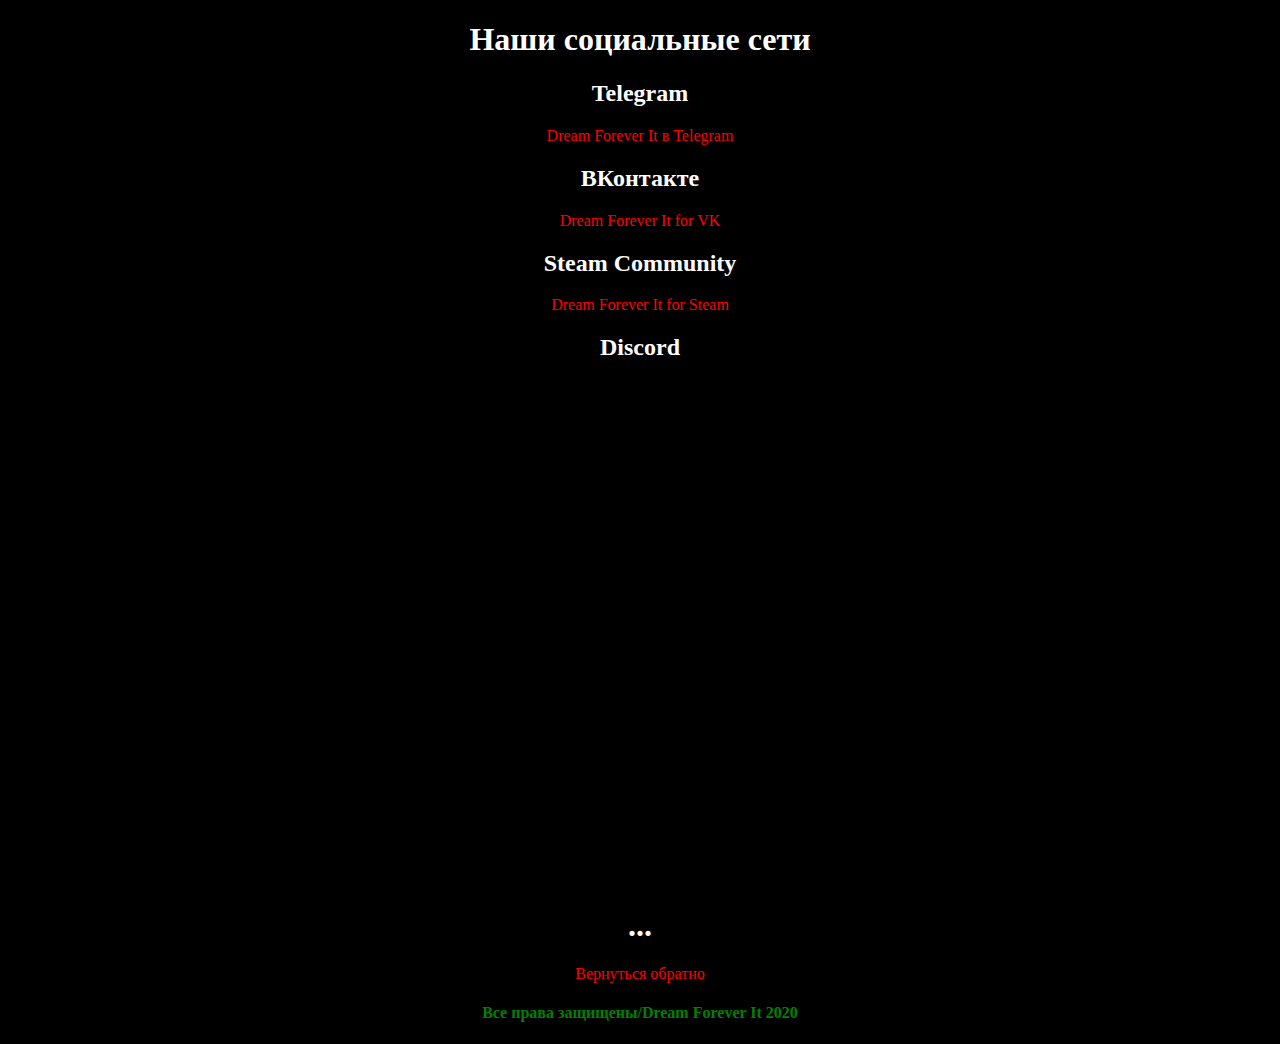
<file: social.html>
<!DOCTYPE html>
<html lang="ru" dir="ltr">
  <head>
    <meta charset="utf-8">
    <meta name="viewport" content="width=device-width, initial-scale=1">
    <title>Dream Forever It</title>
    <link rel="stylesheet" href="social.css">
  </head>
  <body>
    <h1>Наши социальные сети</h1>
    <h2>Telegram</h2>
    <div class="group-item">
      <a href="https://t.me/dreamforeverit">Dream Forever It в Telegram</a>
    </div>
    <h2>ВКонтакте</h2>
    <div class="group-item1">
      <a href="https://vk.com/dreamforever_vk">Dream Forever It for VK</a>
    </div>
    <h2>Steam Community</h2>
    <div class="group-item2">
      <a href="http://steamcommunity.com/groups/dreamforeverit">Dream Forever It for Steam</a>
    </div>
    <h2>Discord</h2>
    <div class="discord">
      <iframe src="https://discordapp.com/widget?id=696804602577813565&theme=dark" width="350" height="500" allowtransparency="true" frameborder="0"></iframe>
      <h1>...</h1>
    </div>
    <div class="back_list">
      <a href="index.html">Вернуться обратно</a>
    </div>
    <h4>Все права защищены/Dream Forever It 2020</h4>
  </body>
</html>
</file>
<file: style.css>
body {
  color: rgb(255, 255, 255);
  background: #000000
}
h1 {
  text-align: center;
}
h4 {
  text-align: center;
  color: green;
}
h2 {
  text-align: center;
}
a {
  text-decoration: none;
  color: red;
}
.group-item {
  text-align: center;
}
</file>
<file: content.css>
body {
  color: rgb(255, 255, 255);
  background: #000000
}
h1 {
  text-align: center;
}
a {
  text-decoration: none;
  color: red;
}
.group-item {
  text-align: center;
}
</file>
<file: social.css>
body {
  color: rgb(255, 255, 255);
  background: #000000
}
h1 {
  text-align: center;
}
h2 {
  text-align: center;
}
a {
  text-decoration: none;
  color: red;
}
.group-item {
  text-align: center;
}
.group-item1 {
  text-align: center;
}
.group-item2 {
  text-align: center;
}
.back_list {
  text-align: center;
}
h4 {
  text-align: center;
  color: green;
}
.discord {
  text-align: center;
}
</file>
